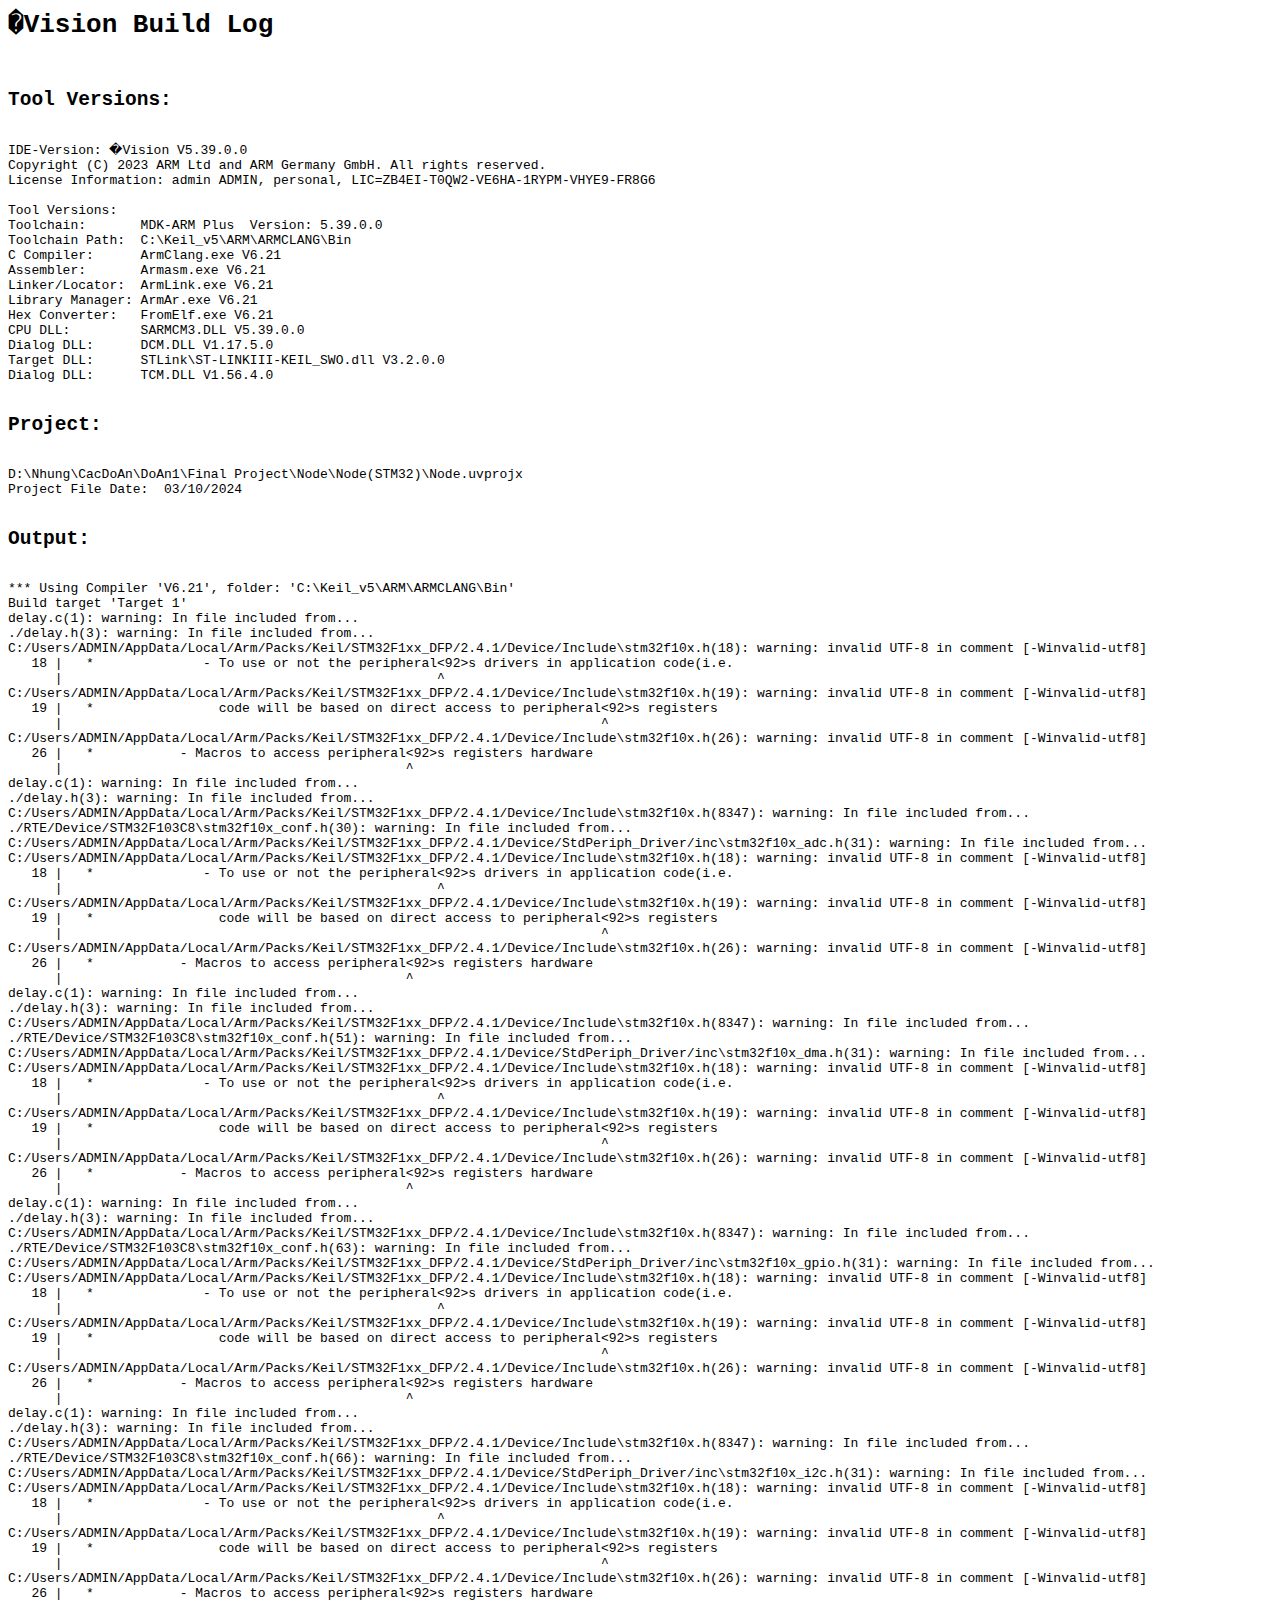
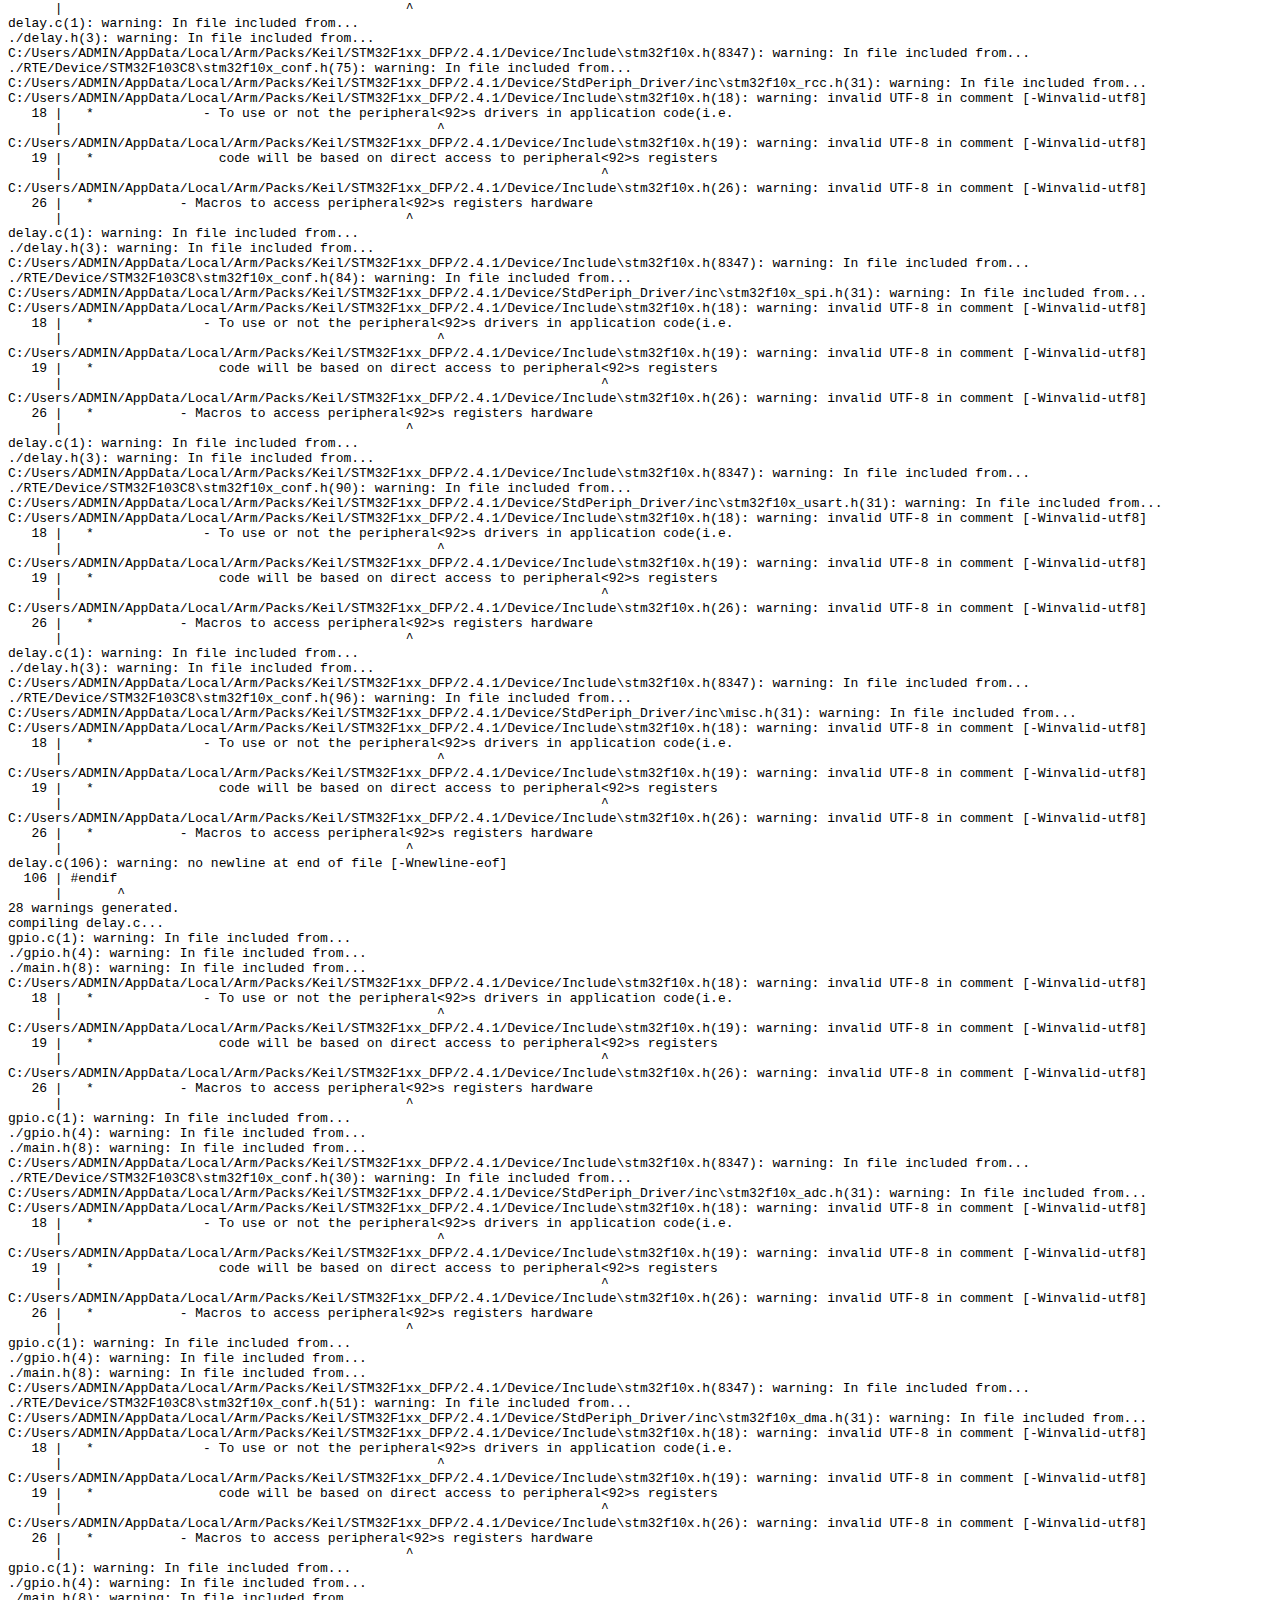
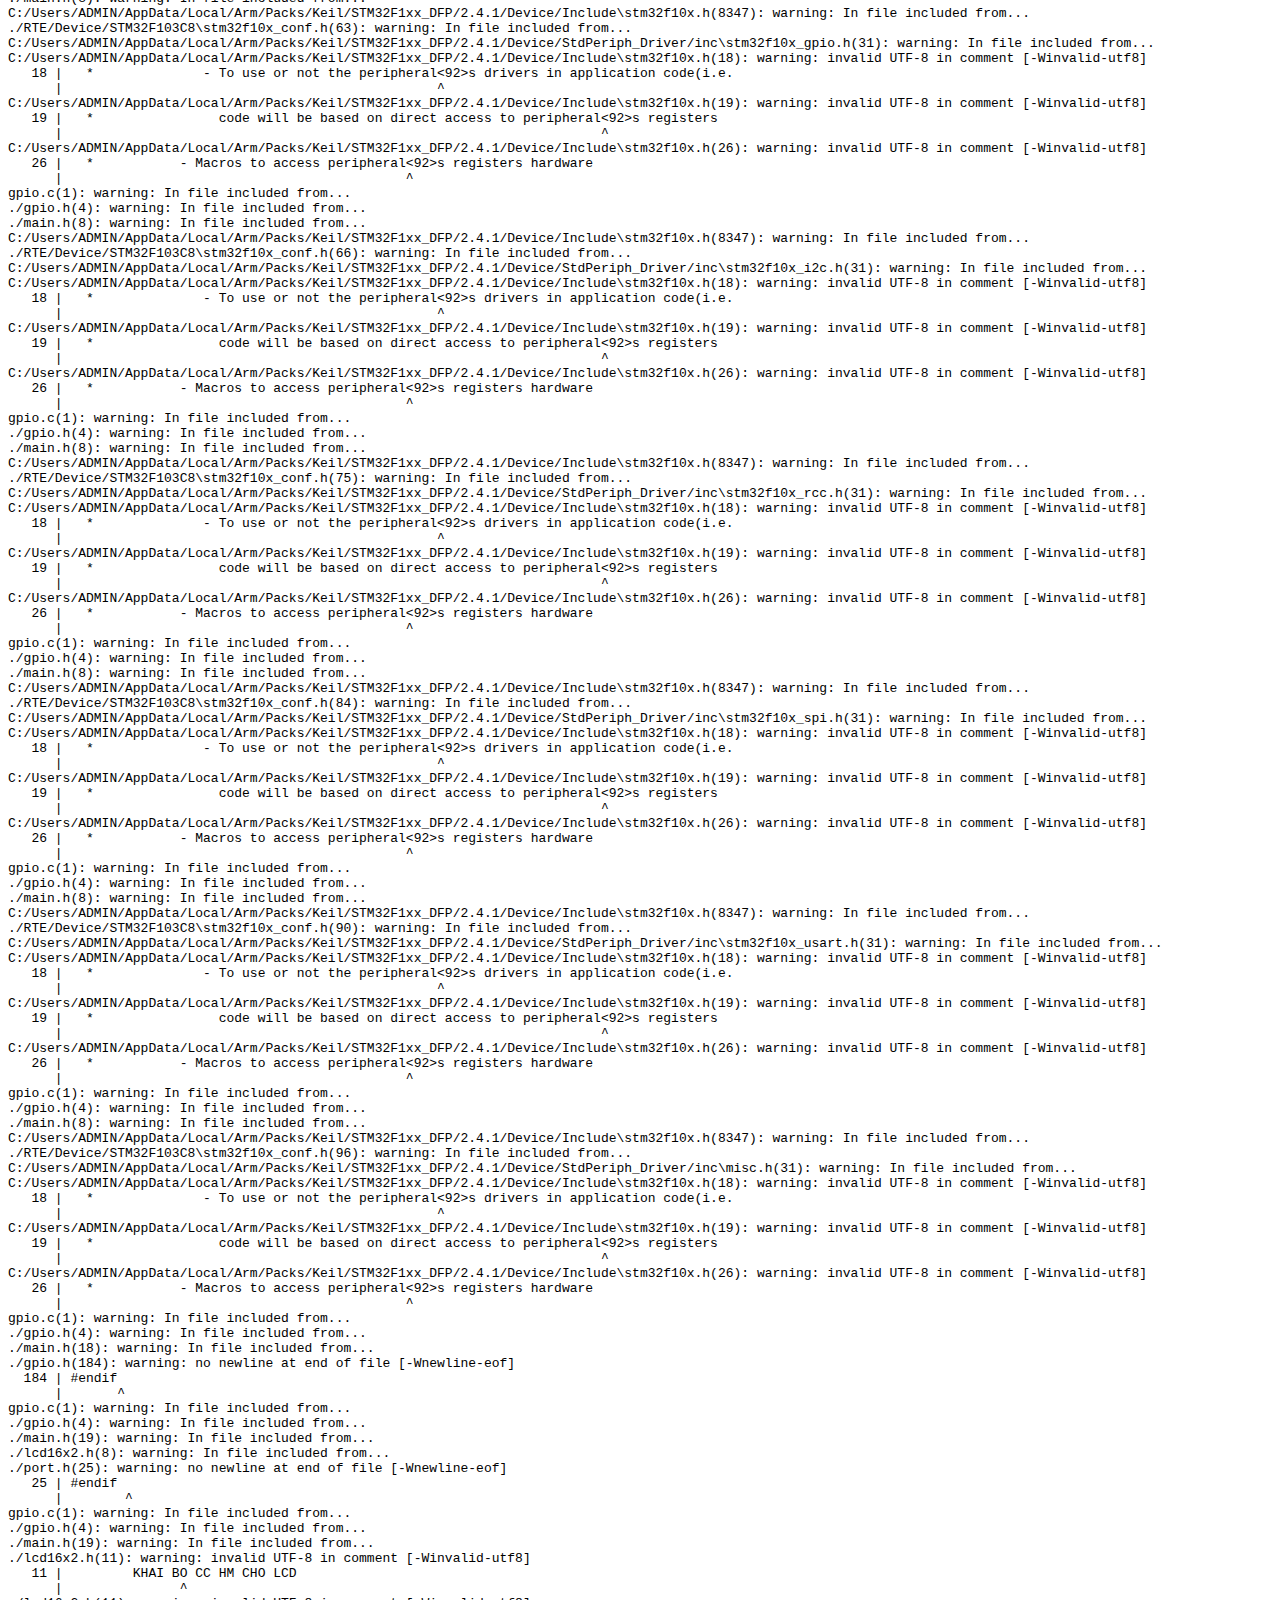
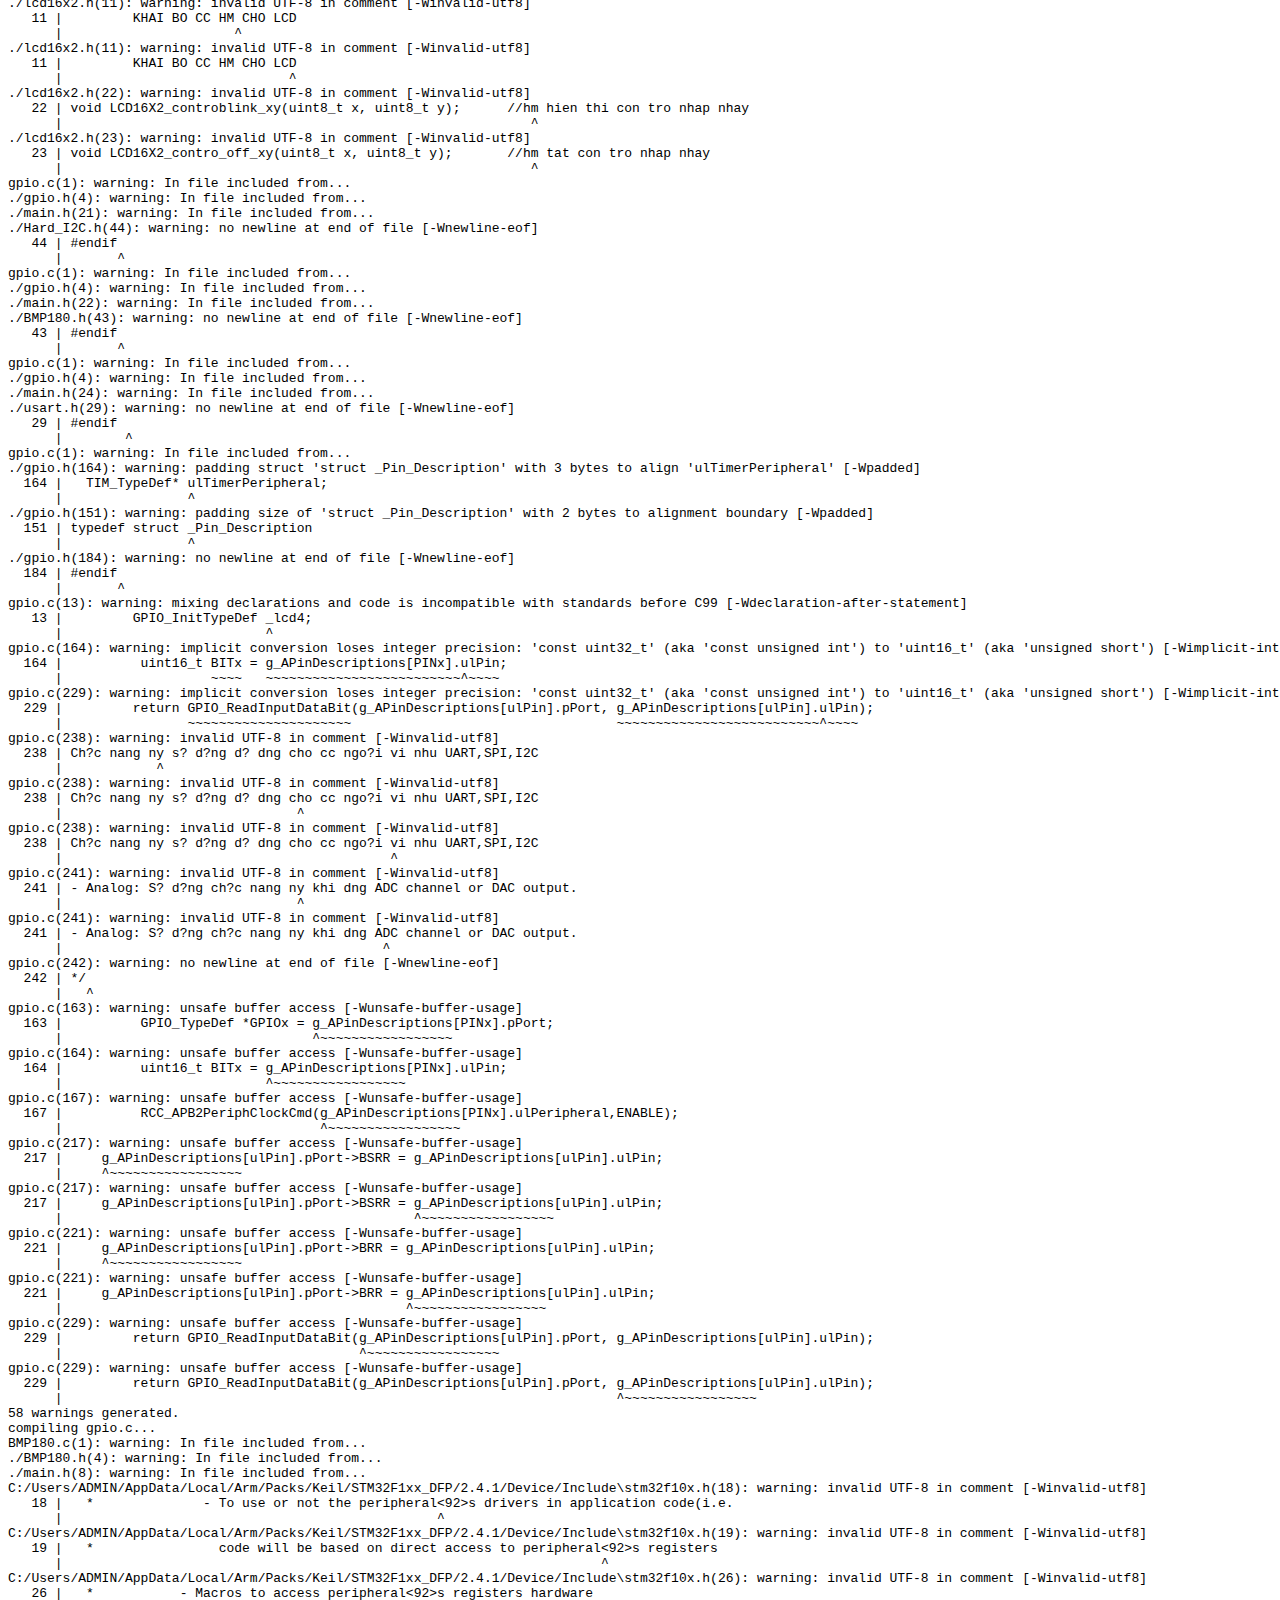
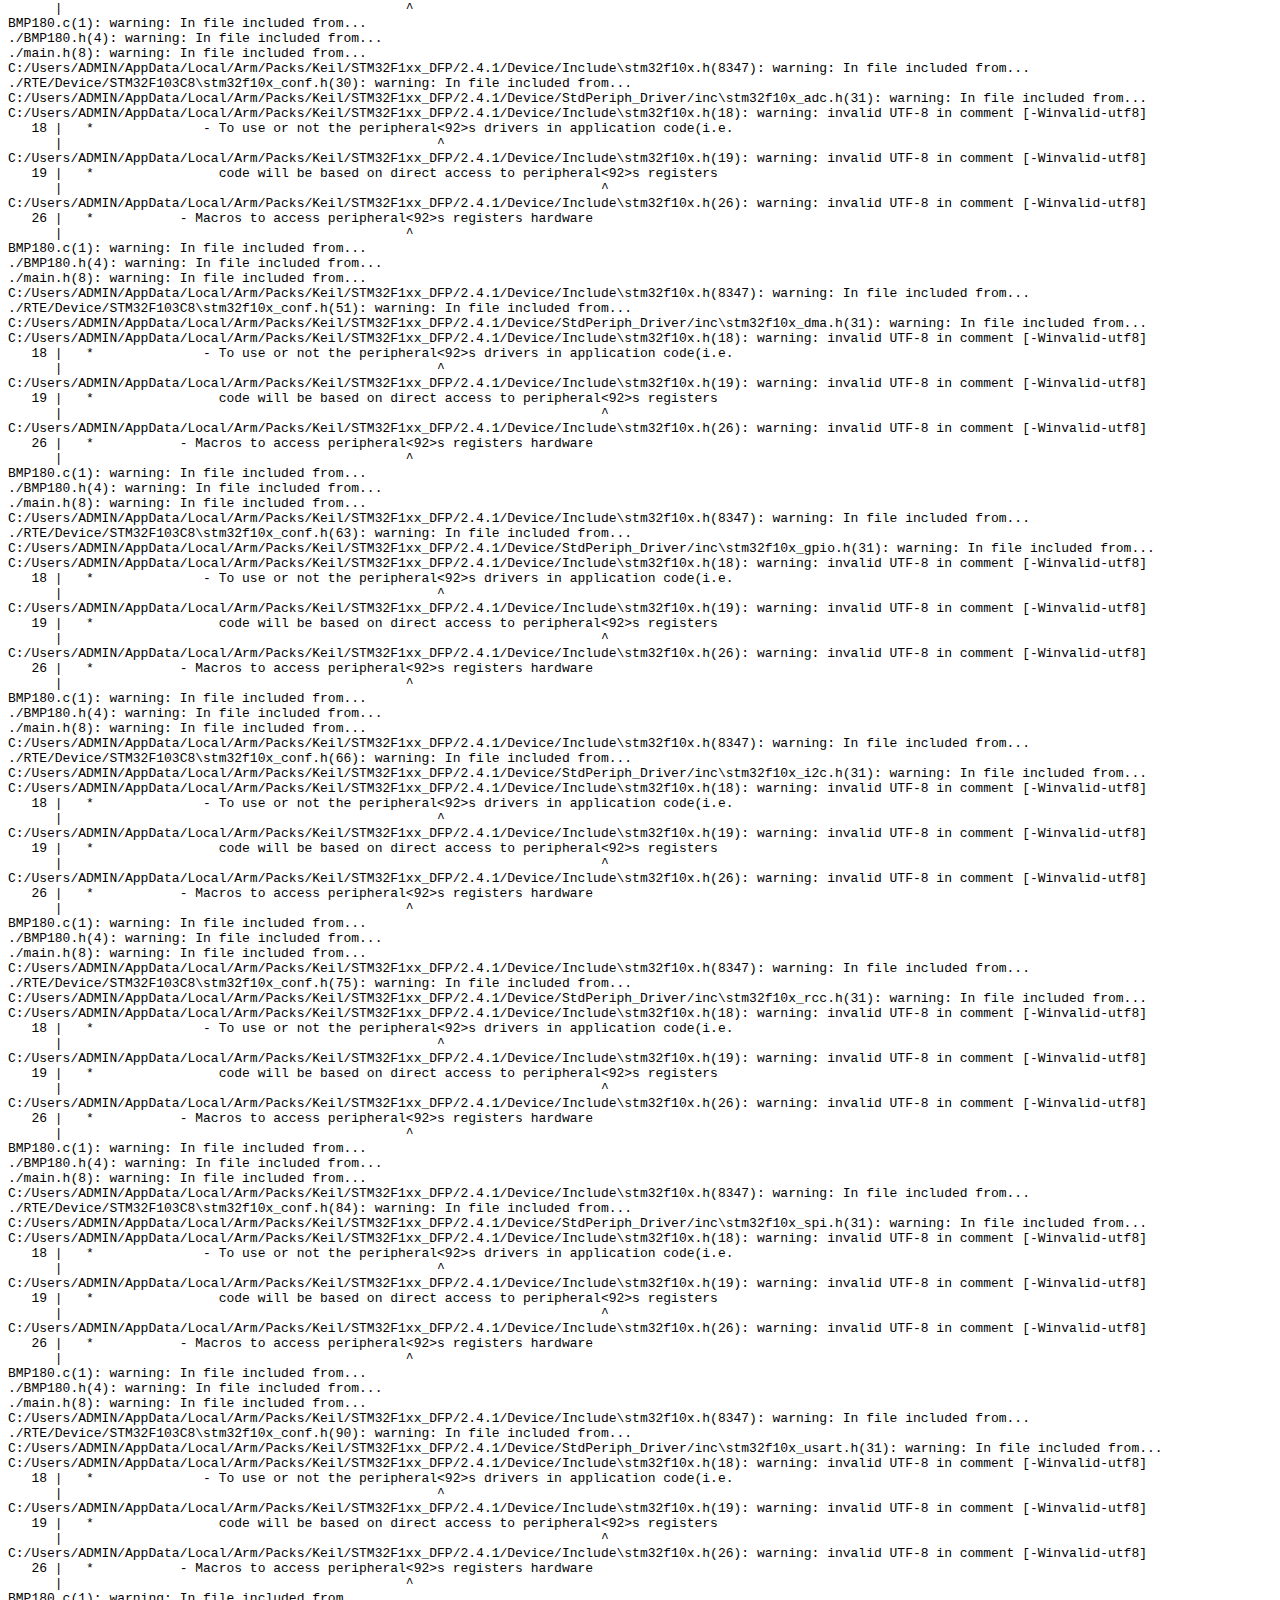
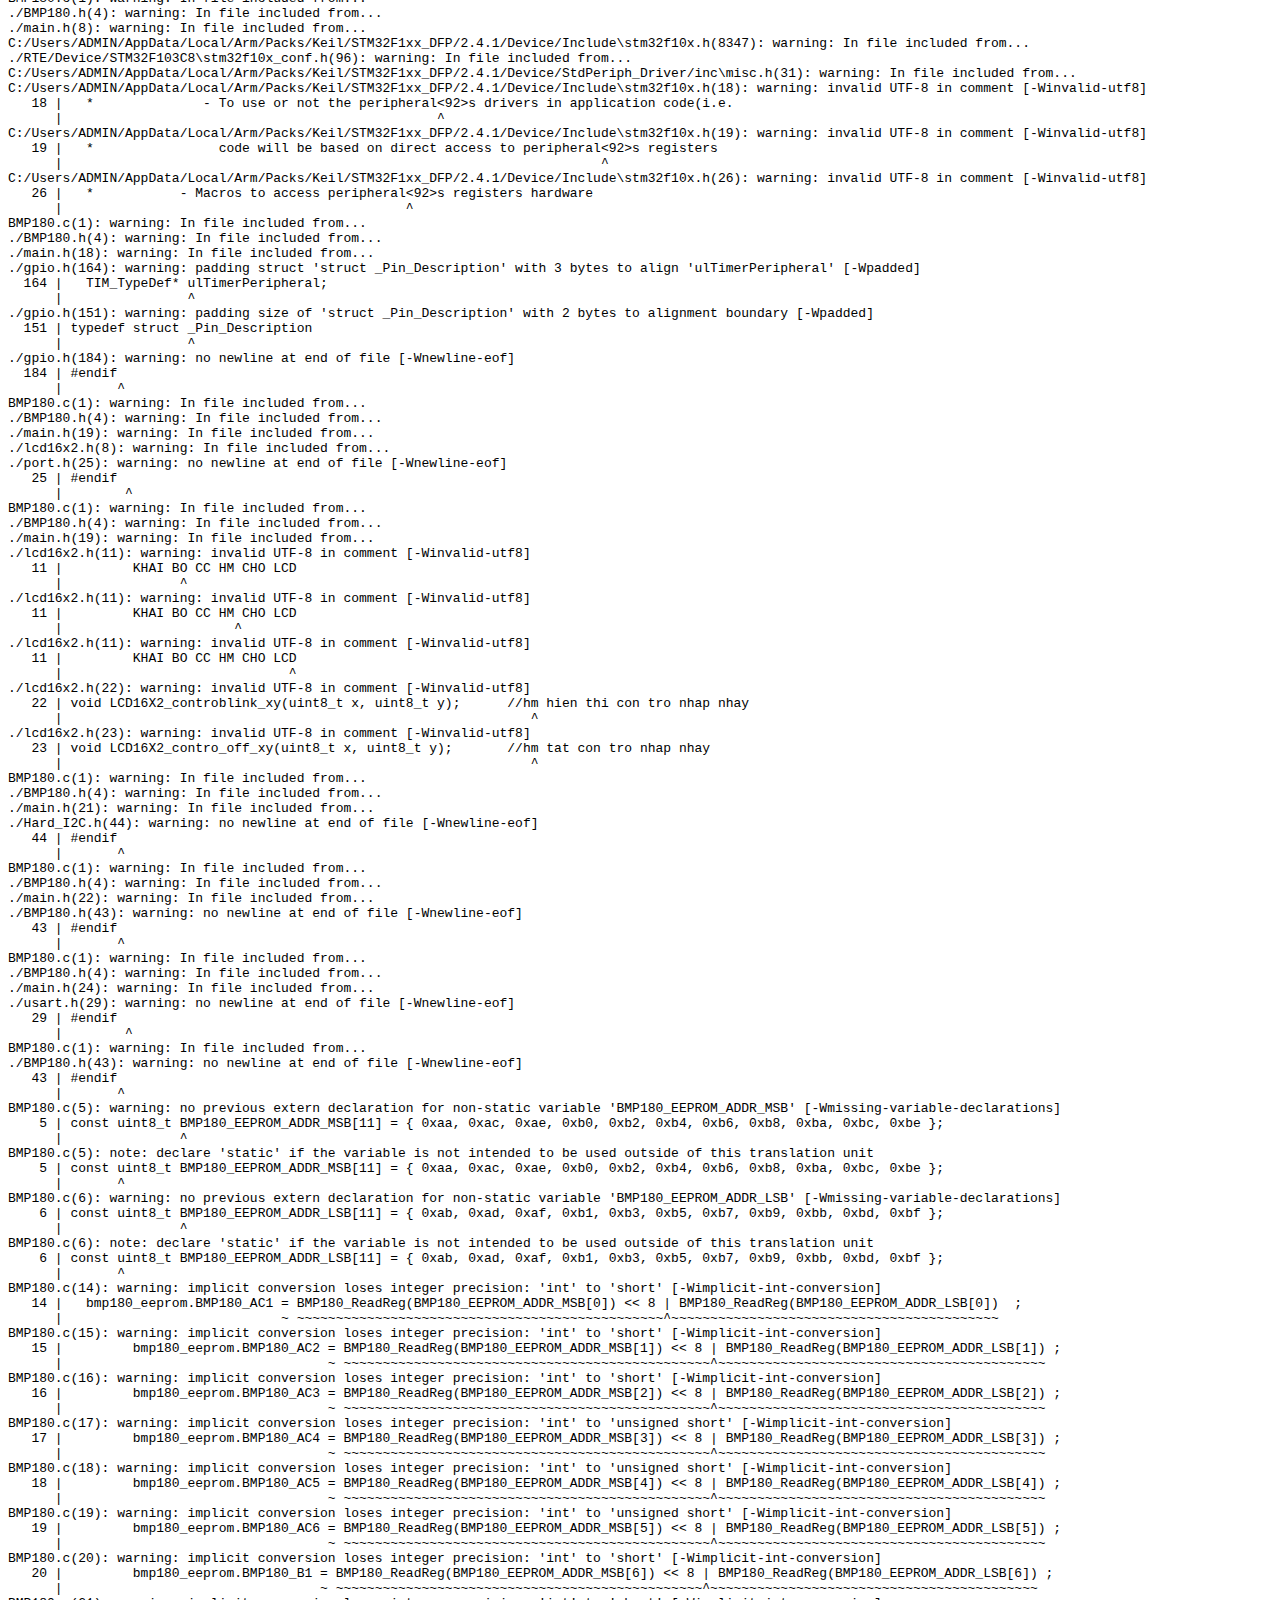
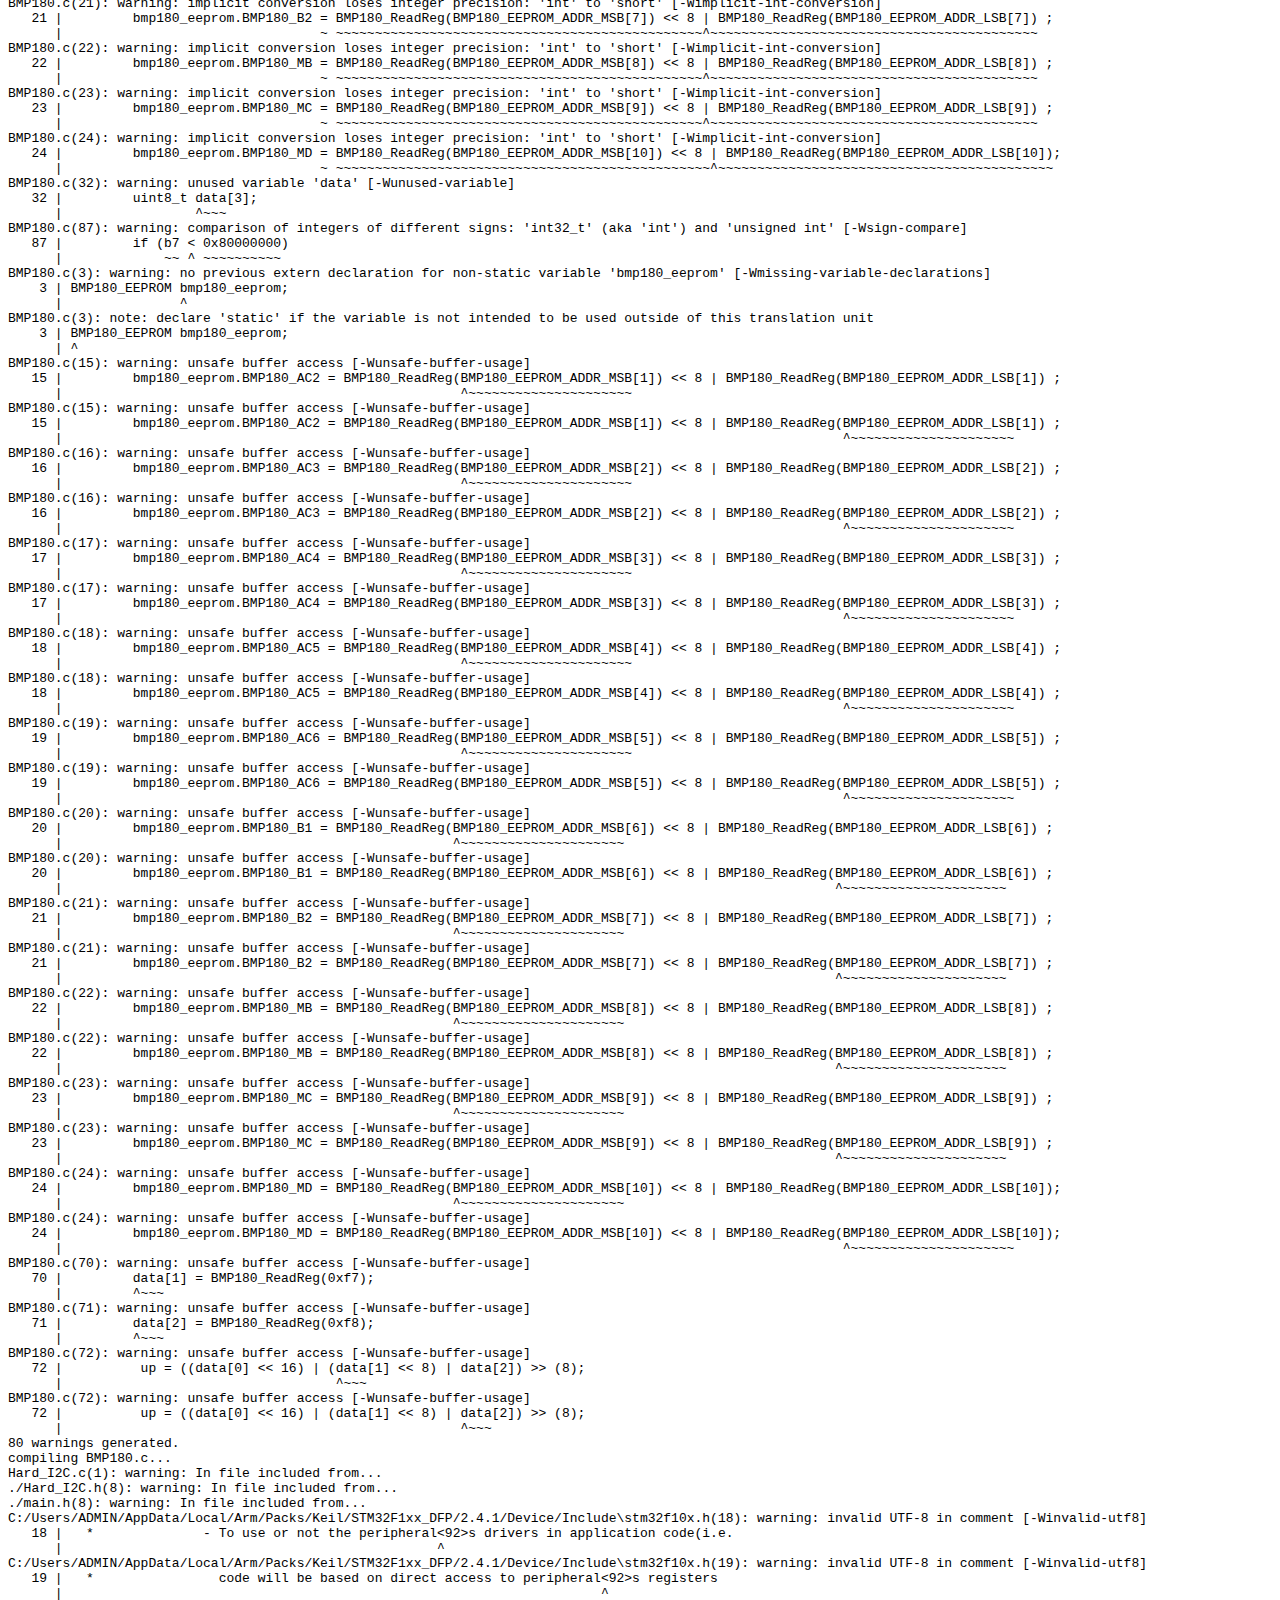
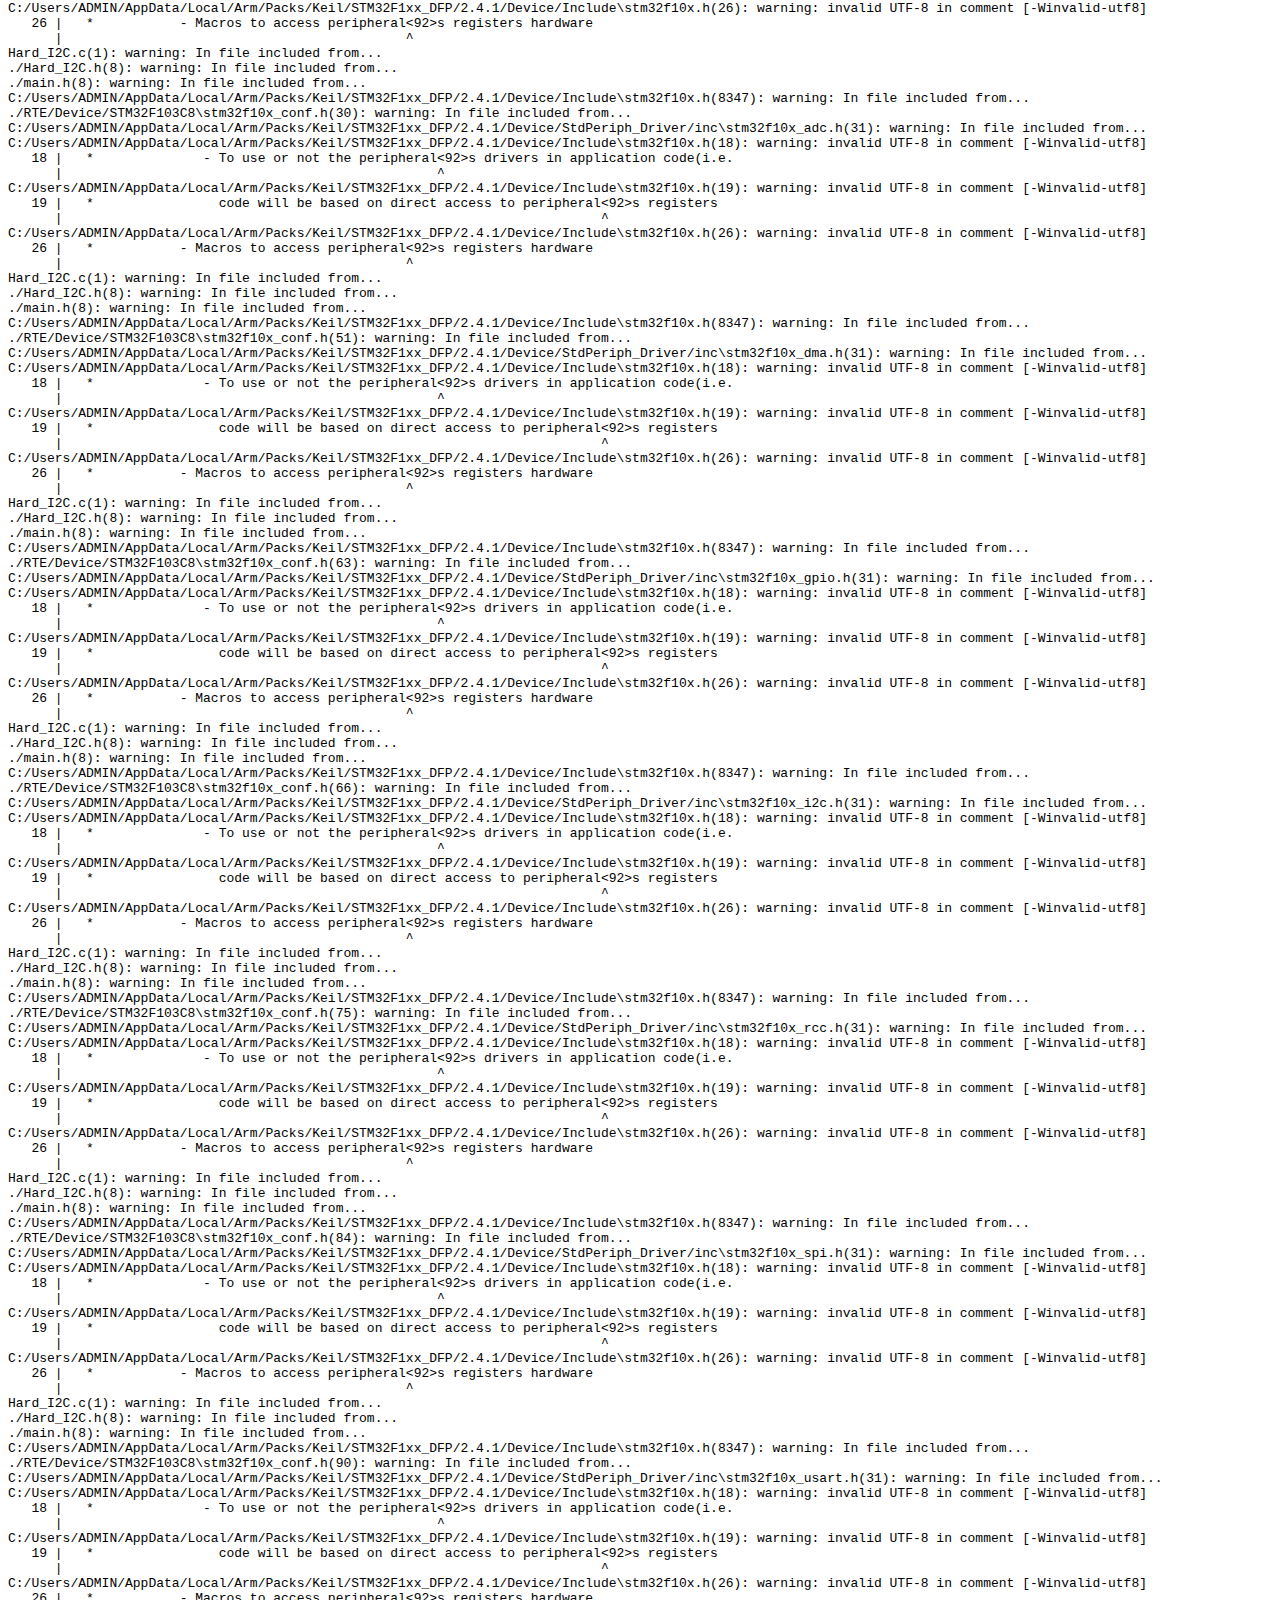
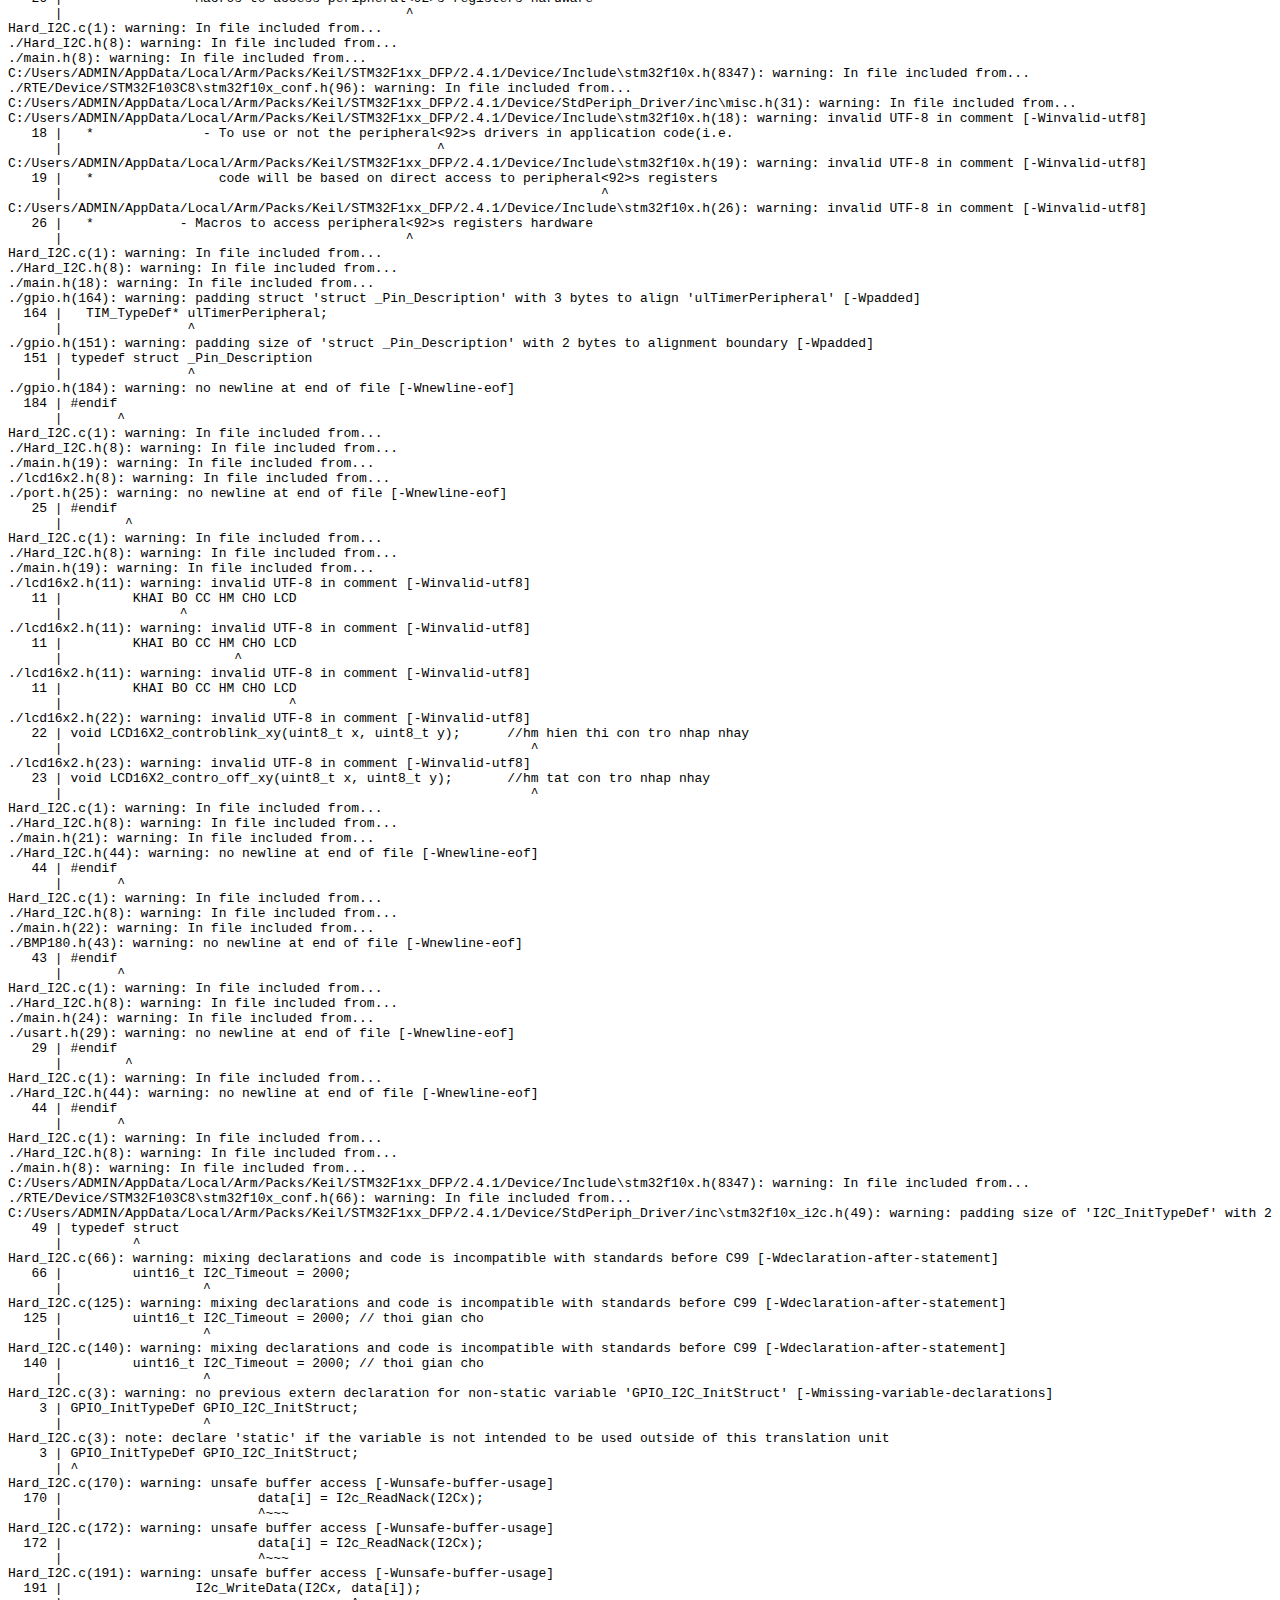
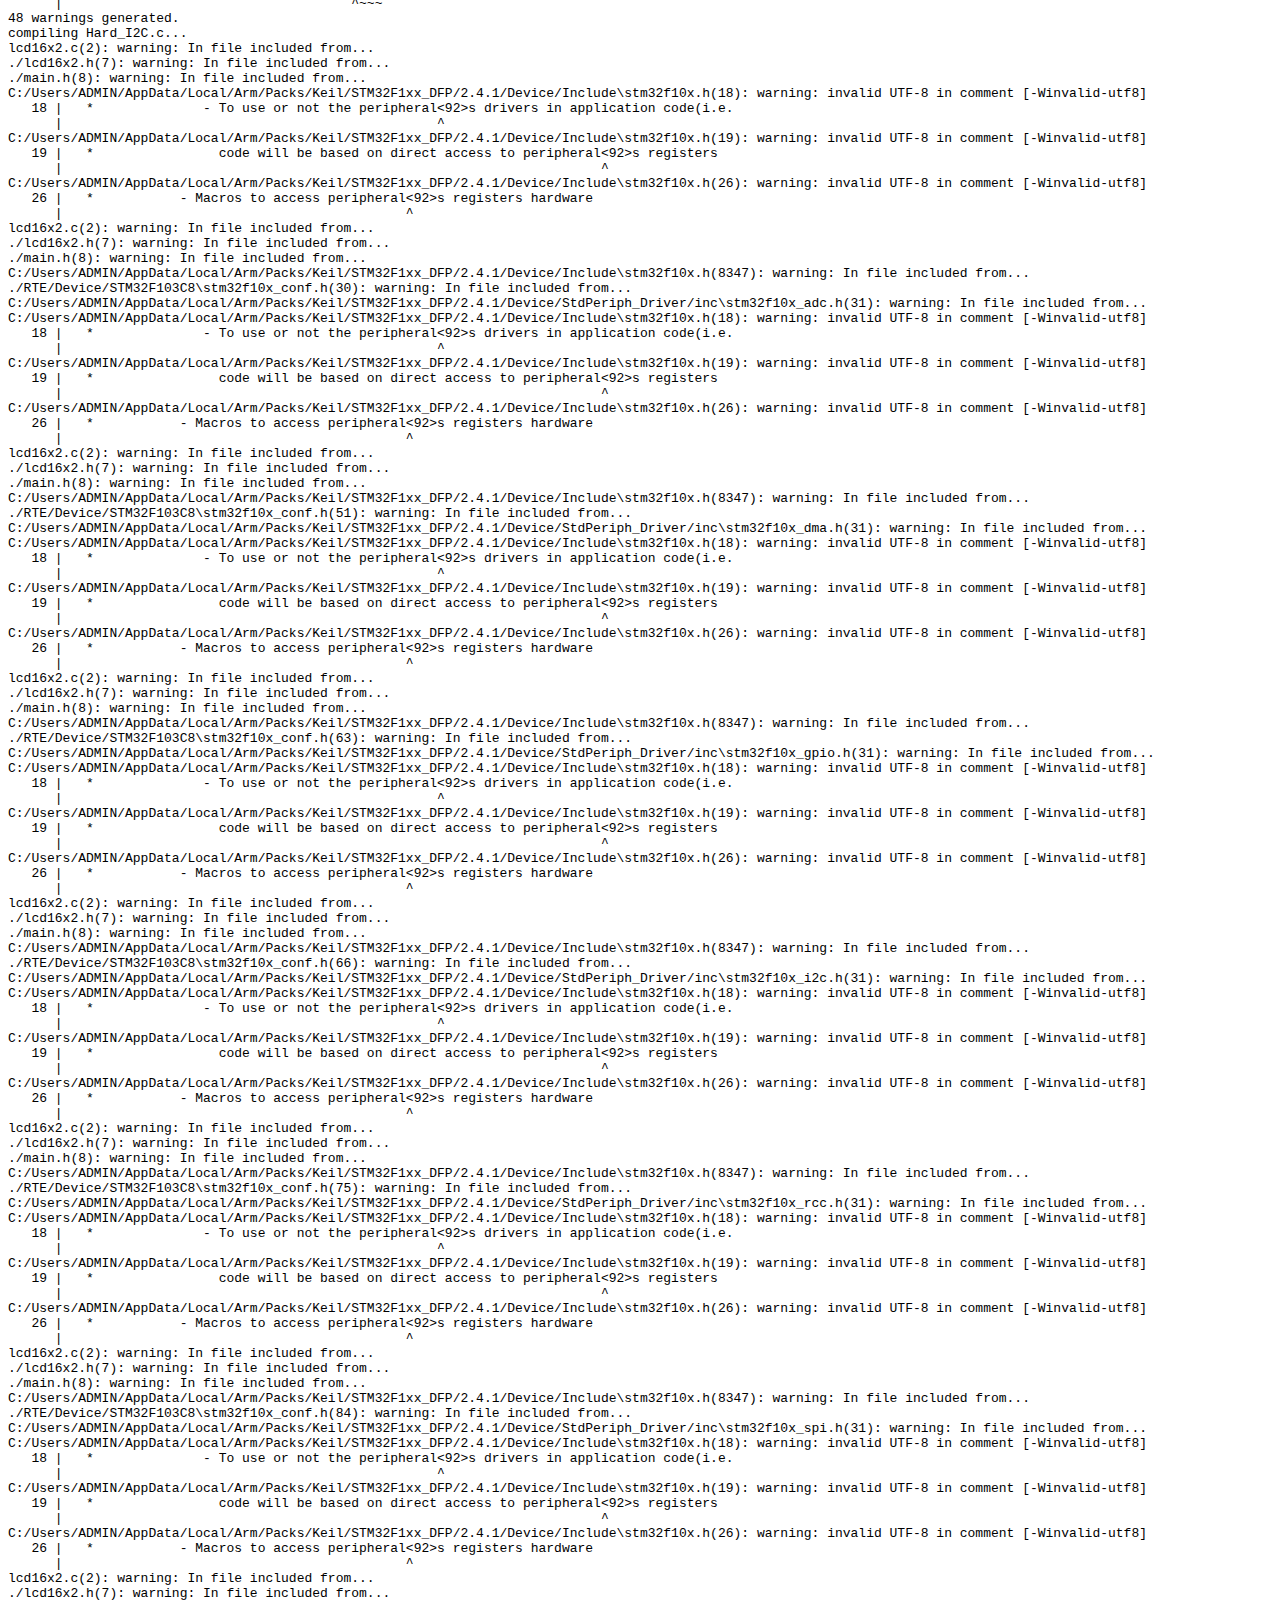
<file: Node/Node(STM32)/Objects/Node.build_log.htm>
<html>
<body>
<pre>
<h1>�Vision Build Log</h1>
<h2>Tool Versions:</h2>
IDE-Version: �Vision V5.39.0.0
Copyright (C) 2023 ARM Ltd and ARM Germany GmbH. All rights reserved.
License Information: admin ADMIN, personal, LIC=ZB4EI-T0QW2-VE6HA-1RYPM-VHYE9-FR8G6
 
Tool Versions:
Toolchain:       MDK-ARM Plus  Version: 5.39.0.0
Toolchain Path:  C:\Keil_v5\ARM\ARMCLANG\Bin
C Compiler:      ArmClang.exe V6.21
Assembler:       Armasm.exe V6.21
Linker/Locator:  ArmLink.exe V6.21
Library Manager: ArmAr.exe V6.21
Hex Converter:   FromElf.exe V6.21
CPU DLL:         SARMCM3.DLL V5.39.0.0
Dialog DLL:      DCM.DLL V1.17.5.0
Target DLL:      STLink\ST-LINKIII-KEIL_SWO.dll V3.2.0.0
Dialog DLL:      TCM.DLL V1.56.4.0
 
<h2>Project:</h2>
D:\Nhung\CacDoAn\DoAn1\Final Project\Node\Node(STM32)\Node.uvprojx
Project File Date:  03/10/2024

<h2>Output:</h2>
*** Using Compiler 'V6.21', folder: 'C:\Keil_v5\ARM\ARMCLANG\Bin'
Build target 'Target 1'
delay.c(1): warning: In file included from...
./delay.h(3): warning: In file included from...
C:/Users/ADMIN/AppData/Local/Arm/Packs/Keil/STM32F1xx_DFP/2.4.1/Device/Include\stm32f10x.h(18): warning: invalid UTF-8 in comment [-Winvalid-utf8]
   18 |   *              - To use or not the peripheral<92>s drivers in application code(i.e. 
      |                                                ^
C:/Users/ADMIN/AppData/Local/Arm/Packs/Keil/STM32F1xx_DFP/2.4.1/Device/Include\stm32f10x.h(19): warning: invalid UTF-8 in comment [-Winvalid-utf8]
   19 |   *                code will be based on direct access to peripheral<92>s registers 
      |                                                                     ^
C:/Users/ADMIN/AppData/Local/Arm/Packs/Keil/STM32F1xx_DFP/2.4.1/Device/Include\stm32f10x.h(26): warning: invalid UTF-8 in comment [-Winvalid-utf8]
   26 |   *           - Macros to access peripheral<92>s registers hardware
      |                                            ^
delay.c(1): warning: In file included from...
./delay.h(3): warning: In file included from...
C:/Users/ADMIN/AppData/Local/Arm/Packs/Keil/STM32F1xx_DFP/2.4.1/Device/Include\stm32f10x.h(8347): warning: In file included from...
./RTE/Device/STM32F103C8\stm32f10x_conf.h(30): warning: In file included from...
C:/Users/ADMIN/AppData/Local/Arm/Packs/Keil/STM32F1xx_DFP/2.4.1/Device/StdPeriph_Driver/inc\stm32f10x_adc.h(31): warning: In file included from...
C:/Users/ADMIN/AppData/Local/Arm/Packs/Keil/STM32F1xx_DFP/2.4.1/Device/Include\stm32f10x.h(18): warning: invalid UTF-8 in comment [-Winvalid-utf8]
   18 |   *              - To use or not the peripheral<92>s drivers in application code(i.e. 
      |                                                ^
C:/Users/ADMIN/AppData/Local/Arm/Packs/Keil/STM32F1xx_DFP/2.4.1/Device/Include\stm32f10x.h(19): warning: invalid UTF-8 in comment [-Winvalid-utf8]
   19 |   *                code will be based on direct access to peripheral<92>s registers 
      |                                                                     ^
C:/Users/ADMIN/AppData/Local/Arm/Packs/Keil/STM32F1xx_DFP/2.4.1/Device/Include\stm32f10x.h(26): warning: invalid UTF-8 in comment [-Winvalid-utf8]
   26 |   *           - Macros to access peripheral<92>s registers hardware
      |                                            ^
delay.c(1): warning: In file included from...
./delay.h(3): warning: In file included from...
C:/Users/ADMIN/AppData/Local/Arm/Packs/Keil/STM32F1xx_DFP/2.4.1/Device/Include\stm32f10x.h(8347): warning: In file included from...
./RTE/Device/STM32F103C8\stm32f10x_conf.h(51): warning: In file included from...
C:/Users/ADMIN/AppData/Local/Arm/Packs/Keil/STM32F1xx_DFP/2.4.1/Device/StdPeriph_Driver/inc\stm32f10x_dma.h(31): warning: In file included from...
C:/Users/ADMIN/AppData/Local/Arm/Packs/Keil/STM32F1xx_DFP/2.4.1/Device/Include\stm32f10x.h(18): warning: invalid UTF-8 in comment [-Winvalid-utf8]
   18 |   *              - To use or not the peripheral<92>s drivers in application code(i.e. 
      |                                                ^
C:/Users/ADMIN/AppData/Local/Arm/Packs/Keil/STM32F1xx_DFP/2.4.1/Device/Include\stm32f10x.h(19): warning: invalid UTF-8 in comment [-Winvalid-utf8]
   19 |   *                code will be based on direct access to peripheral<92>s registers 
      |                                                                     ^
C:/Users/ADMIN/AppData/Local/Arm/Packs/Keil/STM32F1xx_DFP/2.4.1/Device/Include\stm32f10x.h(26): warning: invalid UTF-8 in comment [-Winvalid-utf8]
   26 |   *           - Macros to access peripheral<92>s registers hardware
      |                                            ^
delay.c(1): warning: In file included from...
./delay.h(3): warning: In file included from...
C:/Users/ADMIN/AppData/Local/Arm/Packs/Keil/STM32F1xx_DFP/2.4.1/Device/Include\stm32f10x.h(8347): warning: In file included from...
./RTE/Device/STM32F103C8\stm32f10x_conf.h(63): warning: In file included from...
C:/Users/ADMIN/AppData/Local/Arm/Packs/Keil/STM32F1xx_DFP/2.4.1/Device/StdPeriph_Driver/inc\stm32f10x_gpio.h(31): warning: In file included from...
C:/Users/ADMIN/AppData/Local/Arm/Packs/Keil/STM32F1xx_DFP/2.4.1/Device/Include\stm32f10x.h(18): warning: invalid UTF-8 in comment [-Winvalid-utf8]
   18 |   *              - To use or not the peripheral<92>s drivers in application code(i.e. 
      |                                                ^
C:/Users/ADMIN/AppData/Local/Arm/Packs/Keil/STM32F1xx_DFP/2.4.1/Device/Include\stm32f10x.h(19): warning: invalid UTF-8 in comment [-Winvalid-utf8]
   19 |   *                code will be based on direct access to peripheral<92>s registers 
      |                                                                     ^
C:/Users/ADMIN/AppData/Local/Arm/Packs/Keil/STM32F1xx_DFP/2.4.1/Device/Include\stm32f10x.h(26): warning: invalid UTF-8 in comment [-Winvalid-utf8]
   26 |   *           - Macros to access peripheral<92>s registers hardware
      |                                            ^
delay.c(1): warning: In file included from...
./delay.h(3): warning: In file included from...
C:/Users/ADMIN/AppData/Local/Arm/Packs/Keil/STM32F1xx_DFP/2.4.1/Device/Include\stm32f10x.h(8347): warning: In file included from...
./RTE/Device/STM32F103C8\stm32f10x_conf.h(66): warning: In file included from...
C:/Users/ADMIN/AppData/Local/Arm/Packs/Keil/STM32F1xx_DFP/2.4.1/Device/StdPeriph_Driver/inc\stm32f10x_i2c.h(31): warning: In file included from...
C:/Users/ADMIN/AppData/Local/Arm/Packs/Keil/STM32F1xx_DFP/2.4.1/Device/Include\stm32f10x.h(18): warning: invalid UTF-8 in comment [-Winvalid-utf8]
   18 |   *              - To use or not the peripheral<92>s drivers in application code(i.e. 
      |                                                ^
C:/Users/ADMIN/AppData/Local/Arm/Packs/Keil/STM32F1xx_DFP/2.4.1/Device/Include\stm32f10x.h(19): warning: invalid UTF-8 in comment [-Winvalid-utf8]
   19 |   *                code will be based on direct access to peripheral<92>s registers 
      |                                                                     ^
C:/Users/ADMIN/AppData/Local/Arm/Packs/Keil/STM32F1xx_DFP/2.4.1/Device/Include\stm32f10x.h(26): warning: invalid UTF-8 in comment [-Winvalid-utf8]
   26 |   *           - Macros to access peripheral<92>s registers hardware
      |                                            ^
delay.c(1): warning: In file included from...
./delay.h(3): warning: In file included from...
C:/Users/ADMIN/AppData/Local/Arm/Packs/Keil/STM32F1xx_DFP/2.4.1/Device/Include\stm32f10x.h(8347): warning: In file included from...
./RTE/Device/STM32F103C8\stm32f10x_conf.h(75): warning: In file included from...
C:/Users/ADMIN/AppData/Local/Arm/Packs/Keil/STM32F1xx_DFP/2.4.1/Device/StdPeriph_Driver/inc\stm32f10x_rcc.h(31): warning: In file included from...
C:/Users/ADMIN/AppData/Local/Arm/Packs/Keil/STM32F1xx_DFP/2.4.1/Device/Include\stm32f10x.h(18): warning: invalid UTF-8 in comment [-Winvalid-utf8]
   18 |   *              - To use or not the peripheral<92>s drivers in application code(i.e. 
      |                                                ^
C:/Users/ADMIN/AppData/Local/Arm/Packs/Keil/STM32F1xx_DFP/2.4.1/Device/Include\stm32f10x.h(19): warning: invalid UTF-8 in comment [-Winvalid-utf8]
   19 |   *                code will be based on direct access to peripheral<92>s registers 
      |                                                                     ^
C:/Users/ADMIN/AppData/Local/Arm/Packs/Keil/STM32F1xx_DFP/2.4.1/Device/Include\stm32f10x.h(26): warning: invalid UTF-8 in comment [-Winvalid-utf8]
   26 |   *           - Macros to access peripheral<92>s registers hardware
      |                                            ^
delay.c(1): warning: In file included from...
./delay.h(3): warning: In file included from...
C:/Users/ADMIN/AppData/Local/Arm/Packs/Keil/STM32F1xx_DFP/2.4.1/Device/Include\stm32f10x.h(8347): warning: In file included from...
./RTE/Device/STM32F103C8\stm32f10x_conf.h(84): warning: In file included from...
C:/Users/ADMIN/AppData/Local/Arm/Packs/Keil/STM32F1xx_DFP/2.4.1/Device/StdPeriph_Driver/inc\stm32f10x_spi.h(31): warning: In file included from...
C:/Users/ADMIN/AppData/Local/Arm/Packs/Keil/STM32F1xx_DFP/2.4.1/Device/Include\stm32f10x.h(18): warning: invalid UTF-8 in comment [-Winvalid-utf8]
   18 |   *              - To use or not the peripheral<92>s drivers in application code(i.e. 
      |                                                ^
C:/Users/ADMIN/AppData/Local/Arm/Packs/Keil/STM32F1xx_DFP/2.4.1/Device/Include\stm32f10x.h(19): warning: invalid UTF-8 in comment [-Winvalid-utf8]
   19 |   *                code will be based on direct access to peripheral<92>s registers 
      |                                                                     ^
C:/Users/ADMIN/AppData/Local/Arm/Packs/Keil/STM32F1xx_DFP/2.4.1/Device/Include\stm32f10x.h(26): warning: invalid UTF-8 in comment [-Winvalid-utf8]
   26 |   *           - Macros to access peripheral<92>s registers hardware
      |                                            ^
delay.c(1): warning: In file included from...
./delay.h(3): warning: In file included from...
C:/Users/ADMIN/AppData/Local/Arm/Packs/Keil/STM32F1xx_DFP/2.4.1/Device/Include\stm32f10x.h(8347): warning: In file included from...
./RTE/Device/STM32F103C8\stm32f10x_conf.h(90): warning: In file included from...
C:/Users/ADMIN/AppData/Local/Arm/Packs/Keil/STM32F1xx_DFP/2.4.1/Device/StdPeriph_Driver/inc\stm32f10x_usart.h(31): warning: In file included from...
C:/Users/ADMIN/AppData/Local/Arm/Packs/Keil/STM32F1xx_DFP/2.4.1/Device/Include\stm32f10x.h(18): warning: invalid UTF-8 in comment [-Winvalid-utf8]
   18 |   *              - To use or not the peripheral<92>s drivers in application code(i.e. 
      |                                                ^
C:/Users/ADMIN/AppData/Local/Arm/Packs/Keil/STM32F1xx_DFP/2.4.1/Device/Include\stm32f10x.h(19): warning: invalid UTF-8 in comment [-Winvalid-utf8]
   19 |   *                code will be based on direct access to peripheral<92>s registers 
      |                                                                     ^
C:/Users/ADMIN/AppData/Local/Arm/Packs/Keil/STM32F1xx_DFP/2.4.1/Device/Include\stm32f10x.h(26): warning: invalid UTF-8 in comment [-Winvalid-utf8]
   26 |   *           - Macros to access peripheral<92>s registers hardware
      |                                            ^
delay.c(1): warning: In file included from...
./delay.h(3): warning: In file included from...
C:/Users/ADMIN/AppData/Local/Arm/Packs/Keil/STM32F1xx_DFP/2.4.1/Device/Include\stm32f10x.h(8347): warning: In file included from...
./RTE/Device/STM32F103C8\stm32f10x_conf.h(96): warning: In file included from...
C:/Users/ADMIN/AppData/Local/Arm/Packs/Keil/STM32F1xx_DFP/2.4.1/Device/StdPeriph_Driver/inc\misc.h(31): warning: In file included from...
C:/Users/ADMIN/AppData/Local/Arm/Packs/Keil/STM32F1xx_DFP/2.4.1/Device/Include\stm32f10x.h(18): warning: invalid UTF-8 in comment [-Winvalid-utf8]
   18 |   *              - To use or not the peripheral<92>s drivers in application code(i.e. 
      |                                                ^
C:/Users/ADMIN/AppData/Local/Arm/Packs/Keil/STM32F1xx_DFP/2.4.1/Device/Include\stm32f10x.h(19): warning: invalid UTF-8 in comment [-Winvalid-utf8]
   19 |   *                code will be based on direct access to peripheral<92>s registers 
      |                                                                     ^
C:/Users/ADMIN/AppData/Local/Arm/Packs/Keil/STM32F1xx_DFP/2.4.1/Device/Include\stm32f10x.h(26): warning: invalid UTF-8 in comment [-Winvalid-utf8]
   26 |   *           - Macros to access peripheral<92>s registers hardware
      |                                            ^
delay.c(106): warning: no newline at end of file [-Wnewline-eof]
  106 | #endif
      |       ^
28 warnings generated.
compiling delay.c...
gpio.c(1): warning: In file included from...
./gpio.h(4): warning: In file included from...
./main.h(8): warning: In file included from...
C:/Users/ADMIN/AppData/Local/Arm/Packs/Keil/STM32F1xx_DFP/2.4.1/Device/Include\stm32f10x.h(18): warning: invalid UTF-8 in comment [-Winvalid-utf8]
   18 |   *              - To use or not the peripheral<92>s drivers in application code(i.e. 
      |                                                ^
C:/Users/ADMIN/AppData/Local/Arm/Packs/Keil/STM32F1xx_DFP/2.4.1/Device/Include\stm32f10x.h(19): warning: invalid UTF-8 in comment [-Winvalid-utf8]
   19 |   *                code will be based on direct access to peripheral<92>s registers 
      |                                                                     ^
C:/Users/ADMIN/AppData/Local/Arm/Packs/Keil/STM32F1xx_DFP/2.4.1/Device/Include\stm32f10x.h(26): warning: invalid UTF-8 in comment [-Winvalid-utf8]
   26 |   *           - Macros to access peripheral<92>s registers hardware
      |                                            ^
gpio.c(1): warning: In file included from...
./gpio.h(4): warning: In file included from...
./main.h(8): warning: In file included from...
C:/Users/ADMIN/AppData/Local/Arm/Packs/Keil/STM32F1xx_DFP/2.4.1/Device/Include\stm32f10x.h(8347): warning: In file included from...
./RTE/Device/STM32F103C8\stm32f10x_conf.h(30): warning: In file included from...
C:/Users/ADMIN/AppData/Local/Arm/Packs/Keil/STM32F1xx_DFP/2.4.1/Device/StdPeriph_Driver/inc\stm32f10x_adc.h(31): warning: In file included from...
C:/Users/ADMIN/AppData/Local/Arm/Packs/Keil/STM32F1xx_DFP/2.4.1/Device/Include\stm32f10x.h(18): warning: invalid UTF-8 in comment [-Winvalid-utf8]
   18 |   *              - To use or not the peripheral<92>s drivers in application code(i.e. 
      |                                                ^
C:/Users/ADMIN/AppData/Local/Arm/Packs/Keil/STM32F1xx_DFP/2.4.1/Device/Include\stm32f10x.h(19): warning: invalid UTF-8 in comment [-Winvalid-utf8]
   19 |   *                code will be based on direct access to peripheral<92>s registers 
      |                                                                     ^
C:/Users/ADMIN/AppData/Local/Arm/Packs/Keil/STM32F1xx_DFP/2.4.1/Device/Include\stm32f10x.h(26): warning: invalid UTF-8 in comment [-Winvalid-utf8]
   26 |   *           - Macros to access peripheral<92>s registers hardware
      |                                            ^
gpio.c(1): warning: In file included from...
./gpio.h(4): warning: In file included from...
./main.h(8): warning: In file included from...
C:/Users/ADMIN/AppData/Local/Arm/Packs/Keil/STM32F1xx_DFP/2.4.1/Device/Include\stm32f10x.h(8347): warning: In file included from...
./RTE/Device/STM32F103C8\stm32f10x_conf.h(51): warning: In file included from...
C:/Users/ADMIN/AppData/Local/Arm/Packs/Keil/STM32F1xx_DFP/2.4.1/Device/StdPeriph_Driver/inc\stm32f10x_dma.h(31): warning: In file included from...
C:/Users/ADMIN/AppData/Local/Arm/Packs/Keil/STM32F1xx_DFP/2.4.1/Device/Include\stm32f10x.h(18): warning: invalid UTF-8 in comment [-Winvalid-utf8]
   18 |   *              - To use or not the peripheral<92>s drivers in application code(i.e. 
      |                                                ^
C:/Users/ADMIN/AppData/Local/Arm/Packs/Keil/STM32F1xx_DFP/2.4.1/Device/Include\stm32f10x.h(19): warning: invalid UTF-8 in comment [-Winvalid-utf8]
   19 |   *                code will be based on direct access to peripheral<92>s registers 
      |                                                                     ^
C:/Users/ADMIN/AppData/Local/Arm/Packs/Keil/STM32F1xx_DFP/2.4.1/Device/Include\stm32f10x.h(26): warning: invalid UTF-8 in comment [-Winvalid-utf8]
   26 |   *           - Macros to access peripheral<92>s registers hardware
      |                                            ^
gpio.c(1): warning: In file included from...
./gpio.h(4): warning: In file included from...
./main.h(8): warning: In file included from...
C:/Users/ADMIN/AppData/Local/Arm/Packs/Keil/STM32F1xx_DFP/2.4.1/Device/Include\stm32f10x.h(8347): warning: In file included from...
./RTE/Device/STM32F103C8\stm32f10x_conf.h(63): warning: In file included from...
C:/Users/ADMIN/AppData/Local/Arm/Packs/Keil/STM32F1xx_DFP/2.4.1/Device/StdPeriph_Driver/inc\stm32f10x_gpio.h(31): warning: In file included from...
C:/Users/ADMIN/AppData/Local/Arm/Packs/Keil/STM32F1xx_DFP/2.4.1/Device/Include\stm32f10x.h(18): warning: invalid UTF-8 in comment [-Winvalid-utf8]
   18 |   *              - To use or not the peripheral<92>s drivers in application code(i.e. 
      |                                                ^
C:/Users/ADMIN/AppData/Local/Arm/Packs/Keil/STM32F1xx_DFP/2.4.1/Device/Include\stm32f10x.h(19): warning: invalid UTF-8 in comment [-Winvalid-utf8]
   19 |   *                code will be based on direct access to peripheral<92>s registers 
      |                                                                     ^
C:/Users/ADMIN/AppData/Local/Arm/Packs/Keil/STM32F1xx_DFP/2.4.1/Device/Include\stm32f10x.h(26): warning: invalid UTF-8 in comment [-Winvalid-utf8]
   26 |   *           - Macros to access peripheral<92>s registers hardware
      |                                            ^
gpio.c(1): warning: In file included from...
./gpio.h(4): warning: In file included from...
./main.h(8): warning: In file included from...
C:/Users/ADMIN/AppData/Local/Arm/Packs/Keil/STM32F1xx_DFP/2.4.1/Device/Include\stm32f10x.h(8347): warning: In file included from...
./RTE/Device/STM32F103C8\stm32f10x_conf.h(66): warning: In file included from...
C:/Users/ADMIN/AppData/Local/Arm/Packs/Keil/STM32F1xx_DFP/2.4.1/Device/StdPeriph_Driver/inc\stm32f10x_i2c.h(31): warning: In file included from...
C:/Users/ADMIN/AppData/Local/Arm/Packs/Keil/STM32F1xx_DFP/2.4.1/Device/Include\stm32f10x.h(18): warning: invalid UTF-8 in comment [-Winvalid-utf8]
   18 |   *              - To use or not the peripheral<92>s drivers in application code(i.e. 
      |                                                ^
C:/Users/ADMIN/AppData/Local/Arm/Packs/Keil/STM32F1xx_DFP/2.4.1/Device/Include\stm32f10x.h(19): warning: invalid UTF-8 in comment [-Winvalid-utf8]
   19 |   *                code will be based on direct access to peripheral<92>s registers 
      |                                                                     ^
C:/Users/ADMIN/AppData/Local/Arm/Packs/Keil/STM32F1xx_DFP/2.4.1/Device/Include\stm32f10x.h(26): warning: invalid UTF-8 in comment [-Winvalid-utf8]
   26 |   *           - Macros to access peripheral<92>s registers hardware
      |                                            ^
gpio.c(1): warning: In file included from...
./gpio.h(4): warning: In file included from...
./main.h(8): warning: In file included from...
C:/Users/ADMIN/AppData/Local/Arm/Packs/Keil/STM32F1xx_DFP/2.4.1/Device/Include\stm32f10x.h(8347): warning: In file included from...
./RTE/Device/STM32F103C8\stm32f10x_conf.h(75): warning: In file included from...
C:/Users/ADMIN/AppData/Local/Arm/Packs/Keil/STM32F1xx_DFP/2.4.1/Device/StdPeriph_Driver/inc\stm32f10x_rcc.h(31): warning: In file included from...
C:/Users/ADMIN/AppData/Local/Arm/Packs/Keil/STM32F1xx_DFP/2.4.1/Device/Include\stm32f10x.h(18): warning: invalid UTF-8 in comment [-Winvalid-utf8]
   18 |   *              - To use or not the peripheral<92>s drivers in application code(i.e. 
      |                                                ^
C:/Users/ADMIN/AppData/Local/Arm/Packs/Keil/STM32F1xx_DFP/2.4.1/Device/Include\stm32f10x.h(19): warning: invalid UTF-8 in comment [-Winvalid-utf8]
   19 |   *                code will be based on direct access to peripheral<92>s registers 
      |                                                                     ^
C:/Users/ADMIN/AppData/Local/Arm/Packs/Keil/STM32F1xx_DFP/2.4.1/Device/Include\stm32f10x.h(26): warning: invalid UTF-8 in comment [-Winvalid-utf8]
   26 |   *           - Macros to access peripheral<92>s registers hardware
      |                                            ^
gpio.c(1): warning: In file included from...
./gpio.h(4): warning: In file included from...
./main.h(8): warning: In file included from...
C:/Users/ADMIN/AppData/Local/Arm/Packs/Keil/STM32F1xx_DFP/2.4.1/Device/Include\stm32f10x.h(8347): warning: In file included from...
./RTE/Device/STM32F103C8\stm32f10x_conf.h(84): warning: In file included from...
C:/Users/ADMIN/AppData/Local/Arm/Packs/Keil/STM32F1xx_DFP/2.4.1/Device/StdPeriph_Driver/inc\stm32f10x_spi.h(31): warning: In file included from...
C:/Users/ADMIN/AppData/Local/Arm/Packs/Keil/STM32F1xx_DFP/2.4.1/Device/Include\stm32f10x.h(18): warning: invalid UTF-8 in comment [-Winvalid-utf8]
   18 |   *              - To use or not the peripheral<92>s drivers in application code(i.e. 
      |                                                ^
C:/Users/ADMIN/AppData/Local/Arm/Packs/Keil/STM32F1xx_DFP/2.4.1/Device/Include\stm32f10x.h(19): warning: invalid UTF-8 in comment [-Winvalid-utf8]
   19 |   *                code will be based on direct access to peripheral<92>s registers 
      |                                                                     ^
C:/Users/ADMIN/AppData/Local/Arm/Packs/Keil/STM32F1xx_DFP/2.4.1/Device/Include\stm32f10x.h(26): warning: invalid UTF-8 in comment [-Winvalid-utf8]
   26 |   *           - Macros to access peripheral<92>s registers hardware
      |                                            ^
gpio.c(1): warning: In file included from...
./gpio.h(4): warning: In file included from...
./main.h(8): warning: In file included from...
C:/Users/ADMIN/AppData/Local/Arm/Packs/Keil/STM32F1xx_DFP/2.4.1/Device/Include\stm32f10x.h(8347): warning: In file included from...
./RTE/Device/STM32F103C8\stm32f10x_conf.h(90): warning: In file included from...
C:/Users/ADMIN/AppData/Local/Arm/Packs/Keil/STM32F1xx_DFP/2.4.1/Device/StdPeriph_Driver/inc\stm32f10x_usart.h(31): warning: In file included from...
C:/Users/ADMIN/AppData/Local/Arm/Packs/Keil/STM32F1xx_DFP/2.4.1/Device/Include\stm32f10x.h(18): warning: invalid UTF-8 in comment [-Winvalid-utf8]
   18 |   *              - To use or not the peripheral<92>s drivers in application code(i.e. 
      |                                                ^
C:/Users/ADMIN/AppData/Local/Arm/Packs/Keil/STM32F1xx_DFP/2.4.1/Device/Include\stm32f10x.h(19): warning: invalid UTF-8 in comment [-Winvalid-utf8]
   19 |   *                code will be based on direct access to peripheral<92>s registers 
      |                                                                     ^
C:/Users/ADMIN/AppData/Local/Arm/Packs/Keil/STM32F1xx_DFP/2.4.1/Device/Include\stm32f10x.h(26): warning: invalid UTF-8 in comment [-Winvalid-utf8]
   26 |   *           - Macros to access peripheral<92>s registers hardware
      |                                            ^
gpio.c(1): warning: In file included from...
./gpio.h(4): warning: In file included from...
./main.h(8): warning: In file included from...
C:/Users/ADMIN/AppData/Local/Arm/Packs/Keil/STM32F1xx_DFP/2.4.1/Device/Include\stm32f10x.h(8347): warning: In file included from...
./RTE/Device/STM32F103C8\stm32f10x_conf.h(96): warning: In file included from...
C:/Users/ADMIN/AppData/Local/Arm/Packs/Keil/STM32F1xx_DFP/2.4.1/Device/StdPeriph_Driver/inc\misc.h(31): warning: In file included from...
C:/Users/ADMIN/AppData/Local/Arm/Packs/Keil/STM32F1xx_DFP/2.4.1/Device/Include\stm32f10x.h(18): warning: invalid UTF-8 in comment [-Winvalid-utf8]
   18 |   *              - To use or not the peripheral<92>s drivers in application code(i.e. 
      |                                                ^
C:/Users/ADMIN/AppData/Local/Arm/Packs/Keil/STM32F1xx_DFP/2.4.1/Device/Include\stm32f10x.h(19): warning: invalid UTF-8 in comment [-Winvalid-utf8]
   19 |   *                code will be based on direct access to peripheral<92>s registers 
      |                                                                     ^
C:/Users/ADMIN/AppData/Local/Arm/Packs/Keil/STM32F1xx_DFP/2.4.1/Device/Include\stm32f10x.h(26): warning: invalid UTF-8 in comment [-Winvalid-utf8]
   26 |   *           - Macros to access peripheral<92>s registers hardware
      |                                            ^
gpio.c(1): warning: In file included from...
./gpio.h(4): warning: In file included from...
./main.h(18): warning: In file included from...
./gpio.h(184): warning: no newline at end of file [-Wnewline-eof]
  184 | #endif
      |       ^
gpio.c(1): warning: In file included from...
./gpio.h(4): warning: In file included from...
./main.h(19): warning: In file included from...
./lcd16x2.h(8): warning: In file included from...
./port.h(25): warning: no newline at end of file [-Wnewline-eof]
   25 | #endif 
      |        ^
gpio.c(1): warning: In file included from...
./gpio.h(4): warning: In file included from...
./main.h(19): warning: In file included from...
./lcd16x2.h(11): warning: invalid UTF-8 in comment [-Winvalid-utf8]
   11 |         KHAI B<C1>O C<C1>C H<C0>M CHO LCD
      |               ^
./lcd16x2.h(11): warning: invalid UTF-8 in comment [-Winvalid-utf8]
   11 |         KHAI B<C1>O C<C1>C H<C0>M CHO LCD
      |                      ^
./lcd16x2.h(11): warning: invalid UTF-8 in comment [-Winvalid-utf8]
   11 |         KHAI B<C1>O C<C1>C H<C0>M CHO LCD
      |                             ^
./lcd16x2.h(22): warning: invalid UTF-8 in comment [-Winvalid-utf8]
   22 | void LCD16X2_controblink_xy(uint8_t x, uint8_t y);      //h<E0>m hien thi con tro nhap nhay
      |                                                            ^
./lcd16x2.h(23): warning: invalid UTF-8 in comment [-Winvalid-utf8]
   23 | void LCD16X2_contro_off_xy(uint8_t x, uint8_t y);       //h<E0>m tat con tro nhap nhay
      |                                                            ^
gpio.c(1): warning: In file included from...
./gpio.h(4): warning: In file included from...
./main.h(21): warning: In file included from...
./Hard_I2C.h(44): warning: no newline at end of file [-Wnewline-eof]
   44 | #endif
      |       ^
gpio.c(1): warning: In file included from...
./gpio.h(4): warning: In file included from...
./main.h(22): warning: In file included from...
./BMP180.h(43): warning: no newline at end of file [-Wnewline-eof]
   43 | #endif
      |       ^
gpio.c(1): warning: In file included from...
./gpio.h(4): warning: In file included from...
./main.h(24): warning: In file included from...
./usart.h(29): warning: no newline at end of file [-Wnewline-eof]
   29 | #endif 
      |        ^
gpio.c(1): warning: In file included from...
./gpio.h(164): warning: padding struct 'struct _Pin_Description' with 3 bytes to align 'ulTimerPeripheral' [-Wpadded]
  164 |   TIM_TypeDef* ulTimerPeripheral;
      |                ^
./gpio.h(151): warning: padding size of 'struct _Pin_Description' with 2 bytes to alignment boundary [-Wpadded]
  151 | typedef struct _Pin_Description
      |                ^
./gpio.h(184): warning: no newline at end of file [-Wnewline-eof]
  184 | #endif
      |       ^
gpio.c(13): warning: mixing declarations and code is incompatible with standards before C99 [-Wdeclaration-after-statement]
   13 |         GPIO_InitTypeDef _lcd4;
      |                          ^
gpio.c(164): warning: implicit conversion loses integer precision: 'const uint32_t' (aka 'const unsigned int') to 'uint16_t' (aka 'unsigned short') [-Wimplicit-int-conversion]
  164 |          uint16_t BITx = g_APinDescriptions[PINx].ulPin;
      |                   ~~~~   ~~~~~~~~~~~~~~~~~~~~~~~~~^~~~~
gpio.c(229): warning: implicit conversion loses integer precision: 'const uint32_t' (aka 'const unsigned int') to 'uint16_t' (aka 'unsigned short') [-Wimplicit-int-conversion]
  229 |         return GPIO_ReadInputDataBit(g_APinDescriptions[ulPin].pPort, g_APinDescriptions[ulPin].ulPin);
      |                ~~~~~~~~~~~~~~~~~~~~~                                  ~~~~~~~~~~~~~~~~~~~~~~~~~~^~~~~
gpio.c(238): warning: invalid UTF-8 in comment [-Winvalid-utf8]
  238 | Ch?c nang n<E0>y s? d?ng d? d<F9>ng cho c<E1>c ngo?i vi nhu UART,SPI,I2C
      |            ^
gpio.c(238): warning: invalid UTF-8 in comment [-Winvalid-utf8]
  238 | Ch?c nang n<E0>y s? d?ng d? d<F9>ng cho c<E1>c ngo?i vi nhu UART,SPI,I2C
      |                              ^
gpio.c(238): warning: invalid UTF-8 in comment [-Winvalid-utf8]
  238 | Ch?c nang n<E0>y s? d?ng d? d<F9>ng cho c<E1>c ngo?i vi nhu UART,SPI,I2C
      |                                          ^
gpio.c(241): warning: invalid UTF-8 in comment [-Winvalid-utf8]
  241 | - Analog: S? d?ng ch?c nang n<E0>y khi d<F9>ng ADC channel or DAC output.
      |                              ^
gpio.c(241): warning: invalid UTF-8 in comment [-Winvalid-utf8]
  241 | - Analog: S? d?ng ch?c nang n<E0>y khi d<F9>ng ADC channel or DAC output.
      |                                         ^
gpio.c(242): warning: no newline at end of file [-Wnewline-eof]
  242 | */
      |   ^
gpio.c(163): warning: unsafe buffer access [-Wunsafe-buffer-usage]
  163 |          GPIO_TypeDef *GPIOx = g_APinDescriptions[PINx].pPort;
      |                                ^~~~~~~~~~~~~~~~~~
gpio.c(164): warning: unsafe buffer access [-Wunsafe-buffer-usage]
  164 |          uint16_t BITx = g_APinDescriptions[PINx].ulPin;
      |                          ^~~~~~~~~~~~~~~~~~
gpio.c(167): warning: unsafe buffer access [-Wunsafe-buffer-usage]
  167 |          RCC_APB2PeriphClockCmd(g_APinDescriptions[PINx].ulPeripheral,ENABLE);
      |                                 ^~~~~~~~~~~~~~~~~~
gpio.c(217): warning: unsafe buffer access [-Wunsafe-buffer-usage]
  217 |     g_APinDescriptions[ulPin].pPort->BSRR = g_APinDescriptions[ulPin].ulPin;
      |     ^~~~~~~~~~~~~~~~~~
gpio.c(217): warning: unsafe buffer access [-Wunsafe-buffer-usage]
  217 |     g_APinDescriptions[ulPin].pPort->BSRR = g_APinDescriptions[ulPin].ulPin;
      |                                             ^~~~~~~~~~~~~~~~~~
gpio.c(221): warning: unsafe buffer access [-Wunsafe-buffer-usage]
  221 |     g_APinDescriptions[ulPin].pPort->BRR = g_APinDescriptions[ulPin].ulPin;
      |     ^~~~~~~~~~~~~~~~~~
gpio.c(221): warning: unsafe buffer access [-Wunsafe-buffer-usage]
  221 |     g_APinDescriptions[ulPin].pPort->BRR = g_APinDescriptions[ulPin].ulPin;
      |                                            ^~~~~~~~~~~~~~~~~~
gpio.c(229): warning: unsafe buffer access [-Wunsafe-buffer-usage]
  229 |         return GPIO_ReadInputDataBit(g_APinDescriptions[ulPin].pPort, g_APinDescriptions[ulPin].ulPin);
      |                                      ^~~~~~~~~~~~~~~~~~
gpio.c(229): warning: unsafe buffer access [-Wunsafe-buffer-usage]
  229 |         return GPIO_ReadInputDataBit(g_APinDescriptions[ulPin].pPort, g_APinDescriptions[ulPin].ulPin);
      |                                                                       ^~~~~~~~~~~~~~~~~~
58 warnings generated.
compiling gpio.c...
BMP180.c(1): warning: In file included from...
./BMP180.h(4): warning: In file included from...
./main.h(8): warning: In file included from...
C:/Users/ADMIN/AppData/Local/Arm/Packs/Keil/STM32F1xx_DFP/2.4.1/Device/Include\stm32f10x.h(18): warning: invalid UTF-8 in comment [-Winvalid-utf8]
   18 |   *              - To use or not the peripheral<92>s drivers in application code(i.e. 
      |                                                ^
C:/Users/ADMIN/AppData/Local/Arm/Packs/Keil/STM32F1xx_DFP/2.4.1/Device/Include\stm32f10x.h(19): warning: invalid UTF-8 in comment [-Winvalid-utf8]
   19 |   *                code will be based on direct access to peripheral<92>s registers 
      |                                                                     ^
C:/Users/ADMIN/AppData/Local/Arm/Packs/Keil/STM32F1xx_DFP/2.4.1/Device/Include\stm32f10x.h(26): warning: invalid UTF-8 in comment [-Winvalid-utf8]
   26 |   *           - Macros to access peripheral<92>s registers hardware
      |                                            ^
BMP180.c(1): warning: In file included from...
./BMP180.h(4): warning: In file included from...
./main.h(8): warning: In file included from...
C:/Users/ADMIN/AppData/Local/Arm/Packs/Keil/STM32F1xx_DFP/2.4.1/Device/Include\stm32f10x.h(8347): warning: In file included from...
./RTE/Device/STM32F103C8\stm32f10x_conf.h(30): warning: In file included from...
C:/Users/ADMIN/AppData/Local/Arm/Packs/Keil/STM32F1xx_DFP/2.4.1/Device/StdPeriph_Driver/inc\stm32f10x_adc.h(31): warning: In file included from...
C:/Users/ADMIN/AppData/Local/Arm/Packs/Keil/STM32F1xx_DFP/2.4.1/Device/Include\stm32f10x.h(18): warning: invalid UTF-8 in comment [-Winvalid-utf8]
   18 |   *              - To use or not the peripheral<92>s drivers in application code(i.e. 
      |                                                ^
C:/Users/ADMIN/AppData/Local/Arm/Packs/Keil/STM32F1xx_DFP/2.4.1/Device/Include\stm32f10x.h(19): warning: invalid UTF-8 in comment [-Winvalid-utf8]
   19 |   *                code will be based on direct access to peripheral<92>s registers 
      |                                                                     ^
C:/Users/ADMIN/AppData/Local/Arm/Packs/Keil/STM32F1xx_DFP/2.4.1/Device/Include\stm32f10x.h(26): warning: invalid UTF-8 in comment [-Winvalid-utf8]
   26 |   *           - Macros to access peripheral<92>s registers hardware
      |                                            ^
BMP180.c(1): warning: In file included from...
./BMP180.h(4): warning: In file included from...
./main.h(8): warning: In file included from...
C:/Users/ADMIN/AppData/Local/Arm/Packs/Keil/STM32F1xx_DFP/2.4.1/Device/Include\stm32f10x.h(8347): warning: In file included from...
./RTE/Device/STM32F103C8\stm32f10x_conf.h(51): warning: In file included from...
C:/Users/ADMIN/AppData/Local/Arm/Packs/Keil/STM32F1xx_DFP/2.4.1/Device/StdPeriph_Driver/inc\stm32f10x_dma.h(31): warning: In file included from...
C:/Users/ADMIN/AppData/Local/Arm/Packs/Keil/STM32F1xx_DFP/2.4.1/Device/Include\stm32f10x.h(18): warning: invalid UTF-8 in comment [-Winvalid-utf8]
   18 |   *              - To use or not the peripheral<92>s drivers in application code(i.e. 
      |                                                ^
C:/Users/ADMIN/AppData/Local/Arm/Packs/Keil/STM32F1xx_DFP/2.4.1/Device/Include\stm32f10x.h(19): warning: invalid UTF-8 in comment [-Winvalid-utf8]
   19 |   *                code will be based on direct access to peripheral<92>s registers 
      |                                                                     ^
C:/Users/ADMIN/AppData/Local/Arm/Packs/Keil/STM32F1xx_DFP/2.4.1/Device/Include\stm32f10x.h(26): warning: invalid UTF-8 in comment [-Winvalid-utf8]
   26 |   *           - Macros to access peripheral<92>s registers hardware
      |                                            ^
BMP180.c(1): warning: In file included from...
./BMP180.h(4): warning: In file included from...
./main.h(8): warning: In file included from...
C:/Users/ADMIN/AppData/Local/Arm/Packs/Keil/STM32F1xx_DFP/2.4.1/Device/Include\stm32f10x.h(8347): warning: In file included from...
./RTE/Device/STM32F103C8\stm32f10x_conf.h(63): warning: In file included from...
C:/Users/ADMIN/AppData/Local/Arm/Packs/Keil/STM32F1xx_DFP/2.4.1/Device/StdPeriph_Driver/inc\stm32f10x_gpio.h(31): warning: In file included from...
C:/Users/ADMIN/AppData/Local/Arm/Packs/Keil/STM32F1xx_DFP/2.4.1/Device/Include\stm32f10x.h(18): warning: invalid UTF-8 in comment [-Winvalid-utf8]
   18 |   *              - To use or not the peripheral<92>s drivers in application code(i.e. 
      |                                                ^
C:/Users/ADMIN/AppData/Local/Arm/Packs/Keil/STM32F1xx_DFP/2.4.1/Device/Include\stm32f10x.h(19): warning: invalid UTF-8 in comment [-Winvalid-utf8]
   19 |   *                code will be based on direct access to peripheral<92>s registers 
      |                                                                     ^
C:/Users/ADMIN/AppData/Local/Arm/Packs/Keil/STM32F1xx_DFP/2.4.1/Device/Include\stm32f10x.h(26): warning: invalid UTF-8 in comment [-Winvalid-utf8]
   26 |   *           - Macros to access peripheral<92>s registers hardware
      |                                            ^
BMP180.c(1): warning: In file included from...
./BMP180.h(4): warning: In file included from...
./main.h(8): warning: In file included from...
C:/Users/ADMIN/AppData/Local/Arm/Packs/Keil/STM32F1xx_DFP/2.4.1/Device/Include\stm32f10x.h(8347): warning: In file included from...
./RTE/Device/STM32F103C8\stm32f10x_conf.h(66): warning: In file included from...
C:/Users/ADMIN/AppData/Local/Arm/Packs/Keil/STM32F1xx_DFP/2.4.1/Device/StdPeriph_Driver/inc\stm32f10x_i2c.h(31): warning: In file included from...
C:/Users/ADMIN/AppData/Local/Arm/Packs/Keil/STM32F1xx_DFP/2.4.1/Device/Include\stm32f10x.h(18): warning: invalid UTF-8 in comment [-Winvalid-utf8]
   18 |   *              - To use or not the peripheral<92>s drivers in application code(i.e. 
      |                                                ^
C:/Users/ADMIN/AppData/Local/Arm/Packs/Keil/STM32F1xx_DFP/2.4.1/Device/Include\stm32f10x.h(19): warning: invalid UTF-8 in comment [-Winvalid-utf8]
   19 |   *                code will be based on direct access to peripheral<92>s registers 
      |                                                                     ^
C:/Users/ADMIN/AppData/Local/Arm/Packs/Keil/STM32F1xx_DFP/2.4.1/Device/Include\stm32f10x.h(26): warning: invalid UTF-8 in comment [-Winvalid-utf8]
   26 |   *           - Macros to access peripheral<92>s registers hardware
      |                                            ^
BMP180.c(1): warning: In file included from...
./BMP180.h(4): warning: In file included from...
./main.h(8): warning: In file included from...
C:/Users/ADMIN/AppData/Local/Arm/Packs/Keil/STM32F1xx_DFP/2.4.1/Device/Include\stm32f10x.h(8347): warning: In file included from...
./RTE/Device/STM32F103C8\stm32f10x_conf.h(75): warning: In file included from...
C:/Users/ADMIN/AppData/Local/Arm/Packs/Keil/STM32F1xx_DFP/2.4.1/Device/StdPeriph_Driver/inc\stm32f10x_rcc.h(31): warning: In file included from...
C:/Users/ADMIN/AppData/Local/Arm/Packs/Keil/STM32F1xx_DFP/2.4.1/Device/Include\stm32f10x.h(18): warning: invalid UTF-8 in comment [-Winvalid-utf8]
   18 |   *              - To use or not the peripheral<92>s drivers in application code(i.e. 
      |                                                ^
C:/Users/ADMIN/AppData/Local/Arm/Packs/Keil/STM32F1xx_DFP/2.4.1/Device/Include\stm32f10x.h(19): warning: invalid UTF-8 in comment [-Winvalid-utf8]
   19 |   *                code will be based on direct access to peripheral<92>s registers 
      |                                                                     ^
C:/Users/ADMIN/AppData/Local/Arm/Packs/Keil/STM32F1xx_DFP/2.4.1/Device/Include\stm32f10x.h(26): warning: invalid UTF-8 in comment [-Winvalid-utf8]
   26 |   *           - Macros to access peripheral<92>s registers hardware
      |                                            ^
BMP180.c(1): warning: In file included from...
./BMP180.h(4): warning: In file included from...
./main.h(8): warning: In file included from...
C:/Users/ADMIN/AppData/Local/Arm/Packs/Keil/STM32F1xx_DFP/2.4.1/Device/Include\stm32f10x.h(8347): warning: In file included from...
./RTE/Device/STM32F103C8\stm32f10x_conf.h(84): warning: In file included from...
C:/Users/ADMIN/AppData/Local/Arm/Packs/Keil/STM32F1xx_DFP/2.4.1/Device/StdPeriph_Driver/inc\stm32f10x_spi.h(31): warning: In file included from...
C:/Users/ADMIN/AppData/Local/Arm/Packs/Keil/STM32F1xx_DFP/2.4.1/Device/Include\stm32f10x.h(18): warning: invalid UTF-8 in comment [-Winvalid-utf8]
   18 |   *              - To use or not the peripheral<92>s drivers in application code(i.e. 
      |                                                ^
C:/Users/ADMIN/AppData/Local/Arm/Packs/Keil/STM32F1xx_DFP/2.4.1/Device/Include\stm32f10x.h(19): warning: invalid UTF-8 in comment [-Winvalid-utf8]
   19 |   *                code will be based on direct access to peripheral<92>s registers 
      |                                                                     ^
C:/Users/ADMIN/AppData/Local/Arm/Packs/Keil/STM32F1xx_DFP/2.4.1/Device/Include\stm32f10x.h(26): warning: invalid UTF-8 in comment [-Winvalid-utf8]
   26 |   *           - Macros to access peripheral<92>s registers hardware
      |                                            ^
BMP180.c(1): warning: In file included from...
./BMP180.h(4): warning: In file included from...
./main.h(8): warning: In file included from...
C:/Users/ADMIN/AppData/Local/Arm/Packs/Keil/STM32F1xx_DFP/2.4.1/Device/Include\stm32f10x.h(8347): warning: In file included from...
./RTE/Device/STM32F103C8\stm32f10x_conf.h(90): warning: In file included from...
C:/Users/ADMIN/AppData/Local/Arm/Packs/Keil/STM32F1xx_DFP/2.4.1/Device/StdPeriph_Driver/inc\stm32f10x_usart.h(31): warning: In file included from...
C:/Users/ADMIN/AppData/Local/Arm/Packs/Keil/STM32F1xx_DFP/2.4.1/Device/Include\stm32f10x.h(18): warning: invalid UTF-8 in comment [-Winvalid-utf8]
   18 |   *              - To use or not the peripheral<92>s drivers in application code(i.e. 
      |                                                ^
C:/Users/ADMIN/AppData/Local/Arm/Packs/Keil/STM32F1xx_DFP/2.4.1/Device/Include\stm32f10x.h(19): warning: invalid UTF-8 in comment [-Winvalid-utf8]
   19 |   *                code will be based on direct access to peripheral<92>s registers 
      |                                                                     ^
C:/Users/ADMIN/AppData/Local/Arm/Packs/Keil/STM32F1xx_DFP/2.4.1/Device/Include\stm32f10x.h(26): warning: invalid UTF-8 in comment [-Winvalid-utf8]
   26 |   *           - Macros to access peripheral<92>s registers hardware
      |                                            ^
BMP180.c(1): warning: In file included from...
./BMP180.h(4): warning: In file included from...
./main.h(8): warning: In file included from...
C:/Users/ADMIN/AppData/Local/Arm/Packs/Keil/STM32F1xx_DFP/2.4.1/Device/Include\stm32f10x.h(8347): warning: In file included from...
./RTE/Device/STM32F103C8\stm32f10x_conf.h(96): warning: In file included from...
C:/Users/ADMIN/AppData/Local/Arm/Packs/Keil/STM32F1xx_DFP/2.4.1/Device/StdPeriph_Driver/inc\misc.h(31): warning: In file included from...
C:/Users/ADMIN/AppData/Local/Arm/Packs/Keil/STM32F1xx_DFP/2.4.1/Device/Include\stm32f10x.h(18): warning: invalid UTF-8 in comment [-Winvalid-utf8]
   18 |   *              - To use or not the peripheral<92>s drivers in application code(i.e. 
      |                                                ^
C:/Users/ADMIN/AppData/Local/Arm/Packs/Keil/STM32F1xx_DFP/2.4.1/Device/Include\stm32f10x.h(19): warning: invalid UTF-8 in comment [-Winvalid-utf8]
   19 |   *                code will be based on direct access to peripheral<92>s registers 
      |                                                                     ^
C:/Users/ADMIN/AppData/Local/Arm/Packs/Keil/STM32F1xx_DFP/2.4.1/Device/Include\stm32f10x.h(26): warning: invalid UTF-8 in comment [-Winvalid-utf8]
   26 |   *           - Macros to access peripheral<92>s registers hardware
      |                                            ^
BMP180.c(1): warning: In file included from...
./BMP180.h(4): warning: In file included from...
./main.h(18): warning: In file included from...
./gpio.h(164): warning: padding struct 'struct _Pin_Description' with 3 bytes to align 'ulTimerPeripheral' [-Wpadded]
  164 |   TIM_TypeDef* ulTimerPeripheral;
      |                ^
./gpio.h(151): warning: padding size of 'struct _Pin_Description' with 2 bytes to alignment boundary [-Wpadded]
  151 | typedef struct _Pin_Description
      |                ^
./gpio.h(184): warning: no newline at end of file [-Wnewline-eof]
  184 | #endif
      |       ^
BMP180.c(1): warning: In file included from...
./BMP180.h(4): warning: In file included from...
./main.h(19): warning: In file included from...
./lcd16x2.h(8): warning: In file included from...
./port.h(25): warning: no newline at end of file [-Wnewline-eof]
   25 | #endif 
      |        ^
BMP180.c(1): warning: In file included from...
./BMP180.h(4): warning: In file included from...
./main.h(19): warning: In file included from...
./lcd16x2.h(11): warning: invalid UTF-8 in comment [-Winvalid-utf8]
   11 |         KHAI B<C1>O C<C1>C H<C0>M CHO LCD
      |               ^
./lcd16x2.h(11): warning: invalid UTF-8 in comment [-Winvalid-utf8]
   11 |         KHAI B<C1>O C<C1>C H<C0>M CHO LCD
      |                      ^
./lcd16x2.h(11): warning: invalid UTF-8 in comment [-Winvalid-utf8]
   11 |         KHAI B<C1>O C<C1>C H<C0>M CHO LCD
      |                             ^
./lcd16x2.h(22): warning: invalid UTF-8 in comment [-Winvalid-utf8]
   22 | void LCD16X2_controblink_xy(uint8_t x, uint8_t y);      //h<E0>m hien thi con tro nhap nhay
      |                                                            ^
./lcd16x2.h(23): warning: invalid UTF-8 in comment [-Winvalid-utf8]
   23 | void LCD16X2_contro_off_xy(uint8_t x, uint8_t y);       //h<E0>m tat con tro nhap nhay
      |                                                            ^
BMP180.c(1): warning: In file included from...
./BMP180.h(4): warning: In file included from...
./main.h(21): warning: In file included from...
./Hard_I2C.h(44): warning: no newline at end of file [-Wnewline-eof]
   44 | #endif
      |       ^
BMP180.c(1): warning: In file included from...
./BMP180.h(4): warning: In file included from...
./main.h(22): warning: In file included from...
./BMP180.h(43): warning: no newline at end of file [-Wnewline-eof]
   43 | #endif
      |       ^
BMP180.c(1): warning: In file included from...
./BMP180.h(4): warning: In file included from...
./main.h(24): warning: In file included from...
./usart.h(29): warning: no newline at end of file [-Wnewline-eof]
   29 | #endif 
      |        ^
BMP180.c(1): warning: In file included from...
./BMP180.h(43): warning: no newline at end of file [-Wnewline-eof]
   43 | #endif
      |       ^
BMP180.c(5): warning: no previous extern declaration for non-static variable 'BMP180_EEPROM_ADDR_MSB' [-Wmissing-variable-declarations]
    5 | const uint8_t BMP180_EEPROM_ADDR_MSB[11] = { 0xaa, 0xac, 0xae, 0xb0, 0xb2, 0xb4, 0xb6, 0xb8, 0xba, 0xbc, 0xbe };
      |               ^
BMP180.c(5): note: declare 'static' if the variable is not intended to be used outside of this translation unit
    5 | const uint8_t BMP180_EEPROM_ADDR_MSB[11] = { 0xaa, 0xac, 0xae, 0xb0, 0xb2, 0xb4, 0xb6, 0xb8, 0xba, 0xbc, 0xbe };
      |       ^
BMP180.c(6): warning: no previous extern declaration for non-static variable 'BMP180_EEPROM_ADDR_LSB' [-Wmissing-variable-declarations]
    6 | const uint8_t BMP180_EEPROM_ADDR_LSB[11] = { 0xab, 0xad, 0xaf, 0xb1, 0xb3, 0xb5, 0xb7, 0xb9, 0xbb, 0xbd, 0xbf };
      |               ^
BMP180.c(6): note: declare 'static' if the variable is not intended to be used outside of this translation unit
    6 | const uint8_t BMP180_EEPROM_ADDR_LSB[11] = { 0xab, 0xad, 0xaf, 0xb1, 0xb3, 0xb5, 0xb7, 0xb9, 0xbb, 0xbd, 0xbf };
      |       ^
BMP180.c(14): warning: implicit conversion loses integer precision: 'int' to 'short' [-Wimplicit-int-conversion]
   14 |   bmp180_eeprom.BMP180_AC1 = BMP180_ReadReg(BMP180_EEPROM_ADDR_MSB[0]) << 8 | BMP180_ReadReg(BMP180_EEPROM_ADDR_LSB[0])  ;
      |                            ~ ~~~~~~~~~~~~~~~~~~~~~~~~~~~~~~~~~~~~~~~~~~~~~~~^~~~~~~~~~~~~~~~~~~~~~~~~~~~~~~~~~~~~~~~~~~
BMP180.c(15): warning: implicit conversion loses integer precision: 'int' to 'short' [-Wimplicit-int-conversion]
   15 |         bmp180_eeprom.BMP180_AC2 = BMP180_ReadReg(BMP180_EEPROM_ADDR_MSB[1]) << 8 | BMP180_ReadReg(BMP180_EEPROM_ADDR_LSB[1]) ;
      |                                  ~ ~~~~~~~~~~~~~~~~~~~~~~~~~~~~~~~~~~~~~~~~~~~~~~~^~~~~~~~~~~~~~~~~~~~~~~~~~~~~~~~~~~~~~~~~~~
BMP180.c(16): warning: implicit conversion loses integer precision: 'int' to 'short' [-Wimplicit-int-conversion]
   16 |         bmp180_eeprom.BMP180_AC3 = BMP180_ReadReg(BMP180_EEPROM_ADDR_MSB[2]) << 8 | BMP180_ReadReg(BMP180_EEPROM_ADDR_LSB[2]) ;
      |                                  ~ ~~~~~~~~~~~~~~~~~~~~~~~~~~~~~~~~~~~~~~~~~~~~~~~^~~~~~~~~~~~~~~~~~~~~~~~~~~~~~~~~~~~~~~~~~~
BMP180.c(17): warning: implicit conversion loses integer precision: 'int' to 'unsigned short' [-Wimplicit-int-conversion]
   17 |         bmp180_eeprom.BMP180_AC4 = BMP180_ReadReg(BMP180_EEPROM_ADDR_MSB[3]) << 8 | BMP180_ReadReg(BMP180_EEPROM_ADDR_LSB[3]) ;
      |                                  ~ ~~~~~~~~~~~~~~~~~~~~~~~~~~~~~~~~~~~~~~~~~~~~~~~^~~~~~~~~~~~~~~~~~~~~~~~~~~~~~~~~~~~~~~~~~~
BMP180.c(18): warning: implicit conversion loses integer precision: 'int' to 'unsigned short' [-Wimplicit-int-conversion]
   18 |         bmp180_eeprom.BMP180_AC5 = BMP180_ReadReg(BMP180_EEPROM_ADDR_MSB[4]) << 8 | BMP180_ReadReg(BMP180_EEPROM_ADDR_LSB[4]) ;
      |                                  ~ ~~~~~~~~~~~~~~~~~~~~~~~~~~~~~~~~~~~~~~~~~~~~~~~^~~~~~~~~~~~~~~~~~~~~~~~~~~~~~~~~~~~~~~~~~~
BMP180.c(19): warning: implicit conversion loses integer precision: 'int' to 'unsigned short' [-Wimplicit-int-conversion]
   19 |         bmp180_eeprom.BMP180_AC6 = BMP180_ReadReg(BMP180_EEPROM_ADDR_MSB[5]) << 8 | BMP180_ReadReg(BMP180_EEPROM_ADDR_LSB[5]) ;
      |                                  ~ ~~~~~~~~~~~~~~~~~~~~~~~~~~~~~~~~~~~~~~~~~~~~~~~^~~~~~~~~~~~~~~~~~~~~~~~~~~~~~~~~~~~~~~~~~~
BMP180.c(20): warning: implicit conversion loses integer precision: 'int' to 'short' [-Wimplicit-int-conversion]
   20 |         bmp180_eeprom.BMP180_B1 = BMP180_ReadReg(BMP180_EEPROM_ADDR_MSB[6]) << 8 | BMP180_ReadReg(BMP180_EEPROM_ADDR_LSB[6]) ;
      |                                 ~ ~~~~~~~~~~~~~~~~~~~~~~~~~~~~~~~~~~~~~~~~~~~~~~~^~~~~~~~~~~~~~~~~~~~~~~~~~~~~~~~~~~~~~~~~~~
BMP180.c(21): warning: implicit conversion loses integer precision: 'int' to 'short' [-Wimplicit-int-conversion]
   21 |         bmp180_eeprom.BMP180_B2 = BMP180_ReadReg(BMP180_EEPROM_ADDR_MSB[7]) << 8 | BMP180_ReadReg(BMP180_EEPROM_ADDR_LSB[7]) ;
      |                                 ~ ~~~~~~~~~~~~~~~~~~~~~~~~~~~~~~~~~~~~~~~~~~~~~~~^~~~~~~~~~~~~~~~~~~~~~~~~~~~~~~~~~~~~~~~~~~
BMP180.c(22): warning: implicit conversion loses integer precision: 'int' to 'short' [-Wimplicit-int-conversion]
   22 |         bmp180_eeprom.BMP180_MB = BMP180_ReadReg(BMP180_EEPROM_ADDR_MSB[8]) << 8 | BMP180_ReadReg(BMP180_EEPROM_ADDR_LSB[8]) ;
      |                                 ~ ~~~~~~~~~~~~~~~~~~~~~~~~~~~~~~~~~~~~~~~~~~~~~~~^~~~~~~~~~~~~~~~~~~~~~~~~~~~~~~~~~~~~~~~~~~
BMP180.c(23): warning: implicit conversion loses integer precision: 'int' to 'short' [-Wimplicit-int-conversion]
   23 |         bmp180_eeprom.BMP180_MC = BMP180_ReadReg(BMP180_EEPROM_ADDR_MSB[9]) << 8 | BMP180_ReadReg(BMP180_EEPROM_ADDR_LSB[9]) ;
      |                                 ~ ~~~~~~~~~~~~~~~~~~~~~~~~~~~~~~~~~~~~~~~~~~~~~~~^~~~~~~~~~~~~~~~~~~~~~~~~~~~~~~~~~~~~~~~~~~
BMP180.c(24): warning: implicit conversion loses integer precision: 'int' to 'short' [-Wimplicit-int-conversion]
   24 |         bmp180_eeprom.BMP180_MD = BMP180_ReadReg(BMP180_EEPROM_ADDR_MSB[10]) << 8 | BMP180_ReadReg(BMP180_EEPROM_ADDR_LSB[10]);
      |                                 ~ ~~~~~~~~~~~~~~~~~~~~~~~~~~~~~~~~~~~~~~~~~~~~~~~~^~~~~~~~~~~~~~~~~~~~~~~~~~~~~~~~~~~~~~~~~~~~
BMP180.c(32): warning: unused variable 'data' [-Wunused-variable]
   32 |         uint8_t data[3];
      |                 ^~~~
BMP180.c(87): warning: comparison of integers of different signs: 'int32_t' (aka 'int') and 'unsigned int' [-Wsign-compare]
   87 |         if (b7 < 0x80000000)
      |             ~~ ^ ~~~~~~~~~~
BMP180.c(3): warning: no previous extern declaration for non-static variable 'bmp180_eeprom' [-Wmissing-variable-declarations]
    3 | BMP180_EEPROM bmp180_eeprom;
      |               ^
BMP180.c(3): note: declare 'static' if the variable is not intended to be used outside of this translation unit
    3 | BMP180_EEPROM bmp180_eeprom;
      | ^
BMP180.c(15): warning: unsafe buffer access [-Wunsafe-buffer-usage]
   15 |         bmp180_eeprom.BMP180_AC2 = BMP180_ReadReg(BMP180_EEPROM_ADDR_MSB[1]) << 8 | BMP180_ReadReg(BMP180_EEPROM_ADDR_LSB[1]) ;
      |                                                   ^~~~~~~~~~~~~~~~~~~~~~
BMP180.c(15): warning: unsafe buffer access [-Wunsafe-buffer-usage]
   15 |         bmp180_eeprom.BMP180_AC2 = BMP180_ReadReg(BMP180_EEPROM_ADDR_MSB[1]) << 8 | BMP180_ReadReg(BMP180_EEPROM_ADDR_LSB[1]) ;
      |                                                                                                    ^~~~~~~~~~~~~~~~~~~~~~
BMP180.c(16): warning: unsafe buffer access [-Wunsafe-buffer-usage]
   16 |         bmp180_eeprom.BMP180_AC3 = BMP180_ReadReg(BMP180_EEPROM_ADDR_MSB[2]) << 8 | BMP180_ReadReg(BMP180_EEPROM_ADDR_LSB[2]) ;
      |                                                   ^~~~~~~~~~~~~~~~~~~~~~
BMP180.c(16): warning: unsafe buffer access [-Wunsafe-buffer-usage]
   16 |         bmp180_eeprom.BMP180_AC3 = BMP180_ReadReg(BMP180_EEPROM_ADDR_MSB[2]) << 8 | BMP180_ReadReg(BMP180_EEPROM_ADDR_LSB[2]) ;
      |                                                                                                    ^~~~~~~~~~~~~~~~~~~~~~
BMP180.c(17): warning: unsafe buffer access [-Wunsafe-buffer-usage]
   17 |         bmp180_eeprom.BMP180_AC4 = BMP180_ReadReg(BMP180_EEPROM_ADDR_MSB[3]) << 8 | BMP180_ReadReg(BMP180_EEPROM_ADDR_LSB[3]) ;
      |                                                   ^~~~~~~~~~~~~~~~~~~~~~
BMP180.c(17): warning: unsafe buffer access [-Wunsafe-buffer-usage]
   17 |         bmp180_eeprom.BMP180_AC4 = BMP180_ReadReg(BMP180_EEPROM_ADDR_MSB[3]) << 8 | BMP180_ReadReg(BMP180_EEPROM_ADDR_LSB[3]) ;
      |                                                                                                    ^~~~~~~~~~~~~~~~~~~~~~
BMP180.c(18): warning: unsafe buffer access [-Wunsafe-buffer-usage]
   18 |         bmp180_eeprom.BMP180_AC5 = BMP180_ReadReg(BMP180_EEPROM_ADDR_MSB[4]) << 8 | BMP180_ReadReg(BMP180_EEPROM_ADDR_LSB[4]) ;
      |                                                   ^~~~~~~~~~~~~~~~~~~~~~
BMP180.c(18): warning: unsafe buffer access [-Wunsafe-buffer-usage]
   18 |         bmp180_eeprom.BMP180_AC5 = BMP180_ReadReg(BMP180_EEPROM_ADDR_MSB[4]) << 8 | BMP180_ReadReg(BMP180_EEPROM_ADDR_LSB[4]) ;
      |                                                                                                    ^~~~~~~~~~~~~~~~~~~~~~
BMP180.c(19): warning: unsafe buffer access [-Wunsafe-buffer-usage]
   19 |         bmp180_eeprom.BMP180_AC6 = BMP180_ReadReg(BMP180_EEPROM_ADDR_MSB[5]) << 8 | BMP180_ReadReg(BMP180_EEPROM_ADDR_LSB[5]) ;
      |                                                   ^~~~~~~~~~~~~~~~~~~~~~
BMP180.c(19): warning: unsafe buffer access [-Wunsafe-buffer-usage]
   19 |         bmp180_eeprom.BMP180_AC6 = BMP180_ReadReg(BMP180_EEPROM_ADDR_MSB[5]) << 8 | BMP180_ReadReg(BMP180_EEPROM_ADDR_LSB[5]) ;
      |                                                                                                    ^~~~~~~~~~~~~~~~~~~~~~
BMP180.c(20): warning: unsafe buffer access [-Wunsafe-buffer-usage]
   20 |         bmp180_eeprom.BMP180_B1 = BMP180_ReadReg(BMP180_EEPROM_ADDR_MSB[6]) << 8 | BMP180_ReadReg(BMP180_EEPROM_ADDR_LSB[6]) ;
      |                                                  ^~~~~~~~~~~~~~~~~~~~~~
BMP180.c(20): warning: unsafe buffer access [-Wunsafe-buffer-usage]
   20 |         bmp180_eeprom.BMP180_B1 = BMP180_ReadReg(BMP180_EEPROM_ADDR_MSB[6]) << 8 | BMP180_ReadReg(BMP180_EEPROM_ADDR_LSB[6]) ;
      |                                                                                                   ^~~~~~~~~~~~~~~~~~~~~~
BMP180.c(21): warning: unsafe buffer access [-Wunsafe-buffer-usage]
   21 |         bmp180_eeprom.BMP180_B2 = BMP180_ReadReg(BMP180_EEPROM_ADDR_MSB[7]) << 8 | BMP180_ReadReg(BMP180_EEPROM_ADDR_LSB[7]) ;
      |                                                  ^~~~~~~~~~~~~~~~~~~~~~
BMP180.c(21): warning: unsafe buffer access [-Wunsafe-buffer-usage]
   21 |         bmp180_eeprom.BMP180_B2 = BMP180_ReadReg(BMP180_EEPROM_ADDR_MSB[7]) << 8 | BMP180_ReadReg(BMP180_EEPROM_ADDR_LSB[7]) ;
      |                                                                                                   ^~~~~~~~~~~~~~~~~~~~~~
BMP180.c(22): warning: unsafe buffer access [-Wunsafe-buffer-usage]
   22 |         bmp180_eeprom.BMP180_MB = BMP180_ReadReg(BMP180_EEPROM_ADDR_MSB[8]) << 8 | BMP180_ReadReg(BMP180_EEPROM_ADDR_LSB[8]) ;
      |                                                  ^~~~~~~~~~~~~~~~~~~~~~
BMP180.c(22): warning: unsafe buffer access [-Wunsafe-buffer-usage]
   22 |         bmp180_eeprom.BMP180_MB = BMP180_ReadReg(BMP180_EEPROM_ADDR_MSB[8]) << 8 | BMP180_ReadReg(BMP180_EEPROM_ADDR_LSB[8]) ;
      |                                                                                                   ^~~~~~~~~~~~~~~~~~~~~~
BMP180.c(23): warning: unsafe buffer access [-Wunsafe-buffer-usage]
   23 |         bmp180_eeprom.BMP180_MC = BMP180_ReadReg(BMP180_EEPROM_ADDR_MSB[9]) << 8 | BMP180_ReadReg(BMP180_EEPROM_ADDR_LSB[9]) ;
      |                                                  ^~~~~~~~~~~~~~~~~~~~~~
BMP180.c(23): warning: unsafe buffer access [-Wunsafe-buffer-usage]
   23 |         bmp180_eeprom.BMP180_MC = BMP180_ReadReg(BMP180_EEPROM_ADDR_MSB[9]) << 8 | BMP180_ReadReg(BMP180_EEPROM_ADDR_LSB[9]) ;
      |                                                                                                   ^~~~~~~~~~~~~~~~~~~~~~
BMP180.c(24): warning: unsafe buffer access [-Wunsafe-buffer-usage]
   24 |         bmp180_eeprom.BMP180_MD = BMP180_ReadReg(BMP180_EEPROM_ADDR_MSB[10]) << 8 | BMP180_ReadReg(BMP180_EEPROM_ADDR_LSB[10]);
      |                                                  ^~~~~~~~~~~~~~~~~~~~~~
BMP180.c(24): warning: unsafe buffer access [-Wunsafe-buffer-usage]
   24 |         bmp180_eeprom.BMP180_MD = BMP180_ReadReg(BMP180_EEPROM_ADDR_MSB[10]) << 8 | BMP180_ReadReg(BMP180_EEPROM_ADDR_LSB[10]);
      |                                                                                                    ^~~~~~~~~~~~~~~~~~~~~~
BMP180.c(70): warning: unsafe buffer access [-Wunsafe-buffer-usage]
   70 |         data[1] = BMP180_ReadReg(0xf7);
      |         ^~~~
BMP180.c(71): warning: unsafe buffer access [-Wunsafe-buffer-usage]
   71 |         data[2] = BMP180_ReadReg(0xf8);
      |         ^~~~
BMP180.c(72): warning: unsafe buffer access [-Wunsafe-buffer-usage]
   72 |          up = ((data[0] << 16) | (data[1] << 8) | data[2]) >> (8);
      |                                   ^~~~
BMP180.c(72): warning: unsafe buffer access [-Wunsafe-buffer-usage]
   72 |          up = ((data[0] << 16) | (data[1] << 8) | data[2]) >> (8);
      |                                                   ^~~~
80 warnings generated.
compiling BMP180.c...
Hard_I2C.c(1): warning: In file included from...
./Hard_I2C.h(8): warning: In file included from...
./main.h(8): warning: In file included from...
C:/Users/ADMIN/AppData/Local/Arm/Packs/Keil/STM32F1xx_DFP/2.4.1/Device/Include\stm32f10x.h(18): warning: invalid UTF-8 in comment [-Winvalid-utf8]
   18 |   *              - To use or not the peripheral<92>s drivers in application code(i.e. 
      |                                                ^
C:/Users/ADMIN/AppData/Local/Arm/Packs/Keil/STM32F1xx_DFP/2.4.1/Device/Include\stm32f10x.h(19): warning: invalid UTF-8 in comment [-Winvalid-utf8]
   19 |   *                code will be based on direct access to peripheral<92>s registers 
      |                                                                     ^
C:/Users/ADMIN/AppData/Local/Arm/Packs/Keil/STM32F1xx_DFP/2.4.1/Device/Include\stm32f10x.h(26): warning: invalid UTF-8 in comment [-Winvalid-utf8]
   26 |   *           - Macros to access peripheral<92>s registers hardware
      |                                            ^
Hard_I2C.c(1): warning: In file included from...
./Hard_I2C.h(8): warning: In file included from...
./main.h(8): warning: In file included from...
C:/Users/ADMIN/AppData/Local/Arm/Packs/Keil/STM32F1xx_DFP/2.4.1/Device/Include\stm32f10x.h(8347): warning: In file included from...
./RTE/Device/STM32F103C8\stm32f10x_conf.h(30): warning: In file included from...
C:/Users/ADMIN/AppData/Local/Arm/Packs/Keil/STM32F1xx_DFP/2.4.1/Device/StdPeriph_Driver/inc\stm32f10x_adc.h(31): warning: In file included from...
C:/Users/ADMIN/AppData/Local/Arm/Packs/Keil/STM32F1xx_DFP/2.4.1/Device/Include\stm32f10x.h(18): warning: invalid UTF-8 in comment [-Winvalid-utf8]
   18 |   *              - To use or not the peripheral<92>s drivers in application code(i.e. 
      |                                                ^
C:/Users/ADMIN/AppData/Local/Arm/Packs/Keil/STM32F1xx_DFP/2.4.1/Device/Include\stm32f10x.h(19): warning: invalid UTF-8 in comment [-Winvalid-utf8]
   19 |   *                code will be based on direct access to peripheral<92>s registers 
      |                                                                     ^
C:/Users/ADMIN/AppData/Local/Arm/Packs/Keil/STM32F1xx_DFP/2.4.1/Device/Include\stm32f10x.h(26): warning: invalid UTF-8 in comment [-Winvalid-utf8]
   26 |   *           - Macros to access peripheral<92>s registers hardware
      |                                            ^
Hard_I2C.c(1): warning: In file included from...
./Hard_I2C.h(8): warning: In file included from...
./main.h(8): warning: In file included from...
C:/Users/ADMIN/AppData/Local/Arm/Packs/Keil/STM32F1xx_DFP/2.4.1/Device/Include\stm32f10x.h(8347): warning: In file included from...
./RTE/Device/STM32F103C8\stm32f10x_conf.h(51): warning: In file included from...
C:/Users/ADMIN/AppData/Local/Arm/Packs/Keil/STM32F1xx_DFP/2.4.1/Device/StdPeriph_Driver/inc\stm32f10x_dma.h(31): warning: In file included from...
C:/Users/ADMIN/AppData/Local/Arm/Packs/Keil/STM32F1xx_DFP/2.4.1/Device/Include\stm32f10x.h(18): warning: invalid UTF-8 in comment [-Winvalid-utf8]
   18 |   *              - To use or not the peripheral<92>s drivers in application code(i.e. 
      |                                                ^
C:/Users/ADMIN/AppData/Local/Arm/Packs/Keil/STM32F1xx_DFP/2.4.1/Device/Include\stm32f10x.h(19): warning: invalid UTF-8 in comment [-Winvalid-utf8]
   19 |   *                code will be based on direct access to peripheral<92>s registers 
      |                                                                     ^
C:/Users/ADMIN/AppData/Local/Arm/Packs/Keil/STM32F1xx_DFP/2.4.1/Device/Include\stm32f10x.h(26): warning: invalid UTF-8 in comment [-Winvalid-utf8]
   26 |   *           - Macros to access peripheral<92>s registers hardware
      |                                            ^
Hard_I2C.c(1): warning: In file included from...
./Hard_I2C.h(8): warning: In file included from...
./main.h(8): warning: In file included from...
C:/Users/ADMIN/AppData/Local/Arm/Packs/Keil/STM32F1xx_DFP/2.4.1/Device/Include\stm32f10x.h(8347): warning: In file included from...
./RTE/Device/STM32F103C8\stm32f10x_conf.h(63): warning: In file included from...
C:/Users/ADMIN/AppData/Local/Arm/Packs/Keil/STM32F1xx_DFP/2.4.1/Device/StdPeriph_Driver/inc\stm32f10x_gpio.h(31): warning: In file included from...
C:/Users/ADMIN/AppData/Local/Arm/Packs/Keil/STM32F1xx_DFP/2.4.1/Device/Include\stm32f10x.h(18): warning: invalid UTF-8 in comment [-Winvalid-utf8]
   18 |   *              - To use or not the peripheral<92>s drivers in application code(i.e. 
      |                                                ^
C:/Users/ADMIN/AppData/Local/Arm/Packs/Keil/STM32F1xx_DFP/2.4.1/Device/Include\stm32f10x.h(19): warning: invalid UTF-8 in comment [-Winvalid-utf8]
   19 |   *                code will be based on direct access to peripheral<92>s registers 
      |                                                                     ^
C:/Users/ADMIN/AppData/Local/Arm/Packs/Keil/STM32F1xx_DFP/2.4.1/Device/Include\stm32f10x.h(26): warning: invalid UTF-8 in comment [-Winvalid-utf8]
   26 |   *           - Macros to access peripheral<92>s registers hardware
      |                                            ^
Hard_I2C.c(1): warning: In file included from...
./Hard_I2C.h(8): warning: In file included from...
./main.h(8): warning: In file included from...
C:/Users/ADMIN/AppData/Local/Arm/Packs/Keil/STM32F1xx_DFP/2.4.1/Device/Include\stm32f10x.h(8347): warning: In file included from...
./RTE/Device/STM32F103C8\stm32f10x_conf.h(66): warning: In file included from...
C:/Users/ADMIN/AppData/Local/Arm/Packs/Keil/STM32F1xx_DFP/2.4.1/Device/StdPeriph_Driver/inc\stm32f10x_i2c.h(31): warning: In file included from...
C:/Users/ADMIN/AppData/Local/Arm/Packs/Keil/STM32F1xx_DFP/2.4.1/Device/Include\stm32f10x.h(18): warning: invalid UTF-8 in comment [-Winvalid-utf8]
   18 |   *              - To use or not the peripheral<92>s drivers in application code(i.e. 
      |                                                ^
C:/Users/ADMIN/AppData/Local/Arm/Packs/Keil/STM32F1xx_DFP/2.4.1/Device/Include\stm32f10x.h(19): warning: invalid UTF-8 in comment [-Winvalid-utf8]
   19 |   *                code will be based on direct access to peripheral<92>s registers 
      |                                                                     ^
C:/Users/ADMIN/AppData/Local/Arm/Packs/Keil/STM32F1xx_DFP/2.4.1/Device/Include\stm32f10x.h(26): warning: invalid UTF-8 in comment [-Winvalid-utf8]
   26 |   *           - Macros to access peripheral<92>s registers hardware
      |                                            ^
Hard_I2C.c(1): warning: In file included from...
./Hard_I2C.h(8): warning: In file included from...
./main.h(8): warning: In file included from...
C:/Users/ADMIN/AppData/Local/Arm/Packs/Keil/STM32F1xx_DFP/2.4.1/Device/Include\stm32f10x.h(8347): warning: In file included from...
./RTE/Device/STM32F103C8\stm32f10x_conf.h(75): warning: In file included from...
C:/Users/ADMIN/AppData/Local/Arm/Packs/Keil/STM32F1xx_DFP/2.4.1/Device/StdPeriph_Driver/inc\stm32f10x_rcc.h(31): warning: In file included from...
C:/Users/ADMIN/AppData/Local/Arm/Packs/Keil/STM32F1xx_DFP/2.4.1/Device/Include\stm32f10x.h(18): warning: invalid UTF-8 in comment [-Winvalid-utf8]
   18 |   *              - To use or not the peripheral<92>s drivers in application code(i.e. 
      |                                                ^
C:/Users/ADMIN/AppData/Local/Arm/Packs/Keil/STM32F1xx_DFP/2.4.1/Device/Include\stm32f10x.h(19): warning: invalid UTF-8 in comment [-Winvalid-utf8]
   19 |   *                code will be based on direct access to peripheral<92>s registers 
      |                                                                     ^
C:/Users/ADMIN/AppData/Local/Arm/Packs/Keil/STM32F1xx_DFP/2.4.1/Device/Include\stm32f10x.h(26): warning: invalid UTF-8 in comment [-Winvalid-utf8]
   26 |   *           - Macros to access peripheral<92>s registers hardware
      |                                            ^
Hard_I2C.c(1): warning: In file included from...
./Hard_I2C.h(8): warning: In file included from...
./main.h(8): warning: In file included from...
C:/Users/ADMIN/AppData/Local/Arm/Packs/Keil/STM32F1xx_DFP/2.4.1/Device/Include\stm32f10x.h(8347): warning: In file included from...
./RTE/Device/STM32F103C8\stm32f10x_conf.h(84): warning: In file included from...
C:/Users/ADMIN/AppData/Local/Arm/Packs/Keil/STM32F1xx_DFP/2.4.1/Device/StdPeriph_Driver/inc\stm32f10x_spi.h(31): warning: In file included from...
C:/Users/ADMIN/AppData/Local/Arm/Packs/Keil/STM32F1xx_DFP/2.4.1/Device/Include\stm32f10x.h(18): warning: invalid UTF-8 in comment [-Winvalid-utf8]
   18 |   *              - To use or not the peripheral<92>s drivers in application code(i.e. 
      |                                                ^
C:/Users/ADMIN/AppData/Local/Arm/Packs/Keil/STM32F1xx_DFP/2.4.1/Device/Include\stm32f10x.h(19): warning: invalid UTF-8 in comment [-Winvalid-utf8]
   19 |   *                code will be based on direct access to peripheral<92>s registers 
      |                                                                     ^
C:/Users/ADMIN/AppData/Local/Arm/Packs/Keil/STM32F1xx_DFP/2.4.1/Device/Include\stm32f10x.h(26): warning: invalid UTF-8 in comment [-Winvalid-utf8]
   26 |   *           - Macros to access peripheral<92>s registers hardware
      |                                            ^
Hard_I2C.c(1): warning: In file included from...
./Hard_I2C.h(8): warning: In file included from...
./main.h(8): warning: In file included from...
C:/Users/ADMIN/AppData/Local/Arm/Packs/Keil/STM32F1xx_DFP/2.4.1/Device/Include\stm32f10x.h(8347): warning: In file included from...
./RTE/Device/STM32F103C8\stm32f10x_conf.h(90): warning: In file included from...
C:/Users/ADMIN/AppData/Local/Arm/Packs/Keil/STM32F1xx_DFP/2.4.1/Device/StdPeriph_Driver/inc\stm32f10x_usart.h(31): warning: In file included from...
C:/Users/ADMIN/AppData/Local/Arm/Packs/Keil/STM32F1xx_DFP/2.4.1/Device/Include\stm32f10x.h(18): warning: invalid UTF-8 in comment [-Winvalid-utf8]
   18 |   *              - To use or not the peripheral<92>s drivers in application code(i.e. 
      |                                                ^
C:/Users/ADMIN/AppData/Local/Arm/Packs/Keil/STM32F1xx_DFP/2.4.1/Device/Include\stm32f10x.h(19): warning: invalid UTF-8 in comment [-Winvalid-utf8]
   19 |   *                code will be based on direct access to peripheral<92>s registers 
      |                                                                     ^
C:/Users/ADMIN/AppData/Local/Arm/Packs/Keil/STM32F1xx_DFP/2.4.1/Device/Include\stm32f10x.h(26): warning: invalid UTF-8 in comment [-Winvalid-utf8]
   26 |   *           - Macros to access peripheral<92>s registers hardware
      |                                            ^
Hard_I2C.c(1): warning: In file included from...
./Hard_I2C.h(8): warning: In file included from...
./main.h(8): warning: In file included from...
C:/Users/ADMIN/AppData/Local/Arm/Packs/Keil/STM32F1xx_DFP/2.4.1/Device/Include\stm32f10x.h(8347): warning: In file included from...
./RTE/Device/STM32F103C8\stm32f10x_conf.h(96): warning: In file included from...
C:/Users/ADMIN/AppData/Local/Arm/Packs/Keil/STM32F1xx_DFP/2.4.1/Device/StdPeriph_Driver/inc\misc.h(31): warning: In file included from...
C:/Users/ADMIN/AppData/Local/Arm/Packs/Keil/STM32F1xx_DFP/2.4.1/Device/Include\stm32f10x.h(18): warning: invalid UTF-8 in comment [-Winvalid-utf8]
   18 |   *              - To use or not the peripheral<92>s drivers in application code(i.e. 
      |                                                ^
C:/Users/ADMIN/AppData/Local/Arm/Packs/Keil/STM32F1xx_DFP/2.4.1/Device/Include\stm32f10x.h(19): warning: invalid UTF-8 in comment [-Winvalid-utf8]
   19 |   *                code will be based on direct access to peripheral<92>s registers 
      |                                                                     ^
C:/Users/ADMIN/AppData/Local/Arm/Packs/Keil/STM32F1xx_DFP/2.4.1/Device/Include\stm32f10x.h(26): warning: invalid UTF-8 in comment [-Winvalid-utf8]
   26 |   *           - Macros to access peripheral<92>s registers hardware
      |                                            ^
Hard_I2C.c(1): warning: In file included from...
./Hard_I2C.h(8): warning: In file included from...
./main.h(18): warning: In file included from...
./gpio.h(164): warning: padding struct 'struct _Pin_Description' with 3 bytes to align 'ulTimerPeripheral' [-Wpadded]
  164 |   TIM_TypeDef* ulTimerPeripheral;
      |                ^
./gpio.h(151): warning: padding size of 'struct _Pin_Description' with 2 bytes to alignment boundary [-Wpadded]
  151 | typedef struct _Pin_Description
      |                ^
./gpio.h(184): warning: no newline at end of file [-Wnewline-eof]
  184 | #endif
      |       ^
Hard_I2C.c(1): warning: In file included from...
./Hard_I2C.h(8): warning: In file included from...
./main.h(19): warning: In file included from...
./lcd16x2.h(8): warning: In file included from...
./port.h(25): warning: no newline at end of file [-Wnewline-eof]
   25 | #endif 
      |        ^
Hard_I2C.c(1): warning: In file included from...
./Hard_I2C.h(8): warning: In file included from...
./main.h(19): warning: In file included from...
./lcd16x2.h(11): warning: invalid UTF-8 in comment [-Winvalid-utf8]
   11 |         KHAI B<C1>O C<C1>C H<C0>M CHO LCD
      |               ^
./lcd16x2.h(11): warning: invalid UTF-8 in comment [-Winvalid-utf8]
   11 |         KHAI B<C1>O C<C1>C H<C0>M CHO LCD
      |                      ^
./lcd16x2.h(11): warning: invalid UTF-8 in comment [-Winvalid-utf8]
   11 |         KHAI B<C1>O C<C1>C H<C0>M CHO LCD
      |                             ^
./lcd16x2.h(22): warning: invalid UTF-8 in comment [-Winvalid-utf8]
   22 | void LCD16X2_controblink_xy(uint8_t x, uint8_t y);      //h<E0>m hien thi con tro nhap nhay
      |                                                            ^
./lcd16x2.h(23): warning: invalid UTF-8 in comment [-Winvalid-utf8]
   23 | void LCD16X2_contro_off_xy(uint8_t x, uint8_t y);       //h<E0>m tat con tro nhap nhay
      |                                                            ^
Hard_I2C.c(1): warning: In file included from...
./Hard_I2C.h(8): warning: In file included from...
./main.h(21): warning: In file included from...
./Hard_I2C.h(44): warning: no newline at end of file [-Wnewline-eof]
   44 | #endif
      |       ^
Hard_I2C.c(1): warning: In file included from...
./Hard_I2C.h(8): warning: In file included from...
./main.h(22): warning: In file included from...
./BMP180.h(43): warning: no newline at end of file [-Wnewline-eof]
   43 | #endif
      |       ^
Hard_I2C.c(1): warning: In file included from...
./Hard_I2C.h(8): warning: In file included from...
./main.h(24): warning: In file included from...
./usart.h(29): warning: no newline at end of file [-Wnewline-eof]
   29 | #endif 
      |        ^
Hard_I2C.c(1): warning: In file included from...
./Hard_I2C.h(44): warning: no newline at end of file [-Wnewline-eof]
   44 | #endif
      |       ^
Hard_I2C.c(1): warning: In file included from...
./Hard_I2C.h(8): warning: In file included from...
./main.h(8): warning: In file included from...
C:/Users/ADMIN/AppData/Local/Arm/Packs/Keil/STM32F1xx_DFP/2.4.1/Device/Include\stm32f10x.h(8347): warning: In file included from...
./RTE/Device/STM32F103C8\stm32f10x_conf.h(66): warning: In file included from...
C:/Users/ADMIN/AppData/Local/Arm/Packs/Keil/STM32F1xx_DFP/2.4.1/Device/StdPeriph_Driver/inc\stm32f10x_i2c.h(49): warning: padding size of 'I2C_InitTypeDef' with 2 bytes to alignment boundary [-Wpadded]
   49 | typedef struct
      |         ^
Hard_I2C.c(66): warning: mixing declarations and code is incompatible with standards before C99 [-Wdeclaration-after-statement]
   66 |         uint16_t I2C_Timeout = 2000;
      |                  ^
Hard_I2C.c(125): warning: mixing declarations and code is incompatible with standards before C99 [-Wdeclaration-after-statement]
  125 |         uint16_t I2C_Timeout = 2000; // thoi gian cho
      |                  ^
Hard_I2C.c(140): warning: mixing declarations and code is incompatible with standards before C99 [-Wdeclaration-after-statement]
  140 |         uint16_t I2C_Timeout = 2000; // thoi gian cho
      |                  ^
Hard_I2C.c(3): warning: no previous extern declaration for non-static variable 'GPIO_I2C_InitStruct' [-Wmissing-variable-declarations]
    3 | GPIO_InitTypeDef GPIO_I2C_InitStruct;
      |                  ^
Hard_I2C.c(3): note: declare 'static' if the variable is not intended to be used outside of this translation unit
    3 | GPIO_InitTypeDef GPIO_I2C_InitStruct;
      | ^
Hard_I2C.c(170): warning: unsafe buffer access [-Wunsafe-buffer-usage]
  170 |                         data[i] = I2c_ReadNack(I2Cx);
      |                         ^~~~
Hard_I2C.c(172): warning: unsafe buffer access [-Wunsafe-buffer-usage]
  172 |                         data[i] = I2c_ReadNack(I2Cx);
      |                         ^~~~
Hard_I2C.c(191): warning: unsafe buffer access [-Wunsafe-buffer-usage]
  191 |                 I2c_WriteData(I2Cx, data[i]);
      |                                     ^~~~
48 warnings generated.
compiling Hard_I2C.c...
lcd16x2.c(2): warning: In file included from...
./lcd16x2.h(7): warning: In file included from...
./main.h(8): warning: In file included from...
C:/Users/ADMIN/AppData/Local/Arm/Packs/Keil/STM32F1xx_DFP/2.4.1/Device/Include\stm32f10x.h(18): warning: invalid UTF-8 in comment [-Winvalid-utf8]
   18 |   *              - To use or not the peripheral<92>s drivers in application code(i.e. 
      |                                                ^
C:/Users/ADMIN/AppData/Local/Arm/Packs/Keil/STM32F1xx_DFP/2.4.1/Device/Include\stm32f10x.h(19): warning: invalid UTF-8 in comment [-Winvalid-utf8]
   19 |   *                code will be based on direct access to peripheral<92>s registers 
      |                                                                     ^
C:/Users/ADMIN/AppData/Local/Arm/Packs/Keil/STM32F1xx_DFP/2.4.1/Device/Include\stm32f10x.h(26): warning: invalid UTF-8 in comment [-Winvalid-utf8]
   26 |   *           - Macros to access peripheral<92>s registers hardware
      |                                            ^
lcd16x2.c(2): warning: In file included from...
./lcd16x2.h(7): warning: In file included from...
./main.h(8): warning: In file included from...
C:/Users/ADMIN/AppData/Local/Arm/Packs/Keil/STM32F1xx_DFP/2.4.1/Device/Include\stm32f10x.h(8347): warning: In file included from...
./RTE/Device/STM32F103C8\stm32f10x_conf.h(30): warning: In file included from...
C:/Users/ADMIN/AppData/Local/Arm/Packs/Keil/STM32F1xx_DFP/2.4.1/Device/StdPeriph_Driver/inc\stm32f10x_adc.h(31): warning: In file included from...
C:/Users/ADMIN/AppData/Local/Arm/Packs/Keil/STM32F1xx_DFP/2.4.1/Device/Include\stm32f10x.h(18): warning: invalid UTF-8 in comment [-Winvalid-utf8]
   18 |   *              - To use or not the peripheral<92>s drivers in application code(i.e. 
      |                                                ^
C:/Users/ADMIN/AppData/Local/Arm/Packs/Keil/STM32F1xx_DFP/2.4.1/Device/Include\stm32f10x.h(19): warning: invalid UTF-8 in comment [-Winvalid-utf8]
   19 |   *                code will be based on direct access to peripheral<92>s registers 
      |                                                                     ^
C:/Users/ADMIN/AppData/Local/Arm/Packs/Keil/STM32F1xx_DFP/2.4.1/Device/Include\stm32f10x.h(26): warning: invalid UTF-8 in comment [-Winvalid-utf8]
   26 |   *           - Macros to access peripheral<92>s registers hardware
      |                                            ^
lcd16x2.c(2): warning: In file included from...
./lcd16x2.h(7): warning: In file included from...
./main.h(8): warning: In file included from...
C:/Users/ADMIN/AppData/Local/Arm/Packs/Keil/STM32F1xx_DFP/2.4.1/Device/Include\stm32f10x.h(8347): warning: In file included from...
./RTE/Device/STM32F103C8\stm32f10x_conf.h(51): warning: In file included from...
C:/Users/ADMIN/AppData/Local/Arm/Packs/Keil/STM32F1xx_DFP/2.4.1/Device/StdPeriph_Driver/inc\stm32f10x_dma.h(31): warning: In file included from...
C:/Users/ADMIN/AppData/Local/Arm/Packs/Keil/STM32F1xx_DFP/2.4.1/Device/Include\stm32f10x.h(18): warning: invalid UTF-8 in comment [-Winvalid-utf8]
   18 |   *              - To use or not the peripheral<92>s drivers in application code(i.e. 
      |                                                ^
C:/Users/ADMIN/AppData/Local/Arm/Packs/Keil/STM32F1xx_DFP/2.4.1/Device/Include\stm32f10x.h(19): warning: invalid UTF-8 in comment [-Winvalid-utf8]
   19 |   *                code will be based on direct access to peripheral<92>s registers 
      |                                                                     ^
C:/Users/ADMIN/AppData/Local/Arm/Packs/Keil/STM32F1xx_DFP/2.4.1/Device/Include\stm32f10x.h(26): warning: invalid UTF-8 in comment [-Winvalid-utf8]
   26 |   *           - Macros to access peripheral<92>s registers hardware
      |                                            ^
lcd16x2.c(2): warning: In file included from...
./lcd16x2.h(7): warning: In file included from...
./main.h(8): warning: In file included from...
C:/Users/ADMIN/AppData/Local/Arm/Packs/Keil/STM32F1xx_DFP/2.4.1/Device/Include\stm32f10x.h(8347): warning: In file included from...
./RTE/Device/STM32F103C8\stm32f10x_conf.h(63): warning: In file included from...
C:/Users/ADMIN/AppData/Local/Arm/Packs/Keil/STM32F1xx_DFP/2.4.1/Device/StdPeriph_Driver/inc\stm32f10x_gpio.h(31): warning: In file included from...
C:/Users/ADMIN/AppData/Local/Arm/Packs/Keil/STM32F1xx_DFP/2.4.1/Device/Include\stm32f10x.h(18): warning: invalid UTF-8 in comment [-Winvalid-utf8]
   18 |   *              - To use or not the peripheral<92>s drivers in application code(i.e. 
      |                                                ^
C:/Users/ADMIN/AppData/Local/Arm/Packs/Keil/STM32F1xx_DFP/2.4.1/Device/Include\stm32f10x.h(19): warning: invalid UTF-8 in comment [-Winvalid-utf8]
   19 |   *                code will be based on direct access to peripheral<92>s registers 
      |                                                                     ^
C:/Users/ADMIN/AppData/Local/Arm/Packs/Keil/STM32F1xx_DFP/2.4.1/Device/Include\stm32f10x.h(26): warning: invalid UTF-8 in comment [-Winvalid-utf8]
   26 |   *           - Macros to access peripheral<92>s registers hardware
      |                                            ^
lcd16x2.c(2): warning: In file included from...
./lcd16x2.h(7): warning: In file included from...
./main.h(8): warning: In file included from...
C:/Users/ADMIN/AppData/Local/Arm/Packs/Keil/STM32F1xx_DFP/2.4.1/Device/Include\stm32f10x.h(8347): warning: In file included from...
./RTE/Device/STM32F103C8\stm32f10x_conf.h(66): warning: In file included from...
C:/Users/ADMIN/AppData/Local/Arm/Packs/Keil/STM32F1xx_DFP/2.4.1/Device/StdPeriph_Driver/inc\stm32f10x_i2c.h(31): warning: In file included from...
C:/Users/ADMIN/AppData/Local/Arm/Packs/Keil/STM32F1xx_DFP/2.4.1/Device/Include\stm32f10x.h(18): warning: invalid UTF-8 in comment [-Winvalid-utf8]
   18 |   *              - To use or not the peripheral<92>s drivers in application code(i.e. 
      |                                                ^
C:/Users/ADMIN/AppData/Local/Arm/Packs/Keil/STM32F1xx_DFP/2.4.1/Device/Include\stm32f10x.h(19): warning: invalid UTF-8 in comment [-Winvalid-utf8]
   19 |   *                code will be based on direct access to peripheral<92>s registers 
      |                                                                     ^
C:/Users/ADMIN/AppData/Local/Arm/Packs/Keil/STM32F1xx_DFP/2.4.1/Device/Include\stm32f10x.h(26): warning: invalid UTF-8 in comment [-Winvalid-utf8]
   26 |   *           - Macros to access peripheral<92>s registers hardware
      |                                            ^
lcd16x2.c(2): warning: In file included from...
./lcd16x2.h(7): warning: In file included from...
./main.h(8): warning: In file included from...
C:/Users/ADMIN/AppData/Local/Arm/Packs/Keil/STM32F1xx_DFP/2.4.1/Device/Include\stm32f10x.h(8347): warning: In file included from...
./RTE/Device/STM32F103C8\stm32f10x_conf.h(75): warning: In file included from...
C:/Users/ADMIN/AppData/Local/Arm/Packs/Keil/STM32F1xx_DFP/2.4.1/Device/StdPeriph_Driver/inc\stm32f10x_rcc.h(31): warning: In file included from...
C:/Users/ADMIN/AppData/Local/Arm/Packs/Keil/STM32F1xx_DFP/2.4.1/Device/Include\stm32f10x.h(18): warning: invalid UTF-8 in comment [-Winvalid-utf8]
   18 |   *              - To use or not the peripheral<92>s drivers in application code(i.e. 
      |                                                ^
C:/Users/ADMIN/AppData/Local/Arm/Packs/Keil/STM32F1xx_DFP/2.4.1/Device/Include\stm32f10x.h(19): warning: invalid UTF-8 in comment [-Winvalid-utf8]
   19 |   *                code will be based on direct access to peripheral<92>s registers 
      |                                                                     ^
C:/Users/ADMIN/AppData/Local/Arm/Packs/Keil/STM32F1xx_DFP/2.4.1/Device/Include\stm32f10x.h(26): warning: invalid UTF-8 in comment [-Winvalid-utf8]
   26 |   *           - Macros to access peripheral<92>s registers hardware
      |                                            ^
lcd16x2.c(2): warning: In file included from...
./lcd16x2.h(7): warning: In file included from...
./main.h(8): warning: In file included from...
C:/Users/ADMIN/AppData/Local/Arm/Packs/Keil/STM32F1xx_DFP/2.4.1/Device/Include\stm32f10x.h(8347): warning: In file included from...
./RTE/Device/STM32F103C8\stm32f10x_conf.h(84): warning: In file included from...
C:/Users/ADMIN/AppData/Local/Arm/Packs/Keil/STM32F1xx_DFP/2.4.1/Device/StdPeriph_Driver/inc\stm32f10x_spi.h(31): warning: In file included from...
C:/Users/ADMIN/AppData/Local/Arm/Packs/Keil/STM32F1xx_DFP/2.4.1/Device/Include\stm32f10x.h(18): warning: invalid UTF-8 in comment [-Winvalid-utf8]
   18 |   *              - To use or not the peripheral<92>s drivers in application code(i.e. 
      |                                                ^
C:/Users/ADMIN/AppData/Local/Arm/Packs/Keil/STM32F1xx_DFP/2.4.1/Device/Include\stm32f10x.h(19): warning: invalid UTF-8 in comment [-Winvalid-utf8]
   19 |   *                code will be based on direct access to peripheral<92>s registers 
      |                                                                     ^
C:/Users/ADMIN/AppData/Local/Arm/Packs/Keil/STM32F1xx_DFP/2.4.1/Device/Include\stm32f10x.h(26): warning: invalid UTF-8 in comment [-Winvalid-utf8]
   26 |   *           - Macros to access peripheral<92>s registers hardware
      |                                            ^
lcd16x2.c(2): warning: In file included from...
./lcd16x2.h(7): warning: In file included from...
./main.h(8): warning: In file included from...
C:/Users/ADMIN/AppData/Local/Arm/Packs/Keil/STM32F1xx_DFP/2.4.1/Device/Include\stm32f10x.h(8347): warning: In file included from...
./RTE/Device/STM32F103C8\stm32f10x_conf.h(90): warning: In file included from...
C:/Users/ADMIN/AppData/Local/Arm/Packs/Keil/STM32F1xx_DFP/2.4.1/Device/StdPeriph_Driver/inc\stm32f10x_usart.h(31): warning: In file included from...
C:/Users/ADMIN/AppData/Local/Arm/Packs/Keil/STM32F1xx_DFP/2.4.1/Device/Include\stm32f10x.h(18): warning: invalid UTF-8 in comment [-Winvalid-utf8]
   18 |   *              - To use or not the peripheral<92>s drivers in application code(i.e. 
      |                                                ^
C:/Users/ADMIN/AppData/Local/Arm/Packs/Keil/STM32F1xx_DFP/2.4.1/Device/Include\stm32f10x.h(19): warning: invalid UTF-8 in comment [-Winvalid-utf8]
   19 |   *                code will be based on direct access to peripheral<92>s registers 
      |                                                                     ^
C:/Users/ADMIN/AppData/Local/Arm/Packs/Keil/STM32F1xx_DFP/2.4.1/Device/Include\stm32f10x.h(26): warning: invalid UTF-8 in comment [-Winvalid-utf8]
   26 |   *           - Macros to access peripheral<92>s registers hardware
      |                                            ^
lcd16x2.c(2): warning: In file included from...
./lcd16x2.h(7): warning: In file included from...
./main.h(8): warning: In file included from...
C:/Users/ADMIN/AppData/Local/Arm/Packs/Keil/STM32F1xx_DFP/2.4.1/Device/Include\stm32f10x.h(8347): warning: In file included from...
./RTE/Device/STM32F103C8\stm32f10x_conf.h(96): warning: In file included from...
C:/Users/ADMIN/AppData/Local/Arm/Packs/Keil/STM32F1xx_DFP/2.4.1/Device/StdPeriph_Driver/inc\misc.h(31): warning: In file included from...
C:/Users/ADMIN/AppData/Local/Arm/Packs/Keil/STM32F1xx_DFP/2.4.1/Device/Include\stm32f10x.h(18): warning: invalid UTF-8 in comment [-Winvalid-utf8]
   18 |   *              - To use or not the peripheral<92>s drivers in application code(i.e. 
      |                                                ^
C:/Users/ADMIN/AppData/Local/Arm/Packs/Keil/STM32F1xx_DFP/2.4.1/Device/Include\stm32f10x.h(19): warning: invalid UTF-8 in comment [-Winvalid-utf8]
   19 |   *                code will be based on direct access to peripheral<92>s registers 
      |                                                                     ^
C:/Users/ADMIN/AppData/Local/Arm/Packs/Keil/STM32F1xx_DFP/2.4.1/Device/Include\stm32f10x.h(26): warning: invalid UTF-8 in comment [-Winvalid-utf8]
   26 |   *           - Macros to access peripheral<92>s registers hardware
      |                                            ^
lcd16x2.c(2): warning: In file included from...
./lcd16x2.h(7): warning: In file included from...
./main.h(18): warning: In file included from...
./gpio.h(164): warning: padding struct 'struct _Pin_Description' with 3 bytes to align 'ulTimerPeripheral' [-Wpadded]
  164 |   TIM_TypeDef* ulTimerPeripheral;
      |                ^
./gpio.h(151): warning: padding size of 'struct _Pin_Description' with 2 bytes to alignment boundary [-Wpadded]
  151 | typedef struct _Pin_Description
      |                ^
./gpio.h(184): warning: no newline at end of file [-Wnewline-eof]
  184 | #endif
      |       ^
lcd16x2.c(2): warning: In file included from...
./lcd16x2.h(7): warning: In file included from...
./main.h(21): warning: In file included from...
./Hard_I2C.h(44): warning: no newline at end of file [-Wnewline-eof]
   44 | #endif
      |       ^
lcd16x2.c(2): warning: In file included from...
./lcd16x2.h(7): warning: In file included from...
./main.h(22): warning: In file included from...
./BMP180.h(43): warning: no newline at end of file [-Wnewline-eof]
   43 | #endif
      |       ^
lcd16x2.c(2): warning: In file included from...
./lcd16x2.h(7): warning: In file included from...
./main.h(24): warning: In file included from...
./usart.h(29): warning: no newline at end of file [-Wnewline-eof]
   29 | #endif 
      |        ^
lcd16x2.c(2): warning: In file included from...
./lcd16x2.h(8): warning: In file included from...
./port.h(25): warning: no newline at end of file [-Wnewline-eof]
   25 | #endif 
      |        ^
lcd16x2.c(2): warning: In file included from...
./lcd16x2.h(11): warning: invalid UTF-8 in comment [-Winvalid-utf8]
   11 |         KHAI B<C1>O C<C1>C H<C0>M CHO LCD
      |               ^
./lcd16x2.h(11): warning: invalid UTF-8 in comment [-Winvalid-utf8]
   11 |         KHAI B<C1>O C<C1>C H<C0>M CHO LCD
      |                      ^
./lcd16x2.h(11): warning: invalid UTF-8 in comment [-Winvalid-utf8]
   11 |         KHAI B<C1>O C<C1>C H<C0>M CHO LCD
      |                             ^
./lcd16x2.h(22): warning: invalid UTF-8 in comment [-Winvalid-utf8]
   22 | void LCD16X2_controblink_xy(uint8_t x, uint8_t y);      //h<E0>m hien thi con tro nhap nhay
      |                                                            ^
./lcd16x2.h(23): warning: invalid UTF-8 in comment [-Winvalid-utf8]
   23 | void LCD16X2_contro_off_xy(uint8_t x, uint8_t y);       //h<E0>m tat con tro nhap nhay
      |                                                            ^
lcd16x2.c(12): warning: invalid UTF-8 in comment [-Winvalid-utf8]
   12 |     GPIO_ResetBits(LCD_PORT,EN_LCD_PIN);//cho ch<E2>n EN xuong muc thap
      |                                                 ^
lcd16x2.c(55): warning: a function declaration without a prototype is deprecated in all versions of C [-Wstrict-prototypes]
   55 | void LCD16X2_Clear()
      |                   ^
      |                    void
lcd16x2.c(139): warning: variable length array used [-Wvla]
  139 | char CacKyTu[leng];//mang chua cac ky tu so
      |              ^~~~
lcd16x2.c(154): warning: invalid UTF-8 in comment [-Winvalid-utf8]
  154 | Noi Dung    :   h<E0>m hien thi con tro nhap nhay
      |                  ^
lcd16x2.c(165): warning: invalid UTF-8 in comment [-Winvalid-utf8]
  165 | Noi Dung    :   h<E0>m tat con tro nhap nhay
      |                  ^
lcd16x2.c(127): warning: unsafe pointer arithmetic [-Wunsafe-buffer-usage]
  127 |         s++;
      |         ^
lcd16x2.c(146): warning: unsafe buffer access [-Wunsafe-buffer-usage]
  146 |                 CacKyTu[i] = temp;
      |                 ^~~~~~~
lcd16x2.c(150): warning: unsafe buffer access [-Wunsafe-buffer-usage]
  150 |                 LCD16X2_SendCommand(CacKyTu[leng-1-i] + 48,1);
      |                                     ^~~~~~~
47 warnings generated.
compiling lcd16x2.c...
main.c(1): warning: In file included from...
./main.h(8): warning: In file included from...
C:/Users/ADMIN/AppData/Local/Arm/Packs/Keil/STM32F1xx_DFP/2.4.1/Device/Include\stm32f10x.h(18): warning: invalid UTF-8 in comment [-Winvalid-utf8]
   18 |   *              - To use or not the peripheral<92>s drivers in application code(i.e. 
      |                                                ^
C:/Users/ADMIN/AppData/Local/Arm/Packs/Keil/STM32F1xx_DFP/2.4.1/Device/Include\stm32f10x.h(19): warning: invalid UTF-8 in comment [-Winvalid-utf8]
   19 |   *                code will be based on direct access to peripheral<92>s registers 
      |                                                                     ^
C:/Users/ADMIN/AppData/Local/Arm/Packs/Keil/STM32F1xx_DFP/2.4.1/Device/Include\stm32f10x.h(26): warning: invalid UTF-8 in comment [-Winvalid-utf8]
   26 |   *           - Macros to access peripheral<92>s registers hardware
      |                                            ^
main.c(1): warning: In file included from...
./main.h(8): warning: In file included from...
C:/Users/ADMIN/AppData/Local/Arm/Packs/Keil/STM32F1xx_DFP/2.4.1/Device/Include\stm32f10x.h(8347): warning: In file included from...
./RTE/Device/STM32F103C8\stm32f10x_conf.h(30): warning: In file included from...
C:/Users/ADMIN/AppData/Local/Arm/Packs/Keil/STM32F1xx_DFP/2.4.1/Device/StdPeriph_Driver/inc\stm32f10x_adc.h(31): warning: In file included from...
C:/Users/ADMIN/AppData/Local/Arm/Packs/Keil/STM32F1xx_DFP/2.4.1/Device/Include\stm32f10x.h(18): warning: invalid UTF-8 in comment [-Winvalid-utf8]
   18 |   *              - To use or not the peripheral<92>s drivers in application code(i.e. 
      |                                                ^
C:/Users/ADMIN/AppData/Local/Arm/Packs/Keil/STM32F1xx_DFP/2.4.1/Device/Include\stm32f10x.h(19): warning: invalid UTF-8 in comment [-Winvalid-utf8]
   19 |   *                code will be based on direct access to peripheral<92>s registers 
      |                                                                     ^
C:/Users/ADMIN/AppData/Local/Arm/Packs/Keil/STM32F1xx_DFP/2.4.1/Device/Include\stm32f10x.h(26): warning: invalid UTF-8 in comment [-Winvalid-utf8]
   26 |   *           - Macros to access peripheral<92>s registers hardware
      |                                            ^
main.c(1): warning: In file included from...
./main.h(8): warning: In file included from...
C:/Users/ADMIN/AppData/Local/Arm/Packs/Keil/STM32F1xx_DFP/2.4.1/Device/Include\stm32f10x.h(8347): warning: In file included from...
./RTE/Device/STM32F103C8\stm32f10x_conf.h(51): warning: In file included from...
C:/Users/ADMIN/AppData/Local/Arm/Packs/Keil/STM32F1xx_DFP/2.4.1/Device/StdPeriph_Driver/inc\stm32f10x_dma.h(31): warning: In file included from...
C:/Users/ADMIN/AppData/Local/Arm/Packs/Keil/STM32F1xx_DFP/2.4.1/Device/Include\stm32f10x.h(18): warning: invalid UTF-8 in comment [-Winvalid-utf8]
   18 |   *              - To use or not the peripheral<92>s drivers in application code(i.e. 
      |                                                ^
C:/Users/ADMIN/AppData/Local/Arm/Packs/Keil/STM32F1xx_DFP/2.4.1/Device/Include\stm32f10x.h(19): warning: invalid UTF-8 in comment [-Winvalid-utf8]
   19 |   *                code will be based on direct access to peripheral<92>s registers 
      |                                                                     ^
C:/Users/ADMIN/AppData/Local/Arm/Packs/Keil/STM32F1xx_DFP/2.4.1/Device/Include\stm32f10x.h(26): warning: invalid UTF-8 in comment [-Winvalid-utf8]
   26 |   *           - Macros to access peripheral<92>s registers hardware
      |                                            ^
main.c(1): warning: In file included from...
./main.h(8): warning: In file included from...
C:/Users/ADMIN/AppData/Local/Arm/Packs/Keil/STM32F1xx_DFP/2.4.1/Device/Include\stm32f10x.h(8347): warning: In file included from...
./RTE/Device/STM32F103C8\stm32f10x_conf.h(63): warning: In file included from...
C:/Users/ADMIN/AppData/Local/Arm/Packs/Keil/STM32F1xx_DFP/2.4.1/Device/StdPeriph_Driver/inc\stm32f10x_gpio.h(31): warning: In file included from...
C:/Users/ADMIN/AppData/Local/Arm/Packs/Keil/STM32F1xx_DFP/2.4.1/Device/Include\stm32f10x.h(18): warning: invalid UTF-8 in comment [-Winvalid-utf8]
   18 |   *              - To use or not the peripheral<92>s drivers in application code(i.e. 
      |                                                ^
C:/Users/ADMIN/AppData/Local/Arm/Packs/Keil/STM32F1xx_DFP/2.4.1/Device/Include\stm32f10x.h(19): warning: invalid UTF-8 in comment [-Winvalid-utf8]
   19 |   *                code will be based on direct access to peripheral<92>s registers 
      |                                                                     ^
C:/Users/ADMIN/AppData/Local/Arm/Packs/Keil/STM32F1xx_DFP/2.4.1/Device/Include\stm32f10x.h(26): warning: invalid UTF-8 in comment [-Winvalid-utf8]
   26 |   *           - Macros to access peripheral<92>s registers hardware
      |                                            ^
main.c(1): warning: In file included from...
./main.h(8): warning: In file included from...
C:/Users/ADMIN/AppData/Local/Arm/Packs/Keil/STM32F1xx_DFP/2.4.1/Device/Include\stm32f10x.h(8347): warning: In file included from...
./RTE/Device/STM32F103C8\stm32f10x_conf.h(66): warning: In file included from...
C:/Users/ADMIN/AppData/Local/Arm/Packs/Keil/STM32F1xx_DFP/2.4.1/Device/StdPeriph_Driver/inc\stm32f10x_i2c.h(31): warning: In file included from...
C:/Users/ADMIN/AppData/Local/Arm/Packs/Keil/STM32F1xx_DFP/2.4.1/Device/Include\stm32f10x.h(18): warning: invalid UTF-8 in comment [-Winvalid-utf8]
   18 |   *              - To use or not the peripheral<92>s drivers in application code(i.e. 
      |                                                ^
C:/Users/ADMIN/AppData/Local/Arm/Packs/Keil/STM32F1xx_DFP/2.4.1/Device/Include\stm32f10x.h(19): warning: invalid UTF-8 in comment [-Winvalid-utf8]
   19 |   *                code will be based on direct access to peripheral<92>s registers 
      |                                                                     ^
C:/Users/ADMIN/AppData/Local/Arm/Packs/Keil/STM32F1xx_DFP/2.4.1/Device/Include\stm32f10x.h(26): warning: invalid UTF-8 in comment [-Winvalid-utf8]
   26 |   *           - Macros to access peripheral<92>s registers hardware
      |                                            ^
main.c(1): warning: In file included from...
./main.h(8): warning: In file included from...
C:/Users/ADMIN/AppData/Local/Arm/Packs/Keil/STM32F1xx_DFP/2.4.1/Device/Include\stm32f10x.h(8347): warning: In file included from...
./RTE/Device/STM32F103C8\stm32f10x_conf.h(75): warning: In file included from...
C:/Users/ADMIN/AppData/Local/Arm/Packs/Keil/STM32F1xx_DFP/2.4.1/Device/StdPeriph_Driver/inc\stm32f10x_rcc.h(31): warning: In file included from...
C:/Users/ADMIN/AppData/Local/Arm/Packs/Keil/STM32F1xx_DFP/2.4.1/Device/Include\stm32f10x.h(18): warning: invalid UTF-8 in comment [-Winvalid-utf8]
   18 |   *              - To use or not the peripheral<92>s drivers in application code(i.e. 
      |                                                ^
C:/Users/ADMIN/AppData/Local/Arm/Packs/Keil/STM32F1xx_DFP/2.4.1/Device/Include\stm32f10x.h(19): warning: invalid UTF-8 in comment [-Winvalid-utf8]
   19 |   *                code will be based on direct access to peripheral<92>s registers 
      |                                                                     ^
C:/Users/ADMIN/AppData/Local/Arm/Packs/Keil/STM32F1xx_DFP/2.4.1/Device/Include\stm32f10x.h(26): warning: invalid UTF-8 in comment [-Winvalid-utf8]
   26 |   *           - Macros to access peripheral<92>s registers hardware
      |                                            ^
main.c(1): warning: In file included from...
./main.h(8): warning: In file included from...
C:/Users/ADMIN/AppData/Local/Arm/Packs/Keil/STM32F1xx_DFP/2.4.1/Device/Include\stm32f10x.h(8347): warning: In file included from...
./RTE/Device/STM32F103C8\stm32f10x_conf.h(84): warning: In file included from...
C:/Users/ADMIN/AppData/Local/Arm/Packs/Keil/STM32F1xx_DFP/2.4.1/Device/StdPeriph_Driver/inc\stm32f10x_spi.h(31): warning: In file included from...
C:/Users/ADMIN/AppData/Local/Arm/Packs/Keil/STM32F1xx_DFP/2.4.1/Device/Include\stm32f10x.h(18): warning: invalid UTF-8 in comment [-Winvalid-utf8]
   18 |   *              - To use or not the peripheral<92>s drivers in application code(i.e. 
      |                                                ^
C:/Users/ADMIN/AppData/Local/Arm/Packs/Keil/STM32F1xx_DFP/2.4.1/Device/Include\stm32f10x.h(19): warning: invalid UTF-8 in comment [-Winvalid-utf8]
   19 |   *                code will be based on direct access to peripheral<92>s registers 
      |                                                                     ^
C:/Users/ADMIN/AppData/Local/Arm/Packs/Keil/STM32F1xx_DFP/2.4.1/Device/Include\stm32f10x.h(26): warning: invalid UTF-8 in comment [-Winvalid-utf8]
   26 |   *           - Macros to access peripheral<92>s registers hardware
      |                                            ^
main.c(1): warning: In file included from...
./main.h(8): warning: In file included from...
C:/Users/ADMIN/AppData/Local/Arm/Packs/Keil/STM32F1xx_DFP/2.4.1/Device/Include\stm32f10x.h(8347): warning: In file included from...
./RTE/Device/STM32F103C8\stm32f10x_conf.h(90): warning: In file included from...
C:/Users/ADMIN/AppData/Local/Arm/Packs/Keil/STM32F1xx_DFP/2.4.1/Device/StdPeriph_Driver/inc\stm32f10x_usart.h(31): warning: In file included from...
C:/Users/ADMIN/AppData/Local/Arm/Packs/Keil/STM32F1xx_DFP/2.4.1/Device/Include\stm32f10x.h(18): warning: invalid UTF-8 in comment [-Winvalid-utf8]
   18 |   *              - To use or not the peripheral<92>s drivers in application code(i.e. 
      |                                                ^
C:/Users/ADMIN/AppData/Local/Arm/Packs/Keil/STM32F1xx_DFP/2.4.1/Device/Include\stm32f10x.h(19): warning: invalid UTF-8 in comment [-Winvalid-utf8]
   19 |   *                code will be based on direct access to peripheral<92>s registers 
      |                                                                     ^
C:/Users/ADMIN/AppData/Local/Arm/Packs/Keil/STM32F1xx_DFP/2.4.1/Device/Include\stm32f10x.h(26): warning: invalid UTF-8 in comment [-Winvalid-utf8]
   26 |   *           - Macros to access peripheral<92>s registers hardware
      |                                            ^
main.c(1): warning: In file included from...
./main.h(8): warning: In file included from...
C:/Users/ADMIN/AppData/Local/Arm/Packs/Keil/STM32F1xx_DFP/2.4.1/Device/Include\stm32f10x.h(8347): warning: In file included from...
./RTE/Device/STM32F103C8\stm32f10x_conf.h(96): warning: In file included from...
C:/Users/ADMIN/AppData/Local/Arm/Packs/Keil/STM32F1xx_DFP/2.4.1/Device/StdPeriph_Driver/inc\misc.h(31): warning: In file included from...
C:/Users/ADMIN/AppData/Local/Arm/Packs/Keil/STM32F1xx_DFP/2.4.1/Device/Include\stm32f10x.h(18): warning: invalid UTF-8 in comment [-Winvalid-utf8]
   18 |   *              - To use or not the peripheral<92>s drivers in application code(i.e. 
      |                                                ^
C:/Users/ADMIN/AppData/Local/Arm/Packs/Keil/STM32F1xx_DFP/2.4.1/Device/Include\stm32f10x.h(19): warning: invalid UTF-8 in comment [-Winvalid-utf8]
   19 |   *                code will be based on direct access to peripheral<92>s registers 
      |                                                                     ^
C:/Users/ADMIN/AppData/Local/Arm/Packs/Keil/STM32F1xx_DFP/2.4.1/Device/Include\stm32f10x.h(26): warning: invalid UTF-8 in comment [-Winvalid-utf8]
   26 |   *           - Macros to access peripheral<92>s registers hardware
      |                                            ^
main.c(1): warning: In file included from...
./main.h(18): warning: In file included from...
./gpio.h(164): warning: padding struct 'struct _Pin_Description' with 3 bytes to align 'ulTimerPeripheral' [-Wpadded]
  164 |   TIM_TypeDef* ulTimerPeripheral;
      |                ^
./gpio.h(151): warning: padding size of 'struct _Pin_Description' with 2 bytes to alignment boundary [-Wpadded]
  151 | typedef struct _Pin_Description
      |                ^
./gpio.h(184): warning: no newline at end of file [-Wnewline-eof]
  184 | #endif
      |       ^
main.c(1): warning: In file included from...
./main.h(19): warning: In file included from...
./lcd16x2.h(8): warning: In file included from...
./port.h(25): warning: no newline at end of file [-Wnewline-eof]
   25 | #endif 
      |        ^
main.c(1): warning: In file included from...
./main.h(19): warning: In file included from...
./lcd16x2.h(11): warning: invalid UTF-8 in comment [-Winvalid-utf8]
   11 |         KHAI B<C1>O C<C1>C H<C0>M CHO LCD
      |               ^
./lcd16x2.h(11): warning: invalid UTF-8 in comment [-Winvalid-utf8]
   11 |         KHAI B<C1>O C<C1>C H<C0>M CHO LCD
      |                      ^
./lcd16x2.h(11): warning: invalid UTF-8 in comment [-Winvalid-utf8]
   11 |         KHAI B<C1>O C<C1>C H<C0>M CHO LCD
      |                             ^
./lcd16x2.h(22): warning: invalid UTF-8 in comment [-Winvalid-utf8]
   22 | void LCD16X2_controblink_xy(uint8_t x, uint8_t y);      //h<E0>m hien thi con tro nhap nhay
      |                                                            ^
./lcd16x2.h(23): warning: invalid UTF-8 in comment [-Winvalid-utf8]
   23 | void LCD16X2_contro_off_xy(uint8_t x, uint8_t y);       //h<E0>m tat con tro nhap nhay
      |                                                            ^
main.c(1): warning: In file included from...
./main.h(21): warning: In file included from...
./Hard_I2C.h(44): warning: no newline at end of file [-Wnewline-eof]
   44 | #endif
      |       ^
main.c(1): warning: In file included from...
./main.h(22): warning: In file included from...
./BMP180.h(43): warning: no newline at end of file [-Wnewline-eof]
   43 | #endif
      |       ^
main.c(1): warning: In file included from...
./main.h(24): warning: In file included from...
./usart.h(29): warning: no newline at end of file [-Wnewline-eof]
   29 | #endif 
      |        ^
main.c(21): warning: no previous extern declaration for non-static variable 'tT' [-Wmissing-variable-declarations]
   21 |  uint16_t tT = 0;
      |           ^
main.c(21): note: declare 'static' if the variable is not intended to be used outside of this translation unit
   21 |  uint16_t tT = 0;
      |  ^
main.c(22): warning: no previous extern declaration for non-static variable 'tP' [-Wmissing-variable-declarations]
   22 |  uint16_t tP = 0;
      |           ^
main.c(22): note: declare 'static' if the variable is not intended to be used outside of this translation unit
   22 |  uint16_t tP = 0;
      |  ^
main.c(23): warning: no previous extern declaration for non-static variable 'tH' [-Wmissing-variable-declarations]
   23 |  uint16_t tH = 0;
      |           ^
main.c(23): note: declare 'static' if the variable is not intended to be used outside of this translation unit
   23 |  uint16_t tH = 0;
      |  ^
main.c(73): warning: implicit conversion changes signedness: 'int' to 'unsigned int' [-Wsign-conversion]
   73 |                                 temp = -45 + 175 * temperature / 65535;
      |                                        ^~~ ~
main.c(77): warning: implicit conversion loses integer precision: 'int' to 'uint8_t' (aka 'unsigned char') [-Wimplicit-int-conversion]
   77 |                                 LCD16X2_PutChar((int32_t)temp / 100 + 0x30);
      |                                 ~~~~~~~~~~~~~~~ ~~~~~~~~~~~~~~~~~~~~^~~~~~
main.c(78): warning: implicit conversion changes signedness: 'int' to 'uint8_t' (aka 'unsigned char') [-Wsign-conversion]
   78 |                                 LCD16X2_PutChar((int32_t)temp / 10 % 10 + 0x30);
      |                                 ~~~~~~~~~~~~~~~ ~~~~~~~~~~~~~~~~~~~~~~~~^~~~~~
main.c(79): warning: implicit conversion changes signedness: 'int' to 'uint8_t' (aka 'unsigned char') [-Wsign-conversion]
   79 |                                 LCD16X2_PutChar((int32_t)temp % 10 + 0x30);
      |                                 ~~~~~~~~~~~~~~~ ~~~~~~~~~~~~~~~~~~~^~~~~~
main.c(84): warning: implicit conversion loses integer precision: 'int' to 'char' [-Wimplicit-int-conversion]
   84 |                                 USART1_PutChar((int32_t)temp / 100 + 0x30);
      |                                 ~~~~~~~~~~~~~~ ~~~~~~~~~~~~~~~~~~~~^~~~~~
main.c(85): warning: implicit conversion changes signedness: 'int' to 'char' [-Wsign-conversion]
   85 |                                 USART1_PutChar((int32_t)temp / 10 % 10 + 0x30);
      |                                 ~~~~~~~~~~~~~~ ~~~~~~~~~~~~~~~~~~~~~~~~^~~~~~
main.c(86): warning: implicit conversion changes signedness: 'int' to 'char' [-Wsign-conversion]
   86 |                                 USART1_PutChar((int32_t)temp % 10 + 0x30);
      |                                 ~~~~~~~~~~~~~~ ~~~~~~~~~~~~~~~~~~~^~~~~~
main.c(96): warning: implicit conversion loses integer precision: 'int' to 'uint8_t' (aka 'unsigned char') [-Wimplicit-int-conversion]
   96 |                                 LCD16X2_PutChar((int32_t)humi / 100 + 0x30);
      |                                 ~~~~~~~~~~~~~~~ ~~~~~~~~~~~~~~~~~~~~^~~~~~
main.c(97): warning: implicit conversion changes signedness: 'int' to 'uint8_t' (aka 'unsigned char') [-Wsign-conversion]
   97 |                                 LCD16X2_PutChar((int32_t)humi / 10 % 10 + 0x30);
      |                                 ~~~~~~~~~~~~~~~ ~~~~~~~~~~~~~~~~~~~~~~~~^~~~~~
main.c(98): warning: implicit conversion changes signedness: 'int' to 'uint8_t' (aka 'unsigned char') [-Wsign-conversion]
   98 |                                 LCD16X2_PutChar((int32_t)humi % 10 + 0x30);
      |                                 ~~~~~~~~~~~~~~~ ~~~~~~~~~~~~~~~~~~~^~~~~~
main.c(102): warning: implicit conversion loses integer precision: 'int' to 'char' [-Wimplicit-int-conversion]
  102 |                                 USART1_PutChar((int32_t)humi / 100 + 0x30);
      |                                 ~~~~~~~~~~~~~~ ~~~~~~~~~~~~~~~~~~~~^~~~~~
main.c(103): warning: implicit conversion changes signedness: 'int' to 'char' [-Wsign-conversion]
  103 |                                 USART1_PutChar((int32_t)humi / 10 % 10 + 0x30);
      |                                 ~~~~~~~~~~~~~~ ~~~~~~~~~~~~~~~~~~~~~~~~^~~~~~
main.c(104): warning: implicit conversion changes signedness: 'int' to 'char' [-Wsign-conversion]
  104 |                                 USART1_PutChar((int32_t)humi % 10 + 0x30);
      |                                 ~~~~~~~~~~~~~~ ~~~~~~~~~~~~~~~~~~~^~~~~~
main.c(139): warning: passing 'char[7]' to parameter of type 'uint8_t *' (aka 'unsigned char *') converts between pointers to integer types where one is of the unique plain 'char' type and the other is not [-Wpointer-sign]
  139 |                                 LCD16X2_PutString("Press:");
      |                                                   ^~~~~~~~
./lcd16x2.h(20): note: passing argument to parameter 's' here
   20 | void LCD16X2_PutString (uint8_t *s);                                            // hien thi chuoi ky tu ra LCD     
      |                                  ^
main.c(140): warning: implicit conversion loses integer precision: 'int' to 'uint8_t' (aka 'unsigned char') [-Wimplicit-int-conversion]
  140 |                                 LCD16X2_PutChar(pressure / 100000 + 0x30);
      |                                 ~~~~~~~~~~~~~~~ ~~~~~~~~~~~~~~~~~~^~~~~~
main.c(141): warning: implicit conversion changes signedness: 'int' to 'uint8_t' (aka 'unsigned char') [-Wsign-conversion]
  141 |                                 LCD16X2_PutChar(pressure / 10000 % 10+ 0x30);
      |                                 ~~~~~~~~~~~~~~~ ~~~~~~~~~~~~~~~~~~~~~^~~~~~
main.c(142): warning: implicit conversion changes signedness: 'int' to 'uint8_t' (aka 'unsigned char') [-Wsign-conversion]
  142 |                                 LCD16X2_PutChar(pressure / 1000 % 10 + 0x30);
      |                                 ~~~~~~~~~~~~~~~ ~~~~~~~~~~~~~~~~~~~~~^~~~~~
main.c(143): warning: implicit conversion changes signedness: 'int' to 'uint8_t' (aka 'unsigned char') [-Wsign-conversion]
  143 |                                 LCD16X2_PutChar(pressure / 100 % 10 + 0x30);
      |                                 ~~~~~~~~~~~~~~~ ~~~~~~~~~~~~~~~~~~~~^~~~~~
main.c(145): warning: implicit conversion changes signedness: 'int' to 'uint8_t' (aka 'unsigned char') [-Wsign-conversion]
  145 |                                 LCD16X2_PutChar(pressure / 10 % 10 + 0x30);
      |                                 ~~~~~~~~~~~~~~~ ~~~~~~~~~~~~~~~~~~~^~~~~~
main.c(146): warning: implicit conversion changes signedness: 'int' to 'uint8_t' (aka 'unsigned char') [-Wsign-conversion]
  146 |                                 LCD16X2_PutChar(pressure % 10 + 0x30);
      |                                 ~~~~~~~~~~~~~~~ ~~~~~~~~~~~~~~^~~~~~
main.c(147): warning: passing 'char[4]' to parameter of type 'uint8_t *' (aka 'unsigned char *') converts between pointers to integer types where one is of the unique plain 'char' type and the other is not [-Wpointer-sign]
  147 |                                 LCD16X2_PutString("hPa");
      |                                                   ^~~~~
./lcd16x2.h(20): note: passing argument to parameter 's' here
   20 | void LCD16X2_PutString (uint8_t *s);                                            // hien thi chuoi ky tu ra LCD     
      |                                  ^
main.c(150): warning: implicit conversion loses integer precision: 'int' to 'char' [-Wimplicit-int-conversion]
  150 |                                 USART1_PutChar(pressure / 100000 + 0x30);
      |                                 ~~~~~~~~~~~~~~ ~~~~~~~~~~~~~~~~~~^~~~~~
main.c(151): warning: implicit conversion changes signedness: 'int' to 'char' [-Wsign-conversion]
  151 |                                 USART1_PutChar(pressure / 10000 % 10+ 0x30);
      |                                 ~~~~~~~~~~~~~~ ~~~~~~~~~~~~~~~~~~~~~^~~~~~
main.c(152): warning: implicit conversion changes signedness: 'int' to 'char' [-Wsign-conversion]
  152 |                                 USART1_PutChar(pressure / 1000 % 10 + 0x30);
      |                                 ~~~~~~~~~~~~~~ ~~~~~~~~~~~~~~~~~~~~~^~~~~~
main.c(153): warning: implicit conversion changes signedness: 'int' to 'char' [-Wsign-conversion]
  153 |                                 USART1_PutChar(pressure / 100 % 10 + 0x30);
      |                                 ~~~~~~~~~~~~~~ ~~~~~~~~~~~~~~~~~~~~^~~~~~
main.c(155): warning: implicit conversion changes signedness: 'int' to 'char' [-Wsign-conversion]
  155 |                                 USART1_PutChar(pressure / 10 % 10 + 0x30);
      |                                 ~~~~~~~~~~~~~~ ~~~~~~~~~~~~~~~~~~~^~~~~~
main.c(156): warning: implicit conversion changes signedness: 'int' to 'char' [-Wsign-conversion]
  156 |                                 USART1_PutChar(pressure % 10 + 0x30);
      |                                 ~~~~~~~~~~~~~~ ~~~~~~~~~~~~~~^~~~~~
main.c(164): warning: passing 'char[7]' to parameter of type 'uint8_t *' (aka 'unsigned char *') converts between pointers to integer types where one is of the unique plain 'char' type and the other is not [-Wpointer-sign]
  164 |                                 LCD16X2_PutString("Press:");
      |                                                   ^~~~~~~~
./lcd16x2.h(20): note: passing argument to parameter 's' here
   20 | void LCD16X2_PutString (uint8_t *s);                                            // hien thi chuoi ky tu ra LCD     
      |                                  ^
main.c(209): warning: unsafe buffer access [-Wunsafe-buffer-usage]
  209 |                                 msg[i] = c;
      |                                 ^~~
main.c(221): warning: unsafe buffer access [-Wunsafe-buffer-usage]
  221 |                         if(msg[1] == '1'){
      |                            ^~~
main.c(236): warning: unsafe buffer access [-Wunsafe-buffer-usage]
  236 |                         if(msg[1] == '1'){
      |                            ^~~
main.c(261): warning: unsafe buffer access [-Wunsafe-buffer-usage]
  261 |                         if(sT == 1 && (msg[index] >= '0' && msg[index] <= '9')){
      |                                        ^~~
main.c(261): warning: unsafe buffer access [-Wunsafe-buffer-usage]
  261 |                         if(sT == 1 && (msg[index] >= '0' && msg[index] <= '9')){
      |                                                             ^~~
main.c(263): warning: unsafe buffer access [-Wunsafe-buffer-usage]
  263 |                                         timeT = msg[index] - '0';
      |                                                 ^~~
main.c(267): warning: unsafe buffer access [-Wunsafe-buffer-usage]
  267 |                                         timeT += msg[index] - '0';
      |                                                  ^~~
main.c(270): warning: unsafe buffer access [-Wunsafe-buffer-usage]
  270 |                         if(sP == 1 && (msg[index] >= '0' && msg[index] <= '9')){
      |                                        ^~~
main.c(270): warning: unsafe buffer access [-Wunsafe-buffer-usage]
  270 |                         if(sP == 1 && (msg[index] >= '0' && msg[index] <= '9')){
      |                                                             ^~~
main.c(272): warning: unsafe buffer access [-Wunsafe-buffer-usage]
  272 |                                         timeP = msg[index] - '0';
      |                                                 ^~~
main.c(276): warning: unsafe buffer access [-Wunsafe-buffer-usage]
  276 |                                         timeP += msg[index] - '0';
      |                                                  ^~~
main.c(279): warning: unsafe buffer access [-Wunsafe-buffer-usage]
  279 |                         if(sH == 1 && (msg[index] >= '0' && msg[index] <= '9')){
      |                                        ^~~
main.c(279): warning: unsafe buffer access [-Wunsafe-buffer-usage]
  279 |                         if(sH == 1 && (msg[index] >= '0' && msg[index] <= '9')){
      |                                                             ^~~
main.c(281): warning: unsafe buffer access [-Wunsafe-buffer-usage]
  281 |                                         timeH = msg[index] - '0';
      |                                                 ^~~
main.c(285): warning: unsafe buffer access [-Wunsafe-buffer-usage]
  285 |                                         timeH += msg[index] - '0';
      |                                                  ^~~
main.c(290): warning: unsafe buffer access [-Wunsafe-buffer-usage]
  290 |                         if(msg[index] == 'T'){
      |                            ^~~
main.c(295): warning: unsafe buffer access [-Wunsafe-buffer-usage]
  295 |                         else if(msg[index] == 'P'){
      |                                 ^~~
main.c(300): warning: unsafe buffer access [-Wunsafe-buffer-usage]
  300 |                         else if(msg[index] == 'H'){
      |                                 ^~~
88 warnings generated.
compiling main.c...
sht3x.c(1): warning: In file included from...
./sht3x.h(4): warning: In file included from...
./main.h(8): warning: In file included from...
C:/Users/ADMIN/AppData/Local/Arm/Packs/Keil/STM32F1xx_DFP/2.4.1/Device/Include\stm32f10x.h(18): warning: invalid UTF-8 in comment [-Winvalid-utf8]
   18 |   *              - To use or not the peripheral<92>s drivers in application code(i.e. 
      |                                                ^
C:/Users/ADMIN/AppData/Local/Arm/Packs/Keil/STM32F1xx_DFP/2.4.1/Device/Include\stm32f10x.h(19): warning: invalid UTF-8 in comment [-Winvalid-utf8]
   19 |   *                code will be based on direct access to peripheral<92>s registers 
      |                                                                     ^
C:/Users/ADMIN/AppData/Local/Arm/Packs/Keil/STM32F1xx_DFP/2.4.1/Device/Include\stm32f10x.h(26): warning: invalid UTF-8 in comment [-Winvalid-utf8]
   26 |   *           - Macros to access peripheral<92>s registers hardware
      |                                            ^
sht3x.c(1): warning: In file included from...
./sht3x.h(4): warning: In file included from...
./main.h(8): warning: In file included from...
C:/Users/ADMIN/AppData/Local/Arm/Packs/Keil/STM32F1xx_DFP/2.4.1/Device/Include\stm32f10x.h(8347): warning: In file included from...
./RTE/Device/STM32F103C8\stm32f10x_conf.h(30): warning: In file included from...
C:/Users/ADMIN/AppData/Local/Arm/Packs/Keil/STM32F1xx_DFP/2.4.1/Device/StdPeriph_Driver/inc\stm32f10x_adc.h(31): warning: In file included from...
C:/Users/ADMIN/AppData/Local/Arm/Packs/Keil/STM32F1xx_DFP/2.4.1/Device/Include\stm32f10x.h(18): warning: invalid UTF-8 in comment [-Winvalid-utf8]
   18 |   *              - To use or not the peripheral<92>s drivers in application code(i.e. 
      |                                                ^
C:/Users/ADMIN/AppData/Local/Arm/Packs/Keil/STM32F1xx_DFP/2.4.1/Device/Include\stm32f10x.h(19): warning: invalid UTF-8 in comment [-Winvalid-utf8]
   19 |   *                code will be based on direct access to peripheral<92>s registers 
      |                                                                     ^
C:/Users/ADMIN/AppData/Local/Arm/Packs/Keil/STM32F1xx_DFP/2.4.1/Device/Include\stm32f10x.h(26): warning: invalid UTF-8 in comment [-Winvalid-utf8]
   26 |   *           - Macros to access peripheral<92>s registers hardware
      |                                            ^
sht3x.c(1): warning: In file included from...
./sht3x.h(4): warning: In file included from...
./main.h(8): warning: In file included from...
C:/Users/ADMIN/AppData/Local/Arm/Packs/Keil/STM32F1xx_DFP/2.4.1/Device/Include\stm32f10x.h(8347): warning: In file included from...
./RTE/Device/STM32F103C8\stm32f10x_conf.h(51): warning: In file included from...
C:/Users/ADMIN/AppData/Local/Arm/Packs/Keil/STM32F1xx_DFP/2.4.1/Device/StdPeriph_Driver/inc\stm32f10x_dma.h(31): warning: In file included from...
C:/Users/ADMIN/AppData/Local/Arm/Packs/Keil/STM32F1xx_DFP/2.4.1/Device/Include\stm32f10x.h(18): warning: invalid UTF-8 in comment [-Winvalid-utf8]
   18 |   *              - To use or not the peripheral<92>s drivers in application code(i.e. 
      |                                                ^
C:/Users/ADMIN/AppData/Local/Arm/Packs/Keil/STM32F1xx_DFP/2.4.1/Device/Include\stm32f10x.h(19): warning: invalid UTF-8 in comment [-Winvalid-utf8]
   19 |   *                code will be based on direct access to peripheral<92>s registers 
      |                                                                     ^
C:/Users/ADMIN/AppData/Local/Arm/Packs/Keil/STM32F1xx_DFP/2.4.1/Device/Include\stm32f10x.h(26): warning: invalid UTF-8 in comment [-Winvalid-utf8]
   26 |   *           - Macros to access peripheral<92>s registers hardware
      |                                            ^
sht3x.c(1): warning: In file included from...
./sht3x.h(4): warning: In file included from...
./main.h(8): warning: In file included from...
C:/Users/ADMIN/AppData/Local/Arm/Packs/Keil/STM32F1xx_DFP/2.4.1/Device/Include\stm32f10x.h(8347): warning: In file included from...
./RTE/Device/STM32F103C8\stm32f10x_conf.h(63): warning: In file included from...
C:/Users/ADMIN/AppData/Local/Arm/Packs/Keil/STM32F1xx_DFP/2.4.1/Device/StdPeriph_Driver/inc\stm32f10x_gpio.h(31): warning: In file included from...
C:/Users/ADMIN/AppData/Local/Arm/Packs/Keil/STM32F1xx_DFP/2.4.1/Device/Include\stm32f10x.h(18): warning: invalid UTF-8 in comment [-Winvalid-utf8]
   18 |   *              - To use or not the peripheral<92>s drivers in application code(i.e. 
      |                                                ^
C:/Users/ADMIN/AppData/Local/Arm/Packs/Keil/STM32F1xx_DFP/2.4.1/Device/Include\stm32f10x.h(19): warning: invalid UTF-8 in comment [-Winvalid-utf8]
   19 |   *                code will be based on direct access to peripheral<92>s registers 
      |                                                                     ^
C:/Users/ADMIN/AppData/Local/Arm/Packs/Keil/STM32F1xx_DFP/2.4.1/Device/Include\stm32f10x.h(26): warning: invalid UTF-8 in comment [-Winvalid-utf8]
   26 |   *           - Macros to access peripheral<92>s registers hardware
      |                                            ^
sht3x.c(1): warning: In file included from...
./sht3x.h(4): warning: In file included from...
./main.h(8): warning: In file included from...
C:/Users/ADMIN/AppData/Local/Arm/Packs/Keil/STM32F1xx_DFP/2.4.1/Device/Include\stm32f10x.h(8347): warning: In file included from...
./RTE/Device/STM32F103C8\stm32f10x_conf.h(66): warning: In file included from...
C:/Users/ADMIN/AppData/Local/Arm/Packs/Keil/STM32F1xx_DFP/2.4.1/Device/StdPeriph_Driver/inc\stm32f10x_i2c.h(31): warning: In file included from...
C:/Users/ADMIN/AppData/Local/Arm/Packs/Keil/STM32F1xx_DFP/2.4.1/Device/Include\stm32f10x.h(18): warning: invalid UTF-8 in comment [-Winvalid-utf8]
   18 |   *              - To use or not the peripheral<92>s drivers in application code(i.e. 
      |                                                ^
C:/Users/ADMIN/AppData/Local/Arm/Packs/Keil/STM32F1xx_DFP/2.4.1/Device/Include\stm32f10x.h(19): warning: invalid UTF-8 in comment [-Winvalid-utf8]
   19 |   *                code will be based on direct access to peripheral<92>s registers 
      |                                                                     ^
C:/Users/ADMIN/AppData/Local/Arm/Packs/Keil/STM32F1xx_DFP/2.4.1/Device/Include\stm32f10x.h(26): warning: invalid UTF-8 in comment [-Winvalid-utf8]
   26 |   *           - Macros to access peripheral<92>s registers hardware
      |                                            ^
sht3x.c(1): warning: In file included from...
./sht3x.h(4): warning: In file included from...
./main.h(8): warning: In file included from...
C:/Users/ADMIN/AppData/Local/Arm/Packs/Keil/STM32F1xx_DFP/2.4.1/Device/Include\stm32f10x.h(8347): warning: In file included from...
./RTE/Device/STM32F103C8\stm32f10x_conf.h(75): warning: In file included from...
C:/Users/ADMIN/AppData/Local/Arm/Packs/Keil/STM32F1xx_DFP/2.4.1/Device/StdPeriph_Driver/inc\stm32f10x_rcc.h(31): warning: In file included from...
C:/Users/ADMIN/AppData/Local/Arm/Packs/Keil/STM32F1xx_DFP/2.4.1/Device/Include\stm32f10x.h(18): warning: invalid UTF-8 in comment [-Winvalid-utf8]
   18 |   *              - To use or not the peripheral<92>s drivers in application code(i.e. 
      |                                                ^
C:/Users/ADMIN/AppData/Local/Arm/Packs/Keil/STM32F1xx_DFP/2.4.1/Device/Include\stm32f10x.h(19): warning: invalid UTF-8 in comment [-Winvalid-utf8]
   19 |   *                code will be based on direct access to peripheral<92>s registers 
      |                                                                     ^
C:/Users/ADMIN/AppData/Local/Arm/Packs/Keil/STM32F1xx_DFP/2.4.1/Device/Include\stm32f10x.h(26): warning: invalid UTF-8 in comment [-Winvalid-utf8]
   26 |   *           - Macros to access peripheral<92>s registers hardware
      |                                            ^
sht3x.c(1): warning: In file included from...
./sht3x.h(4): warning: In file included from...
./main.h(8): warning: In file included from...
C:/Users/ADMIN/AppData/Local/Arm/Packs/Keil/STM32F1xx_DFP/2.4.1/Device/Include\stm32f10x.h(8347): warning: In file included from...
./RTE/Device/STM32F103C8\stm32f10x_conf.h(84): warning: In file included from...
C:/Users/ADMIN/AppData/Local/Arm/Packs/Keil/STM32F1xx_DFP/2.4.1/Device/StdPeriph_Driver/inc\stm32f10x_spi.h(31): warning: In file included from...
C:/Users/ADMIN/AppData/Local/Arm/Packs/Keil/STM32F1xx_DFP/2.4.1/Device/Include\stm32f10x.h(18): warning: invalid UTF-8 in comment [-Winvalid-utf8]
   18 |   *              - To use or not the peripheral<92>s drivers in application code(i.e. 
      |                                                ^
C:/Users/ADMIN/AppData/Local/Arm/Packs/Keil/STM32F1xx_DFP/2.4.1/Device/Include\stm32f10x.h(19): warning: invalid UTF-8 in comment [-Winvalid-utf8]
   19 |   *                code will be based on direct access to peripheral<92>s registers 
      |                                                                     ^
C:/Users/ADMIN/AppData/Local/Arm/Packs/Keil/STM32F1xx_DFP/2.4.1/Device/Include\stm32f10x.h(26): warning: invalid UTF-8 in comment [-Winvalid-utf8]
   26 |   *           - Macros to access peripheral<92>s registers hardware
      |                                            ^
sht3x.c(1): warning: In file included from...
./sht3x.h(4): warning: In file included from...
./main.h(8): warning: In file included from...
C:/Users/ADMIN/AppData/Local/Arm/Packs/Keil/STM32F1xx_DFP/2.4.1/Device/Include\stm32f10x.h(8347): warning: In file included from...
./RTE/Device/STM32F103C8\stm32f10x_conf.h(90): warning: In file included from...
C:/Users/ADMIN/AppData/Local/Arm/Packs/Keil/STM32F1xx_DFP/2.4.1/Device/StdPeriph_Driver/inc\stm32f10x_usart.h(31): warning: In file included from...
C:/Users/ADMIN/AppData/Local/Arm/Packs/Keil/STM32F1xx_DFP/2.4.1/Device/Include\stm32f10x.h(18): warning: invalid UTF-8 in comment [-Winvalid-utf8]
   18 |   *              - To use or not the peripheral<92>s drivers in application code(i.e. 
      |                                                ^
C:/Users/ADMIN/AppData/Local/Arm/Packs/Keil/STM32F1xx_DFP/2.4.1/Device/Include\stm32f10x.h(19): warning: invalid UTF-8 in comment [-Winvalid-utf8]
   19 |   *                code will be based on direct access to peripheral<92>s registers 
      |                                                                     ^
C:/Users/ADMIN/AppData/Local/Arm/Packs/Keil/STM32F1xx_DFP/2.4.1/Device/Include\stm32f10x.h(26): warning: invalid UTF-8 in comment [-Winvalid-utf8]
   26 |   *           - Macros to access peripheral<92>s registers hardware
      |                                            ^
sht3x.c(1): warning: In file included from...
./sht3x.h(4): warning: In file included from...
./main.h(8): warning: In file included from...
C:/Users/ADMIN/AppData/Local/Arm/Packs/Keil/STM32F1xx_DFP/2.4.1/Device/Include\stm32f10x.h(8347): warning: In file included from...
./RTE/Device/STM32F103C8\stm32f10x_conf.h(96): warning: In file included from...
C:/Users/ADMIN/AppData/Local/Arm/Packs/Keil/STM32F1xx_DFP/2.4.1/Device/StdPeriph_Driver/inc\misc.h(31): warning: In file included from...
C:/Users/ADMIN/AppData/Local/Arm/Packs/Keil/STM32F1xx_DFP/2.4.1/Device/Include\stm32f10x.h(18): warning: invalid UTF-8 in comment [-Winvalid-utf8]
   18 |   *              - To use or not the peripheral<92>s drivers in application code(i.e. 
      |                                                ^
C:/Users/ADMIN/AppData/Local/Arm/Packs/Keil/STM32F1xx_DFP/2.4.1/Device/Include\stm32f10x.h(19): warning: invalid UTF-8 in comment [-Winvalid-utf8]
   19 |   *                code will be based on direct access to peripheral<92>s registers 
      |                                                                     ^
C:/Users/ADMIN/AppData/Local/Arm/Packs/Keil/STM32F1xx_DFP/2.4.1/Device/Include\stm32f10x.h(26): warning: invalid UTF-8 in comment [-Winvalid-utf8]
   26 |   *           - Macros to access peripheral<92>s registers hardware
      |                                            ^
sht3x.c(1): warning: In file included from...
./sht3x.h(4): warning: In file included from...
./main.h(18): warning: In file included from...
./gpio.h(164): warning: padding struct 'struct _Pin_Description' with 3 bytes to align 'ulTimerPeripheral' [-Wpadded]
  164 |   TIM_TypeDef* ulTimerPeripheral;
      |                ^
./gpio.h(151): warning: padding size of 'struct _Pin_Description' with 2 bytes to alignment boundary [-Wpadded]
  151 | typedef struct _Pin_Description
      |                ^
./gpio.h(184): warning: no newline at end of file [-Wnewline-eof]
  184 | #endif
      |       ^
sht3x.c(1): warning: In file included from...
./sht3x.h(4): warning: In file included from...
./main.h(19): warning: In file included from...
./lcd16x2.h(8): warning: In file included from...
./port.h(25): warning: no newline at end of file [-Wnewline-eof]
   25 | #endif 
      |        ^
sht3x.c(1): warning: In file included from...
./sht3x.h(4): warning: In file included from...
./main.h(19): warning: In file included from...
./lcd16x2.h(11): warning: invalid UTF-8 in comment [-Winvalid-utf8]
   11 |         KHAI B<C1>O C<C1>C H<C0>M CHO LCD
      |               ^
./lcd16x2.h(11): warning: invalid UTF-8 in comment [-Winvalid-utf8]
   11 |         KHAI B<C1>O C<C1>C H<C0>M CHO LCD
      |                      ^
./lcd16x2.h(11): warning: invalid UTF-8 in comment [-Winvalid-utf8]
   11 |         KHAI B<C1>O C<C1>C H<C0>M CHO LCD
      |                             ^
./lcd16x2.h(22): warning: invalid UTF-8 in comment [-Winvalid-utf8]
   22 | void LCD16X2_controblink_xy(uint8_t x, uint8_t y);      //h<E0>m hien thi con tro nhap nhay
      |                                                            ^
./lcd16x2.h(23): warning: invalid UTF-8 in comment [-Winvalid-utf8]
   23 | void LCD16X2_contro_off_xy(uint8_t x, uint8_t y);       //h<E0>m tat con tro nhap nhay
      |                                                            ^
sht3x.c(1): warning: In file included from...
./sht3x.h(4): warning: In file included from...
./main.h(21): warning: In file included from...
./Hard_I2C.h(44): warning: no newline at end of file [-Wnewline-eof]
   44 | #endif
      |       ^
sht3x.c(1): warning: In file included from...
./sht3x.h(4): warning: In file included from...
./main.h(22): warning: In file included from...
./BMP180.h(43): warning: no newline at end of file [-Wnewline-eof]
   43 | #endif
      |       ^
sht3x.c(1): warning: In file included from...
./sht3x.h(4): warning: In file included from...
./main.h(24): warning: In file included from...
./usart.h(29): warning: no newline at end of file [-Wnewline-eof]
   29 | #endif 
      |        ^
39 warnings generated.
compiling sht3x.c...
usart.c(1): warning: In file included from...
./usart.h(8): warning: In file included from...
./main.h(8): warning: In file included from...
C:/Users/ADMIN/AppData/Local/Arm/Packs/Keil/STM32F1xx_DFP/2.4.1/Device/Include\stm32f10x.h(18): warning: invalid UTF-8 in comment [-Winvalid-utf8]
   18 |   *              - To use or not the peripheral<92>s drivers in application code(i.e. 
      |                                                ^
C:/Users/ADMIN/AppData/Local/Arm/Packs/Keil/STM32F1xx_DFP/2.4.1/Device/Include\stm32f10x.h(19): warning: invalid UTF-8 in comment [-Winvalid-utf8]
   19 |   *                code will be based on direct access to peripheral<92>s registers 
      |                                                                     ^
C:/Users/ADMIN/AppData/Local/Arm/Packs/Keil/STM32F1xx_DFP/2.4.1/Device/Include\stm32f10x.h(26): warning: invalid UTF-8 in comment [-Winvalid-utf8]
   26 |   *           - Macros to access peripheral<92>s registers hardware
      |                                            ^
usart.c(1): warning: In file included from...
./usart.h(8): warning: In file included from...
./main.h(8): warning: In file included from...
C:/Users/ADMIN/AppData/Local/Arm/Packs/Keil/STM32F1xx_DFP/2.4.1/Device/Include\stm32f10x.h(8347): warning: In file included from...
./RTE/Device/STM32F103C8\stm32f10x_conf.h(30): warning: In file included from...
C:/Users/ADMIN/AppData/Local/Arm/Packs/Keil/STM32F1xx_DFP/2.4.1/Device/StdPeriph_Driver/inc\stm32f10x_adc.h(31): warning: In file included from...
C:/Users/ADMIN/AppData/Local/Arm/Packs/Keil/STM32F1xx_DFP/2.4.1/Device/Include\stm32f10x.h(18): warning: invalid UTF-8 in comment [-Winvalid-utf8]
   18 |   *              - To use or not the peripheral<92>s drivers in application code(i.e. 
      |                                                ^
C:/Users/ADMIN/AppData/Local/Arm/Packs/Keil/STM32F1xx_DFP/2.4.1/Device/Include\stm32f10x.h(19): warning: invalid UTF-8 in comment [-Winvalid-utf8]
   19 |   *                code will be based on direct access to peripheral<92>s registers 
      |                                                                     ^
C:/Users/ADMIN/AppData/Local/Arm/Packs/Keil/STM32F1xx_DFP/2.4.1/Device/Include\stm32f10x.h(26): warning: invalid UTF-8 in comment [-Winvalid-utf8]
   26 |   *           - Macros to access peripheral<92>s registers hardware
      |                                            ^
usart.c(1): warning: In file included from...
./usart.h(8): warning: In file included from...
./main.h(8): warning: In file included from...
C:/Users/ADMIN/AppData/Local/Arm/Packs/Keil/STM32F1xx_DFP/2.4.1/Device/Include\stm32f10x.h(8347): warning: In file included from...
./RTE/Device/STM32F103C8\stm32f10x_conf.h(51): warning: In file included from...
C:/Users/ADMIN/AppData/Local/Arm/Packs/Keil/STM32F1xx_DFP/2.4.1/Device/StdPeriph_Driver/inc\stm32f10x_dma.h(31): warning: In file included from...
C:/Users/ADMIN/AppData/Local/Arm/Packs/Keil/STM32F1xx_DFP/2.4.1/Device/Include\stm32f10x.h(18): warning: invalid UTF-8 in comment [-Winvalid-utf8]
   18 |   *              - To use or not the peripheral<92>s drivers in application code(i.e. 
      |                                                ^
C:/Users/ADMIN/AppData/Local/Arm/Packs/Keil/STM32F1xx_DFP/2.4.1/Device/Include\stm32f10x.h(19): warning: invalid UTF-8 in comment [-Winvalid-utf8]
   19 |   *                code will be based on direct access to peripheral<92>s registers 
      |                                                                     ^
C:/Users/ADMIN/AppData/Local/Arm/Packs/Keil/STM32F1xx_DFP/2.4.1/Device/Include\stm32f10x.h(26): warning: invalid UTF-8 in comment [-Winvalid-utf8]
   26 |   *           - Macros to access peripheral<92>s registers hardware
      |                                            ^
usart.c(1): warning: In file included from...
./usart.h(8): warning: In file included from...
./main.h(8): warning: In file included from...
C:/Users/ADMIN/AppData/Local/Arm/Packs/Keil/STM32F1xx_DFP/2.4.1/Device/Include\stm32f10x.h(8347): warning: In file included from...
./RTE/Device/STM32F103C8\stm32f10x_conf.h(63): warning: In file included from...
C:/Users/ADMIN/AppData/Local/Arm/Packs/Keil/STM32F1xx_DFP/2.4.1/Device/StdPeriph_Driver/inc\stm32f10x_gpio.h(31): warning: In file included from...
C:/Users/ADMIN/AppData/Local/Arm/Packs/Keil/STM32F1xx_DFP/2.4.1/Device/Include\stm32f10x.h(18): warning: invalid UTF-8 in comment [-Winvalid-utf8]
   18 |   *              - To use or not the peripheral<92>s drivers in application code(i.e. 
      |                                                ^
C:/Users/ADMIN/AppData/Local/Arm/Packs/Keil/STM32F1xx_DFP/2.4.1/Device/Include\stm32f10x.h(19): warning: invalid UTF-8 in comment [-Winvalid-utf8]
   19 |   *                code will be based on direct access to peripheral<92>s registers 
      |                                                                     ^
C:/Users/ADMIN/AppData/Local/Arm/Packs/Keil/STM32F1xx_DFP/2.4.1/Device/Include\stm32f10x.h(26): warning: invalid UTF-8 in comment [-Winvalid-utf8]
   26 |   *           - Macros to access peripheral<92>s registers hardware
      |                                            ^
usart.c(1): warning: In file included from...
./usart.h(8): warning: In file included from...
./main.h(8): warning: In file included from...
C:/Users/ADMIN/AppData/Local/Arm/Packs/Keil/STM32F1xx_DFP/2.4.1/Device/Include\stm32f10x.h(8347): warning: In file included from...
./RTE/Device/STM32F103C8\stm32f10x_conf.h(66): warning: In file included from...
C:/Users/ADMIN/AppData/Local/Arm/Packs/Keil/STM32F1xx_DFP/2.4.1/Device/StdPeriph_Driver/inc\stm32f10x_i2c.h(31): warning: In file included from...
C:/Users/ADMIN/AppData/Local/Arm/Packs/Keil/STM32F1xx_DFP/2.4.1/Device/Include\stm32f10x.h(18): warning: invalid UTF-8 in comment [-Winvalid-utf8]
   18 |   *              - To use or not the peripheral<92>s drivers in application code(i.e. 
      |                                                ^
C:/Users/ADMIN/AppData/Local/Arm/Packs/Keil/STM32F1xx_DFP/2.4.1/Device/Include\stm32f10x.h(19): warning: invalid UTF-8 in comment [-Winvalid-utf8]
   19 |   *                code will be based on direct access to peripheral<92>s registers 
      |                                                                     ^
C:/Users/ADMIN/AppData/Local/Arm/Packs/Keil/STM32F1xx_DFP/2.4.1/Device/Include\stm32f10x.h(26): warning: invalid UTF-8 in comment [-Winvalid-utf8]
   26 |   *           - Macros to access peripheral<92>s registers hardware
      |                                            ^
usart.c(1): warning: In file included from...
./usart.h(8): warning: In file included from...
./main.h(8): warning: In file included from...
C:/Users/ADMIN/AppData/Local/Arm/Packs/Keil/STM32F1xx_DFP/2.4.1/Device/Include\stm32f10x.h(8347): warning: In file included from...
./RTE/Device/STM32F103C8\stm32f10x_conf.h(75): warning: In file included from...
C:/Users/ADMIN/AppData/Local/Arm/Packs/Keil/STM32F1xx_DFP/2.4.1/Device/StdPeriph_Driver/inc\stm32f10x_rcc.h(31): warning: In file included from...
C:/Users/ADMIN/AppData/Local/Arm/Packs/Keil/STM32F1xx_DFP/2.4.1/Device/Include\stm32f10x.h(18): warning: invalid UTF-8 in comment [-Winvalid-utf8]
   18 |   *              - To use or not the peripheral<92>s drivers in application code(i.e. 
      |                                                ^
C:/Users/ADMIN/AppData/Local/Arm/Packs/Keil/STM32F1xx_DFP/2.4.1/Device/Include\stm32f10x.h(19): warning: invalid UTF-8 in comment [-Winvalid-utf8]
   19 |   *                code will be based on direct access to peripheral<92>s registers 
      |                                                                     ^
C:/Users/ADMIN/AppData/Local/Arm/Packs/Keil/STM32F1xx_DFP/2.4.1/Device/Include\stm32f10x.h(26): warning: invalid UTF-8 in comment [-Winvalid-utf8]
   26 |   *           - Macros to access peripheral<92>s registers hardware
      |                                            ^
usart.c(1): warning: In file included from...
./usart.h(8): warning: In file included from...
./main.h(8): warning: In file included from...
C:/Users/ADMIN/AppData/Local/Arm/Packs/Keil/STM32F1xx_DFP/2.4.1/Device/Include\stm32f10x.h(8347): warning: In file included from...
./RTE/Device/STM32F103C8\stm32f10x_conf.h(84): warning: In file included from...
C:/Users/ADMIN/AppData/Local/Arm/Packs/Keil/STM32F1xx_DFP/2.4.1/Device/StdPeriph_Driver/inc\stm32f10x_spi.h(31): warning: In file included from...
C:/Users/ADMIN/AppData/Local/Arm/Packs/Keil/STM32F1xx_DFP/2.4.1/Device/Include\stm32f10x.h(18): warning: invalid UTF-8 in comment [-Winvalid-utf8]
   18 |   *              - To use or not the peripheral<92>s drivers in application code(i.e. 
      |                                                ^
C:/Users/ADMIN/AppData/Local/Arm/Packs/Keil/STM32F1xx_DFP/2.4.1/Device/Include\stm32f10x.h(19): warning: invalid UTF-8 in comment [-Winvalid-utf8]
   19 |   *                code will be based on direct access to peripheral<92>s registers 
      |                                                                     ^
C:/Users/ADMIN/AppData/Local/Arm/Packs/Keil/STM32F1xx_DFP/2.4.1/Device/Include\stm32f10x.h(26): warning: invalid UTF-8 in comment [-Winvalid-utf8]
   26 |   *           - Macros to access peripheral<92>s registers hardware
      |                                            ^
usart.c(1): warning: In file included from...
./usart.h(8): warning: In file included from...
./main.h(8): warning: In file included from...
C:/Users/ADMIN/AppData/Local/Arm/Packs/Keil/STM32F1xx_DFP/2.4.1/Device/Include\stm32f10x.h(8347): warning: In file included from...
./RTE/Device/STM32F103C8\stm32f10x_conf.h(90): warning: In file included from...
C:/Users/ADMIN/AppData/Local/Arm/Packs/Keil/STM32F1xx_DFP/2.4.1/Device/StdPeriph_Driver/inc\stm32f10x_usart.h(31): warning: In file included from...
C:/Users/ADMIN/AppData/Local/Arm/Packs/Keil/STM32F1xx_DFP/2.4.1/Device/Include\stm32f10x.h(18): warning: invalid UTF-8 in comment [-Winvalid-utf8]
   18 |   *              - To use or not the peripheral<92>s drivers in application code(i.e. 
      |                                                ^
C:/Users/ADMIN/AppData/Local/Arm/Packs/Keil/STM32F1xx_DFP/2.4.1/Device/Include\stm32f10x.h(19): warning: invalid UTF-8 in comment [-Winvalid-utf8]
   19 |   *                code will be based on direct access to peripheral<92>s registers 
      |                                                                     ^
C:/Users/ADMIN/AppData/Local/Arm/Packs/Keil/STM32F1xx_DFP/2.4.1/Device/Include\stm32f10x.h(26): warning: invalid UTF-8 in comment [-Winvalid-utf8]
   26 |   *           - Macros to access peripheral<92>s registers hardware
      |                                            ^
usart.c(1): warning: In file included from...
./usart.h(8): warning: In file included from...
./main.h(8): warning: In file included from...
C:/Users/ADMIN/AppData/Local/Arm/Packs/Keil/STM32F1xx_DFP/2.4.1/Device/Include\stm32f10x.h(8347): warning: In file included from...
./RTE/Device/STM32F103C8\stm32f10x_conf.h(96): warning: In file included from...
C:/Users/ADMIN/AppData/Local/Arm/Packs/Keil/STM32F1xx_DFP/2.4.1/Device/StdPeriph_Driver/inc\misc.h(31): warning: In file included from...
C:/Users/ADMIN/AppData/Local/Arm/Packs/Keil/STM32F1xx_DFP/2.4.1/Device/Include\stm32f10x.h(18): warning: invalid UTF-8 in comment [-Winvalid-utf8]
   18 |   *              - To use or not the peripheral<92>s drivers in application code(i.e. 
      |                                                ^
C:/Users/ADMIN/AppData/Local/Arm/Packs/Keil/STM32F1xx_DFP/2.4.1/Device/Include\stm32f10x.h(19): warning: invalid UTF-8 in comment [-Winvalid-utf8]
   19 |   *                code will be based on direct access to peripheral<92>s registers 
      |                                                                     ^
C:/Users/ADMIN/AppData/Local/Arm/Packs/Keil/STM32F1xx_DFP/2.4.1/Device/Include\stm32f10x.h(26): warning: invalid UTF-8 in comment [-Winvalid-utf8]
   26 |   *           - Macros to access peripheral<92>s registers hardware
      |                                            ^
usart.c(1): warning: In file included from...
./usart.h(8): warning: In file included from...
./main.h(18): warning: In file included from...
./gpio.h(164): warning: padding struct 'struct _Pin_Description' with 3 bytes to align 'ulTimerPeripheral' [-Wpadded]
  164 |   TIM_TypeDef* ulTimerPeripheral;
      |                ^
./gpio.h(151): warning: padding size of 'struct _Pin_Description' with 2 bytes to alignment boundary [-Wpadded]
  151 | typedef struct _Pin_Description
      |                ^
./gpio.h(184): warning: no newline at end of file [-Wnewline-eof]
  184 | #endif
      |       ^
usart.c(1): warning: In file included from...
./usart.h(8): warning: In file included from...
./main.h(19): warning: In file included from...
./lcd16x2.h(8): warning: In file included from...
./port.h(25): warning: no newline at end of file [-Wnewline-eof]
   25 | #endif 
      |        ^
usart.c(1): warning: In file included from...
./usart.h(8): warning: In file included from...
./main.h(19): warning: In file included from...
./lcd16x2.h(11): warning: invalid UTF-8 in comment [-Winvalid-utf8]
   11 |         KHAI B<C1>O C<C1>C H<C0>M CHO LCD
      |               ^
./lcd16x2.h(11): warning: invalid UTF-8 in comment [-Winvalid-utf8]
   11 |         KHAI B<C1>O C<C1>C H<C0>M CHO LCD
      |                      ^
./lcd16x2.h(11): warning: invalid UTF-8 in comment [-Winvalid-utf8]
   11 |         KHAI B<C1>O C<C1>C H<C0>M CHO LCD
      |                             ^
./lcd16x2.h(22): warning: invalid UTF-8 in comment [-Winvalid-utf8]
   22 | void LCD16X2_controblink_xy(uint8_t x, uint8_t y);      //h<E0>m hien thi con tro nhap nhay
      |                                                            ^
./lcd16x2.h(23): warning: invalid UTF-8 in comment [-Winvalid-utf8]
   23 | void LCD16X2_contro_off_xy(uint8_t x, uint8_t y);       //h<E0>m tat con tro nhap nhay
      |                                                            ^
usart.c(1): warning: In file included from...
./usart.h(8): warning: In file included from...
./main.h(21): warning: In file included from...
./Hard_I2C.h(44): warning: no newline at end of file [-Wnewline-eof]
   44 | #endif
      |       ^
usart.c(1): warning: In file included from...
./usart.h(8): warning: In file included from...
./main.h(22): warning: In file included from...
./BMP180.h(43): warning: no newline at end of file [-Wnewline-eof]
   43 | #endif
      |       ^
usart.c(1): warning: In file included from...
./usart.h(8): warning: In file included from...
./main.h(24): warning: In file included from...
./usart.h(29): warning: no newline at end of file [-Wnewline-eof]
   29 | #endif 
      |        ^
usart.c(1): warning: In file included from...
./usart.h(29): warning: no newline at end of file [-Wnewline-eof]
   29 | #endif 
      |        ^
usart.c(1): warning: In file included from...
./usart.h(8): warning: In file included from...
./main.h(8): warning: In file included from...
C:/Users/ADMIN/AppData/Local/Arm/Packs/Keil/STM32F1xx_DFP/2.4.1/Device/Include\stm32f10x.h(8347): warning: In file included from...
./RTE/Device/STM32F103C8\stm32f10x_conf.h(90): warning: In file included from...
C:/Users/ADMIN/AppData/Local/Arm/Packs/Keil/STM32F1xx_DFP/2.4.1/Device/StdPeriph_Driver/inc\stm32f10x_usart.h(49): warning: padding size of 'USART_InitTypeDef' with 2 bytes to alignment boundary [-Wpadded]
   49 | typedef struct
      |         ^
usart.c(77): warning: mixing declarations and code is incompatible with standards before C99 [-Wdeclaration-after-statement]
   77 |         GPIO_InitTypeDef GPIO_InitStruct;
      |                          ^
usart.c(129): warning: implicit conversion loses integer precision: 'uint16_t' (aka 'unsigned short') to 'uint8_t' (aka 'unsigned char') [-Wimplicit-int-conversion]
  129 |         return USART_ReceiveData(USART1);
      |         ~~~~~~ ^~~~~~~~~~~~~~~~~~~~~~~~~
usart.c(145): warning: mixing declarations and code is incompatible with standards before C99 [-Wdeclaration-after-statement]
  145 |         USART_InitTypeDef USART_InitStruct;
      |                           ^
usart.c(256): warning: implicit conversion loses integer precision: 'uint16_t' (aka 'unsigned short') to 'uint8_t' (aka 'unsigned char') [-Wimplicit-int-conversion]
  256 |         return USART_ReceiveData(USART2);
      |         ~~~~~~ ^~~~~~~~~~~~~~~~~~~~~~~~~
usart.c(277): warning: no newline at end of file [-Wnewline-eof]
  277 | //}
      |    ^
usart.c(118): warning: unsafe buffer access [-Wunsafe-buffer-usage]
  118 |         while(s[i] != 0){
      |               ^
usart.c(119): warning: unsafe buffer access [-Wunsafe-buffer-usage]
  119 |                 USART1_PutChar(s[i]);
      |                                ^
usart.c(245): warning: unsafe buffer access [-Wunsafe-buffer-usage]
  245 |         while(s[i] != 0){
      |               ^
usart.c(246): warning: unsafe buffer access [-Wunsafe-buffer-usage]
  246 |                 USART2_PutChar(s[i]);
      |                                ^
50 warnings generated.
compiling usart.c...
C:/Users/ADMIN/AppData/Local/Arm/Packs/Keil/STM32F1xx_DFP/2.4.1/Device/StdPeriph_Driver/src/misc.c(23): warning: In file included from...
C:/Users/ADMIN/AppData/Local/Arm/Packs/Keil/STM32F1xx_DFP/2.4.1/Device/StdPeriph_Driver/inc\misc.h(31): warning: In file included from...
C:/Users/ADMIN/AppData/Local/Arm/Packs/Keil/STM32F1xx_DFP/2.4.1/Device/Include\stm32f10x.h(18): warning: invalid UTF-8 in comment [-Winvalid-utf8]
   18 |   *              - To use or not the peripheral<92>s drivers in application code(i.e. 
      |                                                ^
C:/Users/ADMIN/AppData/Local/Arm/Packs/Keil/STM32F1xx_DFP/2.4.1/Device/Include\stm32f10x.h(19): warning: invalid UTF-8 in comment [-Winvalid-utf8]
   19 |   *                code will be based on direct access to peripheral<92>s registers 
      |                                                                     ^
C:/Users/ADMIN/AppData/Local/Arm/Packs/Keil/STM32F1xx_DFP/2.4.1/Device/Include\stm32f10x.h(26): warning: invalid UTF-8 in comment [-Winvalid-utf8]
   26 |   *           - Macros to access peripheral<92>s registers hardware
      |                                            ^
C:/Users/ADMIN/AppData/Local/Arm/Packs/Keil/STM32F1xx_DFP/2.4.1/Device/StdPeriph_Driver/src/misc.c(23): warning: In file included from...
C:/Users/ADMIN/AppData/Local/Arm/Packs/Keil/STM32F1xx_DFP/2.4.1/Device/StdPeriph_Driver/inc\misc.h(31): warning: In file included from...
C:/Users/ADMIN/AppData/Local/Arm/Packs/Keil/STM32F1xx_DFP/2.4.1/Device/Include\stm32f10x.h(8347): warning: In file included from...
./RTE/Device/STM32F103C8\stm32f10x_conf.h(30): warning: In file included from...
C:/Users/ADMIN/AppData/Local/Arm/Packs/Keil/STM32F1xx_DFP/2.4.1/Device/StdPeriph_Driver/inc\stm32f10x_adc.h(31): warning: In file included from...
C:/Users/ADMIN/AppData/Local/Arm/Packs/Keil/STM32F1xx_DFP/2.4.1/Device/Include\stm32f10x.h(18): warning: invalid UTF-8 in comment [-Winvalid-utf8]
   18 |   *              - To use or not the peripheral<92>s drivers in application code(i.e. 
      |                                                ^
C:/Users/ADMIN/AppData/Local/Arm/Packs/Keil/STM32F1xx_DFP/2.4.1/Device/Include\stm32f10x.h(19): warning: invalid UTF-8 in comment [-Winvalid-utf8]
   19 |   *                code will be based on direct access to peripheral<92>s registers 
      |                                                                     ^
C:/Users/ADMIN/AppData/Local/Arm/Packs/Keil/STM32F1xx_DFP/2.4.1/Device/Include\stm32f10x.h(26): warning: invalid UTF-8 in comment [-Winvalid-utf8]
   26 |   *           - Macros to access peripheral<92>s registers hardware
      |                                            ^
C:/Users/ADMIN/AppData/Local/Arm/Packs/Keil/STM32F1xx_DFP/2.4.1/Device/StdPeriph_Driver/src/misc.c(23): warning: In file included from...
C:/Users/ADMIN/AppData/Local/Arm/Packs/Keil/STM32F1xx_DFP/2.4.1/Device/StdPeriph_Driver/inc\misc.h(31): warning: In file included from...
C:/Users/ADMIN/AppData/Local/Arm/Packs/Keil/STM32F1xx_DFP/2.4.1/Device/Include\stm32f10x.h(8347): warning: In file included from...
./RTE/Device/STM32F103C8\stm32f10x_conf.h(51): warning: In file included from...
C:/Users/ADMIN/AppData/Local/Arm/Packs/Keil/STM32F1xx_DFP/2.4.1/Device/StdPeriph_Driver/inc\stm32f10x_dma.h(31): warning: In file included from...
C:/Users/ADMIN/AppData/Local/Arm/Packs/Keil/STM32F1xx_DFP/2.4.1/Device/Include\stm32f10x.h(18): warning: invalid UTF-8 in comment [-Winvalid-utf8]
   18 |   *              - To use or not the peripheral<92>s drivers in application code(i.e. 
      |                                                ^
C:/Users/ADMIN/AppData/Local/Arm/Packs/Keil/STM32F1xx_DFP/2.4.1/Device/Include\stm32f10x.h(19): warning: invalid UTF-8 in comment [-Winvalid-utf8]
   19 |   *                code will be based on direct access to peripheral<92>s registers 
      |                                                                     ^
C:/Users/ADMIN/AppData/Local/Arm/Packs/Keil/STM32F1xx_DFP/2.4.1/Device/Include\stm32f10x.h(26): warning: invalid UTF-8 in comment [-Winvalid-utf8]
   26 |   *           - Macros to access peripheral<92>s registers hardware
      |                                            ^
C:/Users/ADMIN/AppData/Local/Arm/Packs/Keil/STM32F1xx_DFP/2.4.1/Device/StdPeriph_Driver/src/misc.c(23): warning: In file included from...
C:/Users/ADMIN/AppData/Local/Arm/Packs/Keil/STM32F1xx_DFP/2.4.1/Device/StdPeriph_Driver/inc\misc.h(31): warning: In file included from...
C:/Users/ADMIN/AppData/Local/Arm/Packs/Keil/STM32F1xx_DFP/2.4.1/Device/Include\stm32f10x.h(8347): warning: In file included from...
./RTE/Device/STM32F103C8\stm32f10x_conf.h(63): warning: In file included from...
C:/Users/ADMIN/AppData/Local/Arm/Packs/Keil/STM32F1xx_DFP/2.4.1/Device/StdPeriph_Driver/inc\stm32f10x_gpio.h(31): warning: In file included from...
C:/Users/ADMIN/AppData/Local/Arm/Packs/Keil/STM32F1xx_DFP/2.4.1/Device/Include\stm32f10x.h(18): warning: invalid UTF-8 in comment [-Winvalid-utf8]
   18 |   *              - To use or not the peripheral<92>s drivers in application code(i.e. 
      |                                                ^
C:/Users/ADMIN/AppData/Local/Arm/Packs/Keil/STM32F1xx_DFP/2.4.1/Device/Include\stm32f10x.h(19): warning: invalid UTF-8 in comment [-Winvalid-utf8]
   19 |   *                code will be based on direct access to peripheral<92>s registers 
      |                                                                     ^
C:/Users/ADMIN/AppData/Local/Arm/Packs/Keil/STM32F1xx_DFP/2.4.1/Device/Include\stm32f10x.h(26): warning: invalid UTF-8 in comment [-Winvalid-utf8]
   26 |   *           - Macros to access peripheral<92>s registers hardware
      |                                            ^
C:/Users/ADMIN/AppData/Local/Arm/Packs/Keil/STM32F1xx_DFP/2.4.1/Device/StdPeriph_Driver/src/misc.c(23): warning: In file included from...
C:/Users/ADMIN/AppData/Local/Arm/Packs/Keil/STM32F1xx_DFP/2.4.1/Device/StdPeriph_Driver/inc\misc.h(31): warning: In file included from...
C:/Users/ADMIN/AppData/Local/Arm/Packs/Keil/STM32F1xx_DFP/2.4.1/Device/Include\stm32f10x.h(8347): warning: In file included from...
./RTE/Device/STM32F103C8\stm32f10x_conf.h(66): warning: In file included from...
C:/Users/ADMIN/AppData/Local/Arm/Packs/Keil/STM32F1xx_DFP/2.4.1/Device/StdPeriph_Driver/inc\stm32f10x_i2c.h(31): warning: In file included from...
C:/Users/ADMIN/AppData/Local/Arm/Packs/Keil/STM32F1xx_DFP/2.4.1/Device/Include\stm32f10x.h(18): warning: invalid UTF-8 in comment [-Winvalid-utf8]
   18 |   *              - To use or not the peripheral<92>s drivers in application code(i.e. 
      |                                                ^
C:/Users/ADMIN/AppData/Local/Arm/Packs/Keil/STM32F1xx_DFP/2.4.1/Device/Include\stm32f10x.h(19): warning: invalid UTF-8 in comment [-Winvalid-utf8]
   19 |   *                code will be based on direct access to peripheral<92>s registers 
      |                                                                     ^
C:/Users/ADMIN/AppData/Local/Arm/Packs/Keil/STM32F1xx_DFP/2.4.1/Device/Include\stm32f10x.h(26): warning: invalid UTF-8 in comment [-Winvalid-utf8]
   26 |   *           - Macros to access peripheral<92>s registers hardware
      |                                            ^
C:/Users/ADMIN/AppData/Local/Arm/Packs/Keil/STM32F1xx_DFP/2.4.1/Device/StdPeriph_Driver/src/misc.c(23): warning: In file included from...
C:/Users/ADMIN/AppData/Local/Arm/Packs/Keil/STM32F1xx_DFP/2.4.1/Device/StdPeriph_Driver/inc\misc.h(31): warning: In file included from...
C:/Users/ADMIN/AppData/Local/Arm/Packs/Keil/STM32F1xx_DFP/2.4.1/Device/Include\stm32f10x.h(8347): warning: In file included from...
./RTE/Device/STM32F103C8\stm32f10x_conf.h(75): warning: In file included from...
C:/Users/ADMIN/AppData/Local/Arm/Packs/Keil/STM32F1xx_DFP/2.4.1/Device/StdPeriph_Driver/inc\stm32f10x_rcc.h(31): warning: In file included from...
C:/Users/ADMIN/AppData/Local/Arm/Packs/Keil/STM32F1xx_DFP/2.4.1/Device/Include\stm32f10x.h(18): warning: invalid UTF-8 in comment [-Winvalid-utf8]
   18 |   *              - To use or not the peripheral<92>s drivers in application code(i.e. 
      |                                                ^
C:/Users/ADMIN/AppData/Local/Arm/Packs/Keil/STM32F1xx_DFP/2.4.1/Device/Include\stm32f10x.h(19): warning: invalid UTF-8 in comment [-Winvalid-utf8]
   19 |   *                code will be based on direct access to peripheral<92>s registers 
      |                                                                     ^
C:/Users/ADMIN/AppData/Local/Arm/Packs/Keil/STM32F1xx_DFP/2.4.1/Device/Include\stm32f10x.h(26): warning: invalid UTF-8 in comment [-Winvalid-utf8]
   26 |   *           - Macros to access peripheral<92>s registers hardware
      |                                            ^
C:/Users/ADMIN/AppData/Local/Arm/Packs/Keil/STM32F1xx_DFP/2.4.1/Device/StdPeriph_Driver/src/misc.c(23): warning: In file included from...
C:/Users/ADMIN/AppData/Local/Arm/Packs/Keil/STM32F1xx_DFP/2.4.1/Device/StdPeriph_Driver/inc\misc.h(31): warning: In file included from...
C:/Users/ADMIN/AppData/Local/Arm/Packs/Keil/STM32F1xx_DFP/2.4.1/Device/Include\stm32f10x.h(8347): warning: In file included from...
./RTE/Device/STM32F103C8\stm32f10x_conf.h(84): warning: In file included from...
C:/Users/ADMIN/AppData/Local/Arm/Packs/Keil/STM32F1xx_DFP/2.4.1/Device/StdPeriph_Driver/inc\stm32f10x_spi.h(31): warning: In file included from...
C:/Users/ADMIN/AppData/Local/Arm/Packs/Keil/STM32F1xx_DFP/2.4.1/Device/Include\stm32f10x.h(18): warning: invalid UTF-8 in comment [-Winvalid-utf8]
   18 |   *              - To use or not the peripheral<92>s drivers in application code(i.e. 
      |                                                ^
C:/Users/ADMIN/AppData/Local/Arm/Packs/Keil/STM32F1xx_DFP/2.4.1/Device/Include\stm32f10x.h(19): warning: invalid UTF-8 in comment [-Winvalid-utf8]
   19 |   *                code will be based on direct access to peripheral<92>s registers 
      |                                                                     ^
C:/Users/ADMIN/AppData/Local/Arm/Packs/Keil/STM32F1xx_DFP/2.4.1/Device/Include\stm32f10x.h(26): warning: invalid UTF-8 in comment [-Winvalid-utf8]
   26 |   *           - Macros to access peripheral<92>s registers hardware
      |                                            ^
C:/Users/ADMIN/AppData/Local/Arm/Packs/Keil/STM32F1xx_DFP/2.4.1/Device/StdPeriph_Driver/src/misc.c(23): warning: In file included from...
C:/Users/ADMIN/AppData/Local/Arm/Packs/Keil/STM32F1xx_DFP/2.4.1/Device/StdPeriph_Driver/inc\misc.h(31): warning: In file included from...
C:/Users/ADMIN/AppData/Local/Arm/Packs/Keil/STM32F1xx_DFP/2.4.1/Device/Include\stm32f10x.h(8347): warning: In file included from...
./RTE/Device/STM32F103C8\stm32f10x_conf.h(90): warning: In file included from...
C:/Users/ADMIN/AppData/Local/Arm/Packs/Keil/STM32F1xx_DFP/2.4.1/Device/StdPeriph_Driver/inc\stm32f10x_usart.h(31): warning: In file included from...
C:/Users/ADMIN/AppData/Local/Arm/Packs/Keil/STM32F1xx_DFP/2.4.1/Device/Include\stm32f10x.h(18): warning: invalid UTF-8 in comment [-Winvalid-utf8]
   18 |   *              - To use or not the peripheral<92>s drivers in application code(i.e. 
      |                                                ^
C:/Users/ADMIN/AppData/Local/Arm/Packs/Keil/STM32F1xx_DFP/2.4.1/Device/Include\stm32f10x.h(19): warning: invalid UTF-8 in comment [-Winvalid-utf8]
   19 |   *                code will be based on direct access to peripheral<92>s registers 
      |                                                                     ^
C:/Users/ADMIN/AppData/Local/Arm/Packs/Keil/STM32F1xx_DFP/2.4.1/Device/Include\stm32f10x.h(26): warning: invalid UTF-8 in comment [-Winvalid-utf8]
   26 |   *           - Macros to access peripheral<92>s registers hardware
      |                                            ^
C:/Users/ADMIN/AppData/Local/Arm/Packs/Keil/STM32F1xx_DFP/2.4.1/Device/StdPeriph_Driver/src/misc.c(131): warning: implicit conversion loses integer precision: 'uint32_t' (aka 'unsigned int') to 'uint8_t' (aka 'unsigned char') [-Wimplicit-int-conversion]
  131 |     NVIC->IP[NVIC_InitStruct->NVIC_IRQChannel] = tmppriority;
      |                                                ~ ^~~~~~~~~~~
C:/Users/ADMIN/AppData/Local/Arm/Packs/Keil/STM32F1xx_DFP/2.4.1/Device/StdPeriph_Driver/src/misc.c(131): warning: unsafe buffer access [-Wunsafe-buffer-usage]
  131 |     NVIC->IP[NVIC_InitStruct->NVIC_IRQChannel] = tmppriority;
      |     ^~~~~~~~
C:/Users/ADMIN/AppData/Local/Arm/Packs/ARM/CMSIS/5.9.0/CMSIS/Core/Include\core_cm3.h(1392): note: expanded from macro 'NVIC'
 1392 | #define NVIC                ((NVIC_Type      *)     NVIC_BASE     )   /*!< NVIC configuration struct */
      |                             ^
C:/Users/ADMIN/AppData/Local/Arm/Packs/Keil/STM32F1xx_DFP/2.4.1/Device/StdPeriph_Driver/src/misc.c(134): warning: unsafe buffer access [-Wunsafe-buffer-usage]
  134 |     NVIC->ISER[NVIC_InitStruct->NVIC_IRQChannel >> 0x05] =
      |     ^~~~~~~~~~
C:/Users/ADMIN/AppData/Local/Arm/Packs/ARM/CMSIS/5.9.0/CMSIS/Core/Include\core_cm3.h(1392): note: expanded from macro 'NVIC'
 1392 | #define NVIC                ((NVIC_Type      *)     NVIC_BASE     )   /*!< NVIC configuration struct */
      |                             ^
C:/Users/ADMIN/AppData/Local/Arm/Packs/Keil/STM32F1xx_DFP/2.4.1/Device/StdPeriph_Driver/src/misc.c(140): warning: unsafe buffer access [-Wunsafe-buffer-usage]
  140 |     NVIC->ICER[NVIC_InitStruct->NVIC_IRQChannel >> 0x05] =
      |     ^~~~~~~~~~
C:/Users/ADMIN/AppData/Local/Arm/Packs/ARM/CMSIS/5.9.0/CMSIS/Core/Include\core_cm3.h(1392): note: expanded from macro 'NVIC'
 1392 | #define NVIC                ((NVIC_Type      *)     NVIC_BASE     )   /*!< NVIC configuration struct */
      |                             ^
28 warnings generated.
compiling misc.c...
C:/Users/ADMIN/AppData/Local/Arm/Packs/Keil/STM32F1xx_DFP/2.4.1/Device/StdPeriph_Driver/src/stm32f10x_adc.c(22): warning: In file included from...
C:/Users/ADMIN/AppData/Local/Arm/Packs/Keil/STM32F1xx_DFP/2.4.1/Device/StdPeriph_Driver/inc\stm32f10x_adc.h(31): warning: In file included from...
C:/Users/ADMIN/AppData/Local/Arm/Packs/Keil/STM32F1xx_DFP/2.4.1/Device/Include\stm32f10x.h(18): warning: invalid UTF-8 in comment [-Winvalid-utf8]
   18 |   *              - To use or not the peripheral<92>s drivers in application code(i.e. 
      |                                                ^
C:/Users/ADMIN/AppData/Local/Arm/Packs/Keil/STM32F1xx_DFP/2.4.1/Device/Include\stm32f10x.h(19): warning: invalid UTF-8 in comment [-Winvalid-utf8]
   19 |   *                code will be based on direct access to peripheral<92>s registers 
      |                                                                     ^
C:/Users/ADMIN/AppData/Local/Arm/Packs/Keil/STM32F1xx_DFP/2.4.1/Device/Include\stm32f10x.h(26): warning: invalid UTF-8 in comment [-Winvalid-utf8]
   26 |   *           - Macros to access peripheral<92>s registers hardware
      |                                            ^
C:/Users/ADMIN/AppData/Local/Arm/Packs/Keil/STM32F1xx_DFP/2.4.1/Device/StdPeriph_Driver/src/stm32f10x_adc.c(22): warning: In file included from...
C:/Users/ADMIN/AppData/Local/Arm/Packs/Keil/STM32F1xx_DFP/2.4.1/Device/StdPeriph_Driver/inc\stm32f10x_adc.h(31): warning: In file included from...
C:/Users/ADMIN/AppData/Local/Arm/Packs/Keil/STM32F1xx_DFP/2.4.1/Device/Include\stm32f10x.h(8347): warning: In file included from...
./RTE/Device/STM32F103C8\stm32f10x_conf.h(51): warning: In file included from...
C:/Users/ADMIN/AppData/Local/Arm/Packs/Keil/STM32F1xx_DFP/2.4.1/Device/StdPeriph_Driver/inc\stm32f10x_dma.h(31): warning: In file included from...
C:/Users/ADMIN/AppData/Local/Arm/Packs/Keil/STM32F1xx_DFP/2.4.1/Device/Include\stm32f10x.h(18): warning: invalid UTF-8 in comment [-Winvalid-utf8]
   18 |   *              - To use or not the peripheral<92>s drivers in application code(i.e. 
      |                                                ^
C:/Users/ADMIN/AppData/Local/Arm/Packs/Keil/STM32F1xx_DFP/2.4.1/Device/Include\stm32f10x.h(19): warning: invalid UTF-8 in comment [-Winvalid-utf8]
   19 |   *                code will be based on direct access to peripheral<92>s registers 
      |                                                                     ^
C:/Users/ADMIN/AppData/Local/Arm/Packs/Keil/STM32F1xx_DFP/2.4.1/Device/Include\stm32f10x.h(26): warning: invalid UTF-8 in comment [-Winvalid-utf8]
   26 |   *           - Macros to access peripheral<92>s registers hardware
      |                                            ^
C:/Users/ADMIN/AppData/Local/Arm/Packs/Keil/STM32F1xx_DFP/2.4.1/Device/StdPeriph_Driver/src/stm32f10x_adc.c(22): warning: In file included from...
C:/Users/ADMIN/AppData/Local/Arm/Packs/Keil/STM32F1xx_DFP/2.4.1/Device/StdPeriph_Driver/inc\stm32f10x_adc.h(31): warning: In file included from...
C:/Users/ADMIN/AppData/Local/Arm/Packs/Keil/STM32F1xx_DFP/2.4.1/Device/Include\stm32f10x.h(8347): warning: In file included from...
./RTE/Device/STM32F103C8\stm32f10x_conf.h(63): warning: In file included from...
C:/Users/ADMIN/AppData/Local/Arm/Packs/Keil/STM32F1xx_DFP/2.4.1/Device/StdPeriph_Driver/inc\stm32f10x_gpio.h(31): warning: In file included from...
C:/Users/ADMIN/AppData/Local/Arm/Packs/Keil/STM32F1xx_DFP/2.4.1/Device/Include\stm32f10x.h(18): warning: invalid UTF-8 in comment [-Winvalid-utf8]
   18 |   *              - To use or not the peripheral<92>s drivers in application code(i.e. 
      |                                                ^
C:/Users/ADMIN/AppData/Local/Arm/Packs/Keil/STM32F1xx_DFP/2.4.1/Device/Include\stm32f10x.h(19): warning: invalid UTF-8 in comment [-Winvalid-utf8]
   19 |   *                code will be based on direct access to peripheral<92>s registers 
      |                                                                     ^
C:/Users/ADMIN/AppData/Local/Arm/Packs/Keil/STM32F1xx_DFP/2.4.1/Device/Include\stm32f10x.h(26): warning: invalid UTF-8 in comment [-Winvalid-utf8]
   26 |   *           - Macros to access peripheral<92>s registers hardware
      |                                            ^
C:/Users/ADMIN/AppData/Local/Arm/Packs/Keil/STM32F1xx_DFP/2.4.1/Device/StdPeriph_Driver/src/stm32f10x_adc.c(22): warning: In file included from...
C:/Users/ADMIN/AppData/Local/Arm/Packs/Keil/STM32F1xx_DFP/2.4.1/Device/StdPeriph_Driver/inc\stm32f10x_adc.h(31): warning: In file included from...
C:/Users/ADMIN/AppData/Local/Arm/Packs/Keil/STM32F1xx_DFP/2.4.1/Device/Include\stm32f10x.h(8347): warning: In file included from...
./RTE/Device/STM32F103C8\stm32f10x_conf.h(66): warning: In file included from...
C:/Users/ADMIN/AppData/Local/Arm/Packs/Keil/STM32F1xx_DFP/2.4.1/Device/StdPeriph_Driver/inc\stm32f10x_i2c.h(31): warning: In file included from...
C:/Users/ADMIN/AppData/Local/Arm/Packs/Keil/STM32F1xx_DFP/2.4.1/Device/Include\stm32f10x.h(18): warning: invalid UTF-8 in comment [-Winvalid-utf8]
   18 |   *              - To use or not the peripheral<92>s drivers in application code(i.e. 
      |                                                ^
C:/Users/ADMIN/AppData/Local/Arm/Packs/Keil/STM32F1xx_DFP/2.4.1/Device/Include\stm32f10x.h(19): warning: invalid UTF-8 in comment [-Winvalid-utf8]
   19 |   *                code will be based on direct access to peripheral<92>s registers 
      |                                                                     ^
C:/Users/ADMIN/AppData/Local/Arm/Packs/Keil/STM32F1xx_DFP/2.4.1/Device/Include\stm32f10x.h(26): warning: invalid UTF-8 in comment [-Winvalid-utf8]
   26 |   *           - Macros to access peripheral<92>s registers hardware
      |                                            ^
C:/Users/ADMIN/AppData/Local/Arm/Packs/Keil/STM32F1xx_DFP/2.4.1/Device/StdPeriph_Driver/src/stm32f10x_adc.c(22): warning: In file included from...
C:/Users/ADMIN/AppData/Local/Arm/Packs/Keil/STM32F1xx_DFP/2.4.1/Device/StdPeriph_Driver/inc\stm32f10x_adc.h(31): warning: In file included from...
C:/Users/ADMIN/AppData/Local/Arm/Packs/Keil/STM32F1xx_DFP/2.4.1/Device/Include\stm32f10x.h(8347): warning: In file included from...
./RTE/Device/STM32F103C8\stm32f10x_conf.h(75): warning: In file included from...
C:/Users/ADMIN/AppData/Local/Arm/Packs/Keil/STM32F1xx_DFP/2.4.1/Device/StdPeriph_Driver/inc\stm32f10x_rcc.h(31): warning: In file included from...
C:/Users/ADMIN/AppData/Local/Arm/Packs/Keil/STM32F1xx_DFP/2.4.1/Device/Include\stm32f10x.h(18): warning: invalid UTF-8 in comment [-Winvalid-utf8]
   18 |   *              - To use or not the peripheral<92>s drivers in application code(i.e. 
      |                                                ^
C:/Users/ADMIN/AppData/Local/Arm/Packs/Keil/STM32F1xx_DFP/2.4.1/Device/Include\stm32f10x.h(19): warning: invalid UTF-8 in comment [-Winvalid-utf8]
   19 |   *                code will be based on direct access to peripheral<92>s registers 
      |                                                                     ^
C:/Users/ADMIN/AppData/Local/Arm/Packs/Keil/STM32F1xx_DFP/2.4.1/Device/Include\stm32f10x.h(26): warning: invalid UTF-8 in comment [-Winvalid-utf8]
   26 |   *           - Macros to access peripheral<92>s registers hardware
      |                                            ^
C:/Users/ADMIN/AppData/Local/Arm/Packs/Keil/STM32F1xx_DFP/2.4.1/Device/StdPeriph_Driver/src/stm32f10x_adc.c(22): warning: In file included from...
C:/Users/ADMIN/AppData/Local/Arm/Packs/Keil/STM32F1xx_DFP/2.4.1/Device/StdPeriph_Driver/inc\stm32f10x_adc.h(31): warning: In file included from...
C:/Users/ADMIN/AppData/Local/Arm/Packs/Keil/STM32F1xx_DFP/2.4.1/Device/Include\stm32f10x.h(8347): warning: In file included from...
./RTE/Device/STM32F103C8\stm32f10x_conf.h(84): warning: In file included from...
C:/Users/ADMIN/AppData/Local/Arm/Packs/Keil/STM32F1xx_DFP/2.4.1/Device/StdPeriph_Driver/inc\stm32f10x_spi.h(31): warning: In file included from...
C:/Users/ADMIN/AppData/Local/Arm/Packs/Keil/STM32F1xx_DFP/2.4.1/Device/Include\stm32f10x.h(18): warning: invalid UTF-8 in comment [-Winvalid-utf8]
   18 |   *              - To use or not the peripheral<92>s drivers in application code(i.e. 
      |                                                ^
C:/Users/ADMIN/AppData/Local/Arm/Packs/Keil/STM32F1xx_DFP/2.4.1/Device/Include\stm32f10x.h(19): warning: invalid UTF-8 in comment [-Winvalid-utf8]
   19 |   *                code will be based on direct access to peripheral<92>s registers 
      |                                                                     ^
C:/Users/ADMIN/AppData/Local/Arm/Packs/Keil/STM32F1xx_DFP/2.4.1/Device/Include\stm32f10x.h(26): warning: invalid UTF-8 in comment [-Winvalid-utf8]
   26 |   *           - Macros to access peripheral<92>s registers hardware
      |                                            ^
C:/Users/ADMIN/AppData/Local/Arm/Packs/Keil/STM32F1xx_DFP/2.4.1/Device/StdPeriph_Driver/src/stm32f10x_adc.c(22): warning: In file included from...
C:/Users/ADMIN/AppData/Local/Arm/Packs/Keil/STM32F1xx_DFP/2.4.1/Device/StdPeriph_Driver/inc\stm32f10x_adc.h(31): warning: In file included from...
C:/Users/ADMIN/AppData/Local/Arm/Packs/Keil/STM32F1xx_DFP/2.4.1/Device/Include\stm32f10x.h(8347): warning: In file included from...
./RTE/Device/STM32F103C8\stm32f10x_conf.h(90): warning: In file included from...
C:/Users/ADMIN/AppData/Local/Arm/Packs/Keil/STM32F1xx_DFP/2.4.1/Device/StdPeriph_Driver/inc\stm32f10x_usart.h(31): warning: In file included from...
C:/Users/ADMIN/AppData/Local/Arm/Packs/Keil/STM32F1xx_DFP/2.4.1/Device/Include\stm32f10x.h(18): warning: invalid UTF-8 in comment [-Winvalid-utf8]
   18 |   *              - To use or not the peripheral<92>s drivers in application code(i.e. 
      |                                                ^
C:/Users/ADMIN/AppData/Local/Arm/Packs/Keil/STM32F1xx_DFP/2.4.1/Device/Include\stm32f10x.h(19): warning: invalid UTF-8 in comment [-Winvalid-utf8]
   19 |   *                code will be based on direct access to peripheral<92>s registers 
      |                                                                     ^
C:/Users/ADMIN/AppData/Local/Arm/Packs/Keil/STM32F1xx_DFP/2.4.1/Device/Include\stm32f10x.h(26): warning: invalid UTF-8 in comment [-Winvalid-utf8]
   26 |   *           - Macros to access peripheral<92>s registers hardware
      |                                            ^
C:/Users/ADMIN/AppData/Local/Arm/Packs/Keil/STM32F1xx_DFP/2.4.1/Device/StdPeriph_Driver/src/stm32f10x_adc.c(22): warning: In file included from...
C:/Users/ADMIN/AppData/Local/Arm/Packs/Keil/STM32F1xx_DFP/2.4.1/Device/StdPeriph_Driver/inc\stm32f10x_adc.h(31): warning: In file included from...
C:/Users/ADMIN/AppData/Local/Arm/Packs/Keil/STM32F1xx_DFP/2.4.1/Device/Include\stm32f10x.h(8347): warning: In file included from...
./RTE/Device/STM32F103C8\stm32f10x_conf.h(96): warning: In file included from...
C:/Users/ADMIN/AppData/Local/Arm/Packs/Keil/STM32F1xx_DFP/2.4.1/Device/StdPeriph_Driver/inc\misc.h(31): warning: In file included from...
C:/Users/ADMIN/AppData/Local/Arm/Packs/Keil/STM32F1xx_DFP/2.4.1/Device/Include\stm32f10x.h(18): warning: invalid UTF-8 in comment [-Winvalid-utf8]
   18 |   *              - To use or not the peripheral<92>s drivers in application code(i.e. 
      |                                                ^
C:/Users/ADMIN/AppData/Local/Arm/Packs/Keil/STM32F1xx_DFP/2.4.1/Device/Include\stm32f10x.h(19): warning: invalid UTF-8 in comment [-Winvalid-utf8]
   19 |   *                code will be based on direct access to peripheral<92>s registers 
      |                                                                     ^
C:/Users/ADMIN/AppData/Local/Arm/Packs/Keil/STM32F1xx_DFP/2.4.1/Device/Include\stm32f10x.h(26): warning: invalid UTF-8 in comment [-Winvalid-utf8]
   26 |   *           - Macros to access peripheral<92>s registers hardware
      |                                            ^
C:/Users/ADMIN/AppData/Local/Arm/Packs/Keil/STM32F1xx_DFP/2.4.1/Device/StdPeriph_Driver/src/stm32f10x_adc.c(22): warning: In file included from...
C:/Users/ADMIN/AppData/Local/Arm/Packs/Keil/STM32F1xx_DFP/2.4.1/Device/StdPeriph_Driver/inc\stm32f10x_adc.h(63): warning: padding struct 'ADC_InitTypeDef' with 2 bytes to align 'ADC_ExternalTrigConv' [-Wpadded]
   63 |   uint32_t ADC_ExternalTrigConv;          /*!< Defines the external trigger used to start the analog
      |            ^
C:/Users/ADMIN/AppData/Local/Arm/Packs/Keil/STM32F1xx_DFP/2.4.1/Device/StdPeriph_Driver/inc\stm32f10x_adc.h(49): warning: padding size of 'ADC_InitTypeDef' with 3 bytes to alignment boundary [-Wpadded]
   49 | typedef struct
      |         ^
26 warnings generated.
compiling stm32f10x_adc.c...
C:/Users/ADMIN/AppData/Local/Arm/Packs/Keil/STM32F1xx_DFP/2.4.1/Device/StdPeriph_Driver/src/stm32f10x_dma.c(22): warning: In file included from...
C:/Users/ADMIN/AppData/Local/Arm/Packs/Keil/STM32F1xx_DFP/2.4.1/Device/StdPeriph_Driver/inc\stm32f10x_dma.h(31): warning: In file included from...
C:/Users/ADMIN/AppData/Local/Arm/Packs/Keil/STM32F1xx_DFP/2.4.1/Device/Include\stm32f10x.h(18): warning: invalid UTF-8 in comment [-Winvalid-utf8]
   18 |   *              - To use or not the peripheral<92>s drivers in application code(i.e. 
      |                                                ^
C:/Users/ADMIN/AppData/Local/Arm/Packs/Keil/STM32F1xx_DFP/2.4.1/Device/Include\stm32f10x.h(19): warning: invalid UTF-8 in comment [-Winvalid-utf8]
   19 |   *                code will be based on direct access to peripheral<92>s registers 
      |                                                                     ^
C:/Users/ADMIN/AppData/Local/Arm/Packs/Keil/STM32F1xx_DFP/2.4.1/Device/Include\stm32f10x.h(26): warning: invalid UTF-8 in comment [-Winvalid-utf8]
   26 |   *           - Macros to access peripheral<92>s registers hardware
      |                                            ^
C:/Users/ADMIN/AppData/Local/Arm/Packs/Keil/STM32F1xx_DFP/2.4.1/Device/StdPeriph_Driver/src/stm32f10x_dma.c(22): warning: In file included from...
C:/Users/ADMIN/AppData/Local/Arm/Packs/Keil/STM32F1xx_DFP/2.4.1/Device/StdPeriph_Driver/inc\stm32f10x_dma.h(31): warning: In file included from...
C:/Users/ADMIN/AppData/Local/Arm/Packs/Keil/STM32F1xx_DFP/2.4.1/Device/Include\stm32f10x.h(8347): warning: In file included from...
./RTE/Device/STM32F103C8\stm32f10x_conf.h(30): warning: In file included from...
C:/Users/ADMIN/AppData/Local/Arm/Packs/Keil/STM32F1xx_DFP/2.4.1/Device/StdPeriph_Driver/inc\stm32f10x_adc.h(31): warning: In file included from...
C:/Users/ADMIN/AppData/Local/Arm/Packs/Keil/STM32F1xx_DFP/2.4.1/Device/Include\stm32f10x.h(18): warning: invalid UTF-8 in comment [-Winvalid-utf8]
   18 |   *              - To use or not the peripheral<92>s drivers in application code(i.e. 
      |                                                ^
C:/Users/ADMIN/AppData/Local/Arm/Packs/Keil/STM32F1xx_DFP/2.4.1/Device/Include\stm32f10x.h(19): warning: invalid UTF-8 in comment [-Winvalid-utf8]
   19 |   *                code will be based on direct access to peripheral<92>s registers 
      |                                                                     ^
C:/Users/ADMIN/AppData/Local/Arm/Packs/Keil/STM32F1xx_DFP/2.4.1/Device/Include\stm32f10x.h(26): warning: invalid UTF-8 in comment [-Winvalid-utf8]
   26 |   *           - Macros to access peripheral<92>s registers hardware
      |                                            ^
C:/Users/ADMIN/AppData/Local/Arm/Packs/Keil/STM32F1xx_DFP/2.4.1/Device/StdPeriph_Driver/src/stm32f10x_dma.c(22): warning: In file included from...
C:/Users/ADMIN/AppData/Local/Arm/Packs/Keil/STM32F1xx_DFP/2.4.1/Device/StdPeriph_Driver/inc\stm32f10x_dma.h(31): warning: In file included from...
C:/Users/ADMIN/AppData/Local/Arm/Packs/Keil/STM32F1xx_DFP/2.4.1/Device/Include\stm32f10x.h(8347): warning: In file included from...
./RTE/Device/STM32F103C8\stm32f10x_conf.h(63): warning: In file included from...
C:/Users/ADMIN/AppData/Local/Arm/Packs/Keil/STM32F1xx_DFP/2.4.1/Device/StdPeriph_Driver/inc\stm32f10x_gpio.h(31): warning: In file included from...
C:/Users/ADMIN/AppData/Local/Arm/Packs/Keil/STM32F1xx_DFP/2.4.1/Device/Include\stm32f10x.h(18): warning: invalid UTF-8 in comment [-Winvalid-utf8]
   18 |   *              - To use or not the peripheral<92>s drivers in application code(i.e. 
      |                                                ^
C:/Users/ADMIN/AppData/Local/Arm/Packs/Keil/STM32F1xx_DFP/2.4.1/Device/Include\stm32f10x.h(19): warning: invalid UTF-8 in comment [-Winvalid-utf8]
   19 |   *                code will be based on direct access to peripheral<92>s registers 
      |                                                                     ^
C:/Users/ADMIN/AppData/Local/Arm/Packs/Keil/STM32F1xx_DFP/2.4.1/Device/Include\stm32f10x.h(26): warning: invalid UTF-8 in comment [-Winvalid-utf8]
   26 |   *           - Macros to access peripheral<92>s registers hardware
      |                                            ^
C:/Users/ADMIN/AppData/Local/Arm/Packs/Keil/STM32F1xx_DFP/2.4.1/Device/StdPeriph_Driver/src/stm32f10x_dma.c(22): warning: In file included from...
C:/Users/ADMIN/AppData/Local/Arm/Packs/Keil/STM32F1xx_DFP/2.4.1/Device/StdPeriph_Driver/inc\stm32f10x_dma.h(31): warning: In file included from...
C:/Users/ADMIN/AppData/Local/Arm/Packs/Keil/STM32F1xx_DFP/2.4.1/Device/Include\stm32f10x.h(8347): warning: In file included from...
./RTE/Device/STM32F103C8\stm32f10x_conf.h(66): warning: In file included from...
C:/Users/ADMIN/AppData/Local/Arm/Packs/Keil/STM32F1xx_DFP/2.4.1/Device/StdPeriph_Driver/inc\stm32f10x_i2c.h(31): warning: In file included from...
C:/Users/ADMIN/AppData/Local/Arm/Packs/Keil/STM32F1xx_DFP/2.4.1/Device/Include\stm32f10x.h(18): warning: invalid UTF-8 in comment [-Winvalid-utf8]
   18 |   *              - To use or not the peripheral<92>s drivers in application code(i.e. 
      |                                                ^
C:/Users/ADMIN/AppData/Local/Arm/Packs/Keil/STM32F1xx_DFP/2.4.1/Device/Include\stm32f10x.h(19): warning: invalid UTF-8 in comment [-Winvalid-utf8]
   19 |   *                code will be based on direct access to peripheral<92>s registers 
      |                                                                     ^
C:/Users/ADMIN/AppData/Local/Arm/Packs/Keil/STM32F1xx_DFP/2.4.1/Device/Include\stm32f10x.h(26): warning: invalid UTF-8 in comment [-Winvalid-utf8]
   26 |   *           - Macros to access peripheral<92>s registers hardware
      |                                            ^
C:/Users/ADMIN/AppData/Local/Arm/Packs/Keil/STM32F1xx_DFP/2.4.1/Device/StdPeriph_Driver/src/stm32f10x_dma.c(22): warning: In file included from...
C:/Users/ADMIN/AppData/Local/Arm/Packs/Keil/STM32F1xx_DFP/2.4.1/Device/StdPeriph_Driver/inc\stm32f10x_dma.h(31): warning: In file included from...
C:/Users/ADMIN/AppData/Local/Arm/Packs/Keil/STM32F1xx_DFP/2.4.1/Device/Include\stm32f10x.h(8347): warning: In file included from...
./RTE/Device/STM32F103C8\stm32f10x_conf.h(75): warning: In file included from...
C:/Users/ADMIN/AppData/Local/Arm/Packs/Keil/STM32F1xx_DFP/2.4.1/Device/StdPeriph_Driver/inc\stm32f10x_rcc.h(31): warning: In file included from...
C:/Users/ADMIN/AppData/Local/Arm/Packs/Keil/STM32F1xx_DFP/2.4.1/Device/Include\stm32f10x.h(18): warning: invalid UTF-8 in comment [-Winvalid-utf8]
   18 |   *              - To use or not the peripheral<92>s drivers in application code(i.e. 
      |                                                ^
C:/Users/ADMIN/AppData/Local/Arm/Packs/Keil/STM32F1xx_DFP/2.4.1/Device/Include\stm32f10x.h(19): warning: invalid UTF-8 in comment [-Winvalid-utf8]
   19 |   *                code will be based on direct access to peripheral<92>s registers 
      |                                                                     ^
C:/Users/ADMIN/AppData/Local/Arm/Packs/Keil/STM32F1xx_DFP/2.4.1/Device/Include\stm32f10x.h(26): warning: invalid UTF-8 in comment [-Winvalid-utf8]
   26 |   *           - Macros to access peripheral<92>s registers hardware
      |                                            ^
C:/Users/ADMIN/AppData/Local/Arm/Packs/Keil/STM32F1xx_DFP/2.4.1/Device/StdPeriph_Driver/src/stm32f10x_dma.c(22): warning: In file included from...
C:/Users/ADMIN/AppData/Local/Arm/Packs/Keil/STM32F1xx_DFP/2.4.1/Device/StdPeriph_Driver/inc\stm32f10x_dma.h(31): warning: In file included from...
C:/Users/ADMIN/AppData/Local/Arm/Packs/Keil/STM32F1xx_DFP/2.4.1/Device/Include\stm32f10x.h(8347): warning: In file included from...
./RTE/Device/STM32F103C8\stm32f10x_conf.h(84): warning: In file included from...
C:/Users/ADMIN/AppData/Local/Arm/Packs/Keil/STM32F1xx_DFP/2.4.1/Device/StdPeriph_Driver/inc\stm32f10x_spi.h(31): warning: In file included from...
C:/Users/ADMIN/AppData/Local/Arm/Packs/Keil/STM32F1xx_DFP/2.4.1/Device/Include\stm32f10x.h(18): warning: invalid UTF-8 in comment [-Winvalid-utf8]
   18 |   *              - To use or not the peripheral<92>s drivers in application code(i.e. 
      |                                                ^
C:/Users/ADMIN/AppData/Local/Arm/Packs/Keil/STM32F1xx_DFP/2.4.1/Device/Include\stm32f10x.h(19): warning: invalid UTF-8 in comment [-Winvalid-utf8]
   19 |   *                code will be based on direct access to peripheral<92>s registers 
      |                                                                     ^
C:/Users/ADMIN/AppData/Local/Arm/Packs/Keil/STM32F1xx_DFP/2.4.1/Device/Include\stm32f10x.h(26): warning: invalid UTF-8 in comment [-Winvalid-utf8]
   26 |   *           - Macros to access peripheral<92>s registers hardware
      |                                            ^
C:/Users/ADMIN/AppData/Local/Arm/Packs/Keil/STM32F1xx_DFP/2.4.1/Device/StdPeriph_Driver/src/stm32f10x_dma.c(22): warning: In file included from...
C:/Users/ADMIN/AppData/Local/Arm/Packs/Keil/STM32F1xx_DFP/2.4.1/Device/StdPeriph_Driver/inc\stm32f10x_dma.h(31): warning: In file included from...
C:/Users/ADMIN/AppData/Local/Arm/Packs/Keil/STM32F1xx_DFP/2.4.1/Device/Include\stm32f10x.h(8347): warning: In file included from...
./RTE/Device/STM32F103C8\stm32f10x_conf.h(90): warning: In file included from...
C:/Users/ADMIN/AppData/Local/Arm/Packs/Keil/STM32F1xx_DFP/2.4.1/Device/StdPeriph_Driver/inc\stm32f10x_usart.h(31): warning: In file included from...
C:/Users/ADMIN/AppData/Local/Arm/Packs/Keil/STM32F1xx_DFP/2.4.1/Device/Include\stm32f10x.h(18): warning: invalid UTF-8 in comment [-Winvalid-utf8]
   18 |   *              - To use or not the peripheral<92>s drivers in application code(i.e. 
      |                                                ^
C:/Users/ADMIN/AppData/Local/Arm/Packs/Keil/STM32F1xx_DFP/2.4.1/Device/Include\stm32f10x.h(19): warning: invalid UTF-8 in comment [-Winvalid-utf8]
   19 |   *                code will be based on direct access to peripheral<92>s registers 
      |                                                                     ^
C:/Users/ADMIN/AppData/Local/Arm/Packs/Keil/STM32F1xx_DFP/2.4.1/Device/Include\stm32f10x.h(26): warning: invalid UTF-8 in comment [-Winvalid-utf8]
   26 |   *           - Macros to access peripheral<92>s registers hardware
      |                                            ^
C:/Users/ADMIN/AppData/Local/Arm/Packs/Keil/STM32F1xx_DFP/2.4.1/Device/StdPeriph_Driver/src/stm32f10x_dma.c(22): warning: In file included from...
C:/Users/ADMIN/AppData/Local/Arm/Packs/Keil/STM32F1xx_DFP/2.4.1/Device/StdPeriph_Driver/inc\stm32f10x_dma.h(31): warning: In file included from...
C:/Users/ADMIN/AppData/Local/Arm/Packs/Keil/STM32F1xx_DFP/2.4.1/Device/Include\stm32f10x.h(8347): warning: In file included from...
./RTE/Device/STM32F103C8\stm32f10x_conf.h(96): warning: In file included from...
C:/Users/ADMIN/AppData/Local/Arm/Packs/Keil/STM32F1xx_DFP/2.4.1/Device/StdPeriph_Driver/inc\misc.h(31): warning: In file included from...
C:/Users/ADMIN/AppData/Local/Arm/Packs/Keil/STM32F1xx_DFP/2.4.1/Device/Include\stm32f10x.h(18): warning: invalid UTF-8 in comment [-Winvalid-utf8]
   18 |   *              - To use or not the peripheral<92>s drivers in application code(i.e. 
      |                                                ^
C:/Users/ADMIN/AppData/Local/Arm/Packs/Keil/STM32F1xx_DFP/2.4.1/Device/Include\stm32f10x.h(19): warning: invalid UTF-8 in comment [-Winvalid-utf8]
   19 |   *                code will be based on direct access to peripheral<92>s registers 
      |                                                                     ^
C:/Users/ADMIN/AppData/Local/Arm/Packs/Keil/STM32F1xx_DFP/2.4.1/Device/Include\stm32f10x.h(26): warning: invalid UTF-8 in comment [-Winvalid-utf8]
   26 |   *           - Macros to access peripheral<92>s registers hardware
      |                                            ^
24 warnings generated.
compiling stm32f10x_dma.c...
C:/Users/ADMIN/AppData/Local/Arm/Packs/Keil/STM32F1xx_DFP/2.4.1/Device/StdPeriph_Driver/src/stm32f10x_gpio.c(22): warning: In file included from...
C:/Users/ADMIN/AppData/Local/Arm/Packs/Keil/STM32F1xx_DFP/2.4.1/Device/StdPeriph_Driver/inc\stm32f10x_gpio.h(31): warning: In file included from...
C:/Users/ADMIN/AppData/Local/Arm/Packs/Keil/STM32F1xx_DFP/2.4.1/Device/Include\stm32f10x.h(18): warning: invalid UTF-8 in comment [-Winvalid-utf8]
   18 |   *              - To use or not the peripheral<92>s drivers in application code(i.e. 
      |                                                ^
C:/Users/ADMIN/AppData/Local/Arm/Packs/Keil/STM32F1xx_DFP/2.4.1/Device/Include\stm32f10x.h(19): warning: invalid UTF-8 in comment [-Winvalid-utf8]
   19 |   *                code will be based on direct access to peripheral<92>s registers 
      |                                                                     ^
C:/Users/ADMIN/AppData/Local/Arm/Packs/Keil/STM32F1xx_DFP/2.4.1/Device/Include\stm32f10x.h(26): warning: invalid UTF-8 in comment [-Winvalid-utf8]
   26 |   *           - Macros to access peripheral<92>s registers hardware
      |                                            ^
C:/Users/ADMIN/AppData/Local/Arm/Packs/Keil/STM32F1xx_DFP/2.4.1/Device/StdPeriph_Driver/src/stm32f10x_gpio.c(22): warning: In file included from...
C:/Users/ADMIN/AppData/Local/Arm/Packs/Keil/STM32F1xx_DFP/2.4.1/Device/StdPeriph_Driver/inc\stm32f10x_gpio.h(31): warning: In file included from...
C:/Users/ADMIN/AppData/Local/Arm/Packs/Keil/STM32F1xx_DFP/2.4.1/Device/Include\stm32f10x.h(8347): warning: In file included from...
./RTE/Device/STM32F103C8\stm32f10x_conf.h(30): warning: In file included from...
C:/Users/ADMIN/AppData/Local/Arm/Packs/Keil/STM32F1xx_DFP/2.4.1/Device/StdPeriph_Driver/inc\stm32f10x_adc.h(31): warning: In file included from...
C:/Users/ADMIN/AppData/Local/Arm/Packs/Keil/STM32F1xx_DFP/2.4.1/Device/Include\stm32f10x.h(18): warning: invalid UTF-8 in comment [-Winvalid-utf8]
   18 |   *              - To use or not the peripheral<92>s drivers in application code(i.e. 
      |                                                ^
C:/Users/ADMIN/AppData/Local/Arm/Packs/Keil/STM32F1xx_DFP/2.4.1/Device/Include\stm32f10x.h(19): warning: invalid UTF-8 in comment [-Winvalid-utf8]
   19 |   *                code will be based on direct access to peripheral<92>s registers 
      |                                                                     ^
C:/Users/ADMIN/AppData/Local/Arm/Packs/Keil/STM32F1xx_DFP/2.4.1/Device/Include\stm32f10x.h(26): warning: invalid UTF-8 in comment [-Winvalid-utf8]
   26 |   *           - Macros to access peripheral<92>s registers hardware
      |                                            ^
C:/Users/ADMIN/AppData/Local/Arm/Packs/Keil/STM32F1xx_DFP/2.4.1/Device/StdPeriph_Driver/src/stm32f10x_gpio.c(22): warning: In file included from...
C:/Users/ADMIN/AppData/Local/Arm/Packs/Keil/STM32F1xx_DFP/2.4.1/Device/StdPeriph_Driver/inc\stm32f10x_gpio.h(31): warning: In file included from...
C:/Users/ADMIN/AppData/Local/Arm/Packs/Keil/STM32F1xx_DFP/2.4.1/Device/Include\stm32f10x.h(8347): warning: In file included from...
./RTE/Device/STM32F103C8\stm32f10x_conf.h(51): warning: In file included from...
C:/Users/ADMIN/AppData/Local/Arm/Packs/Keil/STM32F1xx_DFP/2.4.1/Device/StdPeriph_Driver/inc\stm32f10x_dma.h(31): warning: In file included from...
C:/Users/ADMIN/AppData/Local/Arm/Packs/Keil/STM32F1xx_DFP/2.4.1/Device/Include\stm32f10x.h(18): warning: invalid UTF-8 in comment [-Winvalid-utf8]
   18 |   *              - To use or not the peripheral<92>s drivers in application code(i.e. 
      |                                                ^
C:/Users/ADMIN/AppData/Local/Arm/Packs/Keil/STM32F1xx_DFP/2.4.1/Device/Include\stm32f10x.h(19): warning: invalid UTF-8 in comment [-Winvalid-utf8]
   19 |   *                code will be based on direct access to peripheral<92>s registers 
      |                                                                     ^
C:/Users/ADMIN/AppData/Local/Arm/Packs/Keil/STM32F1xx_DFP/2.4.1/Device/Include\stm32f10x.h(26): warning: invalid UTF-8 in comment [-Winvalid-utf8]
   26 |   *           - Macros to access peripheral<92>s registers hardware
      |                                            ^
C:/Users/ADMIN/AppData/Local/Arm/Packs/Keil/STM32F1xx_DFP/2.4.1/Device/StdPeriph_Driver/src/stm32f10x_gpio.c(22): warning: In file included from...
C:/Users/ADMIN/AppData/Local/Arm/Packs/Keil/STM32F1xx_DFP/2.4.1/Device/StdPeriph_Driver/inc\stm32f10x_gpio.h(31): warning: In file included from...
C:/Users/ADMIN/AppData/Local/Arm/Packs/Keil/STM32F1xx_DFP/2.4.1/Device/Include\stm32f10x.h(8347): warning: In file included from...
./RTE/Device/STM32F103C8\stm32f10x_conf.h(66): warning: In file included from...
C:/Users/ADMIN/AppData/Local/Arm/Packs/Keil/STM32F1xx_DFP/2.4.1/Device/StdPeriph_Driver/inc\stm32f10x_i2c.h(31): warning: In file included from...
C:/Users/ADMIN/AppData/Local/Arm/Packs/Keil/STM32F1xx_DFP/2.4.1/Device/Include\stm32f10x.h(18): warning: invalid UTF-8 in comment [-Winvalid-utf8]
   18 |   *              - To use or not the peripheral<92>s drivers in application code(i.e. 
      |                                                ^
C:/Users/ADMIN/AppData/Local/Arm/Packs/Keil/STM32F1xx_DFP/2.4.1/Device/Include\stm32f10x.h(19): warning: invalid UTF-8 in comment [-Winvalid-utf8]
   19 |   *                code will be based on direct access to peripheral<92>s registers 
      |                                                                     ^
C:/Users/ADMIN/AppData/Local/Arm/Packs/Keil/STM32F1xx_DFP/2.4.1/Device/Include\stm32f10x.h(26): warning: invalid UTF-8 in comment [-Winvalid-utf8]
   26 |   *           - Macros to access peripheral<92>s registers hardware
      |                                            ^
C:/Users/ADMIN/AppData/Local/Arm/Packs/Keil/STM32F1xx_DFP/2.4.1/Device/StdPeriph_Driver/src/stm32f10x_gpio.c(22): warning: In file included from...
C:/Users/ADMIN/AppData/Local/Arm/Packs/Keil/STM32F1xx_DFP/2.4.1/Device/StdPeriph_Driver/inc\stm32f10x_gpio.h(31): warning: In file included from...
C:/Users/ADMIN/AppData/Local/Arm/Packs/Keil/STM32F1xx_DFP/2.4.1/Device/Include\stm32f10x.h(8347): warning: In file included from...
./RTE/Device/STM32F103C8\stm32f10x_conf.h(75): warning: In file included from...
C:/Users/ADMIN/AppData/Local/Arm/Packs/Keil/STM32F1xx_DFP/2.4.1/Device/StdPeriph_Driver/inc\stm32f10x_rcc.h(31): warning: In file included from...
C:/Users/ADMIN/AppData/Local/Arm/Packs/Keil/STM32F1xx_DFP/2.4.1/Device/Include\stm32f10x.h(18): warning: invalid UTF-8 in comment [-Winvalid-utf8]
   18 |   *              - To use or not the peripheral<92>s drivers in application code(i.e. 
      |                                                ^
C:/Users/ADMIN/AppData/Local/Arm/Packs/Keil/STM32F1xx_DFP/2.4.1/Device/Include\stm32f10x.h(19): warning: invalid UTF-8 in comment [-Winvalid-utf8]
   19 |   *                code will be based on direct access to peripheral<92>s registers 
      |                                                                     ^
C:/Users/ADMIN/AppData/Local/Arm/Packs/Keil/STM32F1xx_DFP/2.4.1/Device/Include\stm32f10x.h(26): warning: invalid UTF-8 in comment [-Winvalid-utf8]
   26 |   *           - Macros to access peripheral<92>s registers hardware
      |                                            ^
C:/Users/ADMIN/AppData/Local/Arm/Packs/Keil/STM32F1xx_DFP/2.4.1/Device/StdPeriph_Driver/src/stm32f10x_gpio.c(22): warning: In file included from...
C:/Users/ADMIN/AppData/Local/Arm/Packs/Keil/STM32F1xx_DFP/2.4.1/Device/StdPeriph_Driver/inc\stm32f10x_gpio.h(31): warning: In file included from...
C:/Users/ADMIN/AppData/Local/Arm/Packs/Keil/STM32F1xx_DFP/2.4.1/Device/Include\stm32f10x.h(8347): warning: In file included from...
./RTE/Device/STM32F103C8\stm32f10x_conf.h(84): warning: In file included from...
C:/Users/ADMIN/AppData/Local/Arm/Packs/Keil/STM32F1xx_DFP/2.4.1/Device/StdPeriph_Driver/inc\stm32f10x_spi.h(31): warning: In file included from...
C:/Users/ADMIN/AppData/Local/Arm/Packs/Keil/STM32F1xx_DFP/2.4.1/Device/Include\stm32f10x.h(18): warning: invalid UTF-8 in comment [-Winvalid-utf8]
   18 |   *              - To use or not the peripheral<92>s drivers in application code(i.e. 
      |                                                ^
C:/Users/ADMIN/AppData/Local/Arm/Packs/Keil/STM32F1xx_DFP/2.4.1/Device/Include\stm32f10x.h(19): warning: invalid UTF-8 in comment [-Winvalid-utf8]
   19 |   *                code will be based on direct access to peripheral<92>s registers 
      |                                                                     ^
C:/Users/ADMIN/AppData/Local/Arm/Packs/Keil/STM32F1xx_DFP/2.4.1/Device/Include\stm32f10x.h(26): warning: invalid UTF-8 in comment [-Winvalid-utf8]
   26 |   *           - Macros to access peripheral<92>s registers hardware
      |                                            ^
C:/Users/ADMIN/AppData/Local/Arm/Packs/Keil/STM32F1xx_DFP/2.4.1/Device/StdPeriph_Driver/src/stm32f10x_gpio.c(22): warning: In file included from...
C:/Users/ADMIN/AppData/Local/Arm/Packs/Keil/STM32F1xx_DFP/2.4.1/Device/StdPeriph_Driver/inc\stm32f10x_gpio.h(31): warning: In file included from...
C:/Users/ADMIN/AppData/Local/Arm/Packs/Keil/STM32F1xx_DFP/2.4.1/Device/Include\stm32f10x.h(8347): warning: In file included from...
./RTE/Device/STM32F103C8\stm32f10x_conf.h(90): warning: In file included from...
C:/Users/ADMIN/AppData/Local/Arm/Packs/Keil/STM32F1xx_DFP/2.4.1/Device/StdPeriph_Driver/inc\stm32f10x_usart.h(31): warning: In file included from...
C:/Users/ADMIN/AppData/Local/Arm/Packs/Keil/STM32F1xx_DFP/2.4.1/Device/Include\stm32f10x.h(18): warning: invalid UTF-8 in comment [-Winvalid-utf8]
   18 |   *              - To use or not the peripheral<92>s drivers in application code(i.e. 
      |                                                ^
C:/Users/ADMIN/AppData/Local/Arm/Packs/Keil/STM32F1xx_DFP/2.4.1/Device/Include\stm32f10x.h(19): warning: invalid UTF-8 in comment [-Winvalid-utf8]
   19 |   *                code will be based on direct access to peripheral<92>s registers 
      |                                                                     ^
C:/Users/ADMIN/AppData/Local/Arm/Packs/Keil/STM32F1xx_DFP/2.4.1/Device/Include\stm32f10x.h(26): warning: invalid UTF-8 in comment [-Winvalid-utf8]
   26 |   *           - Macros to access peripheral<92>s registers hardware
      |                                            ^
C:/Users/ADMIN/AppData/Local/Arm/Packs/Keil/STM32F1xx_DFP/2.4.1/Device/StdPeriph_Driver/src/stm32f10x_gpio.c(22): warning: In file included from...
C:/Users/ADMIN/AppData/Local/Arm/Packs/Keil/STM32F1xx_DFP/2.4.1/Device/StdPeriph_Driver/inc\stm32f10x_gpio.h(31): warning: In file included from...
C:/Users/ADMIN/AppData/Local/Arm/Packs/Keil/STM32F1xx_DFP/2.4.1/Device/Include\stm32f10x.h(8347): warning: In file included from...
./RTE/Device/STM32F103C8\stm32f10x_conf.h(96): warning: In file included from...
C:/Users/ADMIN/AppData/Local/Arm/Packs/Keil/STM32F1xx_DFP/2.4.1/Device/StdPeriph_Driver/inc\misc.h(31): warning: In file included from...
C:/Users/ADMIN/AppData/Local/Arm/Packs/Keil/STM32F1xx_DFP/2.4.1/Device/Include\stm32f10x.h(18): warning: invalid UTF-8 in comment [-Winvalid-utf8]
   18 |   *              - To use or not the peripheral<92>s drivers in application code(i.e. 
      |                                                ^
C:/Users/ADMIN/AppData/Local/Arm/Packs/Keil/STM32F1xx_DFP/2.4.1/Device/Include\stm32f10x.h(19): warning: invalid UTF-8 in comment [-Winvalid-utf8]
   19 |   *                code will be based on direct access to peripheral<92>s registers 
      |                                                                     ^
C:/Users/ADMIN/AppData/Local/Arm/Packs/Keil/STM32F1xx_DFP/2.4.1/Device/Include\stm32f10x.h(26): warning: invalid UTF-8 in comment [-Winvalid-utf8]
   26 |   *           - Macros to access peripheral<92>s registers hardware
      |                                            ^
C:/Users/ADMIN/AppData/Local/Arm/Packs/Keil/STM32F1xx_DFP/2.4.1/Device/StdPeriph_Driver/src/stm32f10x_gpio.c(616): warning: unsafe buffer access [-Wunsafe-buffer-usage]
  616 |   AFIO->EXTICR[GPIO_PinSource >> 0x02] &= ~tmp;
      |   ^~~~~~~~~~~~
C:/Users/ADMIN/AppData/Local/Arm/Packs/Keil/STM32F1xx_DFP/2.4.1/Device/Include\stm32f10x.h(1414): note: expanded from macro 'AFIO'
 1414 | #define AFIO                ((AFIO_TypeDef *) AFIO_BASE)
      |                             ^
C:/Users/ADMIN/AppData/Local/Arm/Packs/Keil/STM32F1xx_DFP/2.4.1/Device/StdPeriph_Driver/src/stm32f10x_gpio.c(617): warning: unsafe buffer access [-Wunsafe-buffer-usage]
  617 |   AFIO->EXTICR[GPIO_PinSource >> 0x02] |= (((uint32_t)GPIO_PortSource) << (0x04 * (GPIO_PinSource & (uint8_t)0x03)));
      |   ^~~~~~~~~~~~
C:/Users/ADMIN/AppData/Local/Arm/Packs/Keil/STM32F1xx_DFP/2.4.1/Device/Include\stm32f10x.h(1414): note: expanded from macro 'AFIO'
 1414 | #define AFIO                ((AFIO_TypeDef *) AFIO_BASE)
      |                             ^
26 warnings generated.
compiling stm32f10x_gpio.c...
C:/Users/ADMIN/AppData/Local/Arm/Packs/Keil/STM32F1xx_DFP/2.4.1/Device/StdPeriph_Driver/src/stm32f10x_i2c.c(22): warning: In file included from...
C:/Users/ADMIN/AppData/Local/Arm/Packs/Keil/STM32F1xx_DFP/2.4.1/Device/StdPeriph_Driver/inc\stm32f10x_i2c.h(31): warning: In file included from...
C:/Users/ADMIN/AppData/Local/Arm/Packs/Keil/STM32F1xx_DFP/2.4.1/Device/Include\stm32f10x.h(18): warning: invalid UTF-8 in comment [-Winvalid-utf8]
   18 |   *              - To use or not the peripheral<92>s drivers in application code(i.e. 
      |                                                ^
C:/Users/ADMIN/AppData/Local/Arm/Packs/Keil/STM32F1xx_DFP/2.4.1/Device/Include\stm32f10x.h(19): warning: invalid UTF-8 in comment [-Winvalid-utf8]
   19 |   *                code will be based on direct access to peripheral<92>s registers 
      |                                                                     ^
C:/Users/ADMIN/AppData/Local/Arm/Packs/Keil/STM32F1xx_DFP/2.4.1/Device/Include\stm32f10x.h(26): warning: invalid UTF-8 in comment [-Winvalid-utf8]
   26 |   *           - Macros to access peripheral<92>s registers hardware
      |                                            ^
C:/Users/ADMIN/AppData/Local/Arm/Packs/Keil/STM32F1xx_DFP/2.4.1/Device/StdPeriph_Driver/src/stm32f10x_i2c.c(22): warning: In file included from...
C:/Users/ADMIN/AppData/Local/Arm/Packs/Keil/STM32F1xx_DFP/2.4.1/Device/StdPeriph_Driver/inc\stm32f10x_i2c.h(31): warning: In file included from...
C:/Users/ADMIN/AppData/Local/Arm/Packs/Keil/STM32F1xx_DFP/2.4.1/Device/Include\stm32f10x.h(8347): warning: In file included from...
./RTE/Device/STM32F103C8\stm32f10x_conf.h(30): warning: In file included from...
C:/Users/ADMIN/AppData/Local/Arm/Packs/Keil/STM32F1xx_DFP/2.4.1/Device/StdPeriph_Driver/inc\stm32f10x_adc.h(31): warning: In file included from...
C:/Users/ADMIN/AppData/Local/Arm/Packs/Keil/STM32F1xx_DFP/2.4.1/Device/Include\stm32f10x.h(18): warning: invalid UTF-8 in comment [-Winvalid-utf8]
   18 |   *              - To use or not the peripheral<92>s drivers in application code(i.e. 
      |                                                ^
C:/Users/ADMIN/AppData/Local/Arm/Packs/Keil/STM32F1xx_DFP/2.4.1/Device/Include\stm32f10x.h(19): warning: invalid UTF-8 in comment [-Winvalid-utf8]
   19 |   *                code will be based on direct access to peripheral<92>s registers 
      |                                                                     ^
C:/Users/ADMIN/AppData/Local/Arm/Packs/Keil/STM32F1xx_DFP/2.4.1/Device/Include\stm32f10x.h(26): warning: invalid UTF-8 in comment [-Winvalid-utf8]
   26 |   *           - Macros to access peripheral<92>s registers hardware
      |                                            ^
C:/Users/ADMIN/AppData/Local/Arm/Packs/Keil/STM32F1xx_DFP/2.4.1/Device/StdPeriph_Driver/src/stm32f10x_i2c.c(22): warning: In file included from...
C:/Users/ADMIN/AppData/Local/Arm/Packs/Keil/STM32F1xx_DFP/2.4.1/Device/StdPeriph_Driver/inc\stm32f10x_i2c.h(31): warning: In file included from...
C:/Users/ADMIN/AppData/Local/Arm/Packs/Keil/STM32F1xx_DFP/2.4.1/Device/Include\stm32f10x.h(8347): warning: In file included from...
./RTE/Device/STM32F103C8\stm32f10x_conf.h(51): warning: In file included from...
C:/Users/ADMIN/AppData/Local/Arm/Packs/Keil/STM32F1xx_DFP/2.4.1/Device/StdPeriph_Driver/inc\stm32f10x_dma.h(31): warning: In file included from...
C:/Users/ADMIN/AppData/Local/Arm/Packs/Keil/STM32F1xx_DFP/2.4.1/Device/Include\stm32f10x.h(18): warning: invalid UTF-8 in comment [-Winvalid-utf8]
   18 |   *              - To use or not the peripheral<92>s drivers in application code(i.e. 
      |                                                ^
C:/Users/ADMIN/AppData/Local/Arm/Packs/Keil/STM32F1xx_DFP/2.4.1/Device/Include\stm32f10x.h(19): warning: invalid UTF-8 in comment [-Winvalid-utf8]
   19 |   *                code will be based on direct access to peripheral<92>s registers 
      |                                                                     ^
C:/Users/ADMIN/AppData/Local/Arm/Packs/Keil/STM32F1xx_DFP/2.4.1/Device/Include\stm32f10x.h(26): warning: invalid UTF-8 in comment [-Winvalid-utf8]
   26 |   *           - Macros to access peripheral<92>s registers hardware
      |                                            ^
C:/Users/ADMIN/AppData/Local/Arm/Packs/Keil/STM32F1xx_DFP/2.4.1/Device/StdPeriph_Driver/src/stm32f10x_i2c.c(22): warning: In file included from...
C:/Users/ADMIN/AppData/Local/Arm/Packs/Keil/STM32F1xx_DFP/2.4.1/Device/StdPeriph_Driver/inc\stm32f10x_i2c.h(31): warning: In file included from...
C:/Users/ADMIN/AppData/Local/Arm/Packs/Keil/STM32F1xx_DFP/2.4.1/Device/Include\stm32f10x.h(8347): warning: In file included from...
./RTE/Device/STM32F103C8\stm32f10x_conf.h(63): warning: In file included from...
C:/Users/ADMIN/AppData/Local/Arm/Packs/Keil/STM32F1xx_DFP/2.4.1/Device/StdPeriph_Driver/inc\stm32f10x_gpio.h(31): warning: In file included from...
C:/Users/ADMIN/AppData/Local/Arm/Packs/Keil/STM32F1xx_DFP/2.4.1/Device/Include\stm32f10x.h(18): warning: invalid UTF-8 in comment [-Winvalid-utf8]
   18 |   *              - To use or not the peripheral<92>s drivers in application code(i.e. 
      |                                                ^
C:/Users/ADMIN/AppData/Local/Arm/Packs/Keil/STM32F1xx_DFP/2.4.1/Device/Include\stm32f10x.h(19): warning: invalid UTF-8 in comment [-Winvalid-utf8]
   19 |   *                code will be based on direct access to peripheral<92>s registers 
      |                                                                     ^
C:/Users/ADMIN/AppData/Local/Arm/Packs/Keil/STM32F1xx_DFP/2.4.1/Device/Include\stm32f10x.h(26): warning: invalid UTF-8 in comment [-Winvalid-utf8]
   26 |   *           - Macros to access peripheral<92>s registers hardware
      |                                            ^
C:/Users/ADMIN/AppData/Local/Arm/Packs/Keil/STM32F1xx_DFP/2.4.1/Device/StdPeriph_Driver/src/stm32f10x_i2c.c(22): warning: In file included from...
C:/Users/ADMIN/AppData/Local/Arm/Packs/Keil/STM32F1xx_DFP/2.4.1/Device/StdPeriph_Driver/inc\stm32f10x_i2c.h(31): warning: In file included from...
C:/Users/ADMIN/AppData/Local/Arm/Packs/Keil/STM32F1xx_DFP/2.4.1/Device/Include\stm32f10x.h(8347): warning: In file included from...
./RTE/Device/STM32F103C8\stm32f10x_conf.h(75): warning: In file included from...
C:/Users/ADMIN/AppData/Local/Arm/Packs/Keil/STM32F1xx_DFP/2.4.1/Device/StdPeriph_Driver/inc\stm32f10x_rcc.h(31): warning: In file included from...
C:/Users/ADMIN/AppData/Local/Arm/Packs/Keil/STM32F1xx_DFP/2.4.1/Device/Include\stm32f10x.h(18): warning: invalid UTF-8 in comment [-Winvalid-utf8]
   18 |   *              - To use or not the peripheral<92>s drivers in application code(i.e. 
      |                                                ^
C:/Users/ADMIN/AppData/Local/Arm/Packs/Keil/STM32F1xx_DFP/2.4.1/Device/Include\stm32f10x.h(19): warning: invalid UTF-8 in comment [-Winvalid-utf8]
   19 |   *                code will be based on direct access to peripheral<92>s registers 
      |                                                                     ^
C:/Users/ADMIN/AppData/Local/Arm/Packs/Keil/STM32F1xx_DFP/2.4.1/Device/Include\stm32f10x.h(26): warning: invalid UTF-8 in comment [-Winvalid-utf8]
   26 |   *           - Macros to access peripheral<92>s registers hardware
      |                                            ^
C:/Users/ADMIN/AppData/Local/Arm/Packs/Keil/STM32F1xx_DFP/2.4.1/Device/StdPeriph_Driver/src/stm32f10x_i2c.c(22): warning: In file included from...
C:/Users/ADMIN/AppData/Local/Arm/Packs/Keil/STM32F1xx_DFP/2.4.1/Device/StdPeriph_Driver/inc\stm32f10x_i2c.h(31): warning: In file included from...
C:/Users/ADMIN/AppData/Local/Arm/Packs/Keil/STM32F1xx_DFP/2.4.1/Device/Include\stm32f10x.h(8347): warning: In file included from...
./RTE/Device/STM32F103C8\stm32f10x_conf.h(84): warning: In file included from...
C:/Users/ADMIN/AppData/Local/Arm/Packs/Keil/STM32F1xx_DFP/2.4.1/Device/StdPeriph_Driver/inc\stm32f10x_spi.h(31): warning: In file included from...
C:/Users/ADMIN/AppData/Local/Arm/Packs/Keil/STM32F1xx_DFP/2.4.1/Device/Include\stm32f10x.h(18): warning: invalid UTF-8 in comment [-Winvalid-utf8]
   18 |   *              - To use or not the peripheral<92>s drivers in application code(i.e. 
      |                                                ^
C:/Users/ADMIN/AppData/Local/Arm/Packs/Keil/STM32F1xx_DFP/2.4.1/Device/Include\stm32f10x.h(19): warning: invalid UTF-8 in comment [-Winvalid-utf8]
   19 |   *                code will be based on direct access to peripheral<92>s registers 
      |                                                                     ^
C:/Users/ADMIN/AppData/Local/Arm/Packs/Keil/STM32F1xx_DFP/2.4.1/Device/Include\stm32f10x.h(26): warning: invalid UTF-8 in comment [-Winvalid-utf8]
   26 |   *           - Macros to access peripheral<92>s registers hardware
      |                                            ^
C:/Users/ADMIN/AppData/Local/Arm/Packs/Keil/STM32F1xx_DFP/2.4.1/Device/StdPeriph_Driver/src/stm32f10x_i2c.c(22): warning: In file included from...
C:/Users/ADMIN/AppData/Local/Arm/Packs/Keil/STM32F1xx_DFP/2.4.1/Device/StdPeriph_Driver/inc\stm32f10x_i2c.h(31): warning: In file included from...
C:/Users/ADMIN/AppData/Local/Arm/Packs/Keil/STM32F1xx_DFP/2.4.1/Device/Include\stm32f10x.h(8347): warning: In file included from...
./RTE/Device/STM32F103C8\stm32f10x_conf.h(90): warning: In file included from...
C:/Users/ADMIN/AppData/Local/Arm/Packs/Keil/STM32F1xx_DFP/2.4.1/Device/StdPeriph_Driver/inc\stm32f10x_usart.h(31): warning: In file included from...
C:/Users/ADMIN/AppData/Local/Arm/Packs/Keil/STM32F1xx_DFP/2.4.1/Device/Include\stm32f10x.h(18): warning: invalid UTF-8 in comment [-Winvalid-utf8]
   18 |   *              - To use or not the peripheral<92>s drivers in application code(i.e. 
      |                                                ^
C:/Users/ADMIN/AppData/Local/Arm/Packs/Keil/STM32F1xx_DFP/2.4.1/Device/Include\stm32f10x.h(19): warning: invalid UTF-8 in comment [-Winvalid-utf8]
   19 |   *                code will be based on direct access to peripheral<92>s registers 
      |                                                                     ^
C:/Users/ADMIN/AppData/Local/Arm/Packs/Keil/STM32F1xx_DFP/2.4.1/Device/Include\stm32f10x.h(26): warning: invalid UTF-8 in comment [-Winvalid-utf8]
   26 |   *           - Macros to access peripheral<92>s registers hardware
      |                                            ^
C:/Users/ADMIN/AppData/Local/Arm/Packs/Keil/STM32F1xx_DFP/2.4.1/Device/StdPeriph_Driver/src/stm32f10x_i2c.c(22): warning: In file included from...
C:/Users/ADMIN/AppData/Local/Arm/Packs/Keil/STM32F1xx_DFP/2.4.1/Device/StdPeriph_Driver/inc\stm32f10x_i2c.h(31): warning: In file included from...
C:/Users/ADMIN/AppData/Local/Arm/Packs/Keil/STM32F1xx_DFP/2.4.1/Device/Include\stm32f10x.h(8347): warning: In file included from...
./RTE/Device/STM32F103C8\stm32f10x_conf.h(96): warning: In file included from...
C:/Users/ADMIN/AppData/Local/Arm/Packs/Keil/STM32F1xx_DFP/2.4.1/Device/StdPeriph_Driver/inc\misc.h(31): warning: In file included from...
C:/Users/ADMIN/AppData/Local/Arm/Packs/Keil/STM32F1xx_DFP/2.4.1/Device/Include\stm32f10x.h(18): warning: invalid UTF-8 in comment [-Winvalid-utf8]
   18 |   *              - To use or not the peripheral<92>s drivers in application code(i.e. 
      |                                                ^
C:/Users/ADMIN/AppData/Local/Arm/Packs/Keil/STM32F1xx_DFP/2.4.1/Device/Include\stm32f10x.h(19): warning: invalid UTF-8 in comment [-Winvalid-utf8]
   19 |   *                code will be based on direct access to peripheral<92>s registers 
      |                                                                     ^
C:/Users/ADMIN/AppData/Local/Arm/Packs/Keil/STM32F1xx_DFP/2.4.1/Device/Include\stm32f10x.h(26): warning: invalid UTF-8 in comment [-Winvalid-utf8]
   26 |   *           - Macros to access peripheral<92>s registers hardware
      |                                            ^
C:/Users/ADMIN/AppData/Local/Arm/Packs/Keil/STM32F1xx_DFP/2.4.1/Device/StdPeriph_Driver/src/stm32f10x_i2c.c(22): warning: In file included from...
C:/Users/ADMIN/AppData/Local/Arm/Packs/Keil/STM32F1xx_DFP/2.4.1/Device/StdPeriph_Driver/inc\stm32f10x_i2c.h(49): warning: padding size of 'I2C_InitTypeDef' with 2 bytes to alignment boundary [-Wpadded]
   49 | typedef struct
      |         ^
C:/Users/ADMIN/AppData/Local/Arm/Packs/Keil/STM32F1xx_DFP/2.4.1/Device/StdPeriph_Driver/src/stm32f10x_i2c.c(1276): warning: invalid UTF-8 in comment [-Winvalid-utf8]
 1276 |   * @brief  Clears the I2Cx<92>s interrupt pending bits.
      |                            ^
26 warnings generated.
compiling stm32f10x_i2c.c...
C:/Users/ADMIN/AppData/Local/Arm/Packs/Keil/STM32F1xx_DFP/2.4.1/Device/StdPeriph_Driver/src/stm32f10x_rcc.c(22): warning: In file included from...
C:/Users/ADMIN/AppData/Local/Arm/Packs/Keil/STM32F1xx_DFP/2.4.1/Device/StdPeriph_Driver/inc\stm32f10x_rcc.h(31): warning: In file included from...
C:/Users/ADMIN/AppData/Local/Arm/Packs/Keil/STM32F1xx_DFP/2.4.1/Device/Include\stm32f10x.h(18): warning: invalid UTF-8 in comment [-Winvalid-utf8]
   18 |   *              - To use or not the peripheral<92>s drivers in application code(i.e. 
      |                                                ^
C:/Users/ADMIN/AppData/Local/Arm/Packs/Keil/STM32F1xx_DFP/2.4.1/Device/Include\stm32f10x.h(19): warning: invalid UTF-8 in comment [-Winvalid-utf8]
   19 |   *                code will be based on direct access to peripheral<92>s registers 
      |                                                                     ^
C:/Users/ADMIN/AppData/Local/Arm/Packs/Keil/STM32F1xx_DFP/2.4.1/Device/Include\stm32f10x.h(26): warning: invalid UTF-8 in comment [-Winvalid-utf8]
   26 |   *           - Macros to access peripheral<92>s registers hardware
      |                                            ^
C:/Users/ADMIN/AppData/Local/Arm/Packs/Keil/STM32F1xx_DFP/2.4.1/Device/StdPeriph_Driver/src/stm32f10x_rcc.c(22): warning: In file included from...
C:/Users/ADMIN/AppData/Local/Arm/Packs/Keil/STM32F1xx_DFP/2.4.1/Device/StdPeriph_Driver/inc\stm32f10x_rcc.h(31): warning: In file included from...
C:/Users/ADMIN/AppData/Local/Arm/Packs/Keil/STM32F1xx_DFP/2.4.1/Device/Include\stm32f10x.h(8347): warning: In file included from...
./RTE/Device/STM32F103C8\stm32f10x_conf.h(30): warning: In file included from...
C:/Users/ADMIN/AppData/Local/Arm/Packs/Keil/STM32F1xx_DFP/2.4.1/Device/StdPeriph_Driver/inc\stm32f10x_adc.h(31): warning: In file included from...
C:/Users/ADMIN/AppData/Local/Arm/Packs/Keil/STM32F1xx_DFP/2.4.1/Device/Include\stm32f10x.h(18): warning: invalid UTF-8 in comment [-Winvalid-utf8]
   18 |   *              - To use or not the peripheral<92>s drivers in application code(i.e. 
      |                                                ^
C:/Users/ADMIN/AppData/Local/Arm/Packs/Keil/STM32F1xx_DFP/2.4.1/Device/Include\stm32f10x.h(19): warning: invalid UTF-8 in comment [-Winvalid-utf8]
   19 |   *                code will be based on direct access to peripheral<92>s registers 
      |                                                                     ^
C:/Users/ADMIN/AppData/Local/Arm/Packs/Keil/STM32F1xx_DFP/2.4.1/Device/Include\stm32f10x.h(26): warning: invalid UTF-8 in comment [-Winvalid-utf8]
   26 |   *           - Macros to access peripheral<92>s registers hardware
      |                                            ^
C:/Users/ADMIN/AppData/Local/Arm/Packs/Keil/STM32F1xx_DFP/2.4.1/Device/StdPeriph_Driver/src/stm32f10x_rcc.c(22): warning: In file included from...
C:/Users/ADMIN/AppData/Local/Arm/Packs/Keil/STM32F1xx_DFP/2.4.1/Device/StdPeriph_Driver/inc\stm32f10x_rcc.h(31): warning: In file included from...
C:/Users/ADMIN/AppData/Local/Arm/Packs/Keil/STM32F1xx_DFP/2.4.1/Device/Include\stm32f10x.h(8347): warning: In file included from...
./RTE/Device/STM32F103C8\stm32f10x_conf.h(51): warning: In file included from...
C:/Users/ADMIN/AppData/Local/Arm/Packs/Keil/STM32F1xx_DFP/2.4.1/Device/StdPeriph_Driver/inc\stm32f10x_dma.h(31): warning: In file included from...
C:/Users/ADMIN/AppData/Local/Arm/Packs/Keil/STM32F1xx_DFP/2.4.1/Device/Include\stm32f10x.h(18): warning: invalid UTF-8 in comment [-Winvalid-utf8]
   18 |   *              - To use or not the peripheral<92>s drivers in application code(i.e. 
      |                                                ^
C:/Users/ADMIN/AppData/Local/Arm/Packs/Keil/STM32F1xx_DFP/2.4.1/Device/Include\stm32f10x.h(19): warning: invalid UTF-8 in comment [-Winvalid-utf8]
   19 |   *                code will be based on direct access to peripheral<92>s registers 
      |                                                                     ^
C:/Users/ADMIN/AppData/Local/Arm/Packs/Keil/STM32F1xx_DFP/2.4.1/Device/Include\stm32f10x.h(26): warning: invalid UTF-8 in comment [-Winvalid-utf8]
   26 |   *           - Macros to access peripheral<92>s registers hardware
      |                                            ^
C:/Users/ADMIN/AppData/Local/Arm/Packs/Keil/STM32F1xx_DFP/2.4.1/Device/StdPeriph_Driver/src/stm32f10x_rcc.c(22): warning: In file included from...
C:/Users/ADMIN/AppData/Local/Arm/Packs/Keil/STM32F1xx_DFP/2.4.1/Device/StdPeriph_Driver/inc\stm32f10x_rcc.h(31): warning: In file included from...
C:/Users/ADMIN/AppData/Local/Arm/Packs/Keil/STM32F1xx_DFP/2.4.1/Device/Include\stm32f10x.h(8347): warning: In file included from...
./RTE/Device/STM32F103C8\stm32f10x_conf.h(63): warning: In file included from...
C:/Users/ADMIN/AppData/Local/Arm/Packs/Keil/STM32F1xx_DFP/2.4.1/Device/StdPeriph_Driver/inc\stm32f10x_gpio.h(31): warning: In file included from...
C:/Users/ADMIN/AppData/Local/Arm/Packs/Keil/STM32F1xx_DFP/2.4.1/Device/Include\stm32f10x.h(18): warning: invalid UTF-8 in comment [-Winvalid-utf8]
   18 |   *              - To use or not the peripheral<92>s drivers in application code(i.e. 
      |                                                ^
C:/Users/ADMIN/AppData/Local/Arm/Packs/Keil/STM32F1xx_DFP/2.4.1/Device/Include\stm32f10x.h(19): warning: invalid UTF-8 in comment [-Winvalid-utf8]
   19 |   *                code will be based on direct access to peripheral<92>s registers 
      |                                                                     ^
C:/Users/ADMIN/AppData/Local/Arm/Packs/Keil/STM32F1xx_DFP/2.4.1/Device/Include\stm32f10x.h(26): warning: invalid UTF-8 in comment [-Winvalid-utf8]
   26 |   *           - Macros to access peripheral<92>s registers hardware
      |                                            ^
C:/Users/ADMIN/AppData/Local/Arm/Packs/Keil/STM32F1xx_DFP/2.4.1/Device/StdPeriph_Driver/src/stm32f10x_rcc.c(22): warning: In file included from...
C:/Users/ADMIN/AppData/Local/Arm/Packs/Keil/STM32F1xx_DFP/2.4.1/Device/StdPeriph_Driver/inc\stm32f10x_rcc.h(31): warning: In file included from...
C:/Users/ADMIN/AppData/Local/Arm/Packs/Keil/STM32F1xx_DFP/2.4.1/Device/Include\stm32f10x.h(8347): warning: In file included from...
./RTE/Device/STM32F103C8\stm32f10x_conf.h(66): warning: In file included from...
C:/Users/ADMIN/AppData/Local/Arm/Packs/Keil/STM32F1xx_DFP/2.4.1/Device/StdPeriph_Driver/inc\stm32f10x_i2c.h(31): warning: In file included from...
C:/Users/ADMIN/AppData/Local/Arm/Packs/Keil/STM32F1xx_DFP/2.4.1/Device/Include\stm32f10x.h(18): warning: invalid UTF-8 in comment [-Winvalid-utf8]
   18 |   *              - To use or not the peripheral<92>s drivers in application code(i.e. 
      |                                                ^
C:/Users/ADMIN/AppData/Local/Arm/Packs/Keil/STM32F1xx_DFP/2.4.1/Device/Include\stm32f10x.h(19): warning: invalid UTF-8 in comment [-Winvalid-utf8]
   19 |   *                code will be based on direct access to peripheral<92>s registers 
      |                                                                     ^
C:/Users/ADMIN/AppData/Local/Arm/Packs/Keil/STM32F1xx_DFP/2.4.1/Device/Include\stm32f10x.h(26): warning: invalid UTF-8 in comment [-Winvalid-utf8]
   26 |   *           - Macros to access peripheral<92>s registers hardware
      |                                            ^
C:/Users/ADMIN/AppData/Local/Arm/Packs/Keil/STM32F1xx_DFP/2.4.1/Device/StdPeriph_Driver/src/stm32f10x_rcc.c(22): warning: In file included from...
C:/Users/ADMIN/AppData/Local/Arm/Packs/Keil/STM32F1xx_DFP/2.4.1/Device/StdPeriph_Driver/inc\stm32f10x_rcc.h(31): warning: In file included from...
C:/Users/ADMIN/AppData/Local/Arm/Packs/Keil/STM32F1xx_DFP/2.4.1/Device/Include\stm32f10x.h(8347): warning: In file included from...
./RTE/Device/STM32F103C8\stm32f10x_conf.h(84): warning: In file included from...
C:/Users/ADMIN/AppData/Local/Arm/Packs/Keil/STM32F1xx_DFP/2.4.1/Device/StdPeriph_Driver/inc\stm32f10x_spi.h(31): warning: In file included from...
C:/Users/ADMIN/AppData/Local/Arm/Packs/Keil/STM32F1xx_DFP/2.4.1/Device/Include\stm32f10x.h(18): warning: invalid UTF-8 in comment [-Winvalid-utf8]
   18 |   *              - To use or not the peripheral<92>s drivers in application code(i.e. 
      |                                                ^
C:/Users/ADMIN/AppData/Local/Arm/Packs/Keil/STM32F1xx_DFP/2.4.1/Device/Include\stm32f10x.h(19): warning: invalid UTF-8 in comment [-Winvalid-utf8]
   19 |   *                code will be based on direct access to peripheral<92>s registers 
      |                                                                     ^
C:/Users/ADMIN/AppData/Local/Arm/Packs/Keil/STM32F1xx_DFP/2.4.1/Device/Include\stm32f10x.h(26): warning: invalid UTF-8 in comment [-Winvalid-utf8]
   26 |   *           - Macros to access peripheral<92>s registers hardware
      |                                            ^
C:/Users/ADMIN/AppData/Local/Arm/Packs/Keil/STM32F1xx_DFP/2.4.1/Device/StdPeriph_Driver/src/stm32f10x_rcc.c(22): warning: In file included from...
C:/Users/ADMIN/AppData/Local/Arm/Packs/Keil/STM32F1xx_DFP/2.4.1/Device/StdPeriph_Driver/inc\stm32f10x_rcc.h(31): warning: In file included from...
C:/Users/ADMIN/AppData/Local/Arm/Packs/Keil/STM32F1xx_DFP/2.4.1/Device/Include\stm32f10x.h(8347): warning: In file included from...
./RTE/Device/STM32F103C8\stm32f10x_conf.h(90): warning: In file included from...
C:/Users/ADMIN/AppData/Local/Arm/Packs/Keil/STM32F1xx_DFP/2.4.1/Device/StdPeriph_Driver/inc\stm32f10x_usart.h(31): warning: In file included from...
C:/Users/ADMIN/AppData/Local/Arm/Packs/Keil/STM32F1xx_DFP/2.4.1/Device/Include\stm32f10x.h(18): warning: invalid UTF-8 in comment [-Winvalid-utf8]
   18 |   *              - To use or not the peripheral<92>s drivers in application code(i.e. 
      |                                                ^
C:/Users/ADMIN/AppData/Local/Arm/Packs/Keil/STM32F1xx_DFP/2.4.1/Device/Include\stm32f10x.h(19): warning: invalid UTF-8 in comment [-Winvalid-utf8]
   19 |   *                code will be based on direct access to peripheral<92>s registers 
      |                                                                     ^
C:/Users/ADMIN/AppData/Local/Arm/Packs/Keil/STM32F1xx_DFP/2.4.1/Device/Include\stm32f10x.h(26): warning: invalid UTF-8 in comment [-Winvalid-utf8]
   26 |   *           - Macros to access peripheral<92>s registers hardware
      |                                            ^
C:/Users/ADMIN/AppData/Local/Arm/Packs/Keil/STM32F1xx_DFP/2.4.1/Device/StdPeriph_Driver/src/stm32f10x_rcc.c(22): warning: In file included from...
C:/Users/ADMIN/AppData/Local/Arm/Packs/Keil/STM32F1xx_DFP/2.4.1/Device/StdPeriph_Driver/inc\stm32f10x_rcc.h(31): warning: In file included from...
C:/Users/ADMIN/AppData/Local/Arm/Packs/Keil/STM32F1xx_DFP/2.4.1/Device/Include\stm32f10x.h(8347): warning: In file included from...
./RTE/Device/STM32F103C8\stm32f10x_conf.h(96): warning: In file included from...
C:/Users/ADMIN/AppData/Local/Arm/Packs/Keil/STM32F1xx_DFP/2.4.1/Device/StdPeriph_Driver/inc\misc.h(31): warning: In file included from...
C:/Users/ADMIN/AppData/Local/Arm/Packs/Keil/STM32F1xx_DFP/2.4.1/Device/Include\stm32f10x.h(18): warning: invalid UTF-8 in comment [-Winvalid-utf8]
   18 |   *              - To use or not the peripheral<92>s drivers in application code(i.e. 
      |                                                ^
C:/Users/ADMIN/AppData/Local/Arm/Packs/Keil/STM32F1xx_DFP/2.4.1/Device/Include\stm32f10x.h(19): warning: invalid UTF-8 in comment [-Winvalid-utf8]
   19 |   *                code will be based on direct access to peripheral<92>s registers 
      |                                                                     ^
C:/Users/ADMIN/AppData/Local/Arm/Packs/Keil/STM32F1xx_DFP/2.4.1/Device/Include\stm32f10x.h(26): warning: invalid UTF-8 in comment [-Winvalid-utf8]
   26 |   *           - Macros to access peripheral<92>s registers hardware
      |                                            ^
C:/Users/ADMIN/AppData/Local/Arm/Packs/Keil/STM32F1xx_DFP/2.4.1/Device/StdPeriph_Driver/src/stm32f10x_rcc.c(1010): warning: unsafe buffer access [-Wunsafe-buffer-usage]
 1010 |   presc = APBAHBPrescTable[tmp];
      |           ^~~~~~~~~~~~~~~~
C:/Users/ADMIN/AppData/Local/Arm/Packs/Keil/STM32F1xx_DFP/2.4.1/Device/StdPeriph_Driver/src/stm32f10x_rcc.c(1016): warning: unsafe buffer access [-Wunsafe-buffer-usage]
 1016 |   presc = APBAHBPrescTable[tmp];
      |           ^~~~~~~~~~~~~~~~
C:/Users/ADMIN/AppData/Local/Arm/Packs/Keil/STM32F1xx_DFP/2.4.1/Device/StdPeriph_Driver/src/stm32f10x_rcc.c(1022): warning: unsafe buffer access [-Wunsafe-buffer-usage]
 1022 |   presc = APBAHBPrescTable[tmp];
      |           ^~~~~~~~~~~~~~~~
C:/Users/ADMIN/AppData/Local/Arm/Packs/Keil/STM32F1xx_DFP/2.4.1/Device/StdPeriph_Driver/src/stm32f10x_rcc.c(1028): warning: unsafe buffer access [-Wunsafe-buffer-usage]
 1028 |   presc = ADCPrescTable[tmp];
      |           ^~~~~~~~~~~~~
28 warnings generated.
compiling stm32f10x_rcc.c...
C:/Users/ADMIN/AppData/Local/Arm/Packs/Keil/STM32F1xx_DFP/2.4.1/Device/StdPeriph_Driver/src/stm32f10x_spi.c(22): warning: In file included from...
C:/Users/ADMIN/AppData/Local/Arm/Packs/Keil/STM32F1xx_DFP/2.4.1/Device/StdPeriph_Driver/inc\stm32f10x_spi.h(31): warning: In file included from...
C:/Users/ADMIN/AppData/Local/Arm/Packs/Keil/STM32F1xx_DFP/2.4.1/Device/Include\stm32f10x.h(18): warning: invalid UTF-8 in comment [-Winvalid-utf8]
   18 |   *              - To use or not the peripheral<92>s drivers in application code(i.e. 
      |                                                ^
C:/Users/ADMIN/AppData/Local/Arm/Packs/Keil/STM32F1xx_DFP/2.4.1/Device/Include\stm32f10x.h(19): warning: invalid UTF-8 in comment [-Winvalid-utf8]
   19 |   *                code will be based on direct access to peripheral<92>s registers 
      |                                                                     ^
C:/Users/ADMIN/AppData/Local/Arm/Packs/Keil/STM32F1xx_DFP/2.4.1/Device/Include\stm32f10x.h(26): warning: invalid UTF-8 in comment [-Winvalid-utf8]
   26 |   *           - Macros to access peripheral<92>s registers hardware
      |                                            ^
C:/Users/ADMIN/AppData/Local/Arm/Packs/Keil/STM32F1xx_DFP/2.4.1/Device/StdPeriph_Driver/src/stm32f10x_spi.c(22): warning: In file included from...
C:/Users/ADMIN/AppData/Local/Arm/Packs/Keil/STM32F1xx_DFP/2.4.1/Device/StdPeriph_Driver/inc\stm32f10x_spi.h(31): warning: In file included from...
C:/Users/ADMIN/AppData/Local/Arm/Packs/Keil/STM32F1xx_DFP/2.4.1/Device/Include\stm32f10x.h(8347): warning: In file included from...
./RTE/Device/STM32F103C8\stm32f10x_conf.h(30): warning: In file included from...
C:/Users/ADMIN/AppData/Local/Arm/Packs/Keil/STM32F1xx_DFP/2.4.1/Device/StdPeriph_Driver/inc\stm32f10x_adc.h(31): warning: In file included from...
C:/Users/ADMIN/AppData/Local/Arm/Packs/Keil/STM32F1xx_DFP/2.4.1/Device/Include\stm32f10x.h(18): warning: invalid UTF-8 in comment [-Winvalid-utf8]
   18 |   *              - To use or not the peripheral<92>s drivers in application code(i.e. 
      |                                                ^
C:/Users/ADMIN/AppData/Local/Arm/Packs/Keil/STM32F1xx_DFP/2.4.1/Device/Include\stm32f10x.h(19): warning: invalid UTF-8 in comment [-Winvalid-utf8]
   19 |   *                code will be based on direct access to peripheral<92>s registers 
      |                                                                     ^
C:/Users/ADMIN/AppData/Local/Arm/Packs/Keil/STM32F1xx_DFP/2.4.1/Device/Include\stm32f10x.h(26): warning: invalid UTF-8 in comment [-Winvalid-utf8]
   26 |   *           - Macros to access peripheral<92>s registers hardware
      |                                            ^
C:/Users/ADMIN/AppData/Local/Arm/Packs/Keil/STM32F1xx_DFP/2.4.1/Device/StdPeriph_Driver/src/stm32f10x_spi.c(22): warning: In file included from...
C:/Users/ADMIN/AppData/Local/Arm/Packs/Keil/STM32F1xx_DFP/2.4.1/Device/StdPeriph_Driver/inc\stm32f10x_spi.h(31): warning: In file included from...
C:/Users/ADMIN/AppData/Local/Arm/Packs/Keil/STM32F1xx_DFP/2.4.1/Device/Include\stm32f10x.h(8347): warning: In file included from...
./RTE/Device/STM32F103C8\stm32f10x_conf.h(51): warning: In file included from...
C:/Users/ADMIN/AppData/Local/Arm/Packs/Keil/STM32F1xx_DFP/2.4.1/Device/StdPeriph_Driver/inc\stm32f10x_dma.h(31): warning: In file included from...
C:/Users/ADMIN/AppData/Local/Arm/Packs/Keil/STM32F1xx_DFP/2.4.1/Device/Include\stm32f10x.h(18): warning: invalid UTF-8 in comment [-Winvalid-utf8]
   18 |   *              - To use or not the peripheral<92>s drivers in application code(i.e. 
      |                                                ^
C:/Users/ADMIN/AppData/Local/Arm/Packs/Keil/STM32F1xx_DFP/2.4.1/Device/Include\stm32f10x.h(19): warning: invalid UTF-8 in comment [-Winvalid-utf8]
   19 |   *                code will be based on direct access to peripheral<92>s registers 
      |                                                                     ^
C:/Users/ADMIN/AppData/Local/Arm/Packs/Keil/STM32F1xx_DFP/2.4.1/Device/Include\stm32f10x.h(26): warning: invalid UTF-8 in comment [-Winvalid-utf8]
   26 |   *           - Macros to access peripheral<92>s registers hardware
      |                                            ^
C:/Users/ADMIN/AppData/Local/Arm/Packs/Keil/STM32F1xx_DFP/2.4.1/Device/StdPeriph_Driver/src/stm32f10x_spi.c(22): warning: In file included from...
C:/Users/ADMIN/AppData/Local/Arm/Packs/Keil/STM32F1xx_DFP/2.4.1/Device/StdPeriph_Driver/inc\stm32f10x_spi.h(31): warning: In file included from...
C:/Users/ADMIN/AppData/Local/Arm/Packs/Keil/STM32F1xx_DFP/2.4.1/Device/Include\stm32f10x.h(8347): warning: In file included from...
./RTE/Device/STM32F103C8\stm32f10x_conf.h(63): warning: In file included from...
C:/Users/ADMIN/AppData/Local/Arm/Packs/Keil/STM32F1xx_DFP/2.4.1/Device/StdPeriph_Driver/inc\stm32f10x_gpio.h(31): warning: In file included from...
C:/Users/ADMIN/AppData/Local/Arm/Packs/Keil/STM32F1xx_DFP/2.4.1/Device/Include\stm32f10x.h(18): warning: invalid UTF-8 in comment [-Winvalid-utf8]
   18 |   *              - To use or not the peripheral<92>s drivers in application code(i.e. 
      |                                                ^
C:/Users/ADMIN/AppData/Local/Arm/Packs/Keil/STM32F1xx_DFP/2.4.1/Device/Include\stm32f10x.h(19): warning: invalid UTF-8 in comment [-Winvalid-utf8]
   19 |   *                code will be based on direct access to peripheral<92>s registers 
      |                                                                     ^
C:/Users/ADMIN/AppData/Local/Arm/Packs/Keil/STM32F1xx_DFP/2.4.1/Device/Include\stm32f10x.h(26): warning: invalid UTF-8 in comment [-Winvalid-utf8]
   26 |   *           - Macros to access peripheral<92>s registers hardware
      |                                            ^
C:/Users/ADMIN/AppData/Local/Arm/Packs/Keil/STM32F1xx_DFP/2.4.1/Device/StdPeriph_Driver/src/stm32f10x_spi.c(22): warning: In file included from...
C:/Users/ADMIN/AppData/Local/Arm/Packs/Keil/STM32F1xx_DFP/2.4.1/Device/StdPeriph_Driver/inc\stm32f10x_spi.h(31): warning: In file included from...
C:/Users/ADMIN/AppData/Local/Arm/Packs/Keil/STM32F1xx_DFP/2.4.1/Device/Include\stm32f10x.h(8347): warning: In file included from...
./RTE/Device/STM32F103C8\stm32f10x_conf.h(66): warning: In file included from...
C:/Users/ADMIN/AppData/Local/Arm/Packs/Keil/STM32F1xx_DFP/2.4.1/Device/StdPeriph_Driver/inc\stm32f10x_i2c.h(31): warning: In file included from...
C:/Users/ADMIN/AppData/Local/Arm/Packs/Keil/STM32F1xx_DFP/2.4.1/Device/Include\stm32f10x.h(18): warning: invalid UTF-8 in comment [-Winvalid-utf8]
   18 |   *              - To use or not the peripheral<92>s drivers in application code(i.e. 
      |                                                ^
C:/Users/ADMIN/AppData/Local/Arm/Packs/Keil/STM32F1xx_DFP/2.4.1/Device/Include\stm32f10x.h(19): warning: invalid UTF-8 in comment [-Winvalid-utf8]
   19 |   *                code will be based on direct access to peripheral<92>s registers 
      |                                                                     ^
C:/Users/ADMIN/AppData/Local/Arm/Packs/Keil/STM32F1xx_DFP/2.4.1/Device/Include\stm32f10x.h(26): warning: invalid UTF-8 in comment [-Winvalid-utf8]
   26 |   *           - Macros to access peripheral<92>s registers hardware
      |                                            ^
C:/Users/ADMIN/AppData/Local/Arm/Packs/Keil/STM32F1xx_DFP/2.4.1/Device/StdPeriph_Driver/src/stm32f10x_spi.c(22): warning: In file included from...
C:/Users/ADMIN/AppData/Local/Arm/Packs/Keil/STM32F1xx_DFP/2.4.1/Device/StdPeriph_Driver/inc\stm32f10x_spi.h(31): warning: In file included from...
C:/Users/ADMIN/AppData/Local/Arm/Packs/Keil/STM32F1xx_DFP/2.4.1/Device/Include\stm32f10x.h(8347): warning: In file included from...
./RTE/Device/STM32F103C8\stm32f10x_conf.h(75): warning: In file included from...
C:/Users/ADMIN/AppData/Local/Arm/Packs/Keil/STM32F1xx_DFP/2.4.1/Device/StdPeriph_Driver/inc\stm32f10x_rcc.h(31): warning: In file included from...
C:/Users/ADMIN/AppData/Local/Arm/Packs/Keil/STM32F1xx_DFP/2.4.1/Device/Include\stm32f10x.h(18): warning: invalid UTF-8 in comment [-Winvalid-utf8]
   18 |   *              - To use or not the peripheral<92>s drivers in application code(i.e. 
      |                                                ^
C:/Users/ADMIN/AppData/Local/Arm/Packs/Keil/STM32F1xx_DFP/2.4.1/Device/Include\stm32f10x.h(19): warning: invalid UTF-8 in comment [-Winvalid-utf8]
   19 |   *                code will be based on direct access to peripheral<92>s registers 
      |                                                                     ^
C:/Users/ADMIN/AppData/Local/Arm/Packs/Keil/STM32F1xx_DFP/2.4.1/Device/Include\stm32f10x.h(26): warning: invalid UTF-8 in comment [-Winvalid-utf8]
   26 |   *           - Macros to access peripheral<92>s registers hardware
      |                                            ^
C:/Users/ADMIN/AppData/Local/Arm/Packs/Keil/STM32F1xx_DFP/2.4.1/Device/StdPeriph_Driver/src/stm32f10x_spi.c(22): warning: In file included from...
C:/Users/ADMIN/AppData/Local/Arm/Packs/Keil/STM32F1xx_DFP/2.4.1/Device/StdPeriph_Driver/inc\stm32f10x_spi.h(31): warning: In file included from...
C:/Users/ADMIN/AppData/Local/Arm/Packs/Keil/STM32F1xx_DFP/2.4.1/Device/Include\stm32f10x.h(8347): warning: In file included from...
./RTE/Device/STM32F103C8\stm32f10x_conf.h(90): warning: In file included from...
C:/Users/ADMIN/AppData/Local/Arm/Packs/Keil/STM32F1xx_DFP/2.4.1/Device/StdPeriph_Driver/inc\stm32f10x_usart.h(31): warning: In file included from...
C:/Users/ADMIN/AppData/Local/Arm/Packs/Keil/STM32F1xx_DFP/2.4.1/Device/Include\stm32f10x.h(18): warning: invalid UTF-8 in comment [-Winvalid-utf8]
   18 |   *              - To use or not the peripheral<92>s drivers in application code(i.e. 
      |                                                ^
C:/Users/ADMIN/AppData/Local/Arm/Packs/Keil/STM32F1xx_DFP/2.4.1/Device/Include\stm32f10x.h(19): warning: invalid UTF-8 in comment [-Winvalid-utf8]
   19 |   *                code will be based on direct access to peripheral<92>s registers 
      |                                                                     ^
C:/Users/ADMIN/AppData/Local/Arm/Packs/Keil/STM32F1xx_DFP/2.4.1/Device/Include\stm32f10x.h(26): warning: invalid UTF-8 in comment [-Winvalid-utf8]
   26 |   *           - Macros to access peripheral<92>s registers hardware
      |                                            ^
C:/Users/ADMIN/AppData/Local/Arm/Packs/Keil/STM32F1xx_DFP/2.4.1/Device/StdPeriph_Driver/src/stm32f10x_spi.c(22): warning: In file included from...
C:/Users/ADMIN/AppData/Local/Arm/Packs/Keil/STM32F1xx_DFP/2.4.1/Device/StdPeriph_Driver/inc\stm32f10x_spi.h(31): warning: In file included from...
C:/Users/ADMIN/AppData/Local/Arm/Packs/Keil/STM32F1xx_DFP/2.4.1/Device/Include\stm32f10x.h(8347): warning: In file included from...
./RTE/Device/STM32F103C8\stm32f10x_conf.h(96): warning: In file included from...
C:/Users/ADMIN/AppData/Local/Arm/Packs/Keil/STM32F1xx_DFP/2.4.1/Device/StdPeriph_Driver/inc\misc.h(31): warning: In file included from...
C:/Users/ADMIN/AppData/Local/Arm/Packs/Keil/STM32F1xx_DFP/2.4.1/Device/Include\stm32f10x.h(18): warning: invalid UTF-8 in comment [-Winvalid-utf8]
   18 |   *              - To use or not the peripheral<92>s drivers in application code(i.e. 
      |                                                ^
C:/Users/ADMIN/AppData/Local/Arm/Packs/Keil/STM32F1xx_DFP/2.4.1/Device/Include\stm32f10x.h(19): warning: invalid UTF-8 in comment [-Winvalid-utf8]
   19 |   *                code will be based on direct access to peripheral<92>s registers 
      |                                                                     ^
C:/Users/ADMIN/AppData/Local/Arm/Packs/Keil/STM32F1xx_DFP/2.4.1/Device/Include\stm32f10x.h(26): warning: invalid UTF-8 in comment [-Winvalid-utf8]
   26 |   *           - Macros to access peripheral<92>s registers hardware
      |                                            ^
C:/Users/ADMIN/AppData/Local/Arm/Packs/Keil/STM32F1xx_DFP/2.4.1/Device/StdPeriph_Driver/src/stm32f10x_spi.c(22): warning: In file included from...
C:/Users/ADMIN/AppData/Local/Arm/Packs/Keil/STM32F1xx_DFP/2.4.1/Device/StdPeriph_Driver/inc\stm32f10x_spi.h(86): warning: padding size of 'I2S_InitTypeDef' with 2 bytes to alignment boundary [-Wpadded]
   86 | typedef struct
      |         ^
C:/Users/ADMIN/AppData/Local/Arm/Packs/Keil/STM32F1xx_DFP/2.4.1/Device/StdPeriph_Driver/src/stm32f10x_spi.c(493): warning: implicit conversion loses integer precision: 'int' to 'uint16_t' (aka 'unsigned short') [-Wimplicit-int-conversion]
  493 |   itmask = (uint16_t)1 << (uint16_t)itpos;
      |          ~ ~~~~~~~~~~~~^~~~~~~~~~~~~~~~~~
C:/Users/ADMIN/AppData/Local/Arm/Packs/Keil/STM32F1xx_DFP/2.4.1/Device/StdPeriph_Driver/src/stm32f10x_spi.c(838): warning: implicit conversion loses integer precision: 'int' to 'uint16_t' (aka 'unsigned short') [-Wimplicit-int-conversion]
  838 |   itpos = 0x01 << (SPI_I2S_IT & 0x0F);
      |         ~ ~~~~~^~~~~~~~~~~~~~~~~~~~~~
C:/Users/ADMIN/AppData/Local/Arm/Packs/Keil/STM32F1xx_DFP/2.4.1/Device/StdPeriph_Driver/src/stm32f10x_spi.c(844): warning: implicit conversion loses integer precision: 'int' to 'uint16_t' (aka 'unsigned short') [-Wimplicit-int-conversion]
  844 |   itmask = 0x01 << itmask;
      |          ~ ~~~~~^~~~~~~~~
C:/Users/ADMIN/AppData/Local/Arm/Packs/Keil/STM32F1xx_DFP/2.4.1/Device/StdPeriph_Driver/src/stm32f10x_spi.c(890): warning: implicit conversion loses integer precision: 'int' to 'uint16_t' (aka 'unsigned short') [-Wimplicit-int-conversion]
  890 |   itpos = 0x01 << (SPI_I2S_IT & 0x0F);
      |         ~ ~~~~~^~~~~~~~~~~~~~~~~~~~~~
29 warnings generated.
compiling stm32f10x_spi.c...
C:/Users/ADMIN/AppData/Local/Arm/Packs/Keil/STM32F1xx_DFP/2.4.1/Device/StdPeriph_Driver/src/stm32f10x_usart.c(22): warning: In file included from...
C:/Users/ADMIN/AppData/Local/Arm/Packs/Keil/STM32F1xx_DFP/2.4.1/Device/StdPeriph_Driver/inc\stm32f10x_usart.h(31): warning: In file included from...
C:/Users/ADMIN/AppData/Local/Arm/Packs/Keil/STM32F1xx_DFP/2.4.1/Device/Include\stm32f10x.h(18): warning: invalid UTF-8 in comment [-Winvalid-utf8]
   18 |   *              - To use or not the peripheral<92>s drivers in application code(i.e. 
      |                                                ^
C:/Users/ADMIN/AppData/Local/Arm/Packs/Keil/STM32F1xx_DFP/2.4.1/Device/Include\stm32f10x.h(19): warning: invalid UTF-8 in comment [-Winvalid-utf8]
   19 |   *                code will be based on direct access to peripheral<92>s registers 
      |                                                                     ^
C:/Users/ADMIN/AppData/Local/Arm/Packs/Keil/STM32F1xx_DFP/2.4.1/Device/Include\stm32f10x.h(26): warning: invalid UTF-8 in comment [-Winvalid-utf8]
   26 |   *           - Macros to access peripheral<92>s registers hardware
      |                                            ^
C:/Users/ADMIN/AppData/Local/Arm/Packs/Keil/STM32F1xx_DFP/2.4.1/Device/StdPeriph_Driver/src/stm32f10x_usart.c(22): warning: In file included from...
C:/Users/ADMIN/AppData/Local/Arm/Packs/Keil/STM32F1xx_DFP/2.4.1/Device/StdPeriph_Driver/inc\stm32f10x_usart.h(31): warning: In file included from...
C:/Users/ADMIN/AppData/Local/Arm/Packs/Keil/STM32F1xx_DFP/2.4.1/Device/Include\stm32f10x.h(8347): warning: In file included from...
./RTE/Device/STM32F103C8\stm32f10x_conf.h(30): warning: In file included from...
C:/Users/ADMIN/AppData/Local/Arm/Packs/Keil/STM32F1xx_DFP/2.4.1/Device/StdPeriph_Driver/inc\stm32f10x_adc.h(31): warning: In file included from...
C:/Users/ADMIN/AppData/Local/Arm/Packs/Keil/STM32F1xx_DFP/2.4.1/Device/Include\stm32f10x.h(18): warning: invalid UTF-8 in comment [-Winvalid-utf8]
   18 |   *              - To use or not the peripheral<92>s drivers in application code(i.e. 
      |                                                ^
C:/Users/ADMIN/AppData/Local/Arm/Packs/Keil/STM32F1xx_DFP/2.4.1/Device/Include\stm32f10x.h(19): warning: invalid UTF-8 in comment [-Winvalid-utf8]
   19 |   *                code will be based on direct access to peripheral<92>s registers 
      |                                                                     ^
C:/Users/ADMIN/AppData/Local/Arm/Packs/Keil/STM32F1xx_DFP/2.4.1/Device/Include\stm32f10x.h(26): warning: invalid UTF-8 in comment [-Winvalid-utf8]
   26 |   *           - Macros to access peripheral<92>s registers hardware
      |                                            ^
C:/Users/ADMIN/AppData/Local/Arm/Packs/Keil/STM32F1xx_DFP/2.4.1/Device/StdPeriph_Driver/src/stm32f10x_usart.c(22): warning: In file included from...
C:/Users/ADMIN/AppData/Local/Arm/Packs/Keil/STM32F1xx_DFP/2.4.1/Device/StdPeriph_Driver/inc\stm32f10x_usart.h(31): warning: In file included from...
C:/Users/ADMIN/AppData/Local/Arm/Packs/Keil/STM32F1xx_DFP/2.4.1/Device/Include\stm32f10x.h(8347): warning: In file included from...
./RTE/Device/STM32F103C8\stm32f10x_conf.h(51): warning: In file included from...
C:/Users/ADMIN/AppData/Local/Arm/Packs/Keil/STM32F1xx_DFP/2.4.1/Device/StdPeriph_Driver/inc\stm32f10x_dma.h(31): warning: In file included from...
C:/Users/ADMIN/AppData/Local/Arm/Packs/Keil/STM32F1xx_DFP/2.4.1/Device/Include\stm32f10x.h(18): warning: invalid UTF-8 in comment [-Winvalid-utf8]
   18 |   *              - To use or not the peripheral<92>s drivers in application code(i.e. 
      |                                                ^
C:/Users/ADMIN/AppData/Local/Arm/Packs/Keil/STM32F1xx_DFP/2.4.1/Device/Include\stm32f10x.h(19): warning: invalid UTF-8 in comment [-Winvalid-utf8]
   19 |   *                code will be based on direct access to peripheral<92>s registers 
      |                                                                     ^
C:/Users/ADMIN/AppData/Local/Arm/Packs/Keil/STM32F1xx_DFP/2.4.1/Device/Include\stm32f10x.h(26): warning: invalid UTF-8 in comment [-Winvalid-utf8]
   26 |   *           - Macros to access peripheral<92>s registers hardware
      |                                            ^
C:/Users/ADMIN/AppData/Local/Arm/Packs/Keil/STM32F1xx_DFP/2.4.1/Device/StdPeriph_Driver/src/stm32f10x_usart.c(22): warning: In file included from...
C:/Users/ADMIN/AppData/Local/Arm/Packs/Keil/STM32F1xx_DFP/2.4.1/Device/StdPeriph_Driver/inc\stm32f10x_usart.h(31): warning: In file included from...
C:/Users/ADMIN/AppData/Local/Arm/Packs/Keil/STM32F1xx_DFP/2.4.1/Device/Include\stm32f10x.h(8347): warning: In file included from...
./RTE/Device/STM32F103C8\stm32f10x_conf.h(63): warning: In file included from...
C:/Users/ADMIN/AppData/Local/Arm/Packs/Keil/STM32F1xx_DFP/2.4.1/Device/StdPeriph_Driver/inc\stm32f10x_gpio.h(31): warning: In file included from...
C:/Users/ADMIN/AppData/Local/Arm/Packs/Keil/STM32F1xx_DFP/2.4.1/Device/Include\stm32f10x.h(18): warning: invalid UTF-8 in comment [-Winvalid-utf8]
   18 |   *              - To use or not the peripheral<92>s drivers in application code(i.e. 
      |                                                ^
C:/Users/ADMIN/AppData/Local/Arm/Packs/Keil/STM32F1xx_DFP/2.4.1/Device/Include\stm32f10x.h(19): warning: invalid UTF-8 in comment [-Winvalid-utf8]
   19 |   *                code will be based on direct access to peripheral<92>s registers 
      |                                                                     ^
C:/Users/ADMIN/AppData/Local/Arm/Packs/Keil/STM32F1xx_DFP/2.4.1/Device/Include\stm32f10x.h(26): warning: invalid UTF-8 in comment [-Winvalid-utf8]
   26 |   *           - Macros to access peripheral<92>s registers hardware
      |                                            ^
C:/Users/ADMIN/AppData/Local/Arm/Packs/Keil/STM32F1xx_DFP/2.4.1/Device/StdPeriph_Driver/src/stm32f10x_usart.c(22): warning: In file included from...
C:/Users/ADMIN/AppData/Local/Arm/Packs/Keil/STM32F1xx_DFP/2.4.1/Device/StdPeriph_Driver/inc\stm32f10x_usart.h(31): warning: In file included from...
C:/Users/ADMIN/AppData/Local/Arm/Packs/Keil/STM32F1xx_DFP/2.4.1/Device/Include\stm32f10x.h(8347): warning: In file included from...
./RTE/Device/STM32F103C8\stm32f10x_conf.h(66): warning: In file included from...
C:/Users/ADMIN/AppData/Local/Arm/Packs/Keil/STM32F1xx_DFP/2.4.1/Device/StdPeriph_Driver/inc\stm32f10x_i2c.h(31): warning: In file included from...
C:/Users/ADMIN/AppData/Local/Arm/Packs/Keil/STM32F1xx_DFP/2.4.1/Device/Include\stm32f10x.h(18): warning: invalid UTF-8 in comment [-Winvalid-utf8]
   18 |   *              - To use or not the peripheral<92>s drivers in application code(i.e. 
      |                                                ^
C:/Users/ADMIN/AppData/Local/Arm/Packs/Keil/STM32F1xx_DFP/2.4.1/Device/Include\stm32f10x.h(19): warning: invalid UTF-8 in comment [-Winvalid-utf8]
   19 |   *                code will be based on direct access to peripheral<92>s registers 
      |                                                                     ^
C:/Users/ADMIN/AppData/Local/Arm/Packs/Keil/STM32F1xx_DFP/2.4.1/Device/Include\stm32f10x.h(26): warning: invalid UTF-8 in comment [-Winvalid-utf8]
   26 |   *           - Macros to access peripheral<92>s registers hardware
      |                                            ^
C:/Users/ADMIN/AppData/Local/Arm/Packs/Keil/STM32F1xx_DFP/2.4.1/Device/StdPeriph_Driver/src/stm32f10x_usart.c(22): warning: In file included from...
C:/Users/ADMIN/AppData/Local/Arm/Packs/Keil/STM32F1xx_DFP/2.4.1/Device/StdPeriph_Driver/inc\stm32f10x_usart.h(31): warning: In file included from...
C:/Users/ADMIN/AppData/Local/Arm/Packs/Keil/STM32F1xx_DFP/2.4.1/Device/Include\stm32f10x.h(8347): warning: In file included from...
./RTE/Device/STM32F103C8\stm32f10x_conf.h(75): warning: In file included from...
C:/Users/ADMIN/AppData/Local/Arm/Packs/Keil/STM32F1xx_DFP/2.4.1/Device/StdPeriph_Driver/inc\stm32f10x_rcc.h(31): warning: In file included from...
C:/Users/ADMIN/AppData/Local/Arm/Packs/Keil/STM32F1xx_DFP/2.4.1/Device/Include\stm32f10x.h(18): warning: invalid UTF-8 in comment [-Winvalid-utf8]
   18 |   *              - To use or not the peripheral<92>s drivers in application code(i.e. 
      |                                                ^
C:/Users/ADMIN/AppData/Local/Arm/Packs/Keil/STM32F1xx_DFP/2.4.1/Device/Include\stm32f10x.h(19): warning: invalid UTF-8 in comment [-Winvalid-utf8]
   19 |   *                code will be based on direct access to peripheral<92>s registers 
      |                                                                     ^
C:/Users/ADMIN/AppData/Local/Arm/Packs/Keil/STM32F1xx_DFP/2.4.1/Device/Include\stm32f10x.h(26): warning: invalid UTF-8 in comment [-Winvalid-utf8]
   26 |   *           - Macros to access peripheral<92>s registers hardware
      |                                            ^
C:/Users/ADMIN/AppData/Local/Arm/Packs/Keil/STM32F1xx_DFP/2.4.1/Device/StdPeriph_Driver/src/stm32f10x_usart.c(22): warning: In file included from...
C:/Users/ADMIN/AppData/Local/Arm/Packs/Keil/STM32F1xx_DFP/2.4.1/Device/StdPeriph_Driver/inc\stm32f10x_usart.h(31): warning: In file included from...
C:/Users/ADMIN/AppData/Local/Arm/Packs/Keil/STM32F1xx_DFP/2.4.1/Device/Include\stm32f10x.h(8347): warning: In file included from...
./RTE/Device/STM32F103C8\stm32f10x_conf.h(84): warning: In file included from...
C:/Users/ADMIN/AppData/Local/Arm/Packs/Keil/STM32F1xx_DFP/2.4.1/Device/StdPeriph_Driver/inc\stm32f10x_spi.h(31): warning: In file included from...
C:/Users/ADMIN/AppData/Local/Arm/Packs/Keil/STM32F1xx_DFP/2.4.1/Device/Include\stm32f10x.h(18): warning: invalid UTF-8 in comment [-Winvalid-utf8]
   18 |   *              - To use or not the peripheral<92>s drivers in application code(i.e. 
      |                                                ^
C:/Users/ADMIN/AppData/Local/Arm/Packs/Keil/STM32F1xx_DFP/2.4.1/Device/Include\stm32f10x.h(19): warning: invalid UTF-8 in comment [-Winvalid-utf8]
   19 |   *                code will be based on direct access to peripheral<92>s registers 
      |                                                                     ^
C:/Users/ADMIN/AppData/Local/Arm/Packs/Keil/STM32F1xx_DFP/2.4.1/Device/Include\stm32f10x.h(26): warning: invalid UTF-8 in comment [-Winvalid-utf8]
   26 |   *           - Macros to access peripheral<92>s registers hardware
      |                                            ^
C:/Users/ADMIN/AppData/Local/Arm/Packs/Keil/STM32F1xx_DFP/2.4.1/Device/StdPeriph_Driver/src/stm32f10x_usart.c(22): warning: In file included from...
C:/Users/ADMIN/AppData/Local/Arm/Packs/Keil/STM32F1xx_DFP/2.4.1/Device/StdPeriph_Driver/inc\stm32f10x_usart.h(31): warning: In file included from...
C:/Users/ADMIN/AppData/Local/Arm/Packs/Keil/STM32F1xx_DFP/2.4.1/Device/Include\stm32f10x.h(8347): warning: In file included from...
./RTE/Device/STM32F103C8\stm32f10x_conf.h(96): warning: In file included from...
C:/Users/ADMIN/AppData/Local/Arm/Packs/Keil/STM32F1xx_DFP/2.4.1/Device/StdPeriph_Driver/inc\misc.h(31): warning: In file included from...
C:/Users/ADMIN/AppData/Local/Arm/Packs/Keil/STM32F1xx_DFP/2.4.1/Device/Include\stm32f10x.h(18): warning: invalid UTF-8 in comment [-Winvalid-utf8]
   18 |   *              - To use or not the peripheral<92>s drivers in application code(i.e. 
      |                                                ^
C:/Users/ADMIN/AppData/Local/Arm/Packs/Keil/STM32F1xx_DFP/2.4.1/Device/Include\stm32f10x.h(19): warning: invalid UTF-8 in comment [-Winvalid-utf8]
   19 |   *                code will be based on direct access to peripheral<92>s registers 
      |                                                                     ^
C:/Users/ADMIN/AppData/Local/Arm/Packs/Keil/STM32F1xx_DFP/2.4.1/Device/Include\stm32f10x.h(26): warning: invalid UTF-8 in comment [-Winvalid-utf8]
   26 |   *           - Macros to access peripheral<92>s registers hardware
      |                                            ^
C:/Users/ADMIN/AppData/Local/Arm/Packs/Keil/STM32F1xx_DFP/2.4.1/Device/StdPeriph_Driver/src/stm32f10x_usart.c(22): warning: In file included from...
C:/Users/ADMIN/AppData/Local/Arm/Packs/Keil/STM32F1xx_DFP/2.4.1/Device/StdPeriph_Driver/inc\stm32f10x_usart.h(49): warning: padding size of 'USART_InitTypeDef' with 2 bytes to alignment boundary [-Wpadded]
   49 | typedef struct
      |         ^
C:/Users/ADMIN/AppData/Local/Arm/Packs/Keil/STM32F1xx_DFP/2.4.1/Device/StdPeriph_Driver/src/stm32f10x_usart.c(433): warning: invalid UTF-8 in comment [-Winvalid-utf8]
  433 |   * @brief  Enables or disables the USART<92>s DMA interface.
      |                                          ^
C:/Users/ADMIN/AppData/Local/Arm/Packs/Keil/STM32F1xx_DFP/2.4.1/Device/StdPeriph_Driver/src/stm32f10x_usart.c(557): warning: invalid UTF-8 in comment [-Winvalid-utf8]
  557 |   * @brief  Enables or disables the USART<92>s LIN mode.
      |                                          ^
C:/Users/ADMIN/AppData/Local/Arm/Packs/Keil/STM32F1xx_DFP/2.4.1/Device/StdPeriph_Driver/src/stm32f10x_usart.c(672): warning: invalid UTF-8 in comment [-Winvalid-utf8]
  672 |   * @brief  Enables or disables the USART<92>s Smart Card mode.
      |                                          ^
C:/Users/ADMIN/AppData/Local/Arm/Packs/Keil/STM32F1xx_DFP/2.4.1/Device/StdPeriph_Driver/src/stm32f10x_usart.c(722): warning: invalid UTF-8 in comment [-Winvalid-utf8]
  722 |   * @brief  Enables or disables the USART<92>s Half Duplex communication.
      |                                          ^
C:/Users/ADMIN/AppData/Local/Arm/Packs/Keil/STM32F1xx_DFP/2.4.1/Device/StdPeriph_Driver/src/stm32f10x_usart.c(1043): warning: implicit conversion loses integer precision: 'int' to 'uint16_t' (aka 'unsigned short') [-Wimplicit-int-conversion]
 1043 |   itmask = ((uint16_t)0x01 << (uint16_t)bitpos);
      |          ~  ~~~~~~~~~~~~~~~^~~~~~~~~~~~~~~~~~~
30 warnings generated.
compiling stm32f10x_usart.c...
RTE/Device/STM32F103C8/system_stm32f10x.c(64): warning: In file included from...
C:/Users/ADMIN/AppData/Local/Arm/Packs/Keil/STM32F1xx_DFP/2.4.1/Device/Include\stm32f10x.h(18): warning: invalid UTF-8 in comment [-Winvalid-utf8]
   18 |   *              - To use or not the peripheral<92>s drivers in application code(i.e. 
      |                                                ^
C:/Users/ADMIN/AppData/Local/Arm/Packs/Keil/STM32F1xx_DFP/2.4.1/Device/Include\stm32f10x.h(19): warning: invalid UTF-8 in comment [-Winvalid-utf8]
   19 |   *                code will be based on direct access to peripheral<92>s registers 
      |                                                                     ^
C:/Users/ADMIN/AppData/Local/Arm/Packs/Keil/STM32F1xx_DFP/2.4.1/Device/Include\stm32f10x.h(26): warning: invalid UTF-8 in comment [-Winvalid-utf8]
   26 |   *           - Macros to access peripheral<92>s registers hardware
      |                                            ^
RTE/Device/STM32F103C8/system_stm32f10x.c(64): warning: In file included from...
C:/Users/ADMIN/AppData/Local/Arm/Packs/Keil/STM32F1xx_DFP/2.4.1/Device/Include\stm32f10x.h(8347): warning: In file included from...
./RTE/Device/STM32F103C8\stm32f10x_conf.h(30): warning: In file included from...
C:/Users/ADMIN/AppData/Local/Arm/Packs/Keil/STM32F1xx_DFP/2.4.1/Device/StdPeriph_Driver/inc\stm32f10x_adc.h(31): warning: In file included from...
C:/Users/ADMIN/AppData/Local/Arm/Packs/Keil/STM32F1xx_DFP/2.4.1/Device/Include\stm32f10x.h(18): warning: invalid UTF-8 in comment [-Winvalid-utf8]
   18 |   *              - To use or not the peripheral<92>s drivers in application code(i.e. 
      |                                                ^
C:/Users/ADMIN/AppData/Local/Arm/Packs/Keil/STM32F1xx_DFP/2.4.1/Device/Include\stm32f10x.h(19): warning: invalid UTF-8 in comment [-Winvalid-utf8]
   19 |   *                code will be based on direct access to peripheral<92>s registers 
      |                                                                     ^
C:/Users/ADMIN/AppData/Local/Arm/Packs/Keil/STM32F1xx_DFP/2.4.1/Device/Include\stm32f10x.h(26): warning: invalid UTF-8 in comment [-Winvalid-utf8]
   26 |   *           - Macros to access peripheral<92>s registers hardware
      |                                            ^
RTE/Device/STM32F103C8/system_stm32f10x.c(64): warning: In file included from...
C:/Users/ADMIN/AppData/Local/Arm/Packs/Keil/STM32F1xx_DFP/2.4.1/Device/Include\stm32f10x.h(8347): warning: In file included from...
./RTE/Device/STM32F103C8\stm32f10x_conf.h(51): warning: In file included from...
C:/Users/ADMIN/AppData/Local/Arm/Packs/Keil/STM32F1xx_DFP/2.4.1/Device/StdPeriph_Driver/inc\stm32f10x_dma.h(31): warning: In file included from...
C:/Users/ADMIN/AppData/Local/Arm/Packs/Keil/STM32F1xx_DFP/2.4.1/Device/Include\stm32f10x.h(18): warning: invalid UTF-8 in comment [-Winvalid-utf8]
   18 |   *              - To use or not the peripheral<92>s drivers in application code(i.e. 
      |                                                ^
C:/Users/ADMIN/AppData/Local/Arm/Packs/Keil/STM32F1xx_DFP/2.4.1/Device/Include\stm32f10x.h(19): warning: invalid UTF-8 in comment [-Winvalid-utf8]
   19 |   *                code will be based on direct access to peripheral<92>s registers 
      |                                                                     ^
C:/Users/ADMIN/AppData/Local/Arm/Packs/Keil/STM32F1xx_DFP/2.4.1/Device/Include\stm32f10x.h(26): warning: invalid UTF-8 in comment [-Winvalid-utf8]
   26 |   *           - Macros to access peripheral<92>s registers hardware
      |                                            ^
RTE/Device/STM32F103C8/system_stm32f10x.c(64): warning: In file included from...
C:/Users/ADMIN/AppData/Local/Arm/Packs/Keil/STM32F1xx_DFP/2.4.1/Device/Include\stm32f10x.h(8347): warning: In file included from...
./RTE/Device/STM32F103C8\stm32f10x_conf.h(63): warning: In file included from...
C:/Users/ADMIN/AppData/Local/Arm/Packs/Keil/STM32F1xx_DFP/2.4.1/Device/StdPeriph_Driver/inc\stm32f10x_gpio.h(31): warning: In file included from...
C:/Users/ADMIN/AppData/Local/Arm/Packs/Keil/STM32F1xx_DFP/2.4.1/Device/Include\stm32f10x.h(18): warning: invalid UTF-8 in comment [-Winvalid-utf8]
   18 |   *              - To use or not the peripheral<92>s drivers in application code(i.e. 
      |                                                ^
C:/Users/ADMIN/AppData/Local/Arm/Packs/Keil/STM32F1xx_DFP/2.4.1/Device/Include\stm32f10x.h(19): warning: invalid UTF-8 in comment [-Winvalid-utf8]
   19 |   *                code will be based on direct access to peripheral<92>s registers 
      |                                                                     ^
C:/Users/ADMIN/AppData/Local/Arm/Packs/Keil/STM32F1xx_DFP/2.4.1/Device/Include\stm32f10x.h(26): warning: invalid UTF-8 in comment [-Winvalid-utf8]
   26 |   *           - Macros to access peripheral<92>s registers hardware
      |                                            ^
RTE/Device/STM32F103C8/system_stm32f10x.c(64): warning: In file included from...
C:/Users/ADMIN/AppData/Local/Arm/Packs/Keil/STM32F1xx_DFP/2.4.1/Device/Include\stm32f10x.h(8347): warning: In file included from...
./RTE/Device/STM32F103C8\stm32f10x_conf.h(66): warning: In file included from...
C:/Users/ADMIN/AppData/Local/Arm/Packs/Keil/STM32F1xx_DFP/2.4.1/Device/StdPeriph_Driver/inc\stm32f10x_i2c.h(31): warning: In file included from...
C:/Users/ADMIN/AppData/Local/Arm/Packs/Keil/STM32F1xx_DFP/2.4.1/Device/Include\stm32f10x.h(18): warning: invalid UTF-8 in comment [-Winvalid-utf8]
   18 |   *              - To use or not the peripheral<92>s drivers in application code(i.e. 
      |                                                ^
C:/Users/ADMIN/AppData/Local/Arm/Packs/Keil/STM32F1xx_DFP/2.4.1/Device/Include\stm32f10x.h(19): warning: invalid UTF-8 in comment [-Winvalid-utf8]
   19 |   *                code will be based on direct access to peripheral<92>s registers 
      |                                                                     ^
C:/Users/ADMIN/AppData/Local/Arm/Packs/Keil/STM32F1xx_DFP/2.4.1/Device/Include\stm32f10x.h(26): warning: invalid UTF-8 in comment [-Winvalid-utf8]
   26 |   *           - Macros to access peripheral<92>s registers hardware
      |                                            ^
RTE/Device/STM32F103C8/system_stm32f10x.c(64): warning: In file included from...
C:/Users/ADMIN/AppData/Local/Arm/Packs/Keil/STM32F1xx_DFP/2.4.1/Device/Include\stm32f10x.h(8347): warning: In file included from...
./RTE/Device/STM32F103C8\stm32f10x_conf.h(75): warning: In file included from...
C:/Users/ADMIN/AppData/Local/Arm/Packs/Keil/STM32F1xx_DFP/2.4.1/Device/StdPeriph_Driver/inc\stm32f10x_rcc.h(31): warning: In file included from...
C:/Users/ADMIN/AppData/Local/Arm/Packs/Keil/STM32F1xx_DFP/2.4.1/Device/Include\stm32f10x.h(18): warning: invalid UTF-8 in comment [-Winvalid-utf8]
   18 |   *              - To use or not the peripheral<92>s drivers in application code(i.e. 
      |                                                ^
C:/Users/ADMIN/AppData/Local/Arm/Packs/Keil/STM32F1xx_DFP/2.4.1/Device/Include\stm32f10x.h(19): warning: invalid UTF-8 in comment [-Winvalid-utf8]
   19 |   *                code will be based on direct access to peripheral<92>s registers 
      |                                                                     ^
C:/Users/ADMIN/AppData/Local/Arm/Packs/Keil/STM32F1xx_DFP/2.4.1/Device/Include\stm32f10x.h(26): warning: invalid UTF-8 in comment [-Winvalid-utf8]
   26 |   *           - Macros to access peripheral<92>s registers hardware
      |                                            ^
RTE/Device/STM32F103C8/system_stm32f10x.c(64): warning: In file included from...
C:/Users/ADMIN/AppData/Local/Arm/Packs/Keil/STM32F1xx_DFP/2.4.1/Device/Include\stm32f10x.h(8347): warning: In file included from...
./RTE/Device/STM32F103C8\stm32f10x_conf.h(84): warning: In file included from...
C:/Users/ADMIN/AppData/Local/Arm/Packs/Keil/STM32F1xx_DFP/2.4.1/Device/StdPeriph_Driver/inc\stm32f10x_spi.h(31): warning: In file included from...
C:/Users/ADMIN/AppData/Local/Arm/Packs/Keil/STM32F1xx_DFP/2.4.1/Device/Include\stm32f10x.h(18): warning: invalid UTF-8 in comment [-Winvalid-utf8]
   18 |   *              - To use or not the peripheral<92>s drivers in application code(i.e. 
      |                                                ^
C:/Users/ADMIN/AppData/Local/Arm/Packs/Keil/STM32F1xx_DFP/2.4.1/Device/Include\stm32f10x.h(19): warning: invalid UTF-8 in comment [-Winvalid-utf8]
   19 |   *                code will be based on direct access to peripheral<92>s registers 
      |                                                                     ^
C:/Users/ADMIN/AppData/Local/Arm/Packs/Keil/STM32F1xx_DFP/2.4.1/Device/Include\stm32f10x.h(26): warning: invalid UTF-8 in comment [-Winvalid-utf8]
   26 |   *           - Macros to access peripheral<92>s registers hardware
      |                                            ^
RTE/Device/STM32F103C8/system_stm32f10x.c(64): warning: In file included from...
C:/Users/ADMIN/AppData/Local/Arm/Packs/Keil/STM32F1xx_DFP/2.4.1/Device/Include\stm32f10x.h(8347): warning: In file included from...
./RTE/Device/STM32F103C8\stm32f10x_conf.h(90): warning: In file included from...
C:/Users/ADMIN/AppData/Local/Arm/Packs/Keil/STM32F1xx_DFP/2.4.1/Device/StdPeriph_Driver/inc\stm32f10x_usart.h(31): warning: In file included from...
C:/Users/ADMIN/AppData/Local/Arm/Packs/Keil/STM32F1xx_DFP/2.4.1/Device/Include\stm32f10x.h(18): warning: invalid UTF-8 in comment [-Winvalid-utf8]
   18 |   *              - To use or not the peripheral<92>s drivers in application code(i.e. 
      |                                                ^
C:/Users/ADMIN/AppData/Local/Arm/Packs/Keil/STM32F1xx_DFP/2.4.1/Device/Include\stm32f10x.h(19): warning: invalid UTF-8 in comment [-Winvalid-utf8]
   19 |   *                code will be based on direct access to peripheral<92>s registers 
      |                                                                     ^
C:/Users/ADMIN/AppData/Local/Arm/Packs/Keil/STM32F1xx_DFP/2.4.1/Device/Include\stm32f10x.h(26): warning: invalid UTF-8 in comment [-Winvalid-utf8]
   26 |   *           - Macros to access peripheral<92>s registers hardware
      |                                            ^
RTE/Device/STM32F103C8/system_stm32f10x.c(64): warning: In file included from...
C:/Users/ADMIN/AppData/Local/Arm/Packs/Keil/STM32F1xx_DFP/2.4.1/Device/Include\stm32f10x.h(8347): warning: In file included from...
./RTE/Device/STM32F103C8\stm32f10x_conf.h(96): warning: In file included from...
C:/Users/ADMIN/AppData/Local/Arm/Packs/Keil/STM32F1xx_DFP/2.4.1/Device/StdPeriph_Driver/inc\misc.h(31): warning: In file included from...
C:/Users/ADMIN/AppData/Local/Arm/Packs/Keil/STM32F1xx_DFP/2.4.1/Device/Include\stm32f10x.h(18): warning: invalid UTF-8 in comment [-Winvalid-utf8]
   18 |   *              - To use or not the peripheral<92>s drivers in application code(i.e. 
      |                                                ^
C:/Users/ADMIN/AppData/Local/Arm/Packs/Keil/STM32F1xx_DFP/2.4.1/Device/Include\stm32f10x.h(19): warning: invalid UTF-8 in comment [-Winvalid-utf8]
   19 |   *                code will be based on direct access to peripheral<92>s registers 
      |                                                                     ^
C:/Users/ADMIN/AppData/Local/Arm/Packs/Keil/STM32F1xx_DFP/2.4.1/Device/Include\stm32f10x.h(26): warning: invalid UTF-8 in comment [-Winvalid-utf8]
   26 |   *           - Macros to access peripheral<92>s registers hardware
      |                                            ^
RTE/Device/STM32F103C8/system_stm32f10x.c(166): warning: no previous extern declaration for non-static variable 'AHBPrescTable' [-Wmissing-variable-declarations]
  166 | __I uint8_t AHBPrescTable[16] = {0, 0, 0, 0, 0, 0, 0, 0, 1, 2, 3, 4, 6, 7, 8, 9};
      |             ^
RTE/Device/STM32F103C8/system_stm32f10x.c(166): note: declare 'static' if the variable is not intended to be used outside of this translation unit
  166 | __I uint8_t AHBPrescTable[16] = {0, 0, 0, 0, 0, 0, 0, 0, 1, 2, 3, 4, 6, 7, 8, 9};
      |     ^
RTE/Device/STM32F103C8/system_stm32f10x.c(408): warning: unsafe buffer access [-Wunsafe-buffer-usage]
  408 |   tmp = AHBPrescTable[((RCC->CFGR & RCC_CFGR_HPRE) >> 4)];
      |         ^~~~~~~~~~~~~
29 warnings generated.
compiling system_stm32f10x.c...
linking...
Program Size: Code=11636 RO-data=2260 RW-data=16 ZI-data=1728  
".\Objects\Node.axf" - 0 Error(s), 684 Warning(s).

<h2>Software Packages used:</h2>

Package Vendor: ARM
                http://www.keil.com/pack/ARM.CMSIS.5.9.0.pack
                ARM::CMSIS@5.9.0
                CMSIS (Common Microcontroller Software Interface Standard)
   * Component: CORE Version: 5.6.0

Package Vendor: Keil
                https://www.keil.com/pack/Keil.STM32F1xx_DFP.2.4.1.pack
                Keil::STM32F1xx_DFP@2.4.1
                STMicroelectronics STM32F1 Series Device Support, Drivers and Examples
   * Component: Startup Version: 1.0.0
   * Component: ADC Version: 3.6.0
   * Component: DMA Version: 3.6.0
   * Component: Framework Version: 3.6.0
   * Component: GPIO Version: 3.6.0
   * Component: I2C Version: 3.6.0
   * Component: RCC Version: 3.6.0
   * Component: SPI Version: 3.6.0
   * Component: USART Version: 3.6.0

<h2>Collection of Component include folders:</h2>
  ./RTE/Device/STM32F103C8
  ./RTE/_Target_1
  C:/Users/ADMIN/AppData/Local/Arm/Packs/ARM/CMSIS/5.9.0/CMSIS/Core/Include
  C:/Users/ADMIN/AppData/Local/Arm/Packs/Keil/STM32F1xx_DFP/2.4.1/Device/Include
  C:/Users/ADMIN/AppData/Local/Arm/Packs/Keil/STM32F1xx_DFP/2.4.1/Device/StdPeriph_Driver/inc

<h2>Collection of Component Files used:</h2>

   * Component: ARM::CMSIS:CORE@5.6.0

   * Component: Keil::Device:Startup@1.0.0
      Include file:  RTE_Driver/Config/RTE_Device.h
      Source file:   Device/Source/ARM/startup_stm32f10x_md.s
      Source file:   Device/Source/system_stm32f10x.c
      Source file:   Device/Source/ARM/STM32F1xx_OPT.s

   * Component: Keil::Device:StdPeriph Drivers:ADC@3.6.0
      Include file:  Device/StdPeriph_Driver/inc/stm32f10x_adc.h
      Source file:   Device/StdPeriph_Driver/src/stm32f10x_adc.c

   * Component: Keil::Device:StdPeriph Drivers:DMA@3.6.0
      Source file:   Device/StdPeriph_Driver/src/stm32f10x_dma.c
      Include file:  Device/StdPeriph_Driver/inc/stm32f10x_dma.h

   * Component: Keil::Device:StdPeriph Drivers:Framework@3.6.0
      Include file:  Device/StdPeriph_Driver/templates/stm32f10x_it.h
      Source file:   Device/StdPeriph_Driver/src/misc.c
      Source file:   Device/StdPeriph_Driver/templates/stm32f10x_conf.h
      Include file:  Device/StdPeriph_Driver/inc/misc.h
      Source file:   Device/StdPeriph_Driver/templates/stm32f10x_it.c

   * Component: Keil::Device:StdPeriph Drivers:GPIO@3.6.0
      Include file:  Device/StdPeriph_Driver/inc/stm32f10x_gpio.h
      Source file:   Device/StdPeriph_Driver/src/stm32f10x_gpio.c

   * Component: Keil::Device:StdPeriph Drivers:I2C@3.6.0
      Include file:  Device/StdPeriph_Driver/inc/stm32f10x_i2c.h
      Source file:   Device/StdPeriph_Driver/src/stm32f10x_i2c.c

   * Component: Keil::Device:StdPeriph Drivers:RCC@3.6.0
      Include file:  Device/StdPeriph_Driver/inc/stm32f10x_rcc.h
      Source file:   Device/StdPeriph_Driver/src/stm32f10x_rcc.c

   * Component: Keil::Device:StdPeriph Drivers:SPI@3.6.0
      Include file:  Device/StdPeriph_Driver/inc/stm32f10x_spi.h
      Source file:   Device/StdPeriph_Driver/src/stm32f10x_spi.c

   * Component: Keil::Device:StdPeriph Drivers:USART@3.6.0
      Source file:   Device/StdPeriph_Driver/src/stm32f10x_usart.c
      Include file:  Device/StdPeriph_Driver/inc/stm32f10x_usart.h
Build Time Elapsed:  00:00:14
</pre>
</body>
</html>
</file>
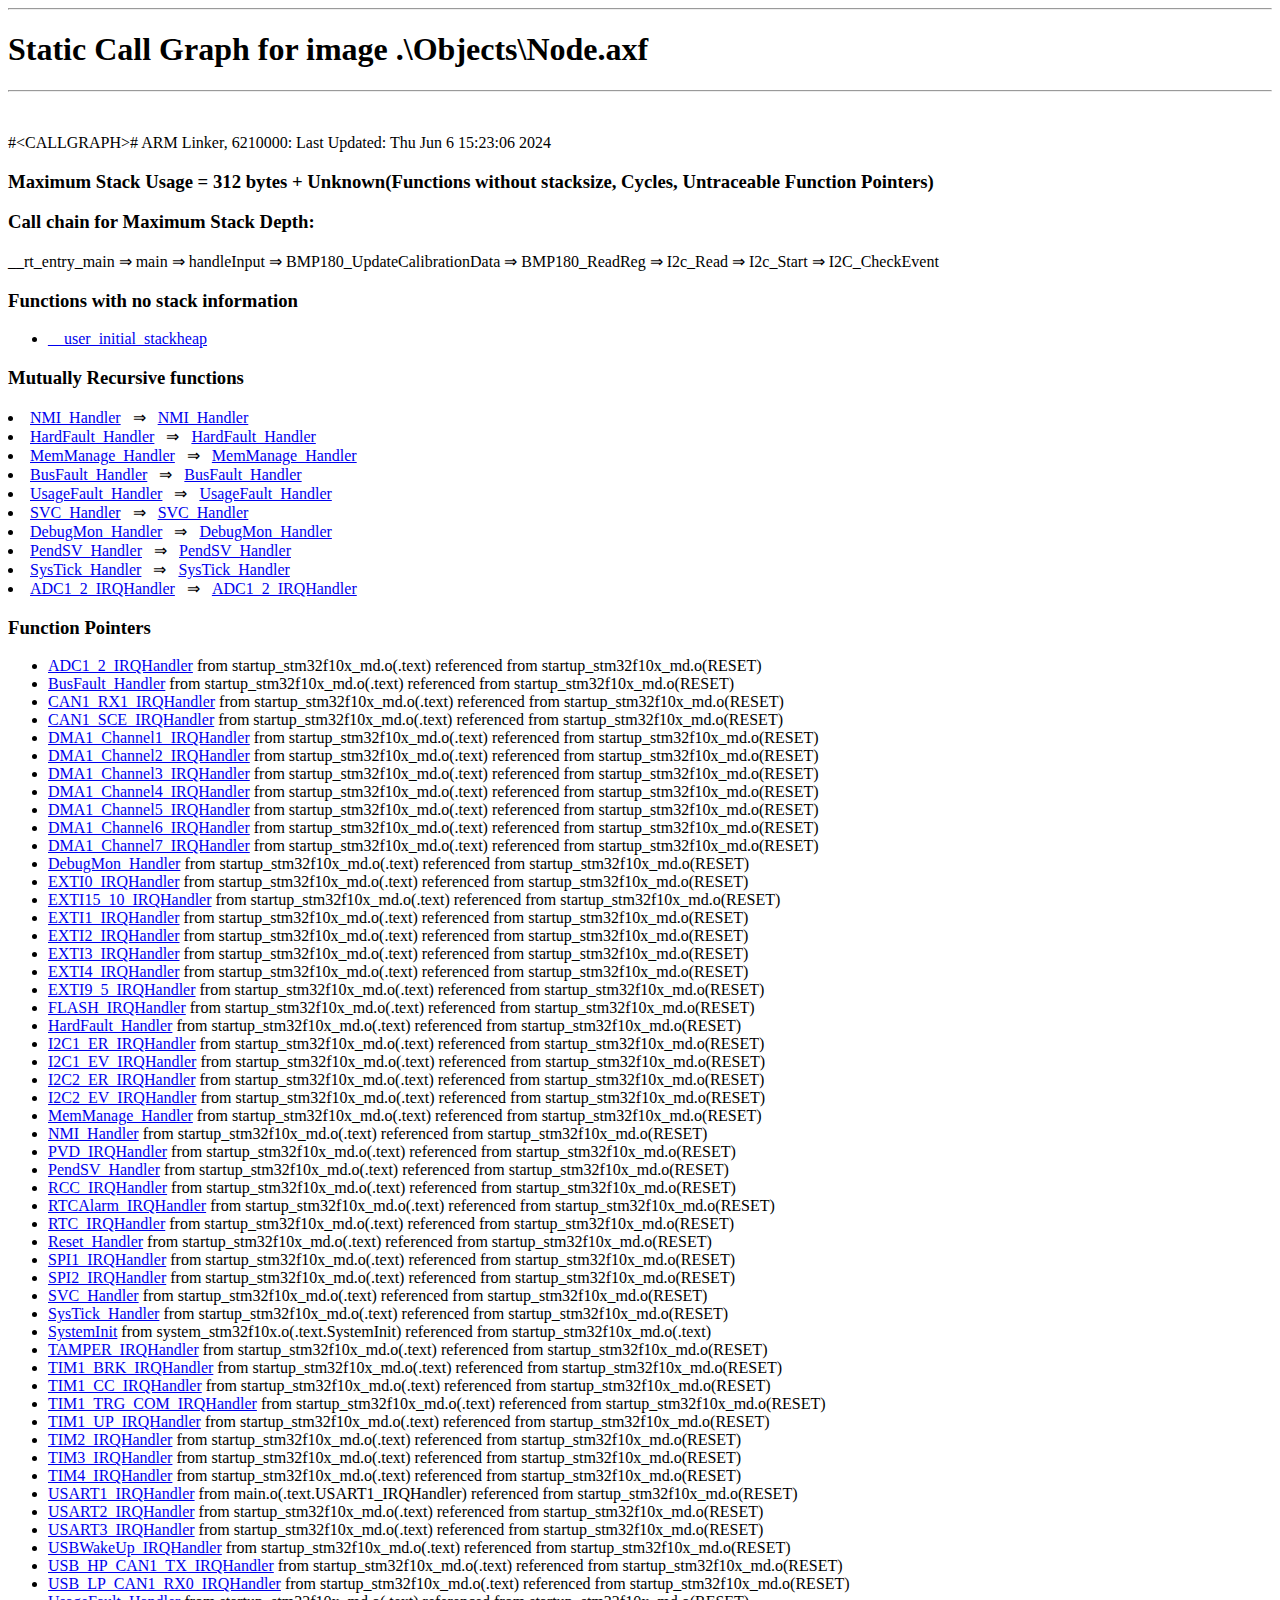
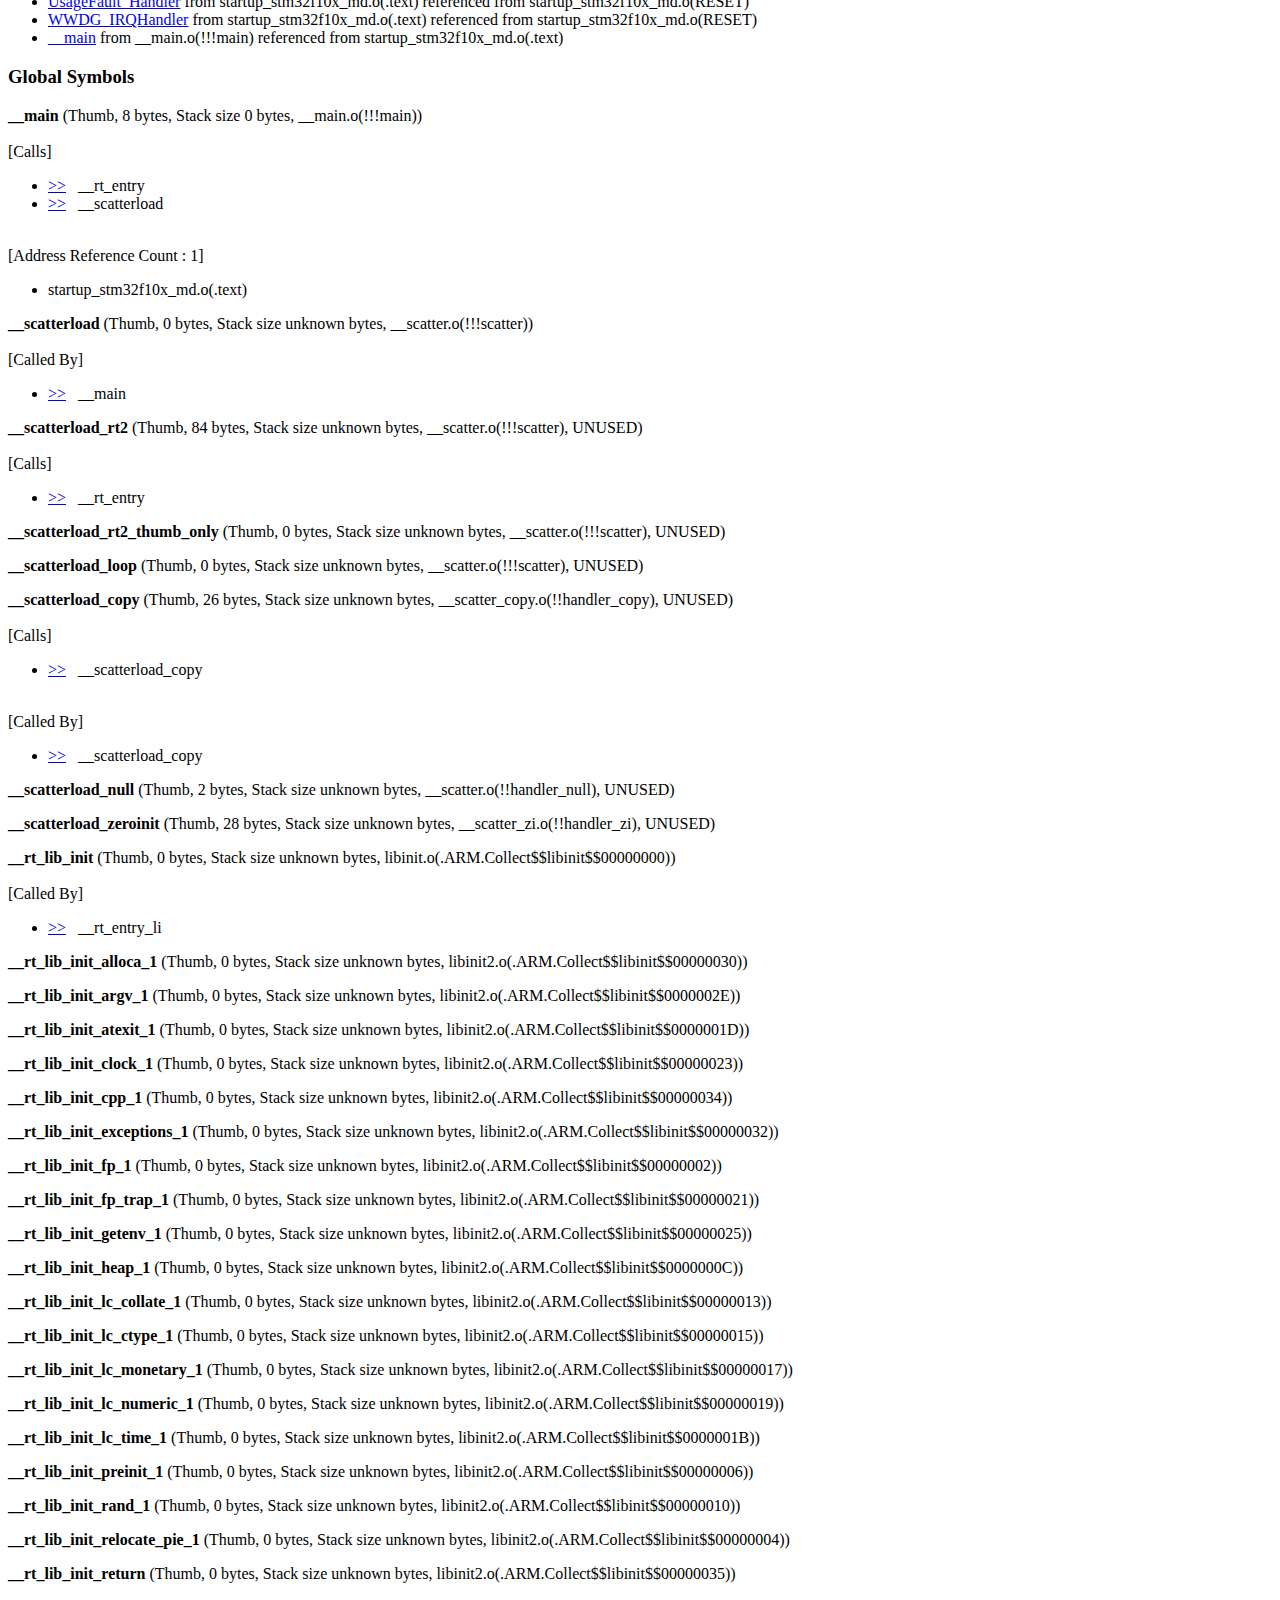
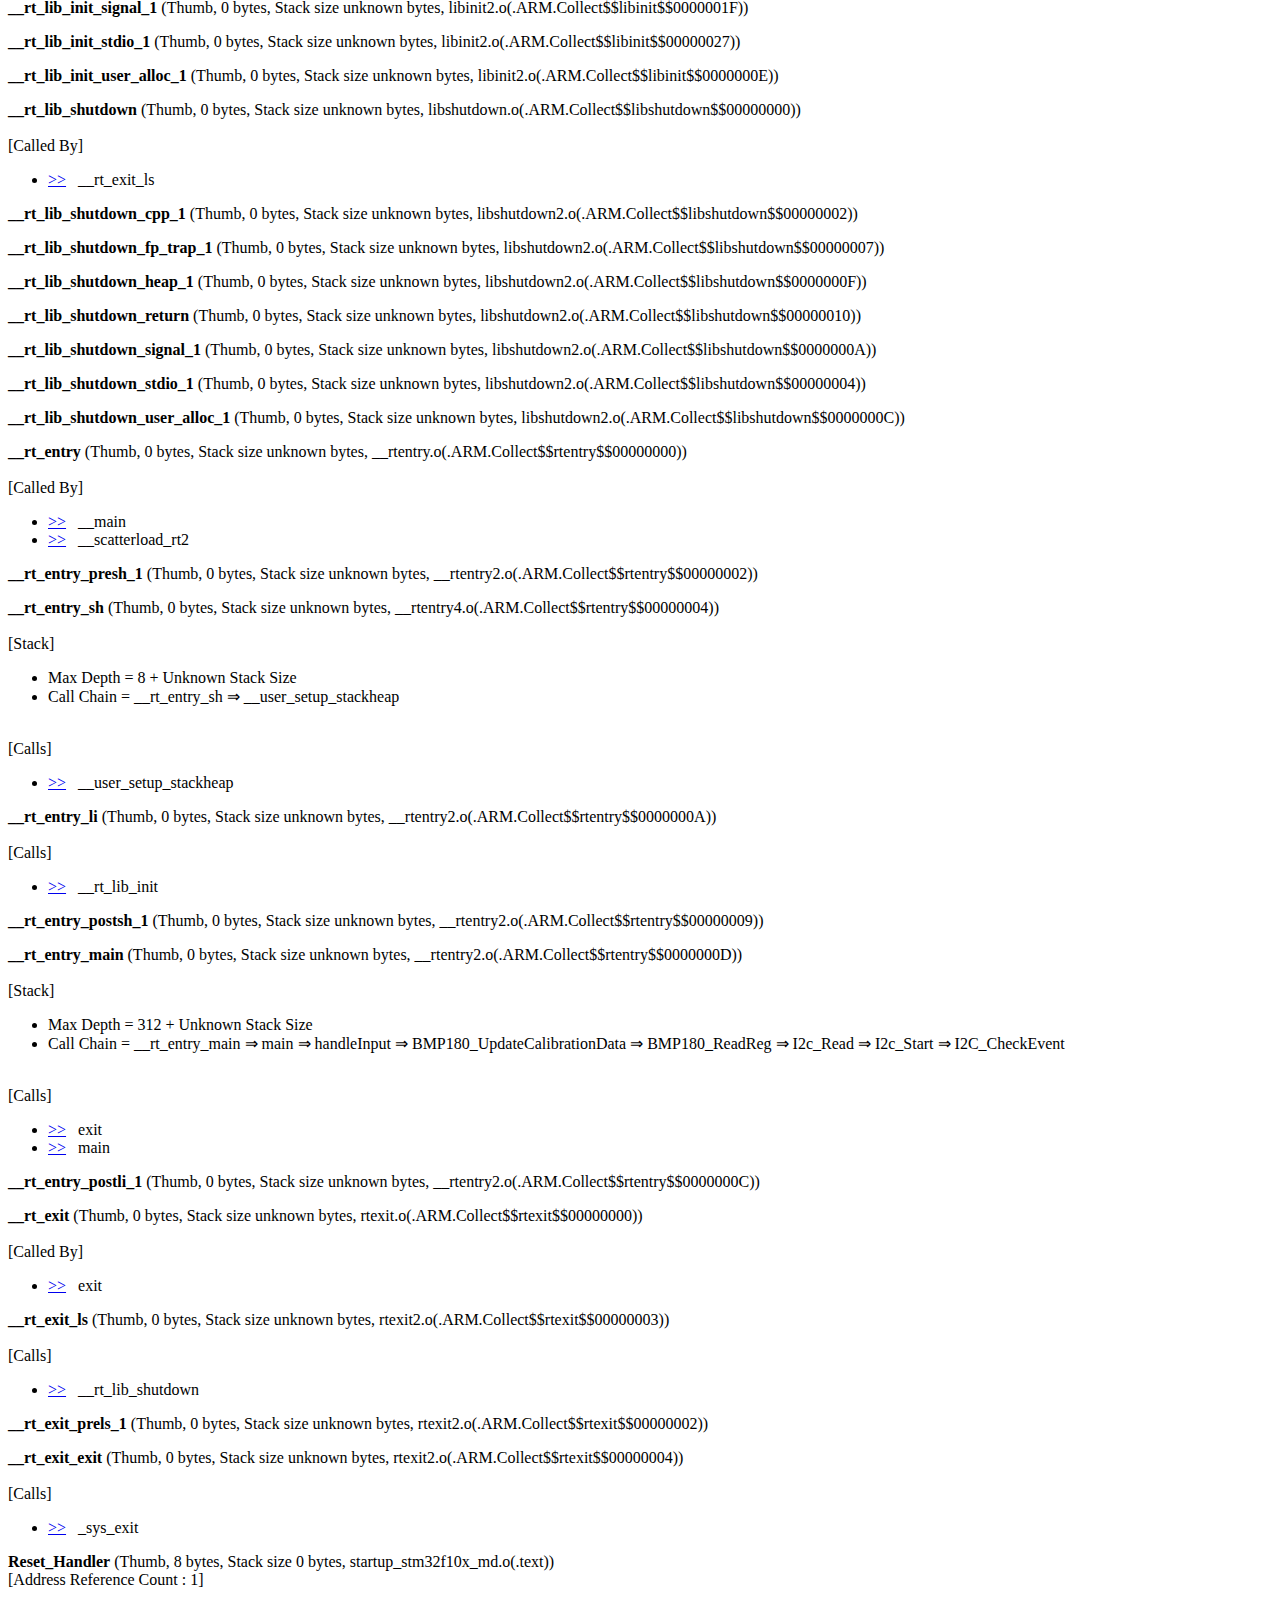
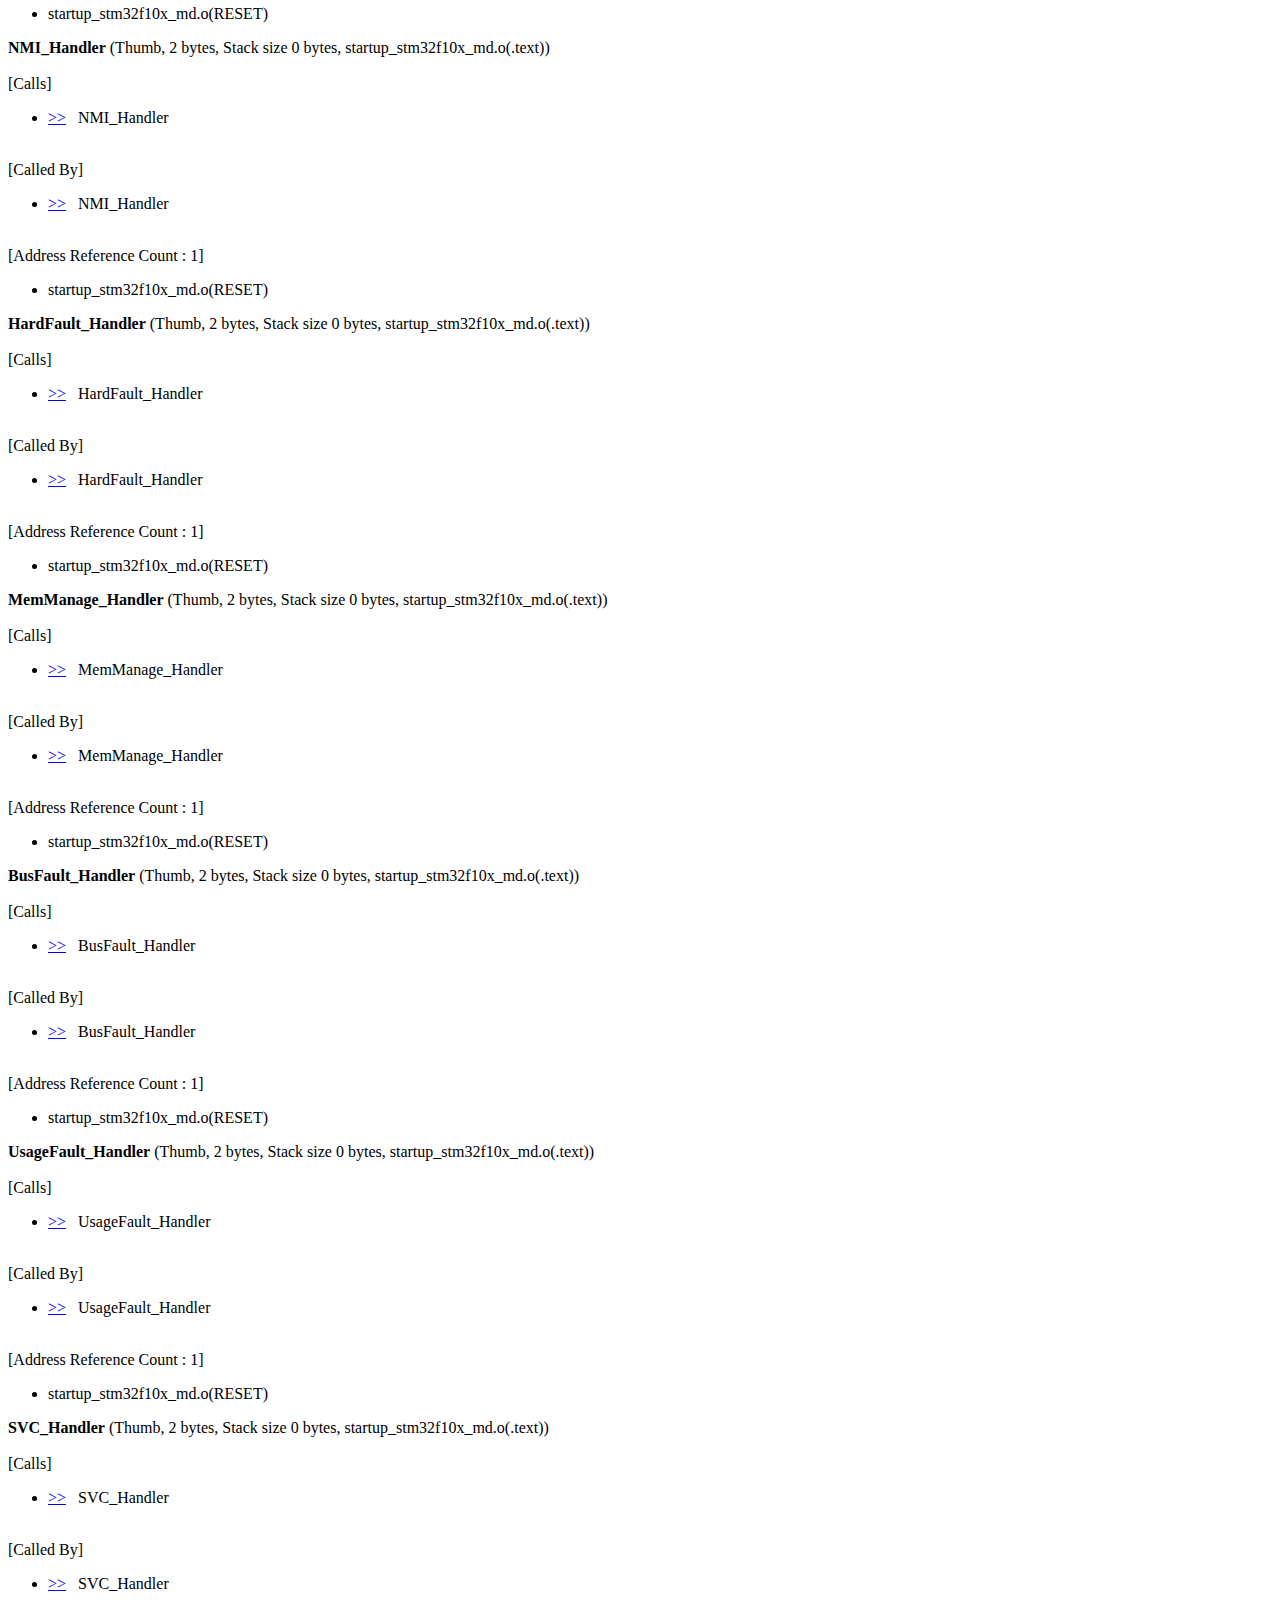
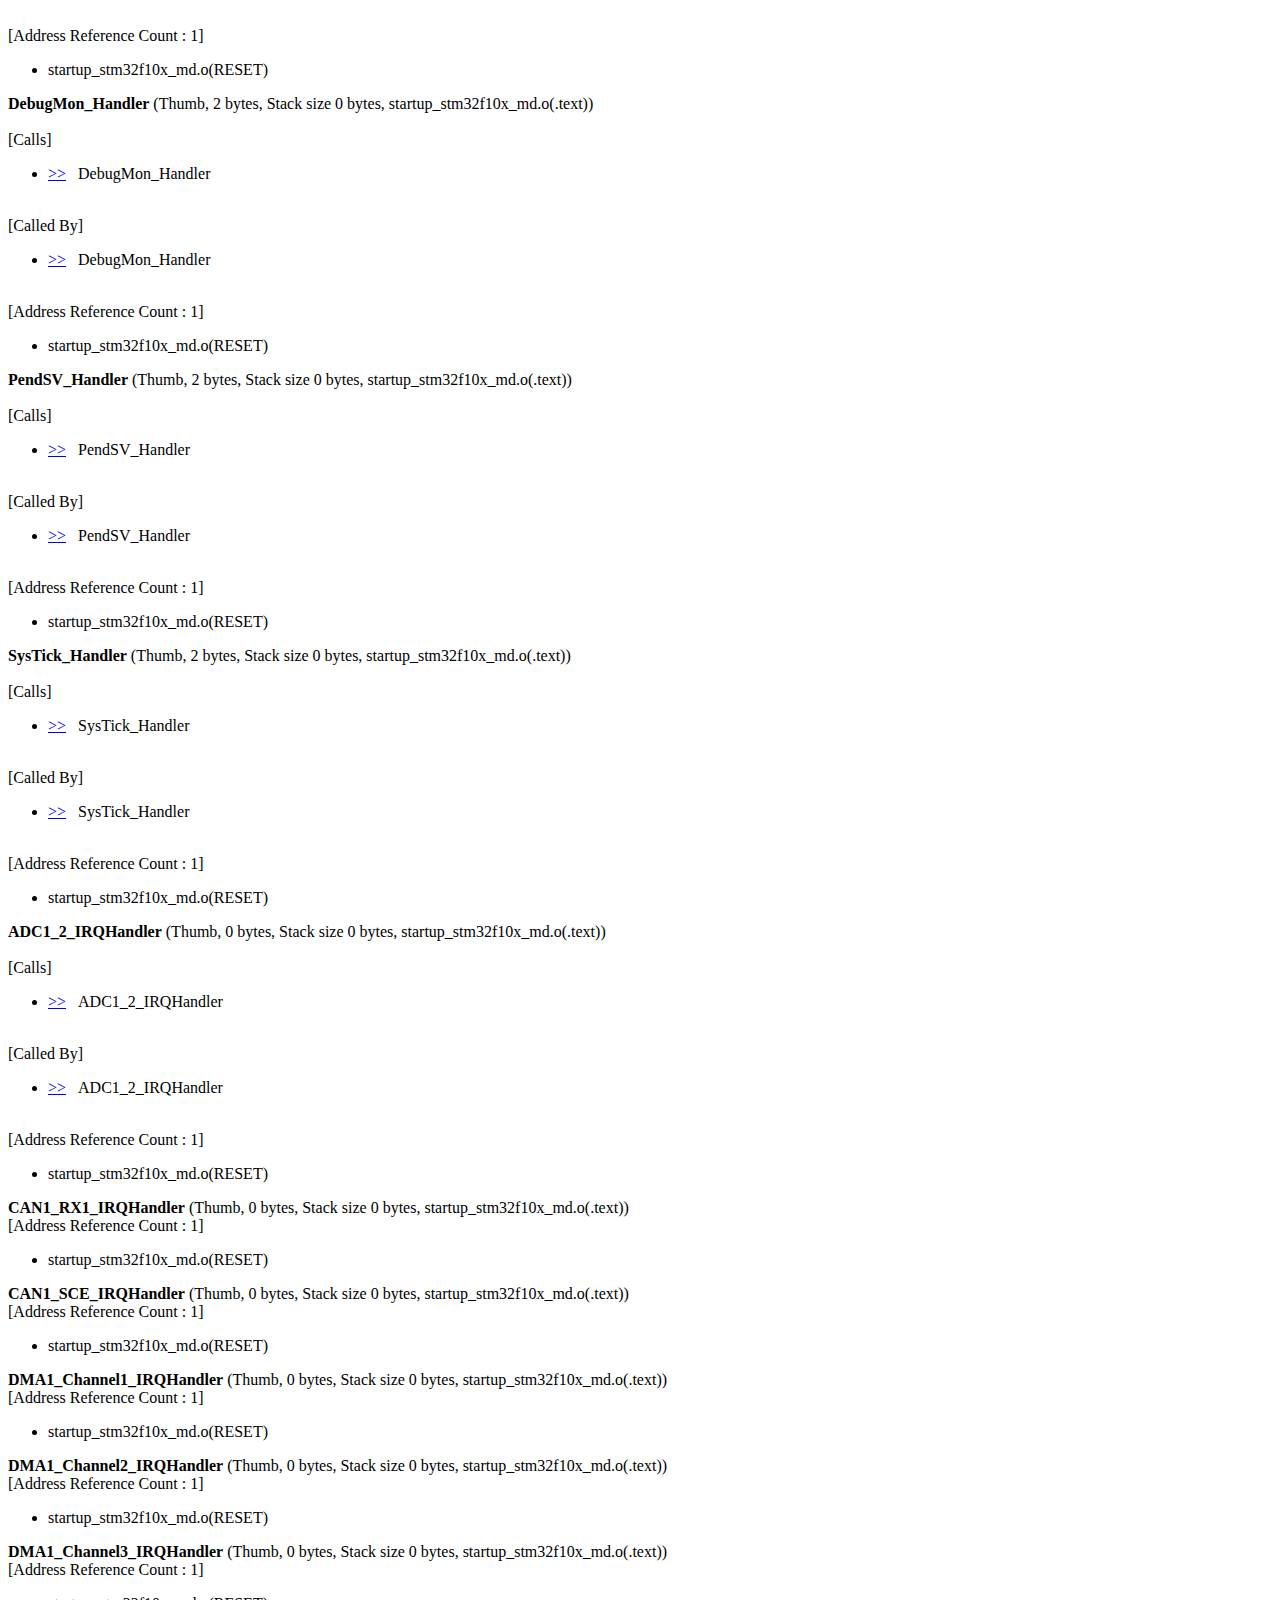
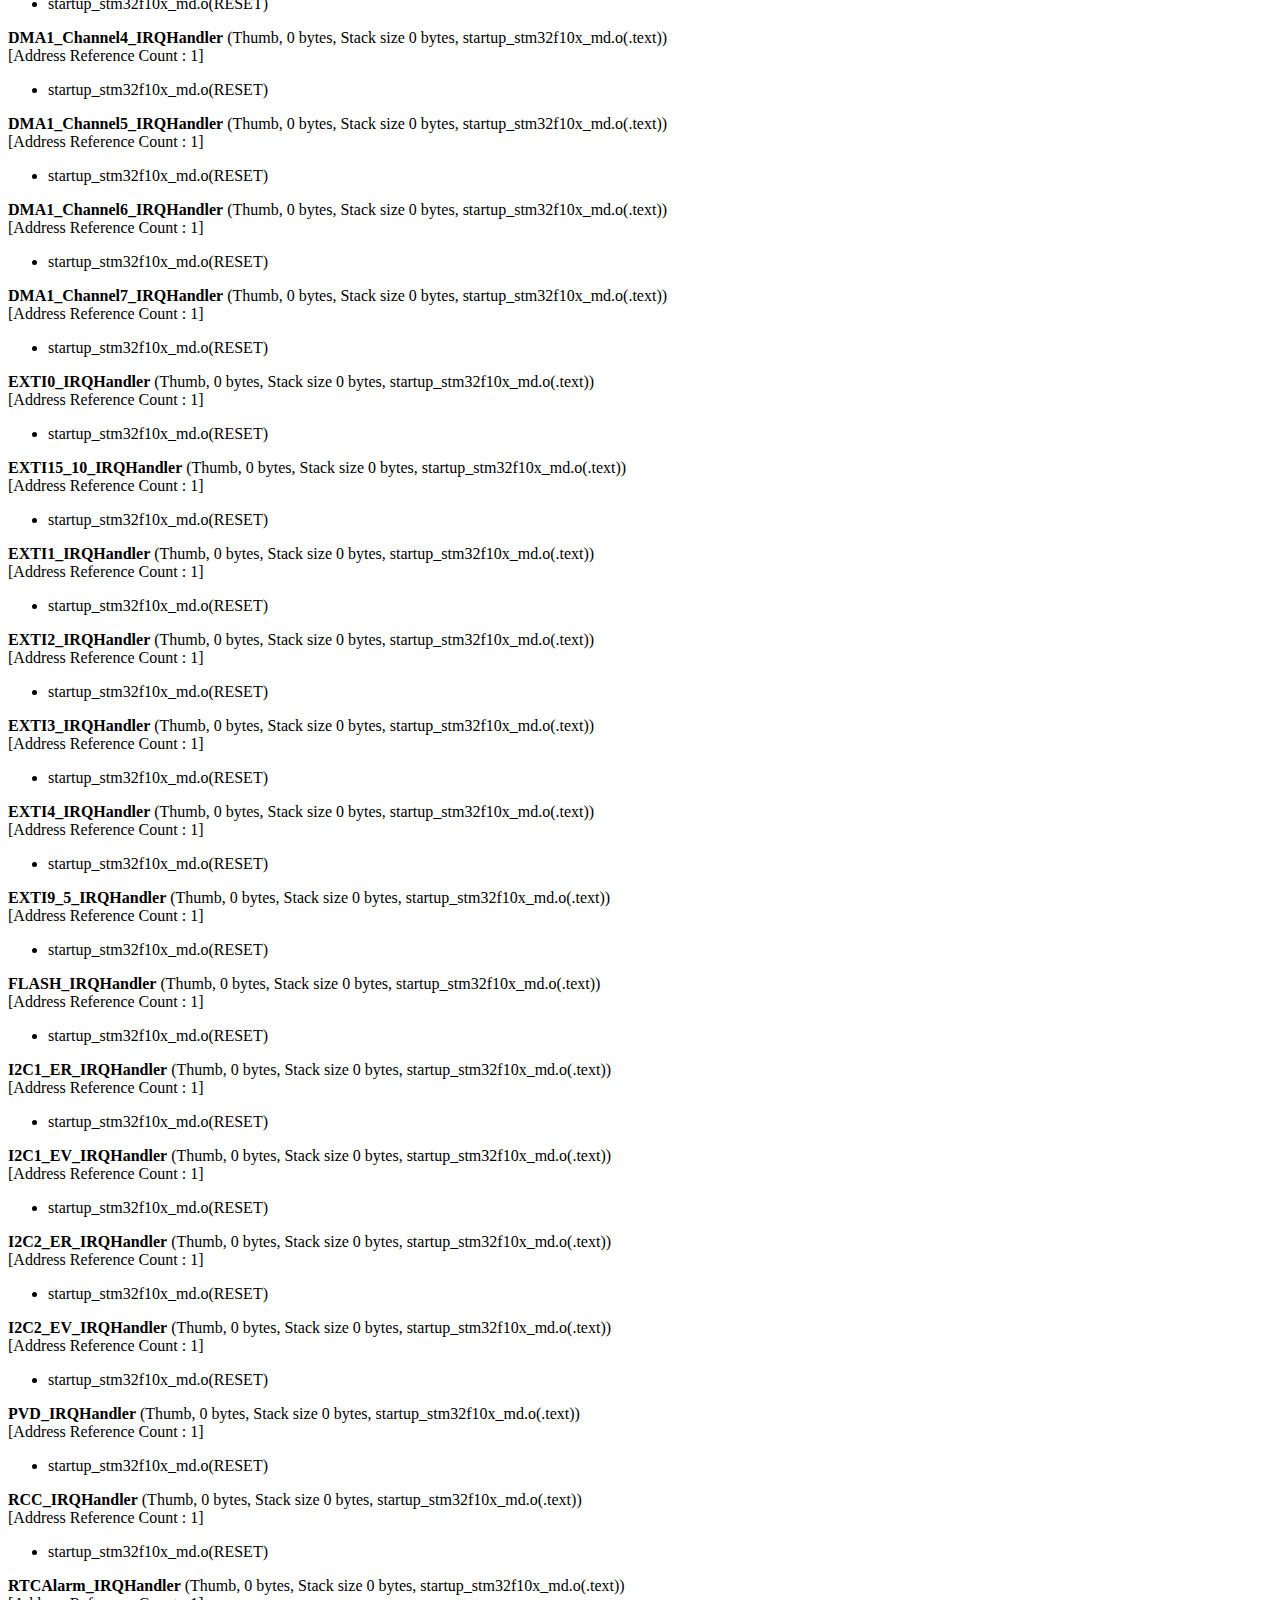
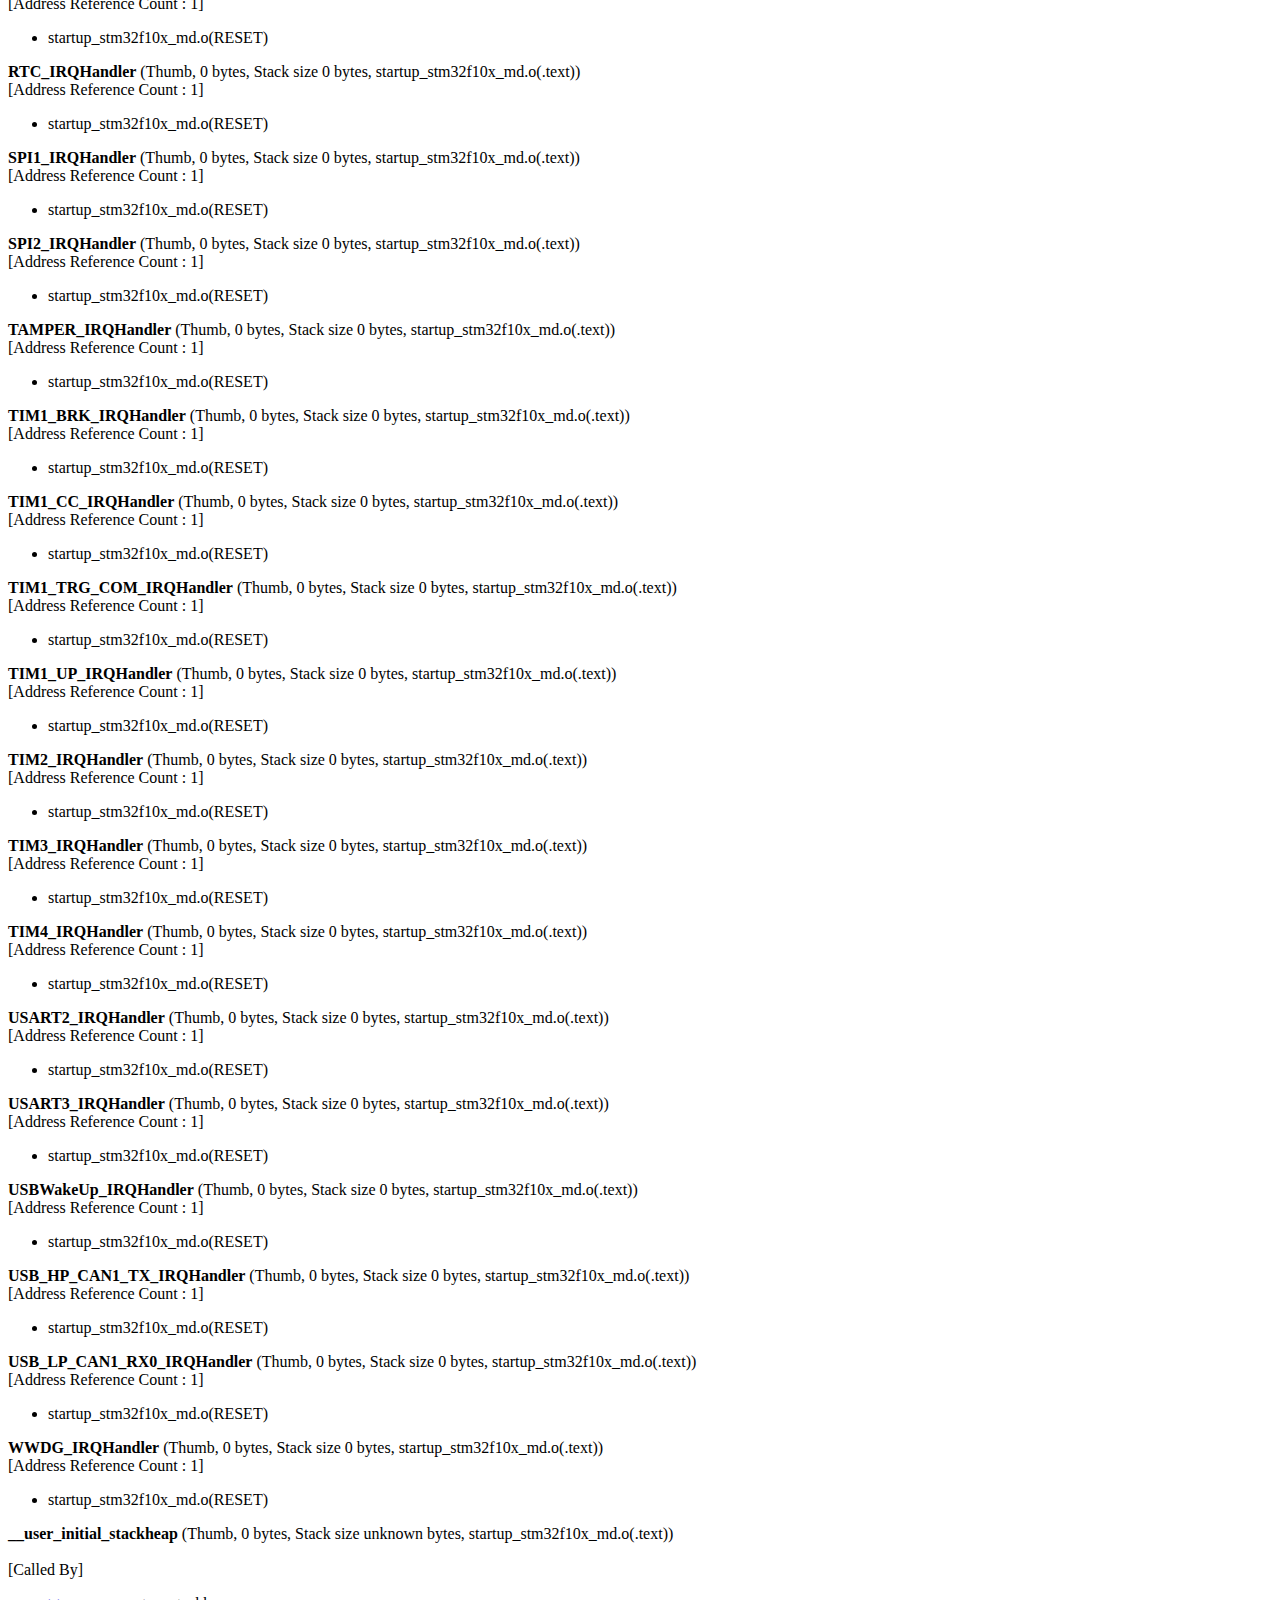
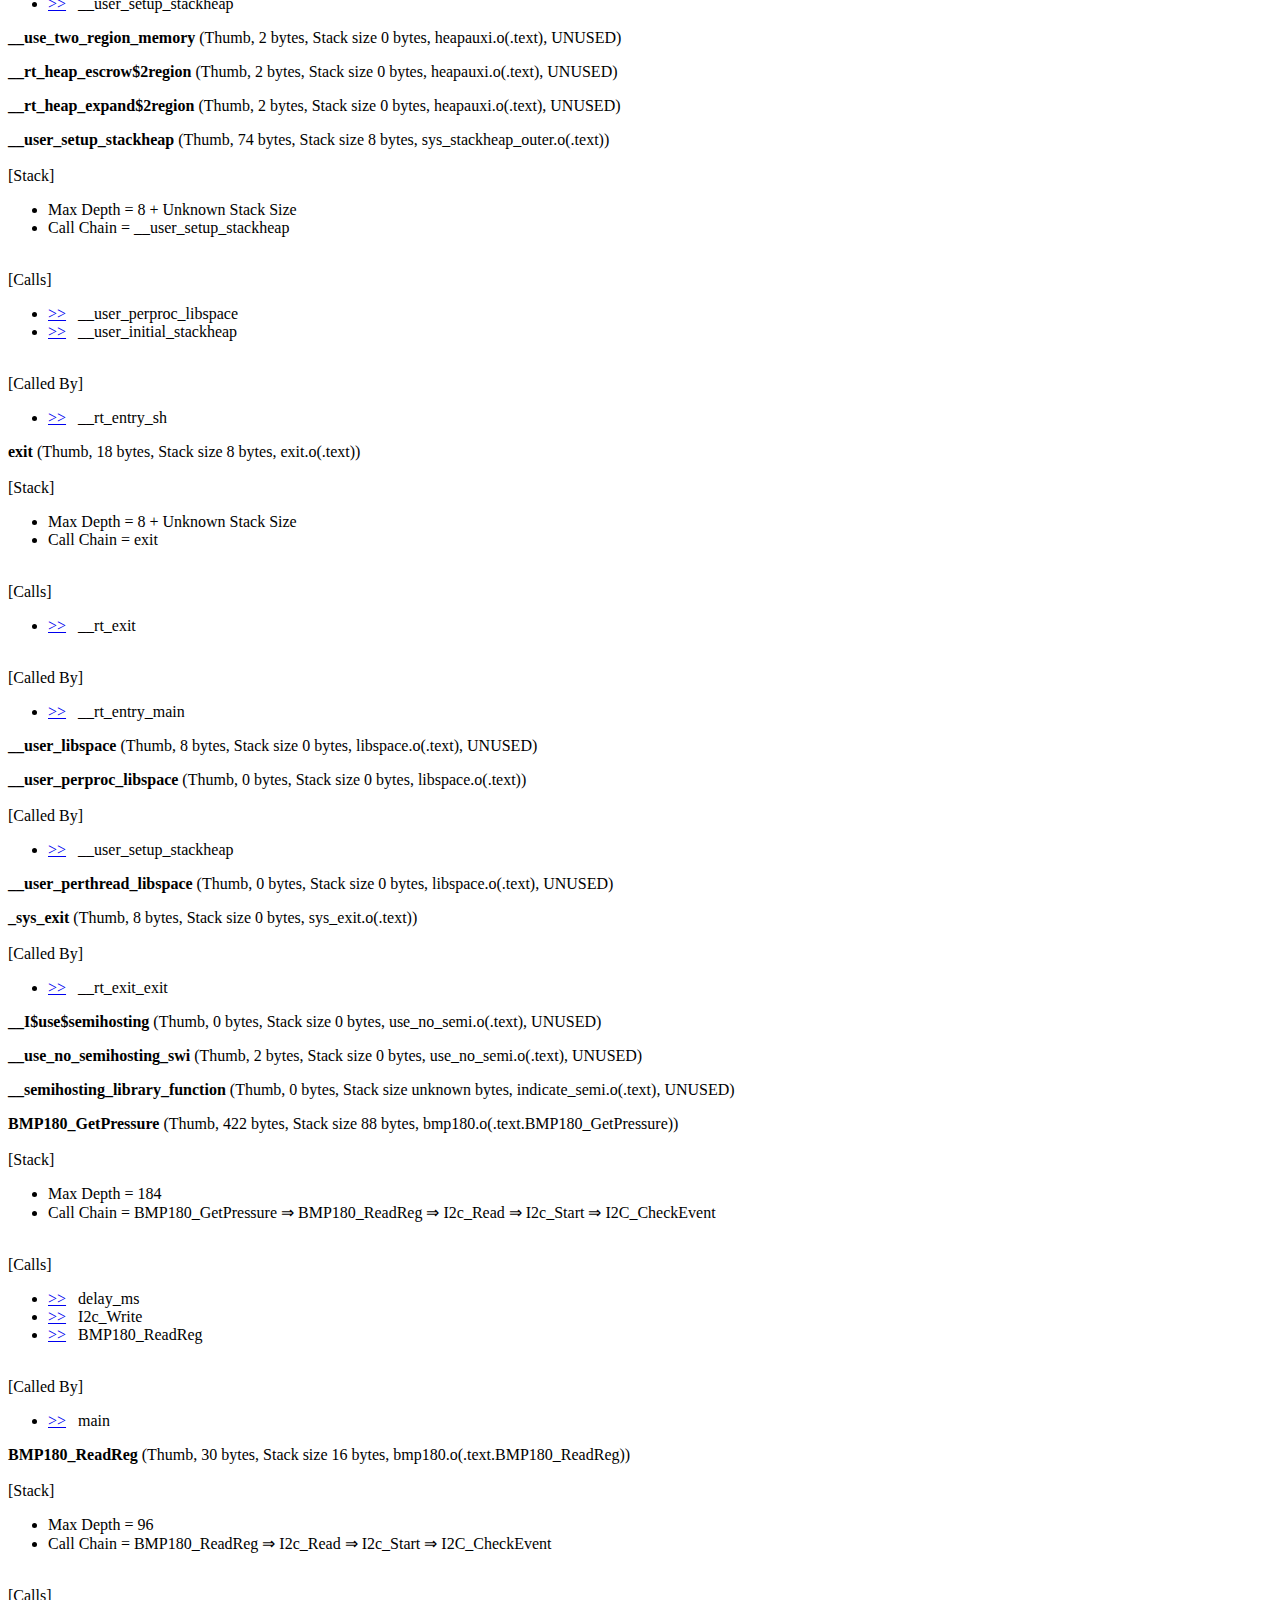
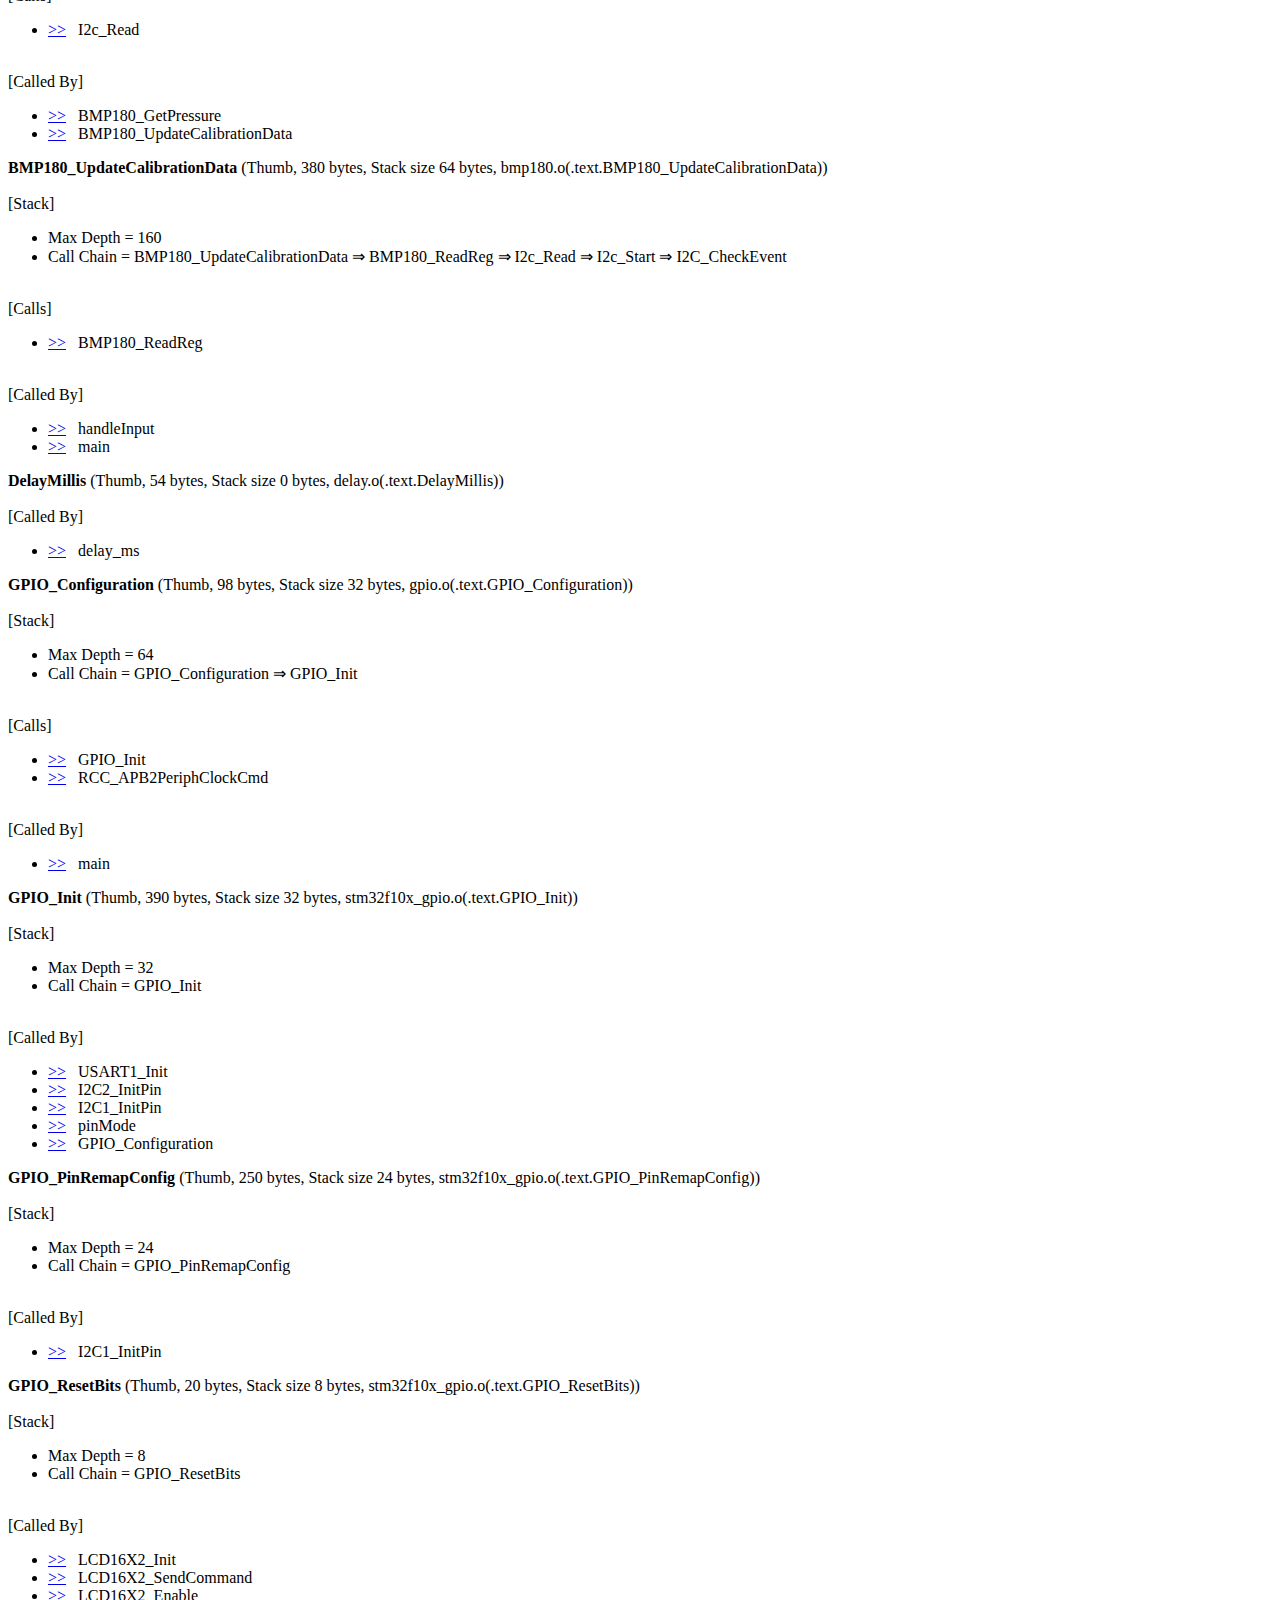
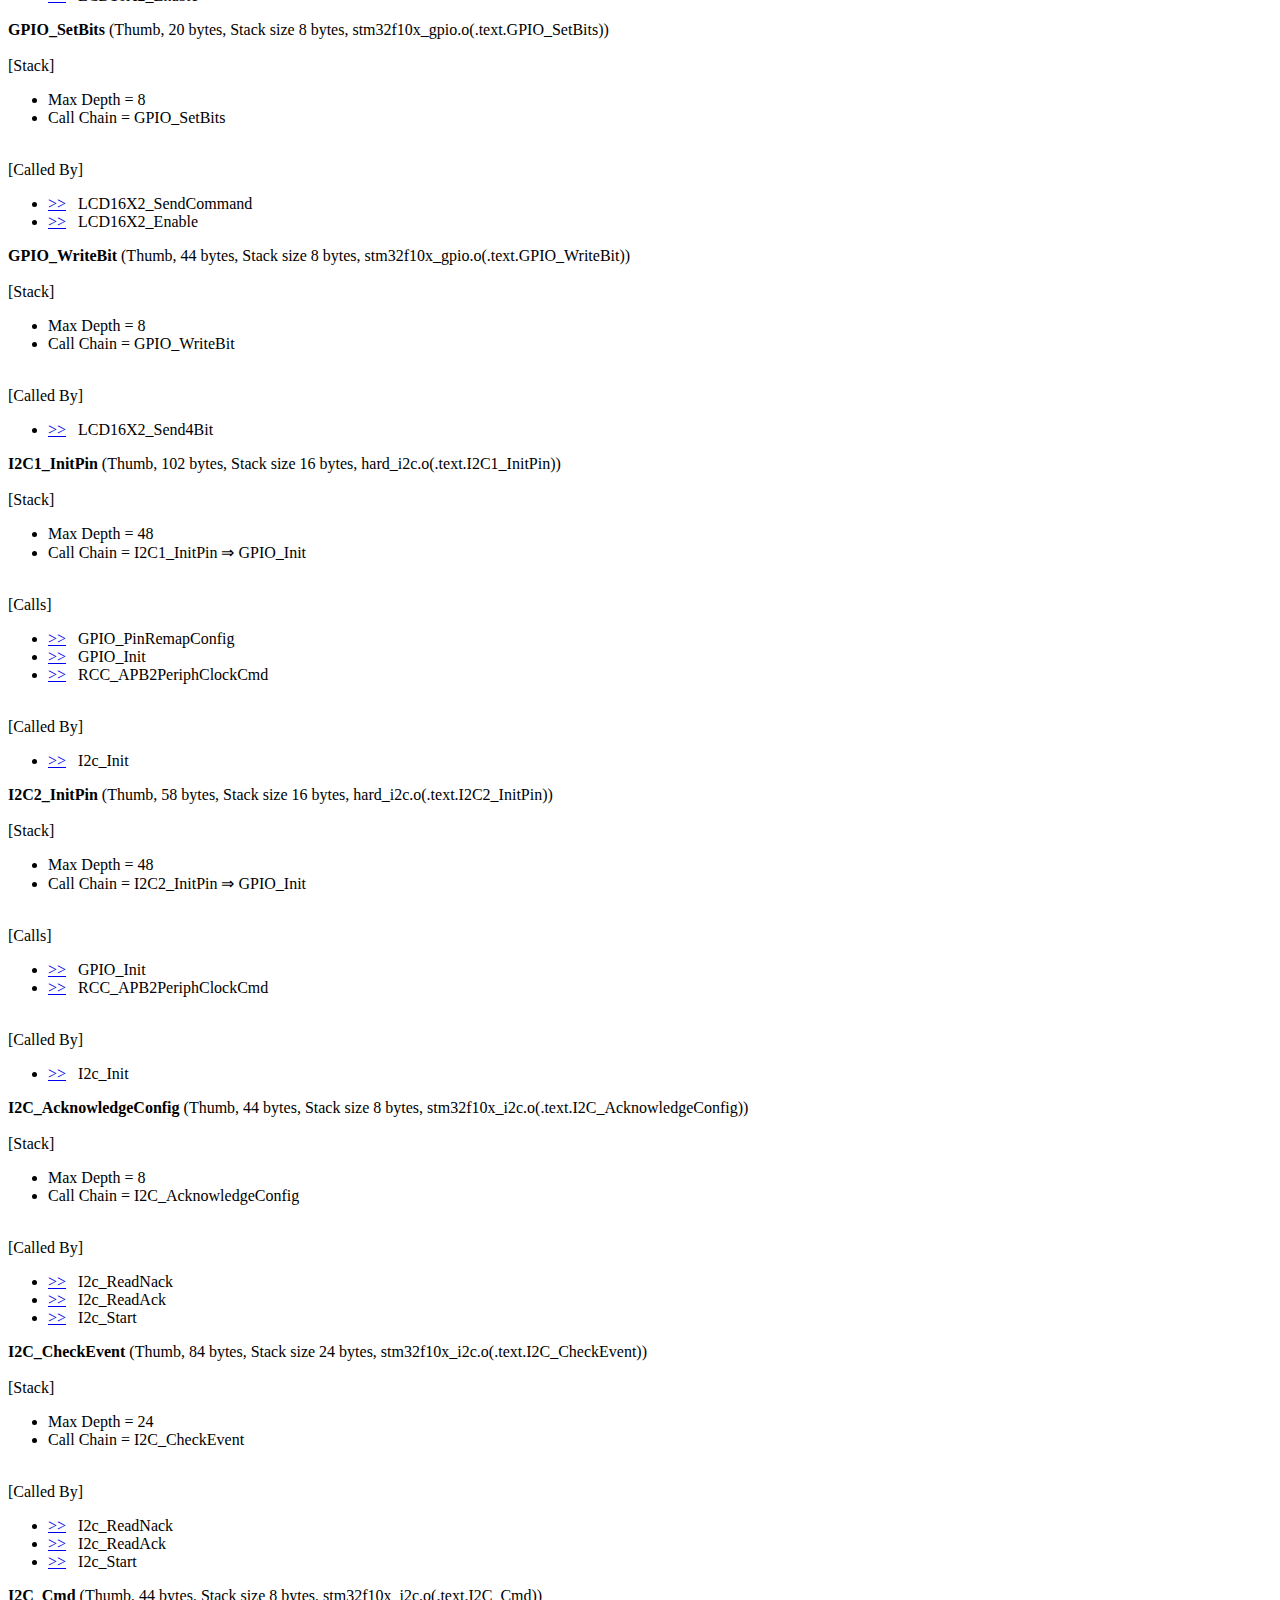
<file: Node/Node(STM32)/Objects/Node.htm>
<!doctype html public "-//w3c//dtd html 4.0 transitional//en">
<html><head>
<title>Static Call Graph - [.\Objects\Node.axf]</title></head>
<body><HR>
<H1>Static Call Graph for image .\Objects\Node.axf</H1><HR>
<BR><P>#&#060CALLGRAPH&#062# ARM Linker, 6210000: Last Updated: Thu Jun  6 15:23:06 2024
<BR><P>
<H3>Maximum Stack Usage =        312 bytes + Unknown(Functions without stacksize, Cycles, Untraceable Function Pointers)</H3><H3>
Call chain for Maximum Stack Depth:</H3>
__rt_entry_main &rArr; main &rArr; handleInput &rArr; BMP180_UpdateCalibrationData &rArr; BMP180_ReadReg &rArr; I2c_Read &rArr; I2c_Start &rArr; I2C_CheckEvent
<P>
<H3>
Functions with no stack information
</H3><UL>
 <LI><a href="#[47]">__user_initial_stackheap</a>
</UL>
</UL>
<P>
<H3>
Mutually Recursive functions
</H3> <LI><a href="#[1]">NMI_Handler</a>&nbsp;&nbsp;&nbsp;&rArr;&nbsp;&nbsp;&nbsp;<a href="#[1]">NMI_Handler</a><BR>
 <LI><a href="#[2]">HardFault_Handler</a>&nbsp;&nbsp;&nbsp;&rArr;&nbsp;&nbsp;&nbsp;<a href="#[2]">HardFault_Handler</a><BR>
 <LI><a href="#[3]">MemManage_Handler</a>&nbsp;&nbsp;&nbsp;&rArr;&nbsp;&nbsp;&nbsp;<a href="#[3]">MemManage_Handler</a><BR>
 <LI><a href="#[4]">BusFault_Handler</a>&nbsp;&nbsp;&nbsp;&rArr;&nbsp;&nbsp;&nbsp;<a href="#[4]">BusFault_Handler</a><BR>
 <LI><a href="#[5]">UsageFault_Handler</a>&nbsp;&nbsp;&nbsp;&rArr;&nbsp;&nbsp;&nbsp;<a href="#[5]">UsageFault_Handler</a><BR>
 <LI><a href="#[6]">SVC_Handler</a>&nbsp;&nbsp;&nbsp;&rArr;&nbsp;&nbsp;&nbsp;<a href="#[6]">SVC_Handler</a><BR>
 <LI><a href="#[7]">DebugMon_Handler</a>&nbsp;&nbsp;&nbsp;&rArr;&nbsp;&nbsp;&nbsp;<a href="#[7]">DebugMon_Handler</a><BR>
 <LI><a href="#[8]">PendSV_Handler</a>&nbsp;&nbsp;&nbsp;&rArr;&nbsp;&nbsp;&nbsp;<a href="#[8]">PendSV_Handler</a><BR>
 <LI><a href="#[9]">SysTick_Handler</a>&nbsp;&nbsp;&nbsp;&rArr;&nbsp;&nbsp;&nbsp;<a href="#[9]">SysTick_Handler</a><BR>
 <LI><a href="#[1c]">ADC1_2_IRQHandler</a>&nbsp;&nbsp;&nbsp;&rArr;&nbsp;&nbsp;&nbsp;<a href="#[1c]">ADC1_2_IRQHandler</a><BR>
</UL>
<P>
<H3>
Function Pointers
</H3><UL>
 <LI><a href="#[1c]">ADC1_2_IRQHandler</a> from startup_stm32f10x_md.o(.text) referenced from startup_stm32f10x_md.o(RESET)
 <LI><a href="#[4]">BusFault_Handler</a> from startup_stm32f10x_md.o(.text) referenced from startup_stm32f10x_md.o(RESET)
 <LI><a href="#[1f]">CAN1_RX1_IRQHandler</a> from startup_stm32f10x_md.o(.text) referenced from startup_stm32f10x_md.o(RESET)
 <LI><a href="#[20]">CAN1_SCE_IRQHandler</a> from startup_stm32f10x_md.o(.text) referenced from startup_stm32f10x_md.o(RESET)
 <LI><a href="#[15]">DMA1_Channel1_IRQHandler</a> from startup_stm32f10x_md.o(.text) referenced from startup_stm32f10x_md.o(RESET)
 <LI><a href="#[16]">DMA1_Channel2_IRQHandler</a> from startup_stm32f10x_md.o(.text) referenced from startup_stm32f10x_md.o(RESET)
 <LI><a href="#[17]">DMA1_Channel3_IRQHandler</a> from startup_stm32f10x_md.o(.text) referenced from startup_stm32f10x_md.o(RESET)
 <LI><a href="#[18]">DMA1_Channel4_IRQHandler</a> from startup_stm32f10x_md.o(.text) referenced from startup_stm32f10x_md.o(RESET)
 <LI><a href="#[19]">DMA1_Channel5_IRQHandler</a> from startup_stm32f10x_md.o(.text) referenced from startup_stm32f10x_md.o(RESET)
 <LI><a href="#[1a]">DMA1_Channel6_IRQHandler</a> from startup_stm32f10x_md.o(.text) referenced from startup_stm32f10x_md.o(RESET)
 <LI><a href="#[1b]">DMA1_Channel7_IRQHandler</a> from startup_stm32f10x_md.o(.text) referenced from startup_stm32f10x_md.o(RESET)
 <LI><a href="#[7]">DebugMon_Handler</a> from startup_stm32f10x_md.o(.text) referenced from startup_stm32f10x_md.o(RESET)
 <LI><a href="#[10]">EXTI0_IRQHandler</a> from startup_stm32f10x_md.o(.text) referenced from startup_stm32f10x_md.o(RESET)
 <LI><a href="#[32]">EXTI15_10_IRQHandler</a> from startup_stm32f10x_md.o(.text) referenced from startup_stm32f10x_md.o(RESET)
 <LI><a href="#[11]">EXTI1_IRQHandler</a> from startup_stm32f10x_md.o(.text) referenced from startup_stm32f10x_md.o(RESET)
 <LI><a href="#[12]">EXTI2_IRQHandler</a> from startup_stm32f10x_md.o(.text) referenced from startup_stm32f10x_md.o(RESET)
 <LI><a href="#[13]">EXTI3_IRQHandler</a> from startup_stm32f10x_md.o(.text) referenced from startup_stm32f10x_md.o(RESET)
 <LI><a href="#[14]">EXTI4_IRQHandler</a> from startup_stm32f10x_md.o(.text) referenced from startup_stm32f10x_md.o(RESET)
 <LI><a href="#[21]">EXTI9_5_IRQHandler</a> from startup_stm32f10x_md.o(.text) referenced from startup_stm32f10x_md.o(RESET)
 <LI><a href="#[e]">FLASH_IRQHandler</a> from startup_stm32f10x_md.o(.text) referenced from startup_stm32f10x_md.o(RESET)
 <LI><a href="#[2]">HardFault_Handler</a> from startup_stm32f10x_md.o(.text) referenced from startup_stm32f10x_md.o(RESET)
 <LI><a href="#[2a]">I2C1_ER_IRQHandler</a> from startup_stm32f10x_md.o(.text) referenced from startup_stm32f10x_md.o(RESET)
 <LI><a href="#[29]">I2C1_EV_IRQHandler</a> from startup_stm32f10x_md.o(.text) referenced from startup_stm32f10x_md.o(RESET)
 <LI><a href="#[2c]">I2C2_ER_IRQHandler</a> from startup_stm32f10x_md.o(.text) referenced from startup_stm32f10x_md.o(RESET)
 <LI><a href="#[2b]">I2C2_EV_IRQHandler</a> from startup_stm32f10x_md.o(.text) referenced from startup_stm32f10x_md.o(RESET)
 <LI><a href="#[3]">MemManage_Handler</a> from startup_stm32f10x_md.o(.text) referenced from startup_stm32f10x_md.o(RESET)
 <LI><a href="#[1]">NMI_Handler</a> from startup_stm32f10x_md.o(.text) referenced from startup_stm32f10x_md.o(RESET)
 <LI><a href="#[b]">PVD_IRQHandler</a> from startup_stm32f10x_md.o(.text) referenced from startup_stm32f10x_md.o(RESET)
 <LI><a href="#[8]">PendSV_Handler</a> from startup_stm32f10x_md.o(.text) referenced from startup_stm32f10x_md.o(RESET)
 <LI><a href="#[f]">RCC_IRQHandler</a> from startup_stm32f10x_md.o(.text) referenced from startup_stm32f10x_md.o(RESET)
 <LI><a href="#[33]">RTCAlarm_IRQHandler</a> from startup_stm32f10x_md.o(.text) referenced from startup_stm32f10x_md.o(RESET)
 <LI><a href="#[d]">RTC_IRQHandler</a> from startup_stm32f10x_md.o(.text) referenced from startup_stm32f10x_md.o(RESET)
 <LI><a href="#[0]">Reset_Handler</a> from startup_stm32f10x_md.o(.text) referenced from startup_stm32f10x_md.o(RESET)
 <LI><a href="#[2d]">SPI1_IRQHandler</a> from startup_stm32f10x_md.o(.text) referenced from startup_stm32f10x_md.o(RESET)
 <LI><a href="#[2e]">SPI2_IRQHandler</a> from startup_stm32f10x_md.o(.text) referenced from startup_stm32f10x_md.o(RESET)
 <LI><a href="#[6]">SVC_Handler</a> from startup_stm32f10x_md.o(.text) referenced from startup_stm32f10x_md.o(RESET)
 <LI><a href="#[9]">SysTick_Handler</a> from startup_stm32f10x_md.o(.text) referenced from startup_stm32f10x_md.o(RESET)
 <LI><a href="#[35]">SystemInit</a> from system_stm32f10x.o(.text.SystemInit) referenced from startup_stm32f10x_md.o(.text)
 <LI><a href="#[c]">TAMPER_IRQHandler</a> from startup_stm32f10x_md.o(.text) referenced from startup_stm32f10x_md.o(RESET)
 <LI><a href="#[22]">TIM1_BRK_IRQHandler</a> from startup_stm32f10x_md.o(.text) referenced from startup_stm32f10x_md.o(RESET)
 <LI><a href="#[25]">TIM1_CC_IRQHandler</a> from startup_stm32f10x_md.o(.text) referenced from startup_stm32f10x_md.o(RESET)
 <LI><a href="#[24]">TIM1_TRG_COM_IRQHandler</a> from startup_stm32f10x_md.o(.text) referenced from startup_stm32f10x_md.o(RESET)
 <LI><a href="#[23]">TIM1_UP_IRQHandler</a> from startup_stm32f10x_md.o(.text) referenced from startup_stm32f10x_md.o(RESET)
 <LI><a href="#[26]">TIM2_IRQHandler</a> from startup_stm32f10x_md.o(.text) referenced from startup_stm32f10x_md.o(RESET)
 <LI><a href="#[27]">TIM3_IRQHandler</a> from startup_stm32f10x_md.o(.text) referenced from startup_stm32f10x_md.o(RESET)
 <LI><a href="#[28]">TIM4_IRQHandler</a> from startup_stm32f10x_md.o(.text) referenced from startup_stm32f10x_md.o(RESET)
 <LI><a href="#[2f]">USART1_IRQHandler</a> from main.o(.text.USART1_IRQHandler) referenced from startup_stm32f10x_md.o(RESET)
 <LI><a href="#[30]">USART2_IRQHandler</a> from startup_stm32f10x_md.o(.text) referenced from startup_stm32f10x_md.o(RESET)
 <LI><a href="#[31]">USART3_IRQHandler</a> from startup_stm32f10x_md.o(.text) referenced from startup_stm32f10x_md.o(RESET)
 <LI><a href="#[34]">USBWakeUp_IRQHandler</a> from startup_stm32f10x_md.o(.text) referenced from startup_stm32f10x_md.o(RESET)
 <LI><a href="#[1d]">USB_HP_CAN1_TX_IRQHandler</a> from startup_stm32f10x_md.o(.text) referenced from startup_stm32f10x_md.o(RESET)
 <LI><a href="#[1e]">USB_LP_CAN1_RX0_IRQHandler</a> from startup_stm32f10x_md.o(.text) referenced from startup_stm32f10x_md.o(RESET)
 <LI><a href="#[5]">UsageFault_Handler</a> from startup_stm32f10x_md.o(.text) referenced from startup_stm32f10x_md.o(RESET)
 <LI><a href="#[a]">WWDG_IRQHandler</a> from startup_stm32f10x_md.o(.text) referenced from startup_stm32f10x_md.o(RESET)
 <LI><a href="#[36]">__main</a> from __main.o(!!!main) referenced from startup_stm32f10x_md.o(.text)
</UL>
<P>
<H3>
Global Symbols
</H3>
<P><STRONG><a name="[36]"></a>__main</STRONG> (Thumb, 8 bytes, Stack size 0 bytes, __main.o(!!!main))
<BR><BR>[Calls]<UL><LI><a href="#[38]">&gt;&gt;</a>&nbsp;&nbsp;&nbsp;__rt_entry
<LI><a href="#[37]">&gt;&gt;</a>&nbsp;&nbsp;&nbsp;__scatterload
</UL>
<BR>[Address Reference Count : 1]<UL><LI> startup_stm32f10x_md.o(.text)
</UL>
<P><STRONG><a name="[37]"></a>__scatterload</STRONG> (Thumb, 0 bytes, Stack size unknown bytes, __scatter.o(!!!scatter))
<BR><BR>[Called By]<UL><LI><a href="#[36]">&gt;&gt;</a>&nbsp;&nbsp;&nbsp;__main
</UL>

<P><STRONG><a name="[39]"></a>__scatterload_rt2</STRONG> (Thumb, 84 bytes, Stack size unknown bytes, __scatter.o(!!!scatter), UNUSED)
<BR><BR>[Calls]<UL><LI><a href="#[38]">&gt;&gt;</a>&nbsp;&nbsp;&nbsp;__rt_entry
</UL>

<P><STRONG><a name="[8b]"></a>__scatterload_rt2_thumb_only</STRONG> (Thumb, 0 bytes, Stack size unknown bytes, __scatter.o(!!!scatter), UNUSED)

<P><STRONG><a name="[8c]"></a>__scatterload_loop</STRONG> (Thumb, 0 bytes, Stack size unknown bytes, __scatter.o(!!!scatter), UNUSED)

<P><STRONG><a name="[3a]"></a>__scatterload_copy</STRONG> (Thumb, 26 bytes, Stack size unknown bytes, __scatter_copy.o(!!handler_copy), UNUSED)
<BR><BR>[Calls]<UL><LI><a href="#[3a]">&gt;&gt;</a>&nbsp;&nbsp;&nbsp;__scatterload_copy
</UL>
<BR>[Called By]<UL><LI><a href="#[3a]">&gt;&gt;</a>&nbsp;&nbsp;&nbsp;__scatterload_copy
</UL>

<P><STRONG><a name="[8d]"></a>__scatterload_null</STRONG> (Thumb, 2 bytes, Stack size unknown bytes, __scatter.o(!!handler_null), UNUSED)

<P><STRONG><a name="[8e]"></a>__scatterload_zeroinit</STRONG> (Thumb, 28 bytes, Stack size unknown bytes, __scatter_zi.o(!!handler_zi), UNUSED)

<P><STRONG><a name="[3e]"></a>__rt_lib_init</STRONG> (Thumb, 0 bytes, Stack size unknown bytes, libinit.o(.ARM.Collect$$libinit$$00000000))
<BR><BR>[Called By]<UL><LI><a href="#[3d]">&gt;&gt;</a>&nbsp;&nbsp;&nbsp;__rt_entry_li
</UL>

<P><STRONG><a name="[8f]"></a>__rt_lib_init_alloca_1</STRONG> (Thumb, 0 bytes, Stack size unknown bytes, libinit2.o(.ARM.Collect$$libinit$$00000030))

<P><STRONG><a name="[90]"></a>__rt_lib_init_argv_1</STRONG> (Thumb, 0 bytes, Stack size unknown bytes, libinit2.o(.ARM.Collect$$libinit$$0000002E))

<P><STRONG><a name="[91]"></a>__rt_lib_init_atexit_1</STRONG> (Thumb, 0 bytes, Stack size unknown bytes, libinit2.o(.ARM.Collect$$libinit$$0000001D))

<P><STRONG><a name="[92]"></a>__rt_lib_init_clock_1</STRONG> (Thumb, 0 bytes, Stack size unknown bytes, libinit2.o(.ARM.Collect$$libinit$$00000023))

<P><STRONG><a name="[93]"></a>__rt_lib_init_cpp_1</STRONG> (Thumb, 0 bytes, Stack size unknown bytes, libinit2.o(.ARM.Collect$$libinit$$00000034))

<P><STRONG><a name="[94]"></a>__rt_lib_init_exceptions_1</STRONG> (Thumb, 0 bytes, Stack size unknown bytes, libinit2.o(.ARM.Collect$$libinit$$00000032))

<P><STRONG><a name="[95]"></a>__rt_lib_init_fp_1</STRONG> (Thumb, 0 bytes, Stack size unknown bytes, libinit2.o(.ARM.Collect$$libinit$$00000002))

<P><STRONG><a name="[96]"></a>__rt_lib_init_fp_trap_1</STRONG> (Thumb, 0 bytes, Stack size unknown bytes, libinit2.o(.ARM.Collect$$libinit$$00000021))

<P><STRONG><a name="[97]"></a>__rt_lib_init_getenv_1</STRONG> (Thumb, 0 bytes, Stack size unknown bytes, libinit2.o(.ARM.Collect$$libinit$$00000025))

<P><STRONG><a name="[98]"></a>__rt_lib_init_heap_1</STRONG> (Thumb, 0 bytes, Stack size unknown bytes, libinit2.o(.ARM.Collect$$libinit$$0000000C))

<P><STRONG><a name="[99]"></a>__rt_lib_init_lc_collate_1</STRONG> (Thumb, 0 bytes, Stack size unknown bytes, libinit2.o(.ARM.Collect$$libinit$$00000013))

<P><STRONG><a name="[9a]"></a>__rt_lib_init_lc_ctype_1</STRONG> (Thumb, 0 bytes, Stack size unknown bytes, libinit2.o(.ARM.Collect$$libinit$$00000015))

<P><STRONG><a name="[9b]"></a>__rt_lib_init_lc_monetary_1</STRONG> (Thumb, 0 bytes, Stack size unknown bytes, libinit2.o(.ARM.Collect$$libinit$$00000017))

<P><STRONG><a name="[9c]"></a>__rt_lib_init_lc_numeric_1</STRONG> (Thumb, 0 bytes, Stack size unknown bytes, libinit2.o(.ARM.Collect$$libinit$$00000019))

<P><STRONG><a name="[9d]"></a>__rt_lib_init_lc_time_1</STRONG> (Thumb, 0 bytes, Stack size unknown bytes, libinit2.o(.ARM.Collect$$libinit$$0000001B))

<P><STRONG><a name="[9e]"></a>__rt_lib_init_preinit_1</STRONG> (Thumb, 0 bytes, Stack size unknown bytes, libinit2.o(.ARM.Collect$$libinit$$00000006))

<P><STRONG><a name="[9f]"></a>__rt_lib_init_rand_1</STRONG> (Thumb, 0 bytes, Stack size unknown bytes, libinit2.o(.ARM.Collect$$libinit$$00000010))

<P><STRONG><a name="[a0]"></a>__rt_lib_init_relocate_pie_1</STRONG> (Thumb, 0 bytes, Stack size unknown bytes, libinit2.o(.ARM.Collect$$libinit$$00000004))

<P><STRONG><a name="[a1]"></a>__rt_lib_init_return</STRONG> (Thumb, 0 bytes, Stack size unknown bytes, libinit2.o(.ARM.Collect$$libinit$$00000035))

<P><STRONG><a name="[a2]"></a>__rt_lib_init_signal_1</STRONG> (Thumb, 0 bytes, Stack size unknown bytes, libinit2.o(.ARM.Collect$$libinit$$0000001F))

<P><STRONG><a name="[a3]"></a>__rt_lib_init_stdio_1</STRONG> (Thumb, 0 bytes, Stack size unknown bytes, libinit2.o(.ARM.Collect$$libinit$$00000027))

<P><STRONG><a name="[a4]"></a>__rt_lib_init_user_alloc_1</STRONG> (Thumb, 0 bytes, Stack size unknown bytes, libinit2.o(.ARM.Collect$$libinit$$0000000E))

<P><STRONG><a name="[43]"></a>__rt_lib_shutdown</STRONG> (Thumb, 0 bytes, Stack size unknown bytes, libshutdown.o(.ARM.Collect$$libshutdown$$00000000))
<BR><BR>[Called By]<UL><LI><a href="#[42]">&gt;&gt;</a>&nbsp;&nbsp;&nbsp;__rt_exit_ls
</UL>

<P><STRONG><a name="[a5]"></a>__rt_lib_shutdown_cpp_1</STRONG> (Thumb, 0 bytes, Stack size unknown bytes, libshutdown2.o(.ARM.Collect$$libshutdown$$00000002))

<P><STRONG><a name="[a6]"></a>__rt_lib_shutdown_fp_trap_1</STRONG> (Thumb, 0 bytes, Stack size unknown bytes, libshutdown2.o(.ARM.Collect$$libshutdown$$00000007))

<P><STRONG><a name="[a7]"></a>__rt_lib_shutdown_heap_1</STRONG> (Thumb, 0 bytes, Stack size unknown bytes, libshutdown2.o(.ARM.Collect$$libshutdown$$0000000F))

<P><STRONG><a name="[a8]"></a>__rt_lib_shutdown_return</STRONG> (Thumb, 0 bytes, Stack size unknown bytes, libshutdown2.o(.ARM.Collect$$libshutdown$$00000010))

<P><STRONG><a name="[a9]"></a>__rt_lib_shutdown_signal_1</STRONG> (Thumb, 0 bytes, Stack size unknown bytes, libshutdown2.o(.ARM.Collect$$libshutdown$$0000000A))

<P><STRONG><a name="[aa]"></a>__rt_lib_shutdown_stdio_1</STRONG> (Thumb, 0 bytes, Stack size unknown bytes, libshutdown2.o(.ARM.Collect$$libshutdown$$00000004))

<P><STRONG><a name="[ab]"></a>__rt_lib_shutdown_user_alloc_1</STRONG> (Thumb, 0 bytes, Stack size unknown bytes, libshutdown2.o(.ARM.Collect$$libshutdown$$0000000C))

<P><STRONG><a name="[38]"></a>__rt_entry</STRONG> (Thumb, 0 bytes, Stack size unknown bytes, __rtentry.o(.ARM.Collect$$rtentry$$00000000))
<BR><BR>[Called By]<UL><LI><a href="#[36]">&gt;&gt;</a>&nbsp;&nbsp;&nbsp;__main
<LI><a href="#[39]">&gt;&gt;</a>&nbsp;&nbsp;&nbsp;__scatterload_rt2
</UL>

<P><STRONG><a name="[ac]"></a>__rt_entry_presh_1</STRONG> (Thumb, 0 bytes, Stack size unknown bytes, __rtentry2.o(.ARM.Collect$$rtentry$$00000002))

<P><STRONG><a name="[3b]"></a>__rt_entry_sh</STRONG> (Thumb, 0 bytes, Stack size unknown bytes, __rtentry4.o(.ARM.Collect$$rtentry$$00000004))
<BR><BR>[Stack]<UL><LI>Max Depth = 8 + Unknown Stack Size
<LI>Call Chain = __rt_entry_sh &rArr; __user_setup_stackheap
</UL>
<BR>[Calls]<UL><LI><a href="#[3c]">&gt;&gt;</a>&nbsp;&nbsp;&nbsp;__user_setup_stackheap
</UL>

<P><STRONG><a name="[3d]"></a>__rt_entry_li</STRONG> (Thumb, 0 bytes, Stack size unknown bytes, __rtentry2.o(.ARM.Collect$$rtentry$$0000000A))
<BR><BR>[Calls]<UL><LI><a href="#[3e]">&gt;&gt;</a>&nbsp;&nbsp;&nbsp;__rt_lib_init
</UL>

<P><STRONG><a name="[ad]"></a>__rt_entry_postsh_1</STRONG> (Thumb, 0 bytes, Stack size unknown bytes, __rtentry2.o(.ARM.Collect$$rtentry$$00000009))

<P><STRONG><a name="[3f]"></a>__rt_entry_main</STRONG> (Thumb, 0 bytes, Stack size unknown bytes, __rtentry2.o(.ARM.Collect$$rtentry$$0000000D))
<BR><BR>[Stack]<UL><LI>Max Depth = 312 + Unknown Stack Size
<LI>Call Chain = __rt_entry_main &rArr; main &rArr; handleInput &rArr; BMP180_UpdateCalibrationData &rArr; BMP180_ReadReg &rArr; I2c_Read &rArr; I2c_Start &rArr; I2C_CheckEvent
</UL>
<BR>[Calls]<UL><LI><a href="#[41]">&gt;&gt;</a>&nbsp;&nbsp;&nbsp;exit
<LI><a href="#[40]">&gt;&gt;</a>&nbsp;&nbsp;&nbsp;main
</UL>

<P><STRONG><a name="[ae]"></a>__rt_entry_postli_1</STRONG> (Thumb, 0 bytes, Stack size unknown bytes, __rtentry2.o(.ARM.Collect$$rtentry$$0000000C))

<P><STRONG><a name="[48]"></a>__rt_exit</STRONG> (Thumb, 0 bytes, Stack size unknown bytes, rtexit.o(.ARM.Collect$$rtexit$$00000000))
<BR><BR>[Called By]<UL><LI><a href="#[41]">&gt;&gt;</a>&nbsp;&nbsp;&nbsp;exit
</UL>

<P><STRONG><a name="[42]"></a>__rt_exit_ls</STRONG> (Thumb, 0 bytes, Stack size unknown bytes, rtexit2.o(.ARM.Collect$$rtexit$$00000003))
<BR><BR>[Calls]<UL><LI><a href="#[43]">&gt;&gt;</a>&nbsp;&nbsp;&nbsp;__rt_lib_shutdown
</UL>

<P><STRONG><a name="[af]"></a>__rt_exit_prels_1</STRONG> (Thumb, 0 bytes, Stack size unknown bytes, rtexit2.o(.ARM.Collect$$rtexit$$00000002))

<P><STRONG><a name="[44]"></a>__rt_exit_exit</STRONG> (Thumb, 0 bytes, Stack size unknown bytes, rtexit2.o(.ARM.Collect$$rtexit$$00000004))
<BR><BR>[Calls]<UL><LI><a href="#[45]">&gt;&gt;</a>&nbsp;&nbsp;&nbsp;_sys_exit
</UL>

<P><STRONG><a name="[0]"></a>Reset_Handler</STRONG> (Thumb, 8 bytes, Stack size 0 bytes, startup_stm32f10x_md.o(.text))
<BR>[Address Reference Count : 1]<UL><LI> startup_stm32f10x_md.o(RESET)
</UL>
<P><STRONG><a name="[1]"></a>NMI_Handler</STRONG> (Thumb, 2 bytes, Stack size 0 bytes, startup_stm32f10x_md.o(.text))
<BR><BR>[Calls]<UL><LI><a href="#[1]">&gt;&gt;</a>&nbsp;&nbsp;&nbsp;NMI_Handler
</UL>
<BR>[Called By]<UL><LI><a href="#[1]">&gt;&gt;</a>&nbsp;&nbsp;&nbsp;NMI_Handler
</UL>
<BR>[Address Reference Count : 1]<UL><LI> startup_stm32f10x_md.o(RESET)
</UL>
<P><STRONG><a name="[2]"></a>HardFault_Handler</STRONG> (Thumb, 2 bytes, Stack size 0 bytes, startup_stm32f10x_md.o(.text))
<BR><BR>[Calls]<UL><LI><a href="#[2]">&gt;&gt;</a>&nbsp;&nbsp;&nbsp;HardFault_Handler
</UL>
<BR>[Called By]<UL><LI><a href="#[2]">&gt;&gt;</a>&nbsp;&nbsp;&nbsp;HardFault_Handler
</UL>
<BR>[Address Reference Count : 1]<UL><LI> startup_stm32f10x_md.o(RESET)
</UL>
<P><STRONG><a name="[3]"></a>MemManage_Handler</STRONG> (Thumb, 2 bytes, Stack size 0 bytes, startup_stm32f10x_md.o(.text))
<BR><BR>[Calls]<UL><LI><a href="#[3]">&gt;&gt;</a>&nbsp;&nbsp;&nbsp;MemManage_Handler
</UL>
<BR>[Called By]<UL><LI><a href="#[3]">&gt;&gt;</a>&nbsp;&nbsp;&nbsp;MemManage_Handler
</UL>
<BR>[Address Reference Count : 1]<UL><LI> startup_stm32f10x_md.o(RESET)
</UL>
<P><STRONG><a name="[4]"></a>BusFault_Handler</STRONG> (Thumb, 2 bytes, Stack size 0 bytes, startup_stm32f10x_md.o(.text))
<BR><BR>[Calls]<UL><LI><a href="#[4]">&gt;&gt;</a>&nbsp;&nbsp;&nbsp;BusFault_Handler
</UL>
<BR>[Called By]<UL><LI><a href="#[4]">&gt;&gt;</a>&nbsp;&nbsp;&nbsp;BusFault_Handler
</UL>
<BR>[Address Reference Count : 1]<UL><LI> startup_stm32f10x_md.o(RESET)
</UL>
<P><STRONG><a name="[5]"></a>UsageFault_Handler</STRONG> (Thumb, 2 bytes, Stack size 0 bytes, startup_stm32f10x_md.o(.text))
<BR><BR>[Calls]<UL><LI><a href="#[5]">&gt;&gt;</a>&nbsp;&nbsp;&nbsp;UsageFault_Handler
</UL>
<BR>[Called By]<UL><LI><a href="#[5]">&gt;&gt;</a>&nbsp;&nbsp;&nbsp;UsageFault_Handler
</UL>
<BR>[Address Reference Count : 1]<UL><LI> startup_stm32f10x_md.o(RESET)
</UL>
<P><STRONG><a name="[6]"></a>SVC_Handler</STRONG> (Thumb, 2 bytes, Stack size 0 bytes, startup_stm32f10x_md.o(.text))
<BR><BR>[Calls]<UL><LI><a href="#[6]">&gt;&gt;</a>&nbsp;&nbsp;&nbsp;SVC_Handler
</UL>
<BR>[Called By]<UL><LI><a href="#[6]">&gt;&gt;</a>&nbsp;&nbsp;&nbsp;SVC_Handler
</UL>
<BR>[Address Reference Count : 1]<UL><LI> startup_stm32f10x_md.o(RESET)
</UL>
<P><STRONG><a name="[7]"></a>DebugMon_Handler</STRONG> (Thumb, 2 bytes, Stack size 0 bytes, startup_stm32f10x_md.o(.text))
<BR><BR>[Calls]<UL><LI><a href="#[7]">&gt;&gt;</a>&nbsp;&nbsp;&nbsp;DebugMon_Handler
</UL>
<BR>[Called By]<UL><LI><a href="#[7]">&gt;&gt;</a>&nbsp;&nbsp;&nbsp;DebugMon_Handler
</UL>
<BR>[Address Reference Count : 1]<UL><LI> startup_stm32f10x_md.o(RESET)
</UL>
<P><STRONG><a name="[8]"></a>PendSV_Handler</STRONG> (Thumb, 2 bytes, Stack size 0 bytes, startup_stm32f10x_md.o(.text))
<BR><BR>[Calls]<UL><LI><a href="#[8]">&gt;&gt;</a>&nbsp;&nbsp;&nbsp;PendSV_Handler
</UL>
<BR>[Called By]<UL><LI><a href="#[8]">&gt;&gt;</a>&nbsp;&nbsp;&nbsp;PendSV_Handler
</UL>
<BR>[Address Reference Count : 1]<UL><LI> startup_stm32f10x_md.o(RESET)
</UL>
<P><STRONG><a name="[9]"></a>SysTick_Handler</STRONG> (Thumb, 2 bytes, Stack size 0 bytes, startup_stm32f10x_md.o(.text))
<BR><BR>[Calls]<UL><LI><a href="#[9]">&gt;&gt;</a>&nbsp;&nbsp;&nbsp;SysTick_Handler
</UL>
<BR>[Called By]<UL><LI><a href="#[9]">&gt;&gt;</a>&nbsp;&nbsp;&nbsp;SysTick_Handler
</UL>
<BR>[Address Reference Count : 1]<UL><LI> startup_stm32f10x_md.o(RESET)
</UL>
<P><STRONG><a name="[1c]"></a>ADC1_2_IRQHandler</STRONG> (Thumb, 0 bytes, Stack size 0 bytes, startup_stm32f10x_md.o(.text))
<BR><BR>[Calls]<UL><LI><a href="#[1c]">&gt;&gt;</a>&nbsp;&nbsp;&nbsp;ADC1_2_IRQHandler
</UL>
<BR>[Called By]<UL><LI><a href="#[1c]">&gt;&gt;</a>&nbsp;&nbsp;&nbsp;ADC1_2_IRQHandler
</UL>
<BR>[Address Reference Count : 1]<UL><LI> startup_stm32f10x_md.o(RESET)
</UL>
<P><STRONG><a name="[1f]"></a>CAN1_RX1_IRQHandler</STRONG> (Thumb, 0 bytes, Stack size 0 bytes, startup_stm32f10x_md.o(.text))
<BR>[Address Reference Count : 1]<UL><LI> startup_stm32f10x_md.o(RESET)
</UL>
<P><STRONG><a name="[20]"></a>CAN1_SCE_IRQHandler</STRONG> (Thumb, 0 bytes, Stack size 0 bytes, startup_stm32f10x_md.o(.text))
<BR>[Address Reference Count : 1]<UL><LI> startup_stm32f10x_md.o(RESET)
</UL>
<P><STRONG><a name="[15]"></a>DMA1_Channel1_IRQHandler</STRONG> (Thumb, 0 bytes, Stack size 0 bytes, startup_stm32f10x_md.o(.text))
<BR>[Address Reference Count : 1]<UL><LI> startup_stm32f10x_md.o(RESET)
</UL>
<P><STRONG><a name="[16]"></a>DMA1_Channel2_IRQHandler</STRONG> (Thumb, 0 bytes, Stack size 0 bytes, startup_stm32f10x_md.o(.text))
<BR>[Address Reference Count : 1]<UL><LI> startup_stm32f10x_md.o(RESET)
</UL>
<P><STRONG><a name="[17]"></a>DMA1_Channel3_IRQHandler</STRONG> (Thumb, 0 bytes, Stack size 0 bytes, startup_stm32f10x_md.o(.text))
<BR>[Address Reference Count : 1]<UL><LI> startup_stm32f10x_md.o(RESET)
</UL>
<P><STRONG><a name="[18]"></a>DMA1_Channel4_IRQHandler</STRONG> (Thumb, 0 bytes, Stack size 0 bytes, startup_stm32f10x_md.o(.text))
<BR>[Address Reference Count : 1]<UL><LI> startup_stm32f10x_md.o(RESET)
</UL>
<P><STRONG><a name="[19]"></a>DMA1_Channel5_IRQHandler</STRONG> (Thumb, 0 bytes, Stack size 0 bytes, startup_stm32f10x_md.o(.text))
<BR>[Address Reference Count : 1]<UL><LI> startup_stm32f10x_md.o(RESET)
</UL>
<P><STRONG><a name="[1a]"></a>DMA1_Channel6_IRQHandler</STRONG> (Thumb, 0 bytes, Stack size 0 bytes, startup_stm32f10x_md.o(.text))
<BR>[Address Reference Count : 1]<UL><LI> startup_stm32f10x_md.o(RESET)
</UL>
<P><STRONG><a name="[1b]"></a>DMA1_Channel7_IRQHandler</STRONG> (Thumb, 0 bytes, Stack size 0 bytes, startup_stm32f10x_md.o(.text))
<BR>[Address Reference Count : 1]<UL><LI> startup_stm32f10x_md.o(RESET)
</UL>
<P><STRONG><a name="[10]"></a>EXTI0_IRQHandler</STRONG> (Thumb, 0 bytes, Stack size 0 bytes, startup_stm32f10x_md.o(.text))
<BR>[Address Reference Count : 1]<UL><LI> startup_stm32f10x_md.o(RESET)
</UL>
<P><STRONG><a name="[32]"></a>EXTI15_10_IRQHandler</STRONG> (Thumb, 0 bytes, Stack size 0 bytes, startup_stm32f10x_md.o(.text))
<BR>[Address Reference Count : 1]<UL><LI> startup_stm32f10x_md.o(RESET)
</UL>
<P><STRONG><a name="[11]"></a>EXTI1_IRQHandler</STRONG> (Thumb, 0 bytes, Stack size 0 bytes, startup_stm32f10x_md.o(.text))
<BR>[Address Reference Count : 1]<UL><LI> startup_stm32f10x_md.o(RESET)
</UL>
<P><STRONG><a name="[12]"></a>EXTI2_IRQHandler</STRONG> (Thumb, 0 bytes, Stack size 0 bytes, startup_stm32f10x_md.o(.text))
<BR>[Address Reference Count : 1]<UL><LI> startup_stm32f10x_md.o(RESET)
</UL>
<P><STRONG><a name="[13]"></a>EXTI3_IRQHandler</STRONG> (Thumb, 0 bytes, Stack size 0 bytes, startup_stm32f10x_md.o(.text))
<BR>[Address Reference Count : 1]<UL><LI> startup_stm32f10x_md.o(RESET)
</UL>
<P><STRONG><a name="[14]"></a>EXTI4_IRQHandler</STRONG> (Thumb, 0 bytes, Stack size 0 bytes, startup_stm32f10x_md.o(.text))
<BR>[Address Reference Count : 1]<UL><LI> startup_stm32f10x_md.o(RESET)
</UL>
<P><STRONG><a name="[21]"></a>EXTI9_5_IRQHandler</STRONG> (Thumb, 0 bytes, Stack size 0 bytes, startup_stm32f10x_md.o(.text))
<BR>[Address Reference Count : 1]<UL><LI> startup_stm32f10x_md.o(RESET)
</UL>
<P><STRONG><a name="[e]"></a>FLASH_IRQHandler</STRONG> (Thumb, 0 bytes, Stack size 0 bytes, startup_stm32f10x_md.o(.text))
<BR>[Address Reference Count : 1]<UL><LI> startup_stm32f10x_md.o(RESET)
</UL>
<P><STRONG><a name="[2a]"></a>I2C1_ER_IRQHandler</STRONG> (Thumb, 0 bytes, Stack size 0 bytes, startup_stm32f10x_md.o(.text))
<BR>[Address Reference Count : 1]<UL><LI> startup_stm32f10x_md.o(RESET)
</UL>
<P><STRONG><a name="[29]"></a>I2C1_EV_IRQHandler</STRONG> (Thumb, 0 bytes, Stack size 0 bytes, startup_stm32f10x_md.o(.text))
<BR>[Address Reference Count : 1]<UL><LI> startup_stm32f10x_md.o(RESET)
</UL>
<P><STRONG><a name="[2c]"></a>I2C2_ER_IRQHandler</STRONG> (Thumb, 0 bytes, Stack size 0 bytes, startup_stm32f10x_md.o(.text))
<BR>[Address Reference Count : 1]<UL><LI> startup_stm32f10x_md.o(RESET)
</UL>
<P><STRONG><a name="[2b]"></a>I2C2_EV_IRQHandler</STRONG> (Thumb, 0 bytes, Stack size 0 bytes, startup_stm32f10x_md.o(.text))
<BR>[Address Reference Count : 1]<UL><LI> startup_stm32f10x_md.o(RESET)
</UL>
<P><STRONG><a name="[b]"></a>PVD_IRQHandler</STRONG> (Thumb, 0 bytes, Stack size 0 bytes, startup_stm32f10x_md.o(.text))
<BR>[Address Reference Count : 1]<UL><LI> startup_stm32f10x_md.o(RESET)
</UL>
<P><STRONG><a name="[f]"></a>RCC_IRQHandler</STRONG> (Thumb, 0 bytes, Stack size 0 bytes, startup_stm32f10x_md.o(.text))
<BR>[Address Reference Count : 1]<UL><LI> startup_stm32f10x_md.o(RESET)
</UL>
<P><STRONG><a name="[33]"></a>RTCAlarm_IRQHandler</STRONG> (Thumb, 0 bytes, Stack size 0 bytes, startup_stm32f10x_md.o(.text))
<BR>[Address Reference Count : 1]<UL><LI> startup_stm32f10x_md.o(RESET)
</UL>
<P><STRONG><a name="[d]"></a>RTC_IRQHandler</STRONG> (Thumb, 0 bytes, Stack size 0 bytes, startup_stm32f10x_md.o(.text))
<BR>[Address Reference Count : 1]<UL><LI> startup_stm32f10x_md.o(RESET)
</UL>
<P><STRONG><a name="[2d]"></a>SPI1_IRQHandler</STRONG> (Thumb, 0 bytes, Stack size 0 bytes, startup_stm32f10x_md.o(.text))
<BR>[Address Reference Count : 1]<UL><LI> startup_stm32f10x_md.o(RESET)
</UL>
<P><STRONG><a name="[2e]"></a>SPI2_IRQHandler</STRONG> (Thumb, 0 bytes, Stack size 0 bytes, startup_stm32f10x_md.o(.text))
<BR>[Address Reference Count : 1]<UL><LI> startup_stm32f10x_md.o(RESET)
</UL>
<P><STRONG><a name="[c]"></a>TAMPER_IRQHandler</STRONG> (Thumb, 0 bytes, Stack size 0 bytes, startup_stm32f10x_md.o(.text))
<BR>[Address Reference Count : 1]<UL><LI> startup_stm32f10x_md.o(RESET)
</UL>
<P><STRONG><a name="[22]"></a>TIM1_BRK_IRQHandler</STRONG> (Thumb, 0 bytes, Stack size 0 bytes, startup_stm32f10x_md.o(.text))
<BR>[Address Reference Count : 1]<UL><LI> startup_stm32f10x_md.o(RESET)
</UL>
<P><STRONG><a name="[25]"></a>TIM1_CC_IRQHandler</STRONG> (Thumb, 0 bytes, Stack size 0 bytes, startup_stm32f10x_md.o(.text))
<BR>[Address Reference Count : 1]<UL><LI> startup_stm32f10x_md.o(RESET)
</UL>
<P><STRONG><a name="[24]"></a>TIM1_TRG_COM_IRQHandler</STRONG> (Thumb, 0 bytes, Stack size 0 bytes, startup_stm32f10x_md.o(.text))
<BR>[Address Reference Count : 1]<UL><LI> startup_stm32f10x_md.o(RESET)
</UL>
<P><STRONG><a name="[23]"></a>TIM1_UP_IRQHandler</STRONG> (Thumb, 0 bytes, Stack size 0 bytes, startup_stm32f10x_md.o(.text))
<BR>[Address Reference Count : 1]<UL><LI> startup_stm32f10x_md.o(RESET)
</UL>
<P><STRONG><a name="[26]"></a>TIM2_IRQHandler</STRONG> (Thumb, 0 bytes, Stack size 0 bytes, startup_stm32f10x_md.o(.text))
<BR>[Address Reference Count : 1]<UL><LI> startup_stm32f10x_md.o(RESET)
</UL>
<P><STRONG><a name="[27]"></a>TIM3_IRQHandler</STRONG> (Thumb, 0 bytes, Stack size 0 bytes, startup_stm32f10x_md.o(.text))
<BR>[Address Reference Count : 1]<UL><LI> startup_stm32f10x_md.o(RESET)
</UL>
<P><STRONG><a name="[28]"></a>TIM4_IRQHandler</STRONG> (Thumb, 0 bytes, Stack size 0 bytes, startup_stm32f10x_md.o(.text))
<BR>[Address Reference Count : 1]<UL><LI> startup_stm32f10x_md.o(RESET)
</UL>
<P><STRONG><a name="[30]"></a>USART2_IRQHandler</STRONG> (Thumb, 0 bytes, Stack size 0 bytes, startup_stm32f10x_md.o(.text))
<BR>[Address Reference Count : 1]<UL><LI> startup_stm32f10x_md.o(RESET)
</UL>
<P><STRONG><a name="[31]"></a>USART3_IRQHandler</STRONG> (Thumb, 0 bytes, Stack size 0 bytes, startup_stm32f10x_md.o(.text))
<BR>[Address Reference Count : 1]<UL><LI> startup_stm32f10x_md.o(RESET)
</UL>
<P><STRONG><a name="[34]"></a>USBWakeUp_IRQHandler</STRONG> (Thumb, 0 bytes, Stack size 0 bytes, startup_stm32f10x_md.o(.text))
<BR>[Address Reference Count : 1]<UL><LI> startup_stm32f10x_md.o(RESET)
</UL>
<P><STRONG><a name="[1d]"></a>USB_HP_CAN1_TX_IRQHandler</STRONG> (Thumb, 0 bytes, Stack size 0 bytes, startup_stm32f10x_md.o(.text))
<BR>[Address Reference Count : 1]<UL><LI> startup_stm32f10x_md.o(RESET)
</UL>
<P><STRONG><a name="[1e]"></a>USB_LP_CAN1_RX0_IRQHandler</STRONG> (Thumb, 0 bytes, Stack size 0 bytes, startup_stm32f10x_md.o(.text))
<BR>[Address Reference Count : 1]<UL><LI> startup_stm32f10x_md.o(RESET)
</UL>
<P><STRONG><a name="[a]"></a>WWDG_IRQHandler</STRONG> (Thumb, 0 bytes, Stack size 0 bytes, startup_stm32f10x_md.o(.text))
<BR>[Address Reference Count : 1]<UL><LI> startup_stm32f10x_md.o(RESET)
</UL>
<P><STRONG><a name="[47]"></a>__user_initial_stackheap</STRONG> (Thumb, 0 bytes, Stack size unknown bytes, startup_stm32f10x_md.o(.text))
<BR><BR>[Called By]<UL><LI><a href="#[3c]">&gt;&gt;</a>&nbsp;&nbsp;&nbsp;__user_setup_stackheap
</UL>

<P><STRONG><a name="[b0]"></a>__use_two_region_memory</STRONG> (Thumb, 2 bytes, Stack size 0 bytes, heapauxi.o(.text), UNUSED)

<P><STRONG><a name="[b1]"></a>__rt_heap_escrow$2region</STRONG> (Thumb, 2 bytes, Stack size 0 bytes, heapauxi.o(.text), UNUSED)

<P><STRONG><a name="[b2]"></a>__rt_heap_expand$2region</STRONG> (Thumb, 2 bytes, Stack size 0 bytes, heapauxi.o(.text), UNUSED)

<P><STRONG><a name="[3c]"></a>__user_setup_stackheap</STRONG> (Thumb, 74 bytes, Stack size 8 bytes, sys_stackheap_outer.o(.text))
<BR><BR>[Stack]<UL><LI>Max Depth = 8 + Unknown Stack Size
<LI>Call Chain = __user_setup_stackheap
</UL>
<BR>[Calls]<UL><LI><a href="#[46]">&gt;&gt;</a>&nbsp;&nbsp;&nbsp;__user_perproc_libspace
<LI><a href="#[47]">&gt;&gt;</a>&nbsp;&nbsp;&nbsp;__user_initial_stackheap
</UL>
<BR>[Called By]<UL><LI><a href="#[3b]">&gt;&gt;</a>&nbsp;&nbsp;&nbsp;__rt_entry_sh
</UL>

<P><STRONG><a name="[41]"></a>exit</STRONG> (Thumb, 18 bytes, Stack size 8 bytes, exit.o(.text))
<BR><BR>[Stack]<UL><LI>Max Depth = 8 + Unknown Stack Size
<LI>Call Chain = exit
</UL>
<BR>[Calls]<UL><LI><a href="#[48]">&gt;&gt;</a>&nbsp;&nbsp;&nbsp;__rt_exit
</UL>
<BR>[Called By]<UL><LI><a href="#[3f]">&gt;&gt;</a>&nbsp;&nbsp;&nbsp;__rt_entry_main
</UL>

<P><STRONG><a name="[b3]"></a>__user_libspace</STRONG> (Thumb, 8 bytes, Stack size 0 bytes, libspace.o(.text), UNUSED)

<P><STRONG><a name="[46]"></a>__user_perproc_libspace</STRONG> (Thumb, 0 bytes, Stack size 0 bytes, libspace.o(.text))
<BR><BR>[Called By]<UL><LI><a href="#[3c]">&gt;&gt;</a>&nbsp;&nbsp;&nbsp;__user_setup_stackheap
</UL>

<P><STRONG><a name="[b4]"></a>__user_perthread_libspace</STRONG> (Thumb, 0 bytes, Stack size 0 bytes, libspace.o(.text), UNUSED)

<P><STRONG><a name="[45]"></a>_sys_exit</STRONG> (Thumb, 8 bytes, Stack size 0 bytes, sys_exit.o(.text))
<BR><BR>[Called By]<UL><LI><a href="#[44]">&gt;&gt;</a>&nbsp;&nbsp;&nbsp;__rt_exit_exit
</UL>

<P><STRONG><a name="[b5]"></a>__I$use$semihosting</STRONG> (Thumb, 0 bytes, Stack size 0 bytes, use_no_semi.o(.text), UNUSED)

<P><STRONG><a name="[b6]"></a>__use_no_semihosting_swi</STRONG> (Thumb, 2 bytes, Stack size 0 bytes, use_no_semi.o(.text), UNUSED)

<P><STRONG><a name="[b7]"></a>__semihosting_library_function</STRONG> (Thumb, 0 bytes, Stack size unknown bytes, indicate_semi.o(.text), UNUSED)

<P><STRONG><a name="[49]"></a>BMP180_GetPressure</STRONG> (Thumb, 422 bytes, Stack size 88 bytes, bmp180.o(.text.BMP180_GetPressure))
<BR><BR>[Stack]<UL><LI>Max Depth = 184<LI>Call Chain = BMP180_GetPressure &rArr; BMP180_ReadReg &rArr; I2c_Read &rArr; I2c_Start &rArr; I2C_CheckEvent
</UL>
<BR>[Calls]<UL><LI><a href="#[4b]">&gt;&gt;</a>&nbsp;&nbsp;&nbsp;delay_ms
<LI><a href="#[4a]">&gt;&gt;</a>&nbsp;&nbsp;&nbsp;I2c_Write
<LI><a href="#[4c]">&gt;&gt;</a>&nbsp;&nbsp;&nbsp;BMP180_ReadReg
</UL>
<BR>[Called By]<UL><LI><a href="#[40]">&gt;&gt;</a>&nbsp;&nbsp;&nbsp;main
</UL>

<P><STRONG><a name="[4c]"></a>BMP180_ReadReg</STRONG> (Thumb, 30 bytes, Stack size 16 bytes, bmp180.o(.text.BMP180_ReadReg))
<BR><BR>[Stack]<UL><LI>Max Depth = 96<LI>Call Chain = BMP180_ReadReg &rArr; I2c_Read &rArr; I2c_Start &rArr; I2C_CheckEvent
</UL>
<BR>[Calls]<UL><LI><a href="#[4d]">&gt;&gt;</a>&nbsp;&nbsp;&nbsp;I2c_Read
</UL>
<BR>[Called By]<UL><LI><a href="#[49]">&gt;&gt;</a>&nbsp;&nbsp;&nbsp;BMP180_GetPressure
<LI><a href="#[4e]">&gt;&gt;</a>&nbsp;&nbsp;&nbsp;BMP180_UpdateCalibrationData
</UL>

<P><STRONG><a name="[4e]"></a>BMP180_UpdateCalibrationData</STRONG> (Thumb, 380 bytes, Stack size 64 bytes, bmp180.o(.text.BMP180_UpdateCalibrationData))
<BR><BR>[Stack]<UL><LI>Max Depth = 160<LI>Call Chain = BMP180_UpdateCalibrationData &rArr; BMP180_ReadReg &rArr; I2c_Read &rArr; I2c_Start &rArr; I2C_CheckEvent
</UL>
<BR>[Calls]<UL><LI><a href="#[4c]">&gt;&gt;</a>&nbsp;&nbsp;&nbsp;BMP180_ReadReg
</UL>
<BR>[Called By]<UL><LI><a href="#[83]">&gt;&gt;</a>&nbsp;&nbsp;&nbsp;handleInput
<LI><a href="#[40]">&gt;&gt;</a>&nbsp;&nbsp;&nbsp;main
</UL>

<P><STRONG><a name="[82]"></a>DelayMillis</STRONG> (Thumb, 54 bytes, Stack size 0 bytes, delay.o(.text.DelayMillis))
<BR><BR>[Called By]<UL><LI><a href="#[4b]">&gt;&gt;</a>&nbsp;&nbsp;&nbsp;delay_ms
</UL>

<P><STRONG><a name="[4f]"></a>GPIO_Configuration</STRONG> (Thumb, 98 bytes, Stack size 32 bytes, gpio.o(.text.GPIO_Configuration))
<BR><BR>[Stack]<UL><LI>Max Depth = 64<LI>Call Chain = GPIO_Configuration &rArr; GPIO_Init
</UL>
<BR>[Calls]<UL><LI><a href="#[51]">&gt;&gt;</a>&nbsp;&nbsp;&nbsp;GPIO_Init
<LI><a href="#[50]">&gt;&gt;</a>&nbsp;&nbsp;&nbsp;RCC_APB2PeriphClockCmd
</UL>
<BR>[Called By]<UL><LI><a href="#[40]">&gt;&gt;</a>&nbsp;&nbsp;&nbsp;main
</UL>

<P><STRONG><a name="[51]"></a>GPIO_Init</STRONG> (Thumb, 390 bytes, Stack size 32 bytes, stm32f10x_gpio.o(.text.GPIO_Init))
<BR><BR>[Stack]<UL><LI>Max Depth = 32<LI>Call Chain = GPIO_Init
</UL>
<BR>[Called By]<UL><LI><a href="#[7a]">&gt;&gt;</a>&nbsp;&nbsp;&nbsp;USART1_Init
<LI><a href="#[54]">&gt;&gt;</a>&nbsp;&nbsp;&nbsp;I2C2_InitPin
<LI><a href="#[52]">&gt;&gt;</a>&nbsp;&nbsp;&nbsp;I2C1_InitPin
<LI><a href="#[86]">&gt;&gt;</a>&nbsp;&nbsp;&nbsp;pinMode
<LI><a href="#[4f]">&gt;&gt;</a>&nbsp;&nbsp;&nbsp;GPIO_Configuration
</UL>

<P><STRONG><a name="[53]"></a>GPIO_PinRemapConfig</STRONG> (Thumb, 250 bytes, Stack size 24 bytes, stm32f10x_gpio.o(.text.GPIO_PinRemapConfig))
<BR><BR>[Stack]<UL><LI>Max Depth = 24<LI>Call Chain = GPIO_PinRemapConfig
</UL>
<BR>[Called By]<UL><LI><a href="#[52]">&gt;&gt;</a>&nbsp;&nbsp;&nbsp;I2C1_InitPin
</UL>

<P><STRONG><a name="[6c]"></a>GPIO_ResetBits</STRONG> (Thumb, 20 bytes, Stack size 8 bytes, stm32f10x_gpio.o(.text.GPIO_ResetBits))
<BR><BR>[Stack]<UL><LI>Max Depth = 8<LI>Call Chain = GPIO_ResetBits
</UL>
<BR>[Called By]<UL><LI><a href="#[6e]">&gt;&gt;</a>&nbsp;&nbsp;&nbsp;LCD16X2_Init
<LI><a href="#[69]">&gt;&gt;</a>&nbsp;&nbsp;&nbsp;LCD16X2_SendCommand
<LI><a href="#[6a]">&gt;&gt;</a>&nbsp;&nbsp;&nbsp;LCD16X2_Enable
</UL>

<P><STRONG><a name="[6b]"></a>GPIO_SetBits</STRONG> (Thumb, 20 bytes, Stack size 8 bytes, stm32f10x_gpio.o(.text.GPIO_SetBits))
<BR><BR>[Stack]<UL><LI>Max Depth = 8<LI>Call Chain = GPIO_SetBits
</UL>
<BR>[Called By]<UL><LI><a href="#[69]">&gt;&gt;</a>&nbsp;&nbsp;&nbsp;LCD16X2_SendCommand
<LI><a href="#[6a]">&gt;&gt;</a>&nbsp;&nbsp;&nbsp;LCD16X2_Enable
</UL>

<P><STRONG><a name="[72]"></a>GPIO_WriteBit</STRONG> (Thumb, 44 bytes, Stack size 8 bytes, stm32f10x_gpio.o(.text.GPIO_WriteBit))
<BR><BR>[Stack]<UL><LI>Max Depth = 8<LI>Call Chain = GPIO_WriteBit
</UL>
<BR>[Called By]<UL><LI><a href="#[6f]">&gt;&gt;</a>&nbsp;&nbsp;&nbsp;LCD16X2_Send4Bit
</UL>

<P><STRONG><a name="[52]"></a>I2C1_InitPin</STRONG> (Thumb, 102 bytes, Stack size 16 bytes, hard_i2c.o(.text.I2C1_InitPin))
<BR><BR>[Stack]<UL><LI>Max Depth = 48<LI>Call Chain = I2C1_InitPin &rArr; GPIO_Init
</UL>
<BR>[Calls]<UL><LI><a href="#[53]">&gt;&gt;</a>&nbsp;&nbsp;&nbsp;GPIO_PinRemapConfig
<LI><a href="#[51]">&gt;&gt;</a>&nbsp;&nbsp;&nbsp;GPIO_Init
<LI><a href="#[50]">&gt;&gt;</a>&nbsp;&nbsp;&nbsp;RCC_APB2PeriphClockCmd
</UL>
<BR>[Called By]<UL><LI><a href="#[57]">&gt;&gt;</a>&nbsp;&nbsp;&nbsp;I2c_Init
</UL>

<P><STRONG><a name="[54]"></a>I2C2_InitPin</STRONG> (Thumb, 58 bytes, Stack size 16 bytes, hard_i2c.o(.text.I2C2_InitPin))
<BR><BR>[Stack]<UL><LI>Max Depth = 48<LI>Call Chain = I2C2_InitPin &rArr; GPIO_Init
</UL>
<BR>[Calls]<UL><LI><a href="#[51]">&gt;&gt;</a>&nbsp;&nbsp;&nbsp;GPIO_Init
<LI><a href="#[50]">&gt;&gt;</a>&nbsp;&nbsp;&nbsp;RCC_APB2PeriphClockCmd
</UL>
<BR>[Called By]<UL><LI><a href="#[57]">&gt;&gt;</a>&nbsp;&nbsp;&nbsp;I2c_Init
</UL>

<P><STRONG><a name="[60]"></a>I2C_AcknowledgeConfig</STRONG> (Thumb, 44 bytes, Stack size 8 bytes, stm32f10x_i2c.o(.text.I2C_AcknowledgeConfig))
<BR><BR>[Stack]<UL><LI>Max Depth = 8<LI>Call Chain = I2C_AcknowledgeConfig
</UL>
<BR>[Called By]<UL><LI><a href="#[5e]">&gt;&gt;</a>&nbsp;&nbsp;&nbsp;I2c_ReadNack
<LI><a href="#[5f]">&gt;&gt;</a>&nbsp;&nbsp;&nbsp;I2c_ReadAck
<LI><a href="#[5b]">&gt;&gt;</a>&nbsp;&nbsp;&nbsp;I2c_Start
</UL>

<P><STRONG><a name="[61]"></a>I2C_CheckEvent</STRONG> (Thumb, 84 bytes, Stack size 24 bytes, stm32f10x_i2c.o(.text.I2C_CheckEvent))
<BR><BR>[Stack]<UL><LI>Max Depth = 24<LI>Call Chain = I2C_CheckEvent
</UL>
<BR>[Called By]<UL><LI><a href="#[5e]">&gt;&gt;</a>&nbsp;&nbsp;&nbsp;I2c_ReadNack
<LI><a href="#[5f]">&gt;&gt;</a>&nbsp;&nbsp;&nbsp;I2c_ReadAck
<LI><a href="#[5b]">&gt;&gt;</a>&nbsp;&nbsp;&nbsp;I2c_Start
</UL>

<P><STRONG><a name="[5a]"></a>I2C_Cmd</STRONG> (Thumb, 44 bytes, Stack size 8 bytes, stm32f10x_i2c.o(.text.I2C_Cmd))
<BR><BR>[Stack]<UL><LI>Max Depth = 8<LI>Call Chain = I2C_Cmd
</UL>
<BR>[Called By]<UL><LI><a href="#[57]">&gt;&gt;</a>&nbsp;&nbsp;&nbsp;I2c_Init
</UL>

<P><STRONG><a name="[63]"></a>I2C_GenerateSTART</STRONG> (Thumb, 44 bytes, Stack size 8 bytes, stm32f10x_i2c.o(.text.I2C_GenerateSTART))
<BR><BR>[Stack]<UL><LI>Max Depth = 8<LI>Call Chain = I2C_GenerateSTART
</UL>
<BR>[Called By]<UL><LI><a href="#[5b]">&gt;&gt;</a>&nbsp;&nbsp;&nbsp;I2c_Start
</UL>

<P><STRONG><a name="[66]"></a>I2C_GenerateSTOP</STRONG> (Thumb, 44 bytes, Stack size 8 bytes, stm32f10x_i2c.o(.text.I2C_GenerateSTOP))
<BR><BR>[Stack]<UL><LI>Max Depth = 8<LI>Call Chain = I2C_GenerateSTOP
</UL>
<BR>[Called By]<UL><LI><a href="#[5d]">&gt;&gt;</a>&nbsp;&nbsp;&nbsp;I2c_Stop
</UL>

<P><STRONG><a name="[64]"></a>I2C_GetFlagStatus</STRONG> (Thumb, 98 bytes, Stack size 20 bytes, stm32f10x_i2c.o(.text.I2C_GetFlagStatus))
<BR><BR>[Stack]<UL><LI>Max Depth = 20<LI>Call Chain = I2C_GetFlagStatus
</UL>
<BR>[Called By]<UL><LI><a href="#[5c]">&gt;&gt;</a>&nbsp;&nbsp;&nbsp;I2c_WriteData
<LI><a href="#[5d]">&gt;&gt;</a>&nbsp;&nbsp;&nbsp;I2c_Stop
<LI><a href="#[5b]">&gt;&gt;</a>&nbsp;&nbsp;&nbsp;I2c_Start
</UL>

<P><STRONG><a name="[55]"></a>I2C_Init</STRONG> (Thumb, 426 bytes, Stack size 56 bytes, stm32f10x_i2c.o(.text.I2C_Init))
<BR><BR>[Stack]<UL><LI>Max Depth = 80<LI>Call Chain = I2C_Init &rArr; RCC_GetClocksFreq
</UL>
<BR>[Calls]<UL><LI><a href="#[56]">&gt;&gt;</a>&nbsp;&nbsp;&nbsp;RCC_GetClocksFreq
</UL>
<BR>[Called By]<UL><LI><a href="#[57]">&gt;&gt;</a>&nbsp;&nbsp;&nbsp;I2c_Init
</UL>

<P><STRONG><a name="[62]"></a>I2C_ReceiveData</STRONG> (Thumb, 14 bytes, Stack size 4 bytes, stm32f10x_i2c.o(.text.I2C_ReceiveData))
<BR><BR>[Stack]<UL><LI>Max Depth = 4<LI>Call Chain = I2C_ReceiveData
</UL>
<BR>[Called By]<UL><LI><a href="#[5e]">&gt;&gt;</a>&nbsp;&nbsp;&nbsp;I2c_ReadNack
<LI><a href="#[5f]">&gt;&gt;</a>&nbsp;&nbsp;&nbsp;I2c_ReadAck
</UL>

<P><STRONG><a name="[65]"></a>I2C_Send7bitAddress</STRONG> (Thumb, 60 bytes, Stack size 8 bytes, stm32f10x_i2c.o(.text.I2C_Send7bitAddress))
<BR><BR>[Stack]<UL><LI>Max Depth = 8<LI>Call Chain = I2C_Send7bitAddress
</UL>
<BR>[Called By]<UL><LI><a href="#[5b]">&gt;&gt;</a>&nbsp;&nbsp;&nbsp;I2c_Start
</UL>

<P><STRONG><a name="[67]"></a>I2C_SendData</STRONG> (Thumb, 20 bytes, Stack size 8 bytes, stm32f10x_i2c.o(.text.I2C_SendData))
<BR><BR>[Stack]<UL><LI>Max Depth = 8<LI>Call Chain = I2C_SendData
</UL>
<BR>[Called By]<UL><LI><a href="#[5c]">&gt;&gt;</a>&nbsp;&nbsp;&nbsp;I2c_WriteData
</UL>

<P><STRONG><a name="[57]"></a>I2c_Init</STRONG> (Thumb, 250 bytes, Stack size 64 bytes, hard_i2c.o(.text.I2c_Init))
<BR><BR>[Stack]<UL><LI>Max Depth = 144<LI>Call Chain = I2c_Init &rArr; I2C_Init &rArr; RCC_GetClocksFreq
</UL>
<BR>[Calls]<UL><LI><a href="#[55]">&gt;&gt;</a>&nbsp;&nbsp;&nbsp;I2C_Init
<LI><a href="#[5a]">&gt;&gt;</a>&nbsp;&nbsp;&nbsp;I2C_Cmd
<LI><a href="#[54]">&gt;&gt;</a>&nbsp;&nbsp;&nbsp;I2C2_InitPin
<LI><a href="#[59]">&gt;&gt;</a>&nbsp;&nbsp;&nbsp;RCC_APB1PeriphResetCmd
<LI><a href="#[52]">&gt;&gt;</a>&nbsp;&nbsp;&nbsp;I2C1_InitPin
<LI><a href="#[58]">&gt;&gt;</a>&nbsp;&nbsp;&nbsp;RCC_APB1PeriphClockCmd
<LI><a href="#[50]">&gt;&gt;</a>&nbsp;&nbsp;&nbsp;RCC_APB2PeriphClockCmd
</UL>
<BR>[Called By]<UL><LI><a href="#[40]">&gt;&gt;</a>&nbsp;&nbsp;&nbsp;main
</UL>

<P><STRONG><a name="[4d]"></a>I2c_Read</STRONG> (Thumb, 84 bytes, Stack size 24 bytes, hard_i2c.o(.text.I2c_Read))
<BR><BR>[Stack]<UL><LI>Max Depth = 80<LI>Call Chain = I2c_Read &rArr; I2c_Start &rArr; I2C_CheckEvent
</UL>
<BR>[Calls]<UL><LI><a href="#[5e]">&gt;&gt;</a>&nbsp;&nbsp;&nbsp;I2c_ReadNack
<LI><a href="#[5c]">&gt;&gt;</a>&nbsp;&nbsp;&nbsp;I2c_WriteData
<LI><a href="#[5d]">&gt;&gt;</a>&nbsp;&nbsp;&nbsp;I2c_Stop
<LI><a href="#[5b]">&gt;&gt;</a>&nbsp;&nbsp;&nbsp;I2c_Start
</UL>
<BR>[Called By]<UL><LI><a href="#[4c]">&gt;&gt;</a>&nbsp;&nbsp;&nbsp;BMP180_ReadReg
</UL>

<P><STRONG><a name="[5f]"></a>I2c_ReadAck</STRONG> (Thumb, 98 bytes, Stack size 24 bytes, hard_i2c.o(.text.I2c_ReadAck))
<BR><BR>[Stack]<UL><LI>Max Depth = 48<LI>Call Chain = I2c_ReadAck &rArr; I2C_CheckEvent
</UL>
<BR>[Calls]<UL><LI><a href="#[62]">&gt;&gt;</a>&nbsp;&nbsp;&nbsp;I2C_ReceiveData
<LI><a href="#[61]">&gt;&gt;</a>&nbsp;&nbsp;&nbsp;I2C_CheckEvent
<LI><a href="#[60]">&gt;&gt;</a>&nbsp;&nbsp;&nbsp;I2C_AcknowledgeConfig
</UL>
<BR>[Called By]<UL><LI><a href="#[73]">&gt;&gt;</a>&nbsp;&nbsp;&nbsp;SHT3x_Read_T_H
</UL>

<P><STRONG><a name="[5e]"></a>I2c_ReadNack</STRONG> (Thumb, 98 bytes, Stack size 24 bytes, hard_i2c.o(.text.I2c_ReadNack))
<BR><BR>[Stack]<UL><LI>Max Depth = 48<LI>Call Chain = I2c_ReadNack &rArr; I2C_CheckEvent
</UL>
<BR>[Calls]<UL><LI><a href="#[62]">&gt;&gt;</a>&nbsp;&nbsp;&nbsp;I2C_ReceiveData
<LI><a href="#[61]">&gt;&gt;</a>&nbsp;&nbsp;&nbsp;I2C_CheckEvent
<LI><a href="#[60]">&gt;&gt;</a>&nbsp;&nbsp;&nbsp;I2C_AcknowledgeConfig
</UL>
<BR>[Called By]<UL><LI><a href="#[73]">&gt;&gt;</a>&nbsp;&nbsp;&nbsp;SHT3x_Read_T_H
<LI><a href="#[4d]">&gt;&gt;</a>&nbsp;&nbsp;&nbsp;I2c_Read
</UL>

<P><STRONG><a name="[5b]"></a>I2c_Start</STRONG> (Thumb, 318 bytes, Stack size 32 bytes, hard_i2c.o(.text.I2c_Start))
<BR><BR>[Stack]<UL><LI>Max Depth = 56<LI>Call Chain = I2c_Start &rArr; I2C_CheckEvent
</UL>
<BR>[Calls]<UL><LI><a href="#[61]">&gt;&gt;</a>&nbsp;&nbsp;&nbsp;I2C_CheckEvent
<LI><a href="#[65]">&gt;&gt;</a>&nbsp;&nbsp;&nbsp;I2C_Send7bitAddress
<LI><a href="#[60]">&gt;&gt;</a>&nbsp;&nbsp;&nbsp;I2C_AcknowledgeConfig
<LI><a href="#[64]">&gt;&gt;</a>&nbsp;&nbsp;&nbsp;I2C_GetFlagStatus
<LI><a href="#[63]">&gt;&gt;</a>&nbsp;&nbsp;&nbsp;I2C_GenerateSTART
</UL>
<BR>[Called By]<UL><LI><a href="#[73]">&gt;&gt;</a>&nbsp;&nbsp;&nbsp;SHT3x_Read_T_H
<LI><a href="#[4a]">&gt;&gt;</a>&nbsp;&nbsp;&nbsp;I2c_Write
<LI><a href="#[4d]">&gt;&gt;</a>&nbsp;&nbsp;&nbsp;I2c_Read
</UL>

<P><STRONG><a name="[5d]"></a>I2c_Stop</STRONG> (Thumb, 108 bytes, Stack size 24 bytes, hard_i2c.o(.text.I2c_Stop))
<BR><BR>[Stack]<UL><LI>Max Depth = 44<LI>Call Chain = I2c_Stop &rArr; I2C_GetFlagStatus
</UL>
<BR>[Calls]<UL><LI><a href="#[66]">&gt;&gt;</a>&nbsp;&nbsp;&nbsp;I2C_GenerateSTOP
<LI><a href="#[64]">&gt;&gt;</a>&nbsp;&nbsp;&nbsp;I2C_GetFlagStatus
</UL>
<BR>[Called By]<UL><LI><a href="#[73]">&gt;&gt;</a>&nbsp;&nbsp;&nbsp;SHT3x_Read_T_H
<LI><a href="#[4a]">&gt;&gt;</a>&nbsp;&nbsp;&nbsp;I2c_Write
<LI><a href="#[4d]">&gt;&gt;</a>&nbsp;&nbsp;&nbsp;I2c_Read
</UL>

<P><STRONG><a name="[4a]"></a>I2c_Write</STRONG> (Thumb, 62 bytes, Stack size 16 bytes, hard_i2c.o(.text.I2c_Write))
<BR><BR>[Stack]<UL><LI>Max Depth = 72<LI>Call Chain = I2c_Write &rArr; I2c_Start &rArr; I2C_CheckEvent
</UL>
<BR>[Calls]<UL><LI><a href="#[5c]">&gt;&gt;</a>&nbsp;&nbsp;&nbsp;I2c_WriteData
<LI><a href="#[5d]">&gt;&gt;</a>&nbsp;&nbsp;&nbsp;I2c_Stop
<LI><a href="#[5b]">&gt;&gt;</a>&nbsp;&nbsp;&nbsp;I2c_Start
</UL>
<BR>[Called By]<UL><LI><a href="#[49]">&gt;&gt;</a>&nbsp;&nbsp;&nbsp;BMP180_GetPressure
</UL>

<P><STRONG><a name="[5c]"></a>I2c_WriteData</STRONG> (Thumb, 90 bytes, Stack size 24 bytes, hard_i2c.o(.text.I2c_WriteData))
<BR><BR>[Stack]<UL><LI>Max Depth = 44<LI>Call Chain = I2c_WriteData &rArr; I2C_GetFlagStatus
</UL>
<BR>[Calls]<UL><LI><a href="#[67]">&gt;&gt;</a>&nbsp;&nbsp;&nbsp;I2C_SendData
<LI><a href="#[64]">&gt;&gt;</a>&nbsp;&nbsp;&nbsp;I2C_GetFlagStatus
</UL>
<BR>[Called By]<UL><LI><a href="#[73]">&gt;&gt;</a>&nbsp;&nbsp;&nbsp;SHT3x_Read_T_H
<LI><a href="#[4a]">&gt;&gt;</a>&nbsp;&nbsp;&nbsp;I2c_Write
<LI><a href="#[4d]">&gt;&gt;</a>&nbsp;&nbsp;&nbsp;I2c_Read
</UL>

<P><STRONG><a name="[68]"></a>LCD16X2_Clear</STRONG> (Thumb, 18 bytes, Stack size 8 bytes, lcd16x2.o(.text.LCD16X2_Clear))
<BR><BR>[Stack]<UL><LI>Max Depth = 56<LI>Call Chain = LCD16X2_Clear &rArr; LCD16X2_SendCommand &rArr; LCD16X2_Enable &rArr; delay_ms
</UL>
<BR>[Calls]<UL><LI><a href="#[69]">&gt;&gt;</a>&nbsp;&nbsp;&nbsp;LCD16X2_SendCommand
<LI><a href="#[4b]">&gt;&gt;</a>&nbsp;&nbsp;&nbsp;delay_ms
</UL>
<BR>[Called By]<UL><LI><a href="#[40]">&gt;&gt;</a>&nbsp;&nbsp;&nbsp;main
<LI><a href="#[6e]">&gt;&gt;</a>&nbsp;&nbsp;&nbsp;LCD16X2_Init
</UL>

<P><STRONG><a name="[6a]"></a>LCD16X2_Enable</STRONG> (Thumb, 46 bytes, Stack size 16 bytes, lcd16x2.o(.text.LCD16X2_Enable))
<BR><BR>[Stack]<UL><LI>Max Depth = 32<LI>Call Chain = LCD16X2_Enable &rArr; delay_ms
</UL>
<BR>[Calls]<UL><LI><a href="#[6c]">&gt;&gt;</a>&nbsp;&nbsp;&nbsp;GPIO_ResetBits
<LI><a href="#[6b]">&gt;&gt;</a>&nbsp;&nbsp;&nbsp;GPIO_SetBits
<LI><a href="#[4b]">&gt;&gt;</a>&nbsp;&nbsp;&nbsp;delay_ms
</UL>
<BR>[Called By]<UL><LI><a href="#[6e]">&gt;&gt;</a>&nbsp;&nbsp;&nbsp;LCD16X2_Init
<LI><a href="#[69]">&gt;&gt;</a>&nbsp;&nbsp;&nbsp;LCD16X2_SendCommand
</UL>

<P><STRONG><a name="[6d]"></a>LCD16X2_Gotoxy</STRONG> (Thumb, 70 bytes, Stack size 16 bytes, lcd16x2.o(.text.LCD16X2_Gotoxy))
<BR><BR>[Stack]<UL><LI>Max Depth = 64<LI>Call Chain = LCD16X2_Gotoxy &rArr; LCD16X2_SendCommand &rArr; LCD16X2_Enable &rArr; delay_ms
</UL>
<BR>[Calls]<UL><LI><a href="#[69]">&gt;&gt;</a>&nbsp;&nbsp;&nbsp;LCD16X2_SendCommand
<LI><a href="#[4b]">&gt;&gt;</a>&nbsp;&nbsp;&nbsp;delay_ms
</UL>
<BR>[Called By]<UL><LI><a href="#[40]">&gt;&gt;</a>&nbsp;&nbsp;&nbsp;main
</UL>

<P><STRONG><a name="[6e]"></a>LCD16X2_Init</STRONG> (Thumb, 146 bytes, Stack size 32 bytes, lcd16x2.o(.text.LCD16X2_Init))
<BR><BR>[Stack]<UL><LI>Max Depth = 88<LI>Call Chain = LCD16X2_Init &rArr; LCD16X2_Clear &rArr; LCD16X2_SendCommand &rArr; LCD16X2_Enable &rArr; delay_ms
</UL>
<BR>[Calls]<UL><LI><a href="#[68]">&gt;&gt;</a>&nbsp;&nbsp;&nbsp;LCD16X2_Clear
<LI><a href="#[69]">&gt;&gt;</a>&nbsp;&nbsp;&nbsp;LCD16X2_SendCommand
<LI><a href="#[6f]">&gt;&gt;</a>&nbsp;&nbsp;&nbsp;LCD16X2_Send4Bit
<LI><a href="#[6c]">&gt;&gt;</a>&nbsp;&nbsp;&nbsp;GPIO_ResetBits
<LI><a href="#[6a]">&gt;&gt;</a>&nbsp;&nbsp;&nbsp;LCD16X2_Enable
<LI><a href="#[4b]">&gt;&gt;</a>&nbsp;&nbsp;&nbsp;delay_ms
</UL>
<BR>[Called By]<UL><LI><a href="#[40]">&gt;&gt;</a>&nbsp;&nbsp;&nbsp;main
</UL>

<P><STRONG><a name="[70]"></a>LCD16X2_PutChar</STRONG> (Thumb, 22 bytes, Stack size 16 bytes, lcd16x2.o(.text.LCD16X2_PutChar))
<BR><BR>[Stack]<UL><LI>Max Depth = 64<LI>Call Chain = LCD16X2_PutChar &rArr; LCD16X2_SendCommand &rArr; LCD16X2_Enable &rArr; delay_ms
</UL>
<BR>[Calls]<UL><LI><a href="#[69]">&gt;&gt;</a>&nbsp;&nbsp;&nbsp;LCD16X2_SendCommand
</UL>
<BR>[Called By]<UL><LI><a href="#[40]">&gt;&gt;</a>&nbsp;&nbsp;&nbsp;main
<LI><a href="#[71]">&gt;&gt;</a>&nbsp;&nbsp;&nbsp;LCD16X2_PutString
</UL>

<P><STRONG><a name="[71]"></a>LCD16X2_PutString</STRONG> (Thumb, 36 bytes, Stack size 16 bytes, lcd16x2.o(.text.LCD16X2_PutString))
<BR><BR>[Stack]<UL><LI>Max Depth = 80<LI>Call Chain = LCD16X2_PutString &rArr; LCD16X2_PutChar &rArr; LCD16X2_SendCommand &rArr; LCD16X2_Enable &rArr; delay_ms
</UL>
<BR>[Calls]<UL><LI><a href="#[70]">&gt;&gt;</a>&nbsp;&nbsp;&nbsp;LCD16X2_PutChar
</UL>
<BR>[Called By]<UL><LI><a href="#[40]">&gt;&gt;</a>&nbsp;&nbsp;&nbsp;main
</UL>

<P><STRONG><a name="[6f]"></a>LCD16X2_Send4Bit</STRONG> (Thumb, 84 bytes, Stack size 16 bytes, lcd16x2.o(.text.LCD16X2_Send4Bit))
<BR><BR>[Stack]<UL><LI>Max Depth = 24<LI>Call Chain = LCD16X2_Send4Bit &rArr; GPIO_WriteBit
</UL>
<BR>[Calls]<UL><LI><a href="#[72]">&gt;&gt;</a>&nbsp;&nbsp;&nbsp;GPIO_WriteBit
</UL>
<BR>[Called By]<UL><LI><a href="#[6e]">&gt;&gt;</a>&nbsp;&nbsp;&nbsp;LCD16X2_Init
<LI><a href="#[69]">&gt;&gt;</a>&nbsp;&nbsp;&nbsp;LCD16X2_SendCommand
</UL>

<P><STRONG><a name="[69]"></a>LCD16X2_SendCommand</STRONG> (Thumb, 88 bytes, Stack size 16 bytes, lcd16x2.o(.text.LCD16X2_SendCommand))
<BR><BR>[Stack]<UL><LI>Max Depth = 48<LI>Call Chain = LCD16X2_SendCommand &rArr; LCD16X2_Enable &rArr; delay_ms
</UL>
<BR>[Calls]<UL><LI><a href="#[6f]">&gt;&gt;</a>&nbsp;&nbsp;&nbsp;LCD16X2_Send4Bit
<LI><a href="#[6c]">&gt;&gt;</a>&nbsp;&nbsp;&nbsp;GPIO_ResetBits
<LI><a href="#[6b]">&gt;&gt;</a>&nbsp;&nbsp;&nbsp;GPIO_SetBits
<LI><a href="#[6a]">&gt;&gt;</a>&nbsp;&nbsp;&nbsp;LCD16X2_Enable
<LI><a href="#[4b]">&gt;&gt;</a>&nbsp;&nbsp;&nbsp;delay_ms
</UL>
<BR>[Called By]<UL><LI><a href="#[70]">&gt;&gt;</a>&nbsp;&nbsp;&nbsp;LCD16X2_PutChar
<LI><a href="#[6d]">&gt;&gt;</a>&nbsp;&nbsp;&nbsp;LCD16X2_Gotoxy
<LI><a href="#[6e]">&gt;&gt;</a>&nbsp;&nbsp;&nbsp;LCD16X2_Init
<LI><a href="#[68]">&gt;&gt;</a>&nbsp;&nbsp;&nbsp;LCD16X2_Clear
</UL>

<P><STRONG><a name="[7e]"></a>NVIC_Init</STRONG> (Thumb, 166 bytes, Stack size 16 bytes, misc.o(.text.NVIC_Init))
<BR><BR>[Stack]<UL><LI>Max Depth = 16<LI>Call Chain = NVIC_Init
</UL>
<BR>[Called By]<UL><LI><a href="#[7a]">&gt;&gt;</a>&nbsp;&nbsp;&nbsp;USART1_Init
</UL>

<P><STRONG><a name="[58]"></a>RCC_APB1PeriphClockCmd</STRONG> (Thumb, 56 bytes, Stack size 8 bytes, stm32f10x_rcc.o(.text.RCC_APB1PeriphClockCmd))
<BR><BR>[Stack]<UL><LI>Max Depth = 8<LI>Call Chain = RCC_APB1PeriphClockCmd
</UL>
<BR>[Called By]<UL><LI><a href="#[57]">&gt;&gt;</a>&nbsp;&nbsp;&nbsp;I2c_Init
</UL>

<P><STRONG><a name="[59]"></a>RCC_APB1PeriphResetCmd</STRONG> (Thumb, 56 bytes, Stack size 8 bytes, stm32f10x_rcc.o(.text.RCC_APB1PeriphResetCmd))
<BR><BR>[Stack]<UL><LI>Max Depth = 8<LI>Call Chain = RCC_APB1PeriphResetCmd
</UL>
<BR>[Called By]<UL><LI><a href="#[57]">&gt;&gt;</a>&nbsp;&nbsp;&nbsp;I2c_Init
</UL>

<P><STRONG><a name="[50]"></a>RCC_APB2PeriphClockCmd</STRONG> (Thumb, 56 bytes, Stack size 8 bytes, stm32f10x_rcc.o(.text.RCC_APB2PeriphClockCmd))
<BR><BR>[Stack]<UL><LI>Max Depth = 8<LI>Call Chain = RCC_APB2PeriphClockCmd
</UL>
<BR>[Called By]<UL><LI><a href="#[7a]">&gt;&gt;</a>&nbsp;&nbsp;&nbsp;USART1_Init
<LI><a href="#[54]">&gt;&gt;</a>&nbsp;&nbsp;&nbsp;I2C2_InitPin
<LI><a href="#[52]">&gt;&gt;</a>&nbsp;&nbsp;&nbsp;I2C1_InitPin
<LI><a href="#[57]">&gt;&gt;</a>&nbsp;&nbsp;&nbsp;I2c_Init
<LI><a href="#[86]">&gt;&gt;</a>&nbsp;&nbsp;&nbsp;pinMode
<LI><a href="#[4f]">&gt;&gt;</a>&nbsp;&nbsp;&nbsp;GPIO_Configuration
</UL>

<P><STRONG><a name="[56]"></a>RCC_GetClocksFreq</STRONG> (Thumb, 370 bytes, Stack size 24 bytes, stm32f10x_rcc.o(.text.RCC_GetClocksFreq))
<BR><BR>[Stack]<UL><LI>Max Depth = 24<LI>Call Chain = RCC_GetClocksFreq
</UL>
<BR>[Called By]<UL><LI><a href="#[7b]">&gt;&gt;</a>&nbsp;&nbsp;&nbsp;USART_Init
<LI><a href="#[55]">&gt;&gt;</a>&nbsp;&nbsp;&nbsp;I2C_Init
</UL>

<P><STRONG><a name="[73]"></a>SHT3x_Read_T_H</STRONG> (Thumb, 154 bytes, Stack size 24 bytes, sht3x.o(.text.SHT3x_Read_T_H))
<BR><BR>[Stack]<UL><LI>Max Depth = 80<LI>Call Chain = SHT3x_Read_T_H &rArr; I2c_Start &rArr; I2C_CheckEvent
</UL>
<BR>[Calls]<UL><LI><a href="#[5e]">&gt;&gt;</a>&nbsp;&nbsp;&nbsp;I2c_ReadNack
<LI><a href="#[5f]">&gt;&gt;</a>&nbsp;&nbsp;&nbsp;I2c_ReadAck
<LI><a href="#[5c]">&gt;&gt;</a>&nbsp;&nbsp;&nbsp;I2c_WriteData
<LI><a href="#[5d]">&gt;&gt;</a>&nbsp;&nbsp;&nbsp;I2c_Stop
<LI><a href="#[5b]">&gt;&gt;</a>&nbsp;&nbsp;&nbsp;I2c_Start
<LI><a href="#[4b]">&gt;&gt;</a>&nbsp;&nbsp;&nbsp;delay_ms
</UL>
<BR>[Called By]<UL><LI><a href="#[83]">&gt;&gt;</a>&nbsp;&nbsp;&nbsp;handleInput
<LI><a href="#[40]">&gt;&gt;</a>&nbsp;&nbsp;&nbsp;main
</UL>

<P><STRONG><a name="[35]"></a>SystemInit</STRONG> (Thumb, 102 bytes, Stack size 8 bytes, system_stm32f10x.o(.text.SystemInit))
<BR><BR>[Stack]<UL><LI>Max Depth = 32<LI>Call Chain = SystemInit &rArr; SetSysClock &rArr; SetSysClockTo72
</UL>
<BR>[Calls]<UL><LI><a href="#[74]">&gt;&gt;</a>&nbsp;&nbsp;&nbsp;SetSysClock
</UL>
<BR>[Address Reference Count : 1]<UL><LI> startup_stm32f10x_md.o(.text)
</UL>
<P><STRONG><a name="[76]"></a>USART1_GetChar</STRONG> (Thumb, 40 bytes, Stack size 8 bytes, usart.o(.text.USART1_GetChar))
<BR><BR>[Stack]<UL><LI>Max Depth = 16<LI>Call Chain = USART1_GetChar &rArr; USART_GetFlagStatus
</UL>
<BR>[Calls]<UL><LI><a href="#[78]">&gt;&gt;</a>&nbsp;&nbsp;&nbsp;USART_ReceiveData
<LI><a href="#[77]">&gt;&gt;</a>&nbsp;&nbsp;&nbsp;USART_GetFlagStatus
</UL>
<BR>[Called By]<UL><LI><a href="#[2f]">&gt;&gt;</a>&nbsp;&nbsp;&nbsp;USART1_IRQHandler
</UL>

<P><STRONG><a name="[2f]"></a>USART1_IRQHandler</STRONG> (Thumb, 358 bytes, Stack size 8 bytes, main.o(.text.USART1_IRQHandler))
<BR><BR>[Stack]<UL><LI>Max Depth = 32<LI>Call Chain = USART1_IRQHandler &rArr; USART_GetITStatus
</UL>
<BR>[Calls]<UL><LI><a href="#[76]">&gt;&gt;</a>&nbsp;&nbsp;&nbsp;USART1_GetChar
<LI><a href="#[79]">&gt;&gt;</a>&nbsp;&nbsp;&nbsp;USART_GetITStatus
</UL>
<BR>[Address Reference Count : 1]<UL><LI> startup_stm32f10x_md.o(RESET)
</UL>
<P><STRONG><a name="[7a]"></a>USART1_Init</STRONG> (Thumb, 192 bytes, Stack size 56 bytes, usart.o(.text.USART1_Init))
<BR><BR>[Stack]<UL><LI>Max Depth = 136<LI>Call Chain = USART1_Init &rArr; USART_Init &rArr; RCC_GetClocksFreq
</UL>
<BR>[Calls]<UL><LI><a href="#[7e]">&gt;&gt;</a>&nbsp;&nbsp;&nbsp;NVIC_Init
<LI><a href="#[7d]">&gt;&gt;</a>&nbsp;&nbsp;&nbsp;USART_ITConfig
<LI><a href="#[7c]">&gt;&gt;</a>&nbsp;&nbsp;&nbsp;USART_Cmd
<LI><a href="#[7b]">&gt;&gt;</a>&nbsp;&nbsp;&nbsp;USART_Init
<LI><a href="#[51]">&gt;&gt;</a>&nbsp;&nbsp;&nbsp;GPIO_Init
<LI><a href="#[50]">&gt;&gt;</a>&nbsp;&nbsp;&nbsp;RCC_APB2PeriphClockCmd
</UL>
<BR>[Called By]<UL><LI><a href="#[40]">&gt;&gt;</a>&nbsp;&nbsp;&nbsp;main
</UL>

<P><STRONG><a name="[7f]"></a>USART1_PutChar</STRONG> (Thumb, 62 bytes, Stack size 16 bytes, usart.o(.text.USART1_PutChar))
<BR><BR>[Stack]<UL><LI>Max Depth = 24<LI>Call Chain = USART1_PutChar &rArr; USART_GetFlagStatus
</UL>
<BR>[Calls]<UL><LI><a href="#[77]">&gt;&gt;</a>&nbsp;&nbsp;&nbsp;USART_GetFlagStatus
<LI><a href="#[80]">&gt;&gt;</a>&nbsp;&nbsp;&nbsp;USART_SendData
</UL>
<BR>[Called By]<UL><LI><a href="#[81]">&gt;&gt;</a>&nbsp;&nbsp;&nbsp;USART1_PutString
<LI><a href="#[40]">&gt;&gt;</a>&nbsp;&nbsp;&nbsp;main
</UL>

<P><STRONG><a name="[81]"></a>USART1_PutString</STRONG> (Thumb, 54 bytes, Stack size 16 bytes, usart.o(.text.USART1_PutString))
<BR><BR>[Stack]<UL><LI>Max Depth = 40<LI>Call Chain = USART1_PutString &rArr; USART1_PutChar &rArr; USART_GetFlagStatus
</UL>
<BR>[Calls]<UL><LI><a href="#[7f]">&gt;&gt;</a>&nbsp;&nbsp;&nbsp;USART1_PutChar
</UL>
<BR>[Called By]<UL><LI><a href="#[40]">&gt;&gt;</a>&nbsp;&nbsp;&nbsp;main
</UL>

<P><STRONG><a name="[7c]"></a>USART_Cmd</STRONG> (Thumb, 44 bytes, Stack size 8 bytes, stm32f10x_usart.o(.text.USART_Cmd))
<BR><BR>[Stack]<UL><LI>Max Depth = 8<LI>Call Chain = USART_Cmd
</UL>
<BR>[Called By]<UL><LI><a href="#[7a]">&gt;&gt;</a>&nbsp;&nbsp;&nbsp;USART1_Init
</UL>

<P><STRONG><a name="[77]"></a>USART_GetFlagStatus</STRONG> (Thumb, 68 bytes, Stack size 8 bytes, stm32f10x_usart.o(.text.USART_GetFlagStatus))
<BR><BR>[Stack]<UL><LI>Max Depth = 8<LI>Call Chain = USART_GetFlagStatus
</UL>
<BR>[Called By]<UL><LI><a href="#[76]">&gt;&gt;</a>&nbsp;&nbsp;&nbsp;USART1_GetChar
<LI><a href="#[7f]">&gt;&gt;</a>&nbsp;&nbsp;&nbsp;USART1_PutChar
</UL>

<P><STRONG><a name="[79]"></a>USART_GetITStatus</STRONG> (Thumb, 176 bytes, Stack size 24 bytes, stm32f10x_usart.o(.text.USART_GetITStatus))
<BR><BR>[Stack]<UL><LI>Max Depth = 24<LI>Call Chain = USART_GetITStatus
</UL>
<BR>[Called By]<UL><LI><a href="#[2f]">&gt;&gt;</a>&nbsp;&nbsp;&nbsp;USART1_IRQHandler
</UL>

<P><STRONG><a name="[7d]"></a>USART_ITConfig</STRONG> (Thumb, 146 bytes, Stack size 24 bytes, stm32f10x_usart.o(.text.USART_ITConfig))
<BR><BR>[Stack]<UL><LI>Max Depth = 24<LI>Call Chain = USART_ITConfig
</UL>
<BR>[Called By]<UL><LI><a href="#[7a]">&gt;&gt;</a>&nbsp;&nbsp;&nbsp;USART1_Init
</UL>

<P><STRONG><a name="[7b]"></a>USART_Init</STRONG> (Thumb, 348 bytes, Stack size 56 bytes, stm32f10x_usart.o(.text.USART_Init))
<BR><BR>[Stack]<UL><LI>Max Depth = 80<LI>Call Chain = USART_Init &rArr; RCC_GetClocksFreq
</UL>
<BR>[Calls]<UL><LI><a href="#[56]">&gt;&gt;</a>&nbsp;&nbsp;&nbsp;RCC_GetClocksFreq
</UL>
<BR>[Called By]<UL><LI><a href="#[7a]">&gt;&gt;</a>&nbsp;&nbsp;&nbsp;USART1_Init
</UL>

<P><STRONG><a name="[78]"></a>USART_ReceiveData</STRONG> (Thumb, 16 bytes, Stack size 4 bytes, stm32f10x_usart.o(.text.USART_ReceiveData))
<BR><BR>[Stack]<UL><LI>Max Depth = 4<LI>Call Chain = USART_ReceiveData
</UL>
<BR>[Called By]<UL><LI><a href="#[76]">&gt;&gt;</a>&nbsp;&nbsp;&nbsp;USART1_GetChar
</UL>

<P><STRONG><a name="[80]"></a>USART_SendData</STRONG> (Thumb, 24 bytes, Stack size 8 bytes, stm32f10x_usart.o(.text.USART_SendData))
<BR><BR>[Stack]<UL><LI>Max Depth = 8<LI>Call Chain = USART_SendData
</UL>
<BR>[Called By]<UL><LI><a href="#[7f]">&gt;&gt;</a>&nbsp;&nbsp;&nbsp;USART1_PutChar
</UL>

<P><STRONG><a name="[85]"></a>delay_init</STRONG> (Thumb, 42 bytes, Stack size 0 bytes, delay.o(.text.delay_init))
<BR><BR>[Called By]<UL><LI><a href="#[40]">&gt;&gt;</a>&nbsp;&nbsp;&nbsp;main
</UL>

<P><STRONG><a name="[4b]"></a>delay_ms</STRONG> (Thumb, 32 bytes, Stack size 16 bytes, delay.o(.text.delay_ms))
<BR><BR>[Stack]<UL><LI>Max Depth = 16<LI>Call Chain = delay_ms
</UL>
<BR>[Calls]<UL><LI><a href="#[82]">&gt;&gt;</a>&nbsp;&nbsp;&nbsp;DelayMillis
</UL>
<BR>[Called By]<UL><LI><a href="#[73]">&gt;&gt;</a>&nbsp;&nbsp;&nbsp;SHT3x_Read_T_H
<LI><a href="#[40]">&gt;&gt;</a>&nbsp;&nbsp;&nbsp;main
<LI><a href="#[6d]">&gt;&gt;</a>&nbsp;&nbsp;&nbsp;LCD16X2_Gotoxy
<LI><a href="#[6e]">&gt;&gt;</a>&nbsp;&nbsp;&nbsp;LCD16X2_Init
<LI><a href="#[68]">&gt;&gt;</a>&nbsp;&nbsp;&nbsp;LCD16X2_Clear
<LI><a href="#[69]">&gt;&gt;</a>&nbsp;&nbsp;&nbsp;LCD16X2_SendCommand
<LI><a href="#[6a]">&gt;&gt;</a>&nbsp;&nbsp;&nbsp;LCD16X2_Enable
<LI><a href="#[49]">&gt;&gt;</a>&nbsp;&nbsp;&nbsp;BMP180_GetPressure
</UL>

<P><STRONG><a name="[84]"></a>digitalWrite</STRONG> (Thumb, 74 bytes, Stack size 8 bytes, gpio.o(.text.digitalWrite))
<BR><BR>[Stack]<UL><LI>Max Depth = 8<LI>Call Chain = digitalWrite
</UL>
<BR>[Called By]<UL><LI><a href="#[83]">&gt;&gt;</a>&nbsp;&nbsp;&nbsp;handleInput
<LI><a href="#[40]">&gt;&gt;</a>&nbsp;&nbsp;&nbsp;main
</UL>

<P><STRONG><a name="[83]"></a>handleInput</STRONG> (Thumb, 1298 bytes, Stack size 32 bytes, main.o(.text.handleInput))
<BR><BR>[Stack]<UL><LI>Max Depth = 192<LI>Call Chain = handleInput &rArr; BMP180_UpdateCalibrationData &rArr; BMP180_ReadReg &rArr; I2c_Read &rArr; I2c_Start &rArr; I2C_CheckEvent
</UL>
<BR>[Calls]<UL><LI><a href="#[73]">&gt;&gt;</a>&nbsp;&nbsp;&nbsp;SHT3x_Read_T_H
<LI><a href="#[84]">&gt;&gt;</a>&nbsp;&nbsp;&nbsp;digitalWrite
<LI><a href="#[4e]">&gt;&gt;</a>&nbsp;&nbsp;&nbsp;BMP180_UpdateCalibrationData
</UL>
<BR>[Called By]<UL><LI><a href="#[40]">&gt;&gt;</a>&nbsp;&nbsp;&nbsp;main
</UL>

<P><STRONG><a name="[40]"></a>main</STRONG> (Thumb, 2046 bytes, Stack size 120 bytes, main.o(.text.main))
<BR><BR>[Stack]<UL><LI>Max Depth = 312<LI>Call Chain = main &rArr; handleInput &rArr; BMP180_UpdateCalibrationData &rArr; BMP180_ReadReg &rArr; I2c_Read &rArr; I2c_Start &rArr; I2C_CheckEvent
</UL>
<BR>[Calls]<UL><LI><a href="#[87]">&gt;&gt;</a>&nbsp;&nbsp;&nbsp;__aeabi_ui2d
<LI><a href="#[88]">&gt;&gt;</a>&nbsp;&nbsp;&nbsp;__aeabi_d2iz
<LI><a href="#[7f]">&gt;&gt;</a>&nbsp;&nbsp;&nbsp;USART1_PutChar
<LI><a href="#[81]">&gt;&gt;</a>&nbsp;&nbsp;&nbsp;USART1_PutString
<LI><a href="#[73]">&gt;&gt;</a>&nbsp;&nbsp;&nbsp;SHT3x_Read_T_H
<LI><a href="#[83]">&gt;&gt;</a>&nbsp;&nbsp;&nbsp;handleInput
<LI><a href="#[7a]">&gt;&gt;</a>&nbsp;&nbsp;&nbsp;USART1_Init
<LI><a href="#[71]">&gt;&gt;</a>&nbsp;&nbsp;&nbsp;LCD16X2_PutString
<LI><a href="#[70]">&gt;&gt;</a>&nbsp;&nbsp;&nbsp;LCD16X2_PutChar
<LI><a href="#[6d]">&gt;&gt;</a>&nbsp;&nbsp;&nbsp;LCD16X2_Gotoxy
<LI><a href="#[6e]">&gt;&gt;</a>&nbsp;&nbsp;&nbsp;LCD16X2_Init
<LI><a href="#[68]">&gt;&gt;</a>&nbsp;&nbsp;&nbsp;LCD16X2_Clear
<LI><a href="#[57]">&gt;&gt;</a>&nbsp;&nbsp;&nbsp;I2c_Init
<LI><a href="#[84]">&gt;&gt;</a>&nbsp;&nbsp;&nbsp;digitalWrite
<LI><a href="#[86]">&gt;&gt;</a>&nbsp;&nbsp;&nbsp;pinMode
<LI><a href="#[4f]">&gt;&gt;</a>&nbsp;&nbsp;&nbsp;GPIO_Configuration
<LI><a href="#[85]">&gt;&gt;</a>&nbsp;&nbsp;&nbsp;delay_init
<LI><a href="#[49]">&gt;&gt;</a>&nbsp;&nbsp;&nbsp;BMP180_GetPressure
<LI><a href="#[4b]">&gt;&gt;</a>&nbsp;&nbsp;&nbsp;delay_ms
<LI><a href="#[4e]">&gt;&gt;</a>&nbsp;&nbsp;&nbsp;BMP180_UpdateCalibrationData
</UL>
<BR>[Called By]<UL><LI><a href="#[3f]">&gt;&gt;</a>&nbsp;&nbsp;&nbsp;__rt_entry_main
</UL>

<P><STRONG><a name="[86]"></a>pinMode</STRONG> (Thumb, 248 bytes, Stack size 32 bytes, gpio.o(.text.pinMode))
<BR><BR>[Stack]<UL><LI>Max Depth = 64<LI>Call Chain = pinMode &rArr; GPIO_Init
</UL>
<BR>[Calls]<UL><LI><a href="#[51]">&gt;&gt;</a>&nbsp;&nbsp;&nbsp;GPIO_Init
<LI><a href="#[50]">&gt;&gt;</a>&nbsp;&nbsp;&nbsp;RCC_APB2PeriphClockCmd
</UL>
<BR>[Called By]<UL><LI><a href="#[40]">&gt;&gt;</a>&nbsp;&nbsp;&nbsp;main
</UL>

<P><STRONG><a name="[88]"></a>__aeabi_d2iz</STRONG> (Thumb, 0 bytes, Stack size 32 bytes, dfix.o(x$fpl$dfix))
<BR><BR>[Stack]<UL><LI>Max Depth = 32<LI>Call Chain = __aeabi_d2iz
</UL>
<BR>[Called By]<UL><LI><a href="#[40]">&gt;&gt;</a>&nbsp;&nbsp;&nbsp;main
</UL>

<P><STRONG><a name="[89]"></a>_dfix</STRONG> (Thumb, 94 bytes, Stack size 32 bytes, dfix.o(x$fpl$dfix), UNUSED)
<BR><BR>[Calls]<UL><LI><a href="#[8a]">&gt;&gt;</a>&nbsp;&nbsp;&nbsp;__fpl_dnaninf
</UL>

<P><STRONG><a name="[87]"></a>__aeabi_ui2d</STRONG> (Thumb, 0 bytes, Stack size 0 bytes, dflt_clz.o(x$fpl$dfltu))
<BR><BR>[Called By]<UL><LI><a href="#[40]">&gt;&gt;</a>&nbsp;&nbsp;&nbsp;main
</UL>

<P><STRONG><a name="[b8]"></a>_dfltu</STRONG> (Thumb, 38 bytes, Stack size 0 bytes, dflt_clz.o(x$fpl$dfltu), UNUSED)

<P><STRONG><a name="[8a]"></a>__fpl_dnaninf</STRONG> (Thumb, 156 bytes, Stack size 16 bytes, dnaninf.o(x$fpl$dnaninf), UNUSED)
<BR><BR>[Called By]<UL><LI><a href="#[89]">&gt;&gt;</a>&nbsp;&nbsp;&nbsp;_dfix
</UL>
<P>
<H3>
Local Symbols
</H3>
<P><STRONG><a name="[74]"></a>SetSysClock</STRONG> (Thumb, 8 bytes, Stack size 8 bytes, system_stm32f10x.o(.text.SetSysClock))
<BR><BR>[Stack]<UL><LI>Max Depth = 24<LI>Call Chain = SetSysClock &rArr; SetSysClockTo72
</UL>
<BR>[Calls]<UL><LI><a href="#[75]">&gt;&gt;</a>&nbsp;&nbsp;&nbsp;SetSysClockTo72
</UL>
<BR>[Called By]<UL><LI><a href="#[35]">&gt;&gt;</a>&nbsp;&nbsp;&nbsp;SystemInit
</UL>

<P><STRONG><a name="[75]"></a>SetSysClockTo72</STRONG> (Thumb, 290 bytes, Stack size 16 bytes, system_stm32f10x.o(.text.SetSysClockTo72))
<BR><BR>[Stack]<UL><LI>Max Depth = 16<LI>Call Chain = SetSysClockTo72
</UL>
<BR>[Called By]<UL><LI><a href="#[74]">&gt;&gt;</a>&nbsp;&nbsp;&nbsp;SetSysClock
</UL>
<P>
<H3>
Undefined Global Symbols
</H3><HR></body></html>
</file>
